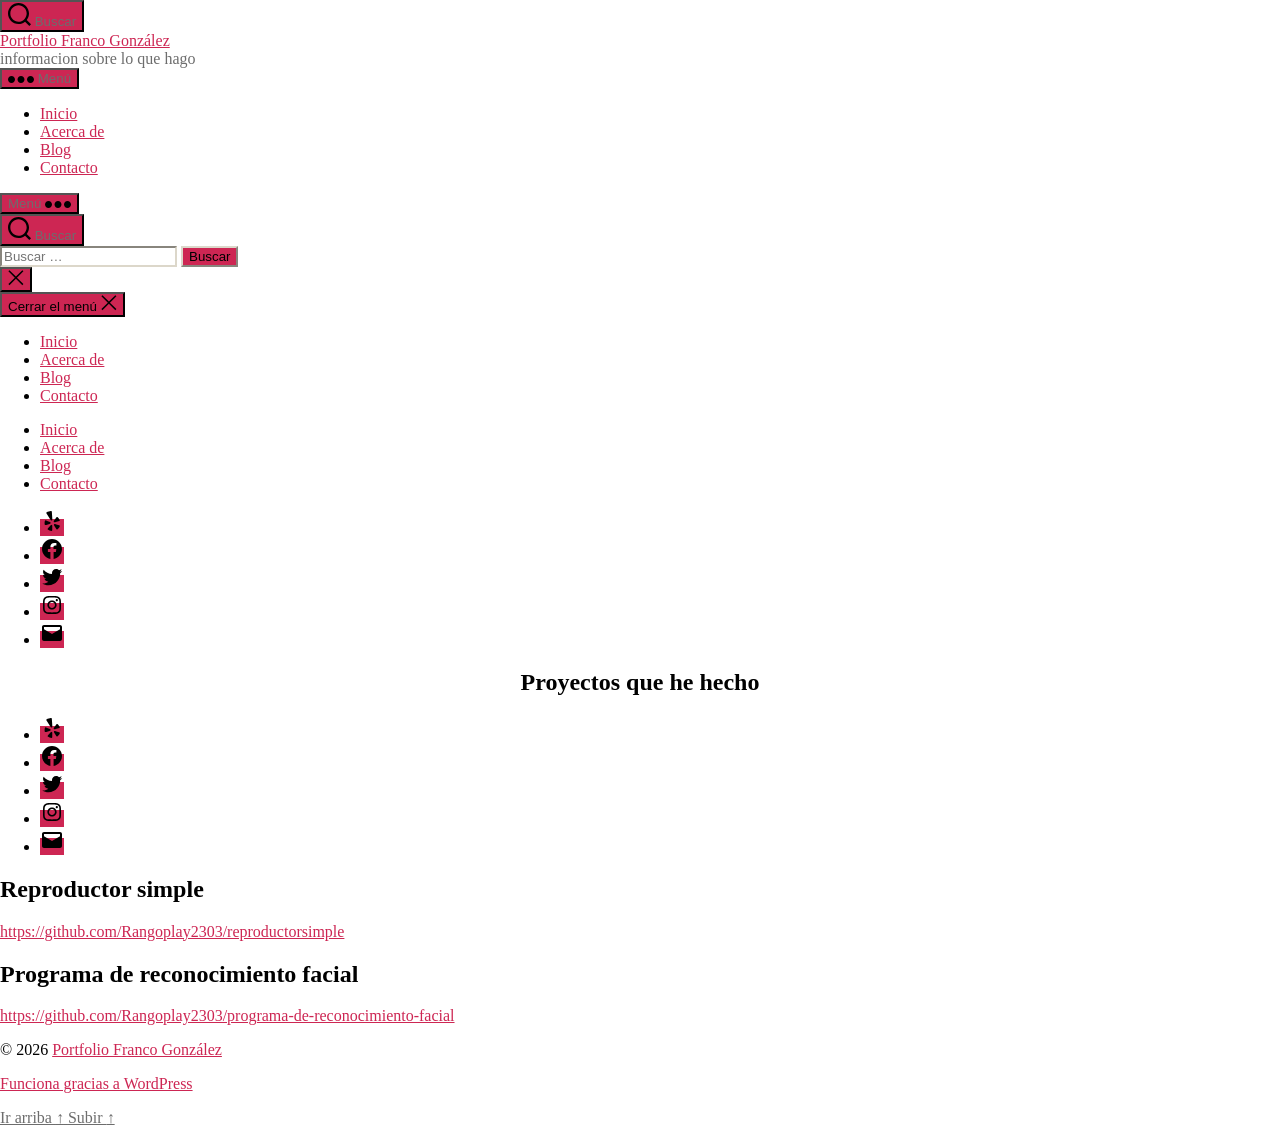
<file: index.html>
<!DOCTYPE html>
<html class="no-js" lang="es-AR">

	<head><meta charset="UTF-8">

		
		<meta name="viewport" content="width=device-width, initial-scale=1.0">

		<link rel="profile" href="https://gmpg.org/xfn/11">

		<title>Portfolio Franco González – informacion sobre lo que hago</title>
<meta name="robots" content="max-image-preview:large">
<link rel="alternate" type="application/rss+xml" title="Portfolio Franco González » Feed" href="https://rangoplay2303.github.io/Porfolio/feed/">
<link rel="alternate" type="application/rss+xml" title="Portfolio Franco González » RSS de los comentarios" href="https://rangoplay2303.github.io/Porfolio/comments/feed/">
<link rel="alternate" title="oEmbed (JSON)" type="application/json+oembed" href="https://rangoplay2303.github.io/Porfolio/wp-json/oembed/1.0/embed?url=https%3A%2F%2Frangoplay2303.github.io%2FPorfolio%2F">
<link rel="alternate" title="oEmbed (XML)" type="text/xml+oembed" href="https://rangoplay2303.github.io/Porfolio/wp-json/oembed/1.0/embed?url=https%3A%2F%2Frangoplay2303.github.io%2FPorfolio%2F&amp;format=xml">
<style id="wp-img-auto-sizes-contain-inline-css">
img:is([sizes=auto i],[sizes^="auto," i]){contain-intrinsic-size:3000px 1500px}
/*# sourceURL=wp-img-auto-sizes-contain-inline-css */
</style>
<style id="wp-emoji-styles-inline-css">

	img.wp-smiley, img.emoji {
		display: inline !important;
		border: none !important;
		box-shadow: none !important;
		height: 1em !important;
		width: 1em !important;
		margin: 0 0.07em !important;
		vertical-align: -0.1em !important;
		background: none !important;
		padding: 0 !important;
	}
/*# sourceURL=wp-emoji-styles-inline-css */
</style>
<style id="wp-block-library-inline-css">
:root{--wp-block-synced-color:#7a00df;--wp-block-synced-color--rgb:122,0,223;--wp-bound-block-color:var(--wp-block-synced-color);--wp-editor-canvas-background:#ddd;--wp-admin-theme-color:#007cba;--wp-admin-theme-color--rgb:0,124,186;--wp-admin-theme-color-darker-10:#006ba1;--wp-admin-theme-color-darker-10--rgb:0,107,160.5;--wp-admin-theme-color-darker-20:#005a87;--wp-admin-theme-color-darker-20--rgb:0,90,135;--wp-admin-border-width-focus:2px}@media (min-resolution:192dpi){:root{--wp-admin-border-width-focus:1.5px}}.wp-element-button{cursor:pointer}:root .has-very-light-gray-background-color{background-color:#eee}:root .has-very-dark-gray-background-color{background-color:#313131}:root .has-very-light-gray-color{color:#eee}:root .has-very-dark-gray-color{color:#313131}:root .has-vivid-green-cyan-to-vivid-cyan-blue-gradient-background{background:linear-gradient(135deg,#00d084,#0693e3)}:root .has-purple-crush-gradient-background{background:linear-gradient(135deg,#34e2e4,#4721fb 50%,#ab1dfe)}:root .has-hazy-dawn-gradient-background{background:linear-gradient(135deg,#faaca8,#dad0ec)}:root .has-subdued-olive-gradient-background{background:linear-gradient(135deg,#fafae1,#67a671)}:root .has-atomic-cream-gradient-background{background:linear-gradient(135deg,#fdd79a,#004a59)}:root .has-nightshade-gradient-background{background:linear-gradient(135deg,#330968,#31cdcf)}:root .has-midnight-gradient-background{background:linear-gradient(135deg,#020381,#2874fc)}:root{--wp--preset--font-size--normal:16px;--wp--preset--font-size--huge:42px}.has-regular-font-size{font-size:1em}.has-larger-font-size{font-size:2.625em}.has-normal-font-size{font-size:var(--wp--preset--font-size--normal)}.has-huge-font-size{font-size:var(--wp--preset--font-size--huge)}:root .has-text-align-center{text-align:center}:root .has-text-align-left{text-align:left}:root .has-text-align-right{text-align:right}.has-fit-text{white-space:nowrap!important}#end-resizable-editor-section{display:none}.aligncenter{clear:both}.items-justified-left{justify-content:flex-start}.items-justified-center{justify-content:center}.items-justified-right{justify-content:flex-end}.items-justified-space-between{justify-content:space-between}.screen-reader-text{word-wrap:normal!important;border:0;clip-path:inset(50%);height:1px;margin:-1px;overflow:hidden;padding:0;position:absolute;width:1px}.screen-reader-text:focus{background-color:#ddd;clip-path:none;color:#444;display:block;font-size:1em;height:auto;left:5px;line-height:normal;padding:15px 23px 14px;text-decoration:none;top:5px;width:auto;z-index:100000}html :where(.has-border-color){border-style:solid}html :where([style*=border-color]){border-style:solid}html :where([style*=border-top-color]){border-top-style:solid}html :where([style*=border-right-color]){border-right-style:solid}html :where([style*=border-bottom-color]){border-bottom-style:solid}html :where([style*=border-left-color]){border-left-style:solid}html :where([style*=border-width]){border-style:solid}html :where([style*=border-top-width]){border-top-style:solid}html :where([style*=border-right-width]){border-right-style:solid}html :where([style*=border-bottom-width]){border-bottom-style:solid}html :where([style*=border-left-width]){border-left-style:solid}html :where(img[class*=wp-image-]){height:auto;max-width:100%}:where(figure){margin:0 0 1em}html :where(.is-position-sticky){--wp-admin--admin-bar--position-offset:var(--wp-admin--admin-bar--height,0px)}@media screen and (max-width:600px){html :where(.is-position-sticky){--wp-admin--admin-bar--position-offset:0px}}

/*# sourceURL=/wp-includes/css/dist/block-library/common.min.css */
</style>
<style id="classic-theme-styles-inline-css">
/*! This file is auto-generated */
.wp-block-button__link{color:#fff;background-color:#32373c;border-radius:9999px;box-shadow:none;text-decoration:none;padding:calc(.667em + 2px) calc(1.333em + 2px);font-size:1.125em}.wp-block-file__button{background:#32373c;color:#fff;text-decoration:none}
/*# sourceURL=/wp-includes/css/classic-themes.min.css */
</style>

<style id="global-styles-inline-css">
:root{--wp--preset--aspect-ratio--square: 1;--wp--preset--aspect-ratio--4-3: 4/3;--wp--preset--aspect-ratio--3-4: 3/4;--wp--preset--aspect-ratio--3-2: 3/2;--wp--preset--aspect-ratio--2-3: 2/3;--wp--preset--aspect-ratio--16-9: 16/9;--wp--preset--aspect-ratio--9-16: 9/16;--wp--preset--color--black: #000000;--wp--preset--color--cyan-bluish-gray: #abb8c3;--wp--preset--color--white: #ffffff;--wp--preset--color--pale-pink: #f78da7;--wp--preset--color--vivid-red: #cf2e2e;--wp--preset--color--luminous-vivid-orange: #ff6900;--wp--preset--color--luminous-vivid-amber: #fcb900;--wp--preset--color--light-green-cyan: #7bdcb5;--wp--preset--color--vivid-green-cyan: #00d084;--wp--preset--color--pale-cyan-blue: #8ed1fc;--wp--preset--color--vivid-cyan-blue: #0693e3;--wp--preset--color--vivid-purple: #9b51e0;--wp--preset--color--accent: #cd2653;--wp--preset--color--primary: #000000;--wp--preset--color--secondary: #6d6d6d;--wp--preset--color--subtle-background: #dcd7ca;--wp--preset--color--background: #f5efe0;--wp--preset--gradient--vivid-cyan-blue-to-vivid-purple: linear-gradient(135deg,rgb(6,147,227) 0%,rgb(155,81,224) 100%);--wp--preset--gradient--light-green-cyan-to-vivid-green-cyan: linear-gradient(135deg,rgb(122,220,180) 0%,rgb(0,208,130) 100%);--wp--preset--gradient--luminous-vivid-amber-to-luminous-vivid-orange: linear-gradient(135deg,rgb(252,185,0) 0%,rgb(255,105,0) 100%);--wp--preset--gradient--luminous-vivid-orange-to-vivid-red: linear-gradient(135deg,rgb(255,105,0) 0%,rgb(207,46,46) 100%);--wp--preset--gradient--very-light-gray-to-cyan-bluish-gray: linear-gradient(135deg,rgb(238,238,238) 0%,rgb(169,184,195) 100%);--wp--preset--gradient--cool-to-warm-spectrum: linear-gradient(135deg,rgb(74,234,220) 0%,rgb(151,120,209) 20%,rgb(207,42,186) 40%,rgb(238,44,130) 60%,rgb(251,105,98) 80%,rgb(254,248,76) 100%);--wp--preset--gradient--blush-light-purple: linear-gradient(135deg,rgb(255,206,236) 0%,rgb(152,150,240) 100%);--wp--preset--gradient--blush-bordeaux: linear-gradient(135deg,rgb(254,205,165) 0%,rgb(254,45,45) 50%,rgb(107,0,62) 100%);--wp--preset--gradient--luminous-dusk: linear-gradient(135deg,rgb(255,203,112) 0%,rgb(199,81,192) 50%,rgb(65,88,208) 100%);--wp--preset--gradient--pale-ocean: linear-gradient(135deg,rgb(255,245,203) 0%,rgb(182,227,212) 50%,rgb(51,167,181) 100%);--wp--preset--gradient--electric-grass: linear-gradient(135deg,rgb(202,248,128) 0%,rgb(113,206,126) 100%);--wp--preset--gradient--midnight: linear-gradient(135deg,rgb(2,3,129) 0%,rgb(40,116,252) 100%);--wp--preset--font-size--small: 18px;--wp--preset--font-size--medium: 20px;--wp--preset--font-size--large: 26.25px;--wp--preset--font-size--x-large: 42px;--wp--preset--font-size--normal: 21px;--wp--preset--font-size--larger: 32px;--wp--preset--spacing--20: 0.44rem;--wp--preset--spacing--30: 0.67rem;--wp--preset--spacing--40: 1rem;--wp--preset--spacing--50: 1.5rem;--wp--preset--spacing--60: 2.25rem;--wp--preset--spacing--70: 3.38rem;--wp--preset--spacing--80: 5.06rem;--wp--preset--shadow--natural: 6px 6px 9px rgba(0, 0, 0, 0.2);--wp--preset--shadow--deep: 12px 12px 50px rgba(0, 0, 0, 0.4);--wp--preset--shadow--sharp: 6px 6px 0px rgba(0, 0, 0, 0.2);--wp--preset--shadow--outlined: 6px 6px 0px -3px rgb(255, 255, 255), 6px 6px rgb(0, 0, 0);--wp--preset--shadow--crisp: 6px 6px 0px rgb(0, 0, 0);}:where(body) { margin: 0; }:where(.is-layout-flex){gap: 0.5em;}:where(.is-layout-grid){gap: 0.5em;}body .is-layout-flex{display: flex;}.is-layout-flex{flex-wrap: wrap;align-items: center;}.is-layout-flex > :is(*, div){margin: 0;}body .is-layout-grid{display: grid;}.is-layout-grid > :is(*, div){margin: 0;}body{padding-top: 0px;padding-right: 0px;padding-bottom: 0px;padding-left: 0px;}:root :where(.wp-element-button, .wp-block-button__link){background-color: #32373c;border-width: 0;color: #fff;font-family: inherit;font-size: inherit;font-style: inherit;font-weight: inherit;letter-spacing: inherit;line-height: inherit;padding-top: calc(0.667em + 2px);padding-right: calc(1.333em + 2px);padding-bottom: calc(0.667em + 2px);padding-left: calc(1.333em + 2px);text-decoration: none;text-transform: inherit;}.has-black-color{color: var(--wp--preset--color--black) !important;}.has-cyan-bluish-gray-color{color: var(--wp--preset--color--cyan-bluish-gray) !important;}.has-white-color{color: var(--wp--preset--color--white) !important;}.has-pale-pink-color{color: var(--wp--preset--color--pale-pink) !important;}.has-vivid-red-color{color: var(--wp--preset--color--vivid-red) !important;}.has-luminous-vivid-orange-color{color: var(--wp--preset--color--luminous-vivid-orange) !important;}.has-luminous-vivid-amber-color{color: var(--wp--preset--color--luminous-vivid-amber) !important;}.has-light-green-cyan-color{color: var(--wp--preset--color--light-green-cyan) !important;}.has-vivid-green-cyan-color{color: var(--wp--preset--color--vivid-green-cyan) !important;}.has-pale-cyan-blue-color{color: var(--wp--preset--color--pale-cyan-blue) !important;}.has-vivid-cyan-blue-color{color: var(--wp--preset--color--vivid-cyan-blue) !important;}.has-vivid-purple-color{color: var(--wp--preset--color--vivid-purple) !important;}.has-accent-color{color: var(--wp--preset--color--accent) !important;}.has-primary-color{color: var(--wp--preset--color--primary) !important;}.has-secondary-color{color: var(--wp--preset--color--secondary) !important;}.has-subtle-background-color{color: var(--wp--preset--color--subtle-background) !important;}.has-background-color{color: var(--wp--preset--color--background) !important;}.has-black-background-color{background-color: var(--wp--preset--color--black) !important;}.has-cyan-bluish-gray-background-color{background-color: var(--wp--preset--color--cyan-bluish-gray) !important;}.has-white-background-color{background-color: var(--wp--preset--color--white) !important;}.has-pale-pink-background-color{background-color: var(--wp--preset--color--pale-pink) !important;}.has-vivid-red-background-color{background-color: var(--wp--preset--color--vivid-red) !important;}.has-luminous-vivid-orange-background-color{background-color: var(--wp--preset--color--luminous-vivid-orange) !important;}.has-luminous-vivid-amber-background-color{background-color: var(--wp--preset--color--luminous-vivid-amber) !important;}.has-light-green-cyan-background-color{background-color: var(--wp--preset--color--light-green-cyan) !important;}.has-vivid-green-cyan-background-color{background-color: var(--wp--preset--color--vivid-green-cyan) !important;}.has-pale-cyan-blue-background-color{background-color: var(--wp--preset--color--pale-cyan-blue) !important;}.has-vivid-cyan-blue-background-color{background-color: var(--wp--preset--color--vivid-cyan-blue) !important;}.has-vivid-purple-background-color{background-color: var(--wp--preset--color--vivid-purple) !important;}.has-accent-background-color{background-color: var(--wp--preset--color--accent) !important;}.has-primary-background-color{background-color: var(--wp--preset--color--primary) !important;}.has-secondary-background-color{background-color: var(--wp--preset--color--secondary) !important;}.has-subtle-background-background-color{background-color: var(--wp--preset--color--subtle-background) !important;}.has-background-background-color{background-color: var(--wp--preset--color--background) !important;}.has-black-border-color{border-color: var(--wp--preset--color--black) !important;}.has-cyan-bluish-gray-border-color{border-color: var(--wp--preset--color--cyan-bluish-gray) !important;}.has-white-border-color{border-color: var(--wp--preset--color--white) !important;}.has-pale-pink-border-color{border-color: var(--wp--preset--color--pale-pink) !important;}.has-vivid-red-border-color{border-color: var(--wp--preset--color--vivid-red) !important;}.has-luminous-vivid-orange-border-color{border-color: var(--wp--preset--color--luminous-vivid-orange) !important;}.has-luminous-vivid-amber-border-color{border-color: var(--wp--preset--color--luminous-vivid-amber) !important;}.has-light-green-cyan-border-color{border-color: var(--wp--preset--color--light-green-cyan) !important;}.has-vivid-green-cyan-border-color{border-color: var(--wp--preset--color--vivid-green-cyan) !important;}.has-pale-cyan-blue-border-color{border-color: var(--wp--preset--color--pale-cyan-blue) !important;}.has-vivid-cyan-blue-border-color{border-color: var(--wp--preset--color--vivid-cyan-blue) !important;}.has-vivid-purple-border-color{border-color: var(--wp--preset--color--vivid-purple) !important;}.has-accent-border-color{border-color: var(--wp--preset--color--accent) !important;}.has-primary-border-color{border-color: var(--wp--preset--color--primary) !important;}.has-secondary-border-color{border-color: var(--wp--preset--color--secondary) !important;}.has-subtle-background-border-color{border-color: var(--wp--preset--color--subtle-background) !important;}.has-background-border-color{border-color: var(--wp--preset--color--background) !important;}.has-vivid-cyan-blue-to-vivid-purple-gradient-background{background: var(--wp--preset--gradient--vivid-cyan-blue-to-vivid-purple) !important;}.has-light-green-cyan-to-vivid-green-cyan-gradient-background{background: var(--wp--preset--gradient--light-green-cyan-to-vivid-green-cyan) !important;}.has-luminous-vivid-amber-to-luminous-vivid-orange-gradient-background{background: var(--wp--preset--gradient--luminous-vivid-amber-to-luminous-vivid-orange) !important;}.has-luminous-vivid-orange-to-vivid-red-gradient-background{background: var(--wp--preset--gradient--luminous-vivid-orange-to-vivid-red) !important;}.has-very-light-gray-to-cyan-bluish-gray-gradient-background{background: var(--wp--preset--gradient--very-light-gray-to-cyan-bluish-gray) !important;}.has-cool-to-warm-spectrum-gradient-background{background: var(--wp--preset--gradient--cool-to-warm-spectrum) !important;}.has-blush-light-purple-gradient-background{background: var(--wp--preset--gradient--blush-light-purple) !important;}.has-blush-bordeaux-gradient-background{background: var(--wp--preset--gradient--blush-bordeaux) !important;}.has-luminous-dusk-gradient-background{background: var(--wp--preset--gradient--luminous-dusk) !important;}.has-pale-ocean-gradient-background{background: var(--wp--preset--gradient--pale-ocean) !important;}.has-electric-grass-gradient-background{background: var(--wp--preset--gradient--electric-grass) !important;}.has-midnight-gradient-background{background: var(--wp--preset--gradient--midnight) !important;}.has-small-font-size{font-size: var(--wp--preset--font-size--small) !important;}.has-medium-font-size{font-size: var(--wp--preset--font-size--medium) !important;}.has-large-font-size{font-size: var(--wp--preset--font-size--large) !important;}.has-x-large-font-size{font-size: var(--wp--preset--font-size--x-large) !important;}.has-normal-font-size{font-size: var(--wp--preset--font-size--normal) !important;}.has-larger-font-size{font-size: var(--wp--preset--font-size--larger) !important;}
/*# sourceURL=global-styles-inline-css */
</style>

<link rel="stylesheet" id="twentytwenty-style-css" href="https://rangoplay2303.github.io/Porfolio/wp-content/themes/twentytwenty/style.css?ver=3.1" media="all">
<style id="twentytwenty-style-inline-css">
.color-accent,.color-accent-hover:hover,.color-accent-hover:focus,:root .has-accent-color,.has-drop-cap:not(:focus):first-letter,.wp-block-button.is-style-outline,a { color: #cd2653; }blockquote,.border-color-accent,.border-color-accent-hover:hover,.border-color-accent-hover:focus { border-color: #cd2653; }button,.button,.faux-button,.wp-block-button__link,.wp-block-file .wp-block-file__button,input[type="button"],input[type="reset"],input[type="submit"],.bg-accent,.bg-accent-hover:hover,.bg-accent-hover:focus,:root .has-accent-background-color,.comment-reply-link { background-color: #cd2653; }.fill-children-accent,.fill-children-accent * { fill: #cd2653; }body,.entry-title a,:root .has-primary-color { color: #000000; }:root .has-primary-background-color { background-color: #000000; }cite,figcaption,.wp-caption-text,.post-meta,.entry-content .wp-block-archives li,.entry-content .wp-block-categories li,.entry-content .wp-block-latest-posts li,.wp-block-latest-comments__comment-date,.wp-block-latest-posts__post-date,.wp-block-embed figcaption,.wp-block-image figcaption,.wp-block-pullquote cite,.comment-metadata,.comment-respond .comment-notes,.comment-respond .logged-in-as,.pagination .dots,.entry-content hr:not(.has-background),hr.styled-separator,:root .has-secondary-color { color: #6d6d6d; }:root .has-secondary-background-color { background-color: #6d6d6d; }pre,fieldset,input,textarea,table,table *,hr { border-color: #dcd7ca; }caption,code,code,kbd,samp,.wp-block-table.is-style-stripes tbody tr:nth-child(odd),:root .has-subtle-background-background-color { background-color: #dcd7ca; }.wp-block-table.is-style-stripes { border-bottom-color: #dcd7ca; }.wp-block-latest-posts.is-grid li { border-top-color: #dcd7ca; }:root .has-subtle-background-color { color: #dcd7ca; }body:not(.overlay-header) .primary-menu > li > a,body:not(.overlay-header) .primary-menu > li > .icon,.modal-menu a,.footer-menu a, .footer-widgets a:where(:not(.wp-block-button__link)),#site-footer .wp-block-button.is-style-outline,.wp-block-pullquote:before,.singular:not(.overlay-header) .entry-header a,.archive-header a,.header-footer-group .color-accent,.header-footer-group .color-accent-hover:hover { color: #cd2653; }.social-icons a,#site-footer button:not(.toggle),#site-footer .button,#site-footer .faux-button,#site-footer .wp-block-button__link,#site-footer .wp-block-file__button,#site-footer input[type="button"],#site-footer input[type="reset"],#site-footer input[type="submit"] { background-color: #cd2653; }.header-footer-group,body:not(.overlay-header) #site-header .toggle,.menu-modal .toggle { color: #000000; }body:not(.overlay-header) .primary-menu ul { background-color: #000000; }body:not(.overlay-header) .primary-menu > li > ul:after { border-bottom-color: #000000; }body:not(.overlay-header) .primary-menu ul ul:after { border-left-color: #000000; }.site-description,body:not(.overlay-header) .toggle-inner .toggle-text,.widget .post-date,.widget .rss-date,.widget_archive li,.widget_categories li,.widget cite,.widget_pages li,.widget_meta li,.widget_nav_menu li,.powered-by-wordpress,.footer-credits .privacy-policy,.to-the-top,.singular .entry-header .post-meta,.singular:not(.overlay-header) .entry-header .post-meta a { color: #6d6d6d; }.header-footer-group pre,.header-footer-group fieldset,.header-footer-group input,.header-footer-group textarea,.header-footer-group table,.header-footer-group table *,.footer-nav-widgets-wrapper,#site-footer,.menu-modal nav *,.footer-widgets-outer-wrapper,.footer-top { border-color: #dcd7ca; }.header-footer-group table caption,body:not(.overlay-header) .header-inner .toggle-wrapper::before { background-color: #dcd7ca; }
/*# sourceURL=twentytwenty-style-inline-css */
</style>
<link rel="stylesheet" id="twentytwenty-fonts-css" href="https://rangoplay2303.github.io/Porfolio/wp-content/themes/twentytwenty/assets/css/font-inter.css?ver=3.1" media="all">
<link rel="stylesheet" id="twentytwenty-print-style-css" href="https://rangoplay2303.github.io/Porfolio/wp-content/themes/twentytwenty/print.css?ver=3.1" media="print">
<script data-wp-strategy="defer" defer id="twentytwenty-js-js" src="https://rangoplay2303.github.io/Porfolio/wp-content/themes/twentytwenty/assets/js/index.js?ver=3.1"></script>
<link rel="https://api.w.org/" href="https://rangoplay2303.github.io/Porfolio/wp-json/"><link rel="alternate" title="JSON" type="application/json" href="https://rangoplay2303.github.io/Porfolio/wp-json/wp/v2/pages/12"><link rel="EditURI" type="application/rsd+xml" title="RSD" href="https://rangoplay2303.github.io/Porfolio/xmlrpc.php?rsd">
<meta name="generator" content="WordPress 7.0">
<link rel="canonical" href="https://rangoplay2303.github.io/Porfolio/">
<link rel="shortlink" href="https://rangoplay2303.github.io/Porfolio/">
<script>
document.documentElement.className = document.documentElement.className.replace( 'no-js', 'js' );
//# sourceURL=twentytwenty_no_js_class
</script>

	</head>

	<body class="home wp-singular page-template-default page page-id-12 wp-embed-responsive wp-theme-twentytwenty singular enable-search-modal missing-post-thumbnail has-no-pagination not-showing-comments show-avatars footer-top-visible">

		<a class="skip-link screen-reader-text" href="#site-content">Saltar al contenido</a>
		<header id="site-header" class="header-footer-group">

			<div class="header-inner section-inner">

				<div class="header-titles-wrapper">

					
						<button class="toggle search-toggle mobile-search-toggle" data-toggle-target=".search-modal" data-toggle-body-class="showing-search-modal" data-set-focus=".search-modal .search-field" aria-expanded="false">
							<span class="toggle-inner">
								<span class="toggle-icon">
									<svg class="svg-icon" aria-hidden="true" role="img" focusable="false" xmlns="http://www.w3.org/2000/svg" width="23" height="23" viewbox="0 0 23 23"><path d="M38.710696,48.0601792 L43,52.3494831 L41.3494831,54 L37.0601792,49.710696 C35.2632422,51.1481185 32.9839107,52.0076499 30.5038249,52.0076499 C24.7027226,52.0076499 20,47.3049272 20,41.5038249 C20,35.7027226 24.7027226,31 30.5038249,31 C36.3049272,31 41.0076499,35.7027226 41.0076499,41.5038249 C41.0076499,43.9839107 40.1481185,46.2632422 38.710696,48.0601792 Z M36.3875844,47.1716785 C37.8030221,45.7026647 38.6734666,43.7048964 38.6734666,41.5038249 C38.6734666,36.9918565 35.0157934,33.3341833 30.5038249,33.3341833 C25.9918565,33.3341833 22.3341833,36.9918565 22.3341833,41.5038249 C22.3341833,46.0157934 25.9918565,49.6734666 30.5038249,49.6734666 C32.7048964,49.6734666 34.7026647,48.8030221 36.1716785,47.3875844 C36.2023931,47.347638 36.2360451,47.3092237 36.2726343,47.2726343 C36.3092237,47.2360451 36.347638,47.2023931 36.3875844,47.1716785 Z" transform="translate(-20 -31)"></path></svg>								</span>
								<span class="toggle-text">Buscar</span>
							</span>
						</button><!-- .search-toggle -->

					
					<div class="header-titles">

						<div class="site-title faux-heading"><a href="https://rangoplay2303.github.io/Porfolio/" aria-current="page" rel="home">Portfolio Franco González</a></div><div class="site-description">informacion sobre lo que hago</div><!-- .site-description -->
					</div><!-- .header-titles -->

					<button class="toggle nav-toggle mobile-nav-toggle" data-toggle-target=".menu-modal" data-toggle-body-class="showing-menu-modal" aria-expanded="false" data-set-focus=".close-nav-toggle">
						<span class="toggle-inner">
							<span class="toggle-icon">
								<svg class="svg-icon" aria-hidden="true" role="img" focusable="false" xmlns="http://www.w3.org/2000/svg" width="26" height="7" viewbox="0 0 26 7"><path fill-rule="evenodd" d="M332.5,45 C330.567003,45 329,43.4329966 329,41.5 C329,39.5670034 330.567003,38 332.5,38 C334.432997,38 336,39.5670034 336,41.5 C336,43.4329966 334.432997,45 332.5,45 Z M342,45 C340.067003,45 338.5,43.4329966 338.5,41.5 C338.5,39.5670034 340.067003,38 342,38 C343.932997,38 345.5,39.5670034 345.5,41.5 C345.5,43.4329966 343.932997,45 342,45 Z M351.5,45 C349.567003,45 348,43.4329966 348,41.5 C348,39.5670034 349.567003,38 351.5,38 C353.432997,38 355,39.5670034 355,41.5 C355,43.4329966 353.432997,45 351.5,45 Z" transform="translate(-329 -38)"></path></svg>							</span>
							<span class="toggle-text">Menú</span>
						</span>
					</button><!-- .nav-toggle -->

				</div><!-- .header-titles-wrapper -->

				<div class="header-navigation-wrapper">

					
							<nav class="primary-menu-wrapper" aria-label="Horizontal">

								<ul class="primary-menu reset-list-style">

								<li id="menu-item-20" class="menu-item menu-item-type-custom menu-item-object-custom current-menu-item menu-item-home menu-item-20"><a href="https://rangoplay2303.github.io/Porfolio/">Inicio</a></li>
<li id="menu-item-21" class="menu-item menu-item-type-post_type menu-item-object-page menu-item-21"><a href="https://rangoplay2303.github.io/Porfolio/acerca-de/">Acerca de</a></li>
<li id="menu-item-22" class="menu-item menu-item-type-post_type menu-item-object-page menu-item-22"><a href="https://rangoplay2303.github.io/Porfolio/blog/">Blog</a></li>
<li id="menu-item-23" class="menu-item menu-item-type-post_type menu-item-object-page menu-item-23"><a href="https://rangoplay2303.github.io/Porfolio/contacto/">Contacto</a></li>

								</ul>

							</nav><!-- .primary-menu-wrapper -->

						
						<div class="header-toggles hide-no-js">

						
							<div class="toggle-wrapper nav-toggle-wrapper has-expanded-menu">

								<button class="toggle nav-toggle desktop-nav-toggle" data-toggle-target=".menu-modal" data-toggle-body-class="showing-menu-modal" aria-expanded="false" data-set-focus=".close-nav-toggle">
									<span class="toggle-inner">
										<span class="toggle-text">Menú</span>
										<span class="toggle-icon">
											<svg class="svg-icon" aria-hidden="true" role="img" focusable="false" xmlns="http://www.w3.org/2000/svg" width="26" height="7" viewbox="0 0 26 7"><path fill-rule="evenodd" d="M332.5,45 C330.567003,45 329,43.4329966 329,41.5 C329,39.5670034 330.567003,38 332.5,38 C334.432997,38 336,39.5670034 336,41.5 C336,43.4329966 334.432997,45 332.5,45 Z M342,45 C340.067003,45 338.5,43.4329966 338.5,41.5 C338.5,39.5670034 340.067003,38 342,38 C343.932997,38 345.5,39.5670034 345.5,41.5 C345.5,43.4329966 343.932997,45 342,45 Z M351.5,45 C349.567003,45 348,43.4329966 348,41.5 C348,39.5670034 349.567003,38 351.5,38 C353.432997,38 355,39.5670034 355,41.5 C355,43.4329966 353.432997,45 351.5,45 Z" transform="translate(-329 -38)"></path></svg>										</span>
									</span>
								</button><!-- .nav-toggle -->

							</div><!-- .nav-toggle-wrapper -->

							
							<div class="toggle-wrapper search-toggle-wrapper">

								<button class="toggle search-toggle desktop-search-toggle" data-toggle-target=".search-modal" data-toggle-body-class="showing-search-modal" data-set-focus=".search-modal .search-field" aria-expanded="false">
									<span class="toggle-inner">
										<svg class="svg-icon" aria-hidden="true" role="img" focusable="false" xmlns="http://www.w3.org/2000/svg" width="23" height="23" viewbox="0 0 23 23"><path d="M38.710696,48.0601792 L43,52.3494831 L41.3494831,54 L37.0601792,49.710696 C35.2632422,51.1481185 32.9839107,52.0076499 30.5038249,52.0076499 C24.7027226,52.0076499 20,47.3049272 20,41.5038249 C20,35.7027226 24.7027226,31 30.5038249,31 C36.3049272,31 41.0076499,35.7027226 41.0076499,41.5038249 C41.0076499,43.9839107 40.1481185,46.2632422 38.710696,48.0601792 Z M36.3875844,47.1716785 C37.8030221,45.7026647 38.6734666,43.7048964 38.6734666,41.5038249 C38.6734666,36.9918565 35.0157934,33.3341833 30.5038249,33.3341833 C25.9918565,33.3341833 22.3341833,36.9918565 22.3341833,41.5038249 C22.3341833,46.0157934 25.9918565,49.6734666 30.5038249,49.6734666 C32.7048964,49.6734666 34.7026647,48.8030221 36.1716785,47.3875844 C36.2023931,47.347638 36.2360451,47.3092237 36.2726343,47.2726343 C36.3092237,47.2360451 36.347638,47.2023931 36.3875844,47.1716785 Z" transform="translate(-20 -31)"></path></svg>										<span class="toggle-text">Buscar</span>
									</span>
								</button><!-- .search-toggle -->

							</div>

							
						</div><!-- .header-toggles -->
						
				</div><!-- .header-navigation-wrapper -->

			</div><!-- .header-inner -->

			<div class="search-modal cover-modal header-footer-group" data-modal-target-string=".search-modal" role="dialog" aria-modal="true" aria-label="Buscar">

	<div class="search-modal-inner modal-inner">

		<div class="section-inner">

			<form role="search" aria-label="Buscar:" method="get" class="search-form" action="https://rangoplay2303.github.io/Porfolio/">
	<label for="search-form-1">
		<span class="screen-reader-text">
			Buscar:		</span>
		<input type="search" id="search-form-1" class="search-field" placeholder="Buscar …" value="" name="s">
	</label>
	<input type="submit" class="search-submit" value="Buscar">
</form>

			<button class="toggle search-untoggle close-search-toggle fill-children-current-color" data-toggle-target=".search-modal" data-toggle-body-class="showing-search-modal" data-set-focus=".search-modal .search-field">
				<span class="screen-reader-text">
					Cerrar la búsqueda				</span>
				<svg class="svg-icon" aria-hidden="true" role="img" focusable="false" xmlns="http://www.w3.org/2000/svg" width="16" height="16" viewbox="0 0 16 16"><polygon fill="" fill-rule="evenodd" points="6.852 7.649 .399 1.195 1.445 .149 7.899 6.602 14.352 .149 15.399 1.195 8.945 7.649 15.399 14.102 14.352 15.149 7.899 8.695 1.445 15.149 .399 14.102"></polygon></svg>			</button><!-- .search-toggle -->

		</div><!-- .section-inner -->

	</div><!-- .search-modal-inner -->

</div><!-- .menu-modal -->

		</header><!-- #site-header -->

		
<div class="menu-modal cover-modal header-footer-group" data-modal-target-string=".menu-modal">

	<div class="menu-modal-inner modal-inner">

		<div class="menu-wrapper section-inner">

			<div class="menu-top">

				<button class="toggle close-nav-toggle fill-children-current-color" data-toggle-target=".menu-modal" data-toggle-body-class="showing-menu-modal" data-set-focus=".menu-modal">
					<span class="toggle-text">Cerrar el menú</span>
					<svg class="svg-icon" aria-hidden="true" role="img" focusable="false" xmlns="http://www.w3.org/2000/svg" width="16" height="16" viewbox="0 0 16 16"><polygon fill="" fill-rule="evenodd" points="6.852 7.649 .399 1.195 1.445 .149 7.899 6.602 14.352 .149 15.399 1.195 8.945 7.649 15.399 14.102 14.352 15.149 7.899 8.695 1.445 15.149 .399 14.102"></polygon></svg>				</button><!-- .nav-toggle -->

				
					<nav class="expanded-menu" aria-label="Ampliado">

						<ul class="modal-menu reset-list-style">
							<li id="menu-item-24" class="menu-item menu-item-type-custom menu-item-object-custom current-menu-item menu-item-home menu-item-24"><div class="ancestor-wrapper"><a href="https://rangoplay2303.github.io/Porfolio/">Inicio</a></div><!-- .ancestor-wrapper --></li>
<li id="menu-item-25" class="menu-item menu-item-type-post_type menu-item-object-page menu-item-25"><div class="ancestor-wrapper"><a href="https://rangoplay2303.github.io/Porfolio/acerca-de/">Acerca de</a></div><!-- .ancestor-wrapper --></li>
<li id="menu-item-26" class="menu-item menu-item-type-post_type menu-item-object-page menu-item-26"><div class="ancestor-wrapper"><a href="https://rangoplay2303.github.io/Porfolio/blog/">Blog</a></div><!-- .ancestor-wrapper --></li>
<li id="menu-item-27" class="menu-item menu-item-type-post_type menu-item-object-page menu-item-27"><div class="ancestor-wrapper"><a href="https://rangoplay2303.github.io/Porfolio/contacto/">Contacto</a></div><!-- .ancestor-wrapper --></li>
						</ul>

					</nav>

					
					<nav class="mobile-menu" aria-label="Móvil">

						<ul class="modal-menu reset-list-style">

						<li class="menu-item menu-item-type-custom menu-item-object-custom current-menu-item menu-item-home menu-item-20"><div class="ancestor-wrapper"><a href="https://rangoplay2303.github.io/Porfolio/">Inicio</a></div><!-- .ancestor-wrapper --></li>
<li class="menu-item menu-item-type-post_type menu-item-object-page menu-item-21"><div class="ancestor-wrapper"><a href="https://rangoplay2303.github.io/Porfolio/acerca-de/">Acerca de</a></div><!-- .ancestor-wrapper --></li>
<li class="menu-item menu-item-type-post_type menu-item-object-page menu-item-22"><div class="ancestor-wrapper"><a href="https://rangoplay2303.github.io/Porfolio/blog/">Blog</a></div><!-- .ancestor-wrapper --></li>
<li class="menu-item menu-item-type-post_type menu-item-object-page menu-item-23"><div class="ancestor-wrapper"><a href="https://rangoplay2303.github.io/Porfolio/contacto/">Contacto</a></div><!-- .ancestor-wrapper --></li>

						</ul>

					</nav>

					
			</div><!-- .menu-top -->

			<div class="menu-bottom">

				
					<nav aria-label="Enlaces sociales ampliados">
						<ul class="social-menu reset-list-style social-icons fill-children-current-color">

							<li id="menu-item-28" class="menu-item menu-item-type-custom menu-item-object-custom menu-item-28"><a href="https://www.yelp.com/"><span class="screen-reader-text">Yelp</span><svg class="svg-icon" aria-hidden="true" role="img" focusable="false" width="24" height="24" viewbox="0 0 24 24" xmlns="http://www.w3.org/2000/svg"><path d="M12.271,16.718v1.417q-.011,3.257-.067,3.4a.707.707,0,0,1-.569.446,4.637,4.637,0,0,1-2.024-.424A4.609,4.609,0,0,1,7.8,20.565a.844.844,0,0,1-.19-.4.692.692,0,0,1,.044-.29,3.181,3.181,0,0,1,.379-.524q.335-.412,2.019-2.409.011,0,.669-.781a.757.757,0,0,1,.44-.274.965.965,0,0,1,.552.039.945.945,0,0,1,.418.324.732.732,0,0,1,.139.468Zm-1.662-2.8a.783.783,0,0,1-.58.781l-1.339.435q-3.067.981-3.257.981a.711.711,0,0,1-.6-.4,2.636,2.636,0,0,1-.19-.836,9.134,9.134,0,0,1,.011-1.857,3.559,3.559,0,0,1,.335-1.389.659.659,0,0,1,.625-.357,22.629,22.629,0,0,1,2.253.859q.781.324,1.283.524l.937.379a.771.771,0,0,1,.4.34A.982.982,0,0,1,10.609,13.917Zm9.213,3.313a4.467,4.467,0,0,1-1.021,1.8,4.559,4.559,0,0,1-1.512,1.417.671.671,0,0,1-.7-.078q-.156-.112-2.052-3.2l-.524-.859a.761.761,0,0,1-.128-.513.957.957,0,0,1,.217-.513.774.774,0,0,1,.926-.29q.011.011,1.327.446,2.264.736,2.7.887a2.082,2.082,0,0,1,.524.229.673.673,0,0,1,.245.68Zm-7.5-7.049q.056,1.137-.6,1.361-.647.19-1.272-.792L6.237,4.08a.7.7,0,0,1,.212-.691,5.788,5.788,0,0,1,2.314-1,5.928,5.928,0,0,1,2.5-.352.681.681,0,0,1,.547.5q.034.2.245,3.407T12.327,10.181Zm7.384,1.2a.679.679,0,0,1-.29.658q-.167.112-3.67.959-.747.167-1.015.257l.011-.022a.769.769,0,0,1-.513-.044.914.914,0,0,1-.413-.357.786.786,0,0,1,0-.971q.011-.011.836-1.137,1.394-1.908,1.673-2.275a2.423,2.423,0,0,1,.379-.435A.7.7,0,0,1,17.435,8a4.482,4.482,0,0,1,1.372,1.489,4.81,4.81,0,0,1,.9,1.868v.034Z"></path></svg></a></li>
<li id="menu-item-29" class="menu-item menu-item-type-custom menu-item-object-custom menu-item-29"><a href="https://www.facebook.com/wordpress"><span class="screen-reader-text">Facebook</span><svg class="svg-icon" aria-hidden="true" role="img" focusable="false" width="24" height="24" viewbox="0 0 24 24" xmlns="http://www.w3.org/2000/svg"><path d="M12 2C6.5 2 2 6.5 2 12c0 5 3.7 9.1 8.4 9.9v-7H7.9V12h2.5V9.8c0-2.5 1.5-3.9 3.8-3.9 1.1 0 2.2.2 2.2.2v2.5h-1.3c-1.2 0-1.6.8-1.6 1.6V12h2.8l-.4 2.9h-2.3v7C18.3 21.1 22 17 22 12c0-5.5-4.5-10-10-10z"></path></svg></a></li>
<li id="menu-item-30" class="menu-item menu-item-type-custom menu-item-object-custom menu-item-30"><a href="https://twitter.com/wordpress"><span class="screen-reader-text">Twitter</span><svg class="svg-icon" aria-hidden="true" role="img" focusable="false" width="24" height="24" viewbox="0 0 24 24" xmlns="http://www.w3.org/2000/svg"><path d="M22.23,5.924c-0.736,0.326-1.527,0.547-2.357,0.646c0.847-0.508,1.498-1.312,1.804-2.27 c-0.793,0.47-1.671,0.812-2.606,0.996C18.324,4.498,17.257,4,16.077,4c-2.266,0-4.103,1.837-4.103,4.103 c0,0.322,0.036,0.635,0.106,0.935C8.67,8.867,5.647,7.234,3.623,4.751C3.27,5.357,3.067,6.062,3.067,6.814 c0,1.424,0.724,2.679,1.825,3.415c-0.673-0.021-1.305-0.206-1.859-0.513c0,0.017,0,0.034,0,0.052c0,1.988,1.414,3.647,3.292,4.023 c-0.344,0.094-0.707,0.144-1.081,0.144c-0.264,0-0.521-0.026-0.772-0.074c0.522,1.63,2.038,2.816,3.833,2.85 c-1.404,1.1-3.174,1.756-5.096,1.756c-0.331,0-0.658-0.019-0.979-0.057c1.816,1.164,3.973,1.843,6.29,1.843 c7.547,0,11.675-6.252,11.675-11.675c0-0.178-0.004-0.355-0.012-0.531C20.985,7.47,21.68,6.747,22.23,5.924z"></path></svg></a></li>
<li id="menu-item-31" class="menu-item menu-item-type-custom menu-item-object-custom menu-item-31"><a href="https://www.instagram.com/explore/tags/wordcamp/"><span class="screen-reader-text">Instagram</span><svg class="svg-icon" aria-hidden="true" role="img" focusable="false" width="24" height="24" viewbox="0 0 24 24" xmlns="http://www.w3.org/2000/svg"><path d="M12,4.622c2.403,0,2.688,0.009,3.637,0.052c0.877,0.04,1.354,0.187,1.671,0.31c0.42,0.163,0.72,0.358,1.035,0.673 c0.315,0.315,0.51,0.615,0.673,1.035c0.123,0.317,0.27,0.794,0.31,1.671c0.043,0.949,0.052,1.234,0.052,3.637 s-0.009,2.688-0.052,3.637c-0.04,0.877-0.187,1.354-0.31,1.671c-0.163,0.42-0.358,0.72-0.673,1.035 c-0.315,0.315-0.615,0.51-1.035,0.673c-0.317,0.123-0.794,0.27-1.671,0.31c-0.949,0.043-1.233,0.052-3.637,0.052 s-2.688-0.009-3.637-0.052c-0.877-0.04-1.354-0.187-1.671-0.31c-0.42-0.163-0.72-0.358-1.035-0.673 c-0.315-0.315-0.51-0.615-0.673-1.035c-0.123-0.317-0.27-0.794-0.31-1.671C4.631,14.688,4.622,14.403,4.622,12 s0.009-2.688,0.052-3.637c0.04-0.877,0.187-1.354,0.31-1.671c0.163-0.42,0.358-0.72,0.673-1.035 c0.315-0.315,0.615-0.51,1.035-0.673c0.317-0.123,0.794-0.27,1.671-0.31C9.312,4.631,9.597,4.622,12,4.622 M12,3 C9.556,3,9.249,3.01,8.289,3.054C7.331,3.098,6.677,3.25,6.105,3.472C5.513,3.702,5.011,4.01,4.511,4.511 c-0.5,0.5-0.808,1.002-1.038,1.594C3.25,6.677,3.098,7.331,3.054,8.289C3.01,9.249,3,9.556,3,12c0,2.444,0.01,2.751,0.054,3.711 c0.044,0.958,0.196,1.612,0.418,2.185c0.23,0.592,0.538,1.094,1.038,1.594c0.5,0.5,1.002,0.808,1.594,1.038 c0.572,0.222,1.227,0.375,2.185,0.418C9.249,20.99,9.556,21,12,21s2.751-0.01,3.711-0.054c0.958-0.044,1.612-0.196,2.185-0.418 c0.592-0.23,1.094-0.538,1.594-1.038c0.5-0.5,0.808-1.002,1.038-1.594c0.222-0.572,0.375-1.227,0.418-2.185 C20.99,14.751,21,14.444,21,12s-0.01-2.751-0.054-3.711c-0.044-0.958-0.196-1.612-0.418-2.185c-0.23-0.592-0.538-1.094-1.038-1.594 c-0.5-0.5-1.002-0.808-1.594-1.038c-0.572-0.222-1.227-0.375-2.185-0.418C14.751,3.01,14.444,3,12,3L12,3z M12,7.378 c-2.552,0-4.622,2.069-4.622,4.622S9.448,16.622,12,16.622s4.622-2.069,4.622-4.622S14.552,7.378,12,7.378z M12,15 c-1.657,0-3-1.343-3-3s1.343-3,3-3s3,1.343,3,3S13.657,15,12,15z M16.804,6.116c-0.596,0-1.08,0.484-1.08,1.08 s0.484,1.08,1.08,1.08c0.596,0,1.08-0.484,1.08-1.08S17.401,6.116,16.804,6.116z"></path></svg></a></li>
<li id="menu-item-32" class="menu-item menu-item-type-custom menu-item-object-custom menu-item-32"><a href="mailto:wordpress@example.com"><span class="screen-reader-text">Correo electrónico</span><svg class="svg-icon" aria-hidden="true" role="img" focusable="false" width="24" height="24" viewbox="0 0 24 24" xmlns="http://www.w3.org/2000/svg"><path d="M20,4H4C2.895,4,2,4.895,2,6v12c0,1.105,0.895,2,2,2h16c1.105,0,2-0.895,2-2V6C22,4.895,21.105,4,20,4z M20,8.236l-8,4.882 L4,8.236V6h16V8.236z"></path></svg></a></li>

						</ul>
					</nav><!-- .social-menu -->

				
			</div><!-- .menu-bottom -->

		</div><!-- .menu-wrapper -->

	</div><!-- .menu-modal-inner -->

</div><!-- .menu-modal -->

<main id="site-content">

	
<article class="post-12 page type-page status-publish hentry" id="post-12">

	
<header class="entry-header has-text-align-center header-footer-group">

	<div class="entry-header-inner section-inner medium">

		<h1 class="entry-title">Proyectos que he hecho</h1>
	</div><!-- .entry-header-inner -->

</header><!-- .entry-header -->

	<div class="post-inner thin ">

		<div class="entry-content">

			
		</div><!-- .entry-content -->

	</div><!-- .post-inner -->

	<div class="section-inner">
		
	</div><!-- .section-inner -->

	
</article><!-- .post -->

</main><!-- #site-content -->


	<div class="footer-nav-widgets-wrapper header-footer-group">

		<div class="footer-inner section-inner">

							<div class="footer-top has-social-menu">
										
						<nav aria-label="Enlaces sociales" class="footer-social-wrapper">

							<ul class="social-menu footer-social reset-list-style social-icons fill-children-current-color">

								<li class="menu-item menu-item-type-custom menu-item-object-custom menu-item-28"><a href="https://www.yelp.com/"><span class="screen-reader-text">Yelp</span><svg class="svg-icon" aria-hidden="true" role="img" focusable="false" width="24" height="24" viewbox="0 0 24 24" xmlns="http://www.w3.org/2000/svg"><path d="M12.271,16.718v1.417q-.011,3.257-.067,3.4a.707.707,0,0,1-.569.446,4.637,4.637,0,0,1-2.024-.424A4.609,4.609,0,0,1,7.8,20.565a.844.844,0,0,1-.19-.4.692.692,0,0,1,.044-.29,3.181,3.181,0,0,1,.379-.524q.335-.412,2.019-2.409.011,0,.669-.781a.757.757,0,0,1,.44-.274.965.965,0,0,1,.552.039.945.945,0,0,1,.418.324.732.732,0,0,1,.139.468Zm-1.662-2.8a.783.783,0,0,1-.58.781l-1.339.435q-3.067.981-3.257.981a.711.711,0,0,1-.6-.4,2.636,2.636,0,0,1-.19-.836,9.134,9.134,0,0,1,.011-1.857,3.559,3.559,0,0,1,.335-1.389.659.659,0,0,1,.625-.357,22.629,22.629,0,0,1,2.253.859q.781.324,1.283.524l.937.379a.771.771,0,0,1,.4.34A.982.982,0,0,1,10.609,13.917Zm9.213,3.313a4.467,4.467,0,0,1-1.021,1.8,4.559,4.559,0,0,1-1.512,1.417.671.671,0,0,1-.7-.078q-.156-.112-2.052-3.2l-.524-.859a.761.761,0,0,1-.128-.513.957.957,0,0,1,.217-.513.774.774,0,0,1,.926-.29q.011.011,1.327.446,2.264.736,2.7.887a2.082,2.082,0,0,1,.524.229.673.673,0,0,1,.245.68Zm-7.5-7.049q.056,1.137-.6,1.361-.647.19-1.272-.792L6.237,4.08a.7.7,0,0,1,.212-.691,5.788,5.788,0,0,1,2.314-1,5.928,5.928,0,0,1,2.5-.352.681.681,0,0,1,.547.5q.034.2.245,3.407T12.327,10.181Zm7.384,1.2a.679.679,0,0,1-.29.658q-.167.112-3.67.959-.747.167-1.015.257l.011-.022a.769.769,0,0,1-.513-.044.914.914,0,0,1-.413-.357.786.786,0,0,1,0-.971q.011-.011.836-1.137,1.394-1.908,1.673-2.275a2.423,2.423,0,0,1,.379-.435A.7.7,0,0,1,17.435,8a4.482,4.482,0,0,1,1.372,1.489,4.81,4.81,0,0,1,.9,1.868v.034Z"></path></svg></a></li>
<li class="menu-item menu-item-type-custom menu-item-object-custom menu-item-29"><a href="https://www.facebook.com/wordpress"><span class="screen-reader-text">Facebook</span><svg class="svg-icon" aria-hidden="true" role="img" focusable="false" width="24" height="24" viewbox="0 0 24 24" xmlns="http://www.w3.org/2000/svg"><path d="M12 2C6.5 2 2 6.5 2 12c0 5 3.7 9.1 8.4 9.9v-7H7.9V12h2.5V9.8c0-2.5 1.5-3.9 3.8-3.9 1.1 0 2.2.2 2.2.2v2.5h-1.3c-1.2 0-1.6.8-1.6 1.6V12h2.8l-.4 2.9h-2.3v7C18.3 21.1 22 17 22 12c0-5.5-4.5-10-10-10z"></path></svg></a></li>
<li class="menu-item menu-item-type-custom menu-item-object-custom menu-item-30"><a href="https://twitter.com/wordpress"><span class="screen-reader-text">Twitter</span><svg class="svg-icon" aria-hidden="true" role="img" focusable="false" width="24" height="24" viewbox="0 0 24 24" xmlns="http://www.w3.org/2000/svg"><path d="M22.23,5.924c-0.736,0.326-1.527,0.547-2.357,0.646c0.847-0.508,1.498-1.312,1.804-2.27 c-0.793,0.47-1.671,0.812-2.606,0.996C18.324,4.498,17.257,4,16.077,4c-2.266,0-4.103,1.837-4.103,4.103 c0,0.322,0.036,0.635,0.106,0.935C8.67,8.867,5.647,7.234,3.623,4.751C3.27,5.357,3.067,6.062,3.067,6.814 c0,1.424,0.724,2.679,1.825,3.415c-0.673-0.021-1.305-0.206-1.859-0.513c0,0.017,0,0.034,0,0.052c0,1.988,1.414,3.647,3.292,4.023 c-0.344,0.094-0.707,0.144-1.081,0.144c-0.264,0-0.521-0.026-0.772-0.074c0.522,1.63,2.038,2.816,3.833,2.85 c-1.404,1.1-3.174,1.756-5.096,1.756c-0.331,0-0.658-0.019-0.979-0.057c1.816,1.164,3.973,1.843,6.29,1.843 c7.547,0,11.675-6.252,11.675-11.675c0-0.178-0.004-0.355-0.012-0.531C20.985,7.47,21.68,6.747,22.23,5.924z"></path></svg></a></li>
<li class="menu-item menu-item-type-custom menu-item-object-custom menu-item-31"><a href="https://www.instagram.com/explore/tags/wordcamp/"><span class="screen-reader-text">Instagram</span><svg class="svg-icon" aria-hidden="true" role="img" focusable="false" width="24" height="24" viewbox="0 0 24 24" xmlns="http://www.w3.org/2000/svg"><path d="M12,4.622c2.403,0,2.688,0.009,3.637,0.052c0.877,0.04,1.354,0.187,1.671,0.31c0.42,0.163,0.72,0.358,1.035,0.673 c0.315,0.315,0.51,0.615,0.673,1.035c0.123,0.317,0.27,0.794,0.31,1.671c0.043,0.949,0.052,1.234,0.052,3.637 s-0.009,2.688-0.052,3.637c-0.04,0.877-0.187,1.354-0.31,1.671c-0.163,0.42-0.358,0.72-0.673,1.035 c-0.315,0.315-0.615,0.51-1.035,0.673c-0.317,0.123-0.794,0.27-1.671,0.31c-0.949,0.043-1.233,0.052-3.637,0.052 s-2.688-0.009-3.637-0.052c-0.877-0.04-1.354-0.187-1.671-0.31c-0.42-0.163-0.72-0.358-1.035-0.673 c-0.315-0.315-0.51-0.615-0.673-1.035c-0.123-0.317-0.27-0.794-0.31-1.671C4.631,14.688,4.622,14.403,4.622,12 s0.009-2.688,0.052-3.637c0.04-0.877,0.187-1.354,0.31-1.671c0.163-0.42,0.358-0.72,0.673-1.035 c0.315-0.315,0.615-0.51,1.035-0.673c0.317-0.123,0.794-0.27,1.671-0.31C9.312,4.631,9.597,4.622,12,4.622 M12,3 C9.556,3,9.249,3.01,8.289,3.054C7.331,3.098,6.677,3.25,6.105,3.472C5.513,3.702,5.011,4.01,4.511,4.511 c-0.5,0.5-0.808,1.002-1.038,1.594C3.25,6.677,3.098,7.331,3.054,8.289C3.01,9.249,3,9.556,3,12c0,2.444,0.01,2.751,0.054,3.711 c0.044,0.958,0.196,1.612,0.418,2.185c0.23,0.592,0.538,1.094,1.038,1.594c0.5,0.5,1.002,0.808,1.594,1.038 c0.572,0.222,1.227,0.375,2.185,0.418C9.249,20.99,9.556,21,12,21s2.751-0.01,3.711-0.054c0.958-0.044,1.612-0.196,2.185-0.418 c0.592-0.23,1.094-0.538,1.594-1.038c0.5-0.5,0.808-1.002,1.038-1.594c0.222-0.572,0.375-1.227,0.418-2.185 C20.99,14.751,21,14.444,21,12s-0.01-2.751-0.054-3.711c-0.044-0.958-0.196-1.612-0.418-2.185c-0.23-0.592-0.538-1.094-1.038-1.594 c-0.5-0.5-1.002-0.808-1.594-1.038c-0.572-0.222-1.227-0.375-2.185-0.418C14.751,3.01,14.444,3,12,3L12,3z M12,7.378 c-2.552,0-4.622,2.069-4.622,4.622S9.448,16.622,12,16.622s4.622-2.069,4.622-4.622S14.552,7.378,12,7.378z M12,15 c-1.657,0-3-1.343-3-3s1.343-3,3-3s3,1.343,3,3S13.657,15,12,15z M16.804,6.116c-0.596,0-1.08,0.484-1.08,1.08 s0.484,1.08,1.08,1.08c0.596,0,1.08-0.484,1.08-1.08S17.401,6.116,16.804,6.116z"></path></svg></a></li>
<li class="menu-item menu-item-type-custom menu-item-object-custom menu-item-32"><a href="mailto:wordpress@example.com"><span class="screen-reader-text">Correo electrónico</span><svg class="svg-icon" aria-hidden="true" role="img" focusable="false" width="24" height="24" viewbox="0 0 24 24" xmlns="http://www.w3.org/2000/svg"><path d="M20,4H4C2.895,4,2,4.895,2,6v12c0,1.105,0.895,2,2,2h16c1.105,0,2-0.895,2-2V6C22,4.895,21.105,4,20,4z M20,8.236l-8,4.882 L4,8.236V6h16V8.236z"></path></svg></a></li>

							</ul><!-- .footer-social -->

						</nav><!-- .footer-social-wrapper -->

									</div><!-- .footer-top -->

			
			
				<aside class="footer-widgets-outer-wrapper">

					<div class="footer-widgets-wrapper">

						
							<div class="footer-widgets column-one grid-item">
								<div class="widget widget_text"><div class="widget-content"><h2 class="widget-title subheading heading-size-3">Reproductor simple</h2>			<div class="textwidget"><p><a href="https://github.com/Rangoplay2303/reproductorsimple">https://github.com/Rangoplay2303/reproductorsimple</a></p>
</div>
		</div></div>							</div>

						
						
							<div class="footer-widgets column-two grid-item">
								<div class="widget widget_text"><div class="widget-content"><h2 class="widget-title subheading heading-size-3">Programa de reconocimiento facial</h2>			<div class="textwidget"><p><a href="https://github.com/Rangoplay2303/programa-de-reconocimiento-facial">https://github.com/Rangoplay2303/programa-de-reconocimiento-facial</a></p>
</div>
		</div></div>							</div>

						
					</div><!-- .footer-widgets-wrapper -->

				</aside><!-- .footer-widgets-outer-wrapper -->

			
		</div><!-- .footer-inner -->

	</div><!-- .footer-nav-widgets-wrapper -->

	
			<footer id="site-footer" class="header-footer-group">

				<div class="section-inner">

					<div class="footer-credits">

						<p class="footer-copyright">©
							2026							<a href="https://rangoplay2303.github.io/Porfolio/">Portfolio Franco González</a>
						</p><!-- .footer-copyright -->

						
						<p class="powered-by-wordpress">
							<a href="https://es-ar.wordpress.org/">
								Funciona gracias a WordPress							</a>
						</p><!-- .powered-by-wordpress -->

					</div><!-- .footer-credits -->

					<a class="to-the-top" href="#site-header">
						<span class="to-the-top-long">
							Ir arriba <span class="arrow" aria-hidden="true">↑</span>						</span><!-- .to-the-top-long -->
						<span class="to-the-top-short">
							Subir <span class="arrow" aria-hidden="true">↑</span>						</span><!-- .to-the-top-short -->
					</a><!-- .to-the-top -->

				</div><!-- .section-inner -->

			</footer><!-- #site-footer -->

		<script type="speculationrules">
{"prefetch":[{"source":"document","where":{"and":[{"href_matches":"/wordpress/*"},{"not":{"href_matches":["/wordpress/wp-*.php","/wordpress/wp-admin/*","/wordpress/wp-content/uploads/*","/wordpress/wp-content/*","/wordpress/wp-content/plugins/*","/wordpress/wp-content/themes/twentytwenty/*","/wordpress/*\\?(.+)"]}},{"not":{"selector_matches":"a[rel~=\"nofollow\"]"}},{"not":{"selector_matches":".no-prefetch, .no-prefetch a"}}]},"eagerness":"conservative"}]}
</script>
<script id="wp-emoji-settings" type="application/json">
{"baseUrl":"https://s.w.org/images/core/emoji/17.0.2/72x72/","ext":".png","svgUrl":"https://s.w.org/images/core/emoji/17.0.2/svg/","svgExt":".svg","source":{"concatemoji":"https://rangoplay2303.github.io/Porfolio/wp-includes/js/wp-emoji-release.min.js?ver=7.0"}}
</script>
<script type="module">
/*! This file is auto-generated */
const a=JSON.parse(document.getElementById("wp-emoji-settings").textContent),o=(window._wpemojiSettings=a,"wpEmojiSettingsSupports"),s=["flag","emoji"];function i(e){try{var t={supportTests:e,timestamp:(new Date).valueOf()};sessionStorage.setItem(o,JSON.stringify(t))}catch(e){}}function c(e,t,n){e.clearRect(0,0,e.canvas.width,e.canvas.height),e.fillText(t,0,0);t=new Uint32Array(e.getImageData(0,0,e.canvas.width,e.canvas.height).data);e.clearRect(0,0,e.canvas.width,e.canvas.height),e.fillText(n,0,0);const a=new Uint32Array(e.getImageData(0,0,e.canvas.width,e.canvas.height).data);return t.every((e,t)=>e===a[t])}function p(e,t){e.clearRect(0,0,e.canvas.width,e.canvas.height),e.fillText(t,0,0);var n=e.getImageData(16,16,1,1);for(let e=0;e<n.data.length;e++)if(0!==n.data[e])return!1;return!0}function u(e,t,n,a){switch(t){case"flag":return n(e,"\ud83c\udff3\ufe0f\u200d\u26a7\ufe0f","\ud83c\udff3\ufe0f\u200b\u26a7\ufe0f")?!1:!n(e,"\ud83c\udde8\ud83c\uddf6","\ud83c\udde8\u200b\ud83c\uddf6")&&!n(e,"\ud83c\udff4\udb40\udc67\udb40\udc62\udb40\udc65\udb40\udc6e\udb40\udc67\udb40\udc7f","\ud83c\udff4\u200b\udb40\udc67\u200b\udb40\udc62\u200b\udb40\udc65\u200b\udb40\udc6e\u200b\udb40\udc67\u200b\udb40\udc7f");case"emoji":return!a(e,"\ud83e\u1fac8")}return!1}function f(e,t,n,a){let r;const o=(r="undefined"!=typeof WorkerGlobalScope&&self instanceof WorkerGlobalScope?new OffscreenCanvas(300,150):document.createElement("canvas")).getContext("2d",{willReadFrequently:!0}),s=(o.textBaseline="top",o.font="600 32px Arial",{});return e.forEach(e=>{s[e]=t(o,e,n,a)}),s}function r(e){var t=document.createElement("script");t.src=e,t.defer=!0,document.head.appendChild(t)}a.supports={everything:!0,everythingExceptFlag:!0},new Promise(t=>{let n=function(){try{var e=JSON.parse(sessionStorage.getItem(o));if("object"==typeof e&&"number"==typeof e.timestamp&&(new Date).valueOf()<e.timestamp+604800&&"object"==typeof e.supportTests)return e.supportTests}catch(e){}return null}();if(!n){if("undefined"!=typeof Worker&&"undefined"!=typeof OffscreenCanvas&&"undefined"!=typeof URL&&URL.createObjectURL&&"undefined"!=typeof Blob)try{var e="postMessage("+f.toString()+"("+[JSON.stringify(s),u.toString(),c.toString(),p.toString()].join(",")+"));",a=new Blob([e],{type:"text/javascript"});const r=new Worker(URL.createObjectURL(a),{name:"wpTestEmojiSupports"});return void(r.onmessage=e=>{i(n=e.data),r.terminate(),t(n)})}catch(e){}i(n=f(s,u,c,p))}t(n)}).then(e=>{for(const n in e)a.supports[n]=e[n],a.supports.everything=a.supports.everything&&a.supports[n],"flag"!==n&&(a.supports.everythingExceptFlag=a.supports.everythingExceptFlag&&a.supports[n]);var t;a.supports.everythingExceptFlag=a.supports.everythingExceptFlag&&!a.supports.flag,a.supports.everything||((t=a.source||{}).concatemoji?r(t.concatemoji):t.wpemoji&&t.twemoji&&(r(t.twemoji),r(t.wpemoji)))});
//# sourceURL=https://rangoplay2303.github.io/Porfolio/wp-includes/js/wp-emoji-loader.min.js
</script>

	</body>
</html>
</file>
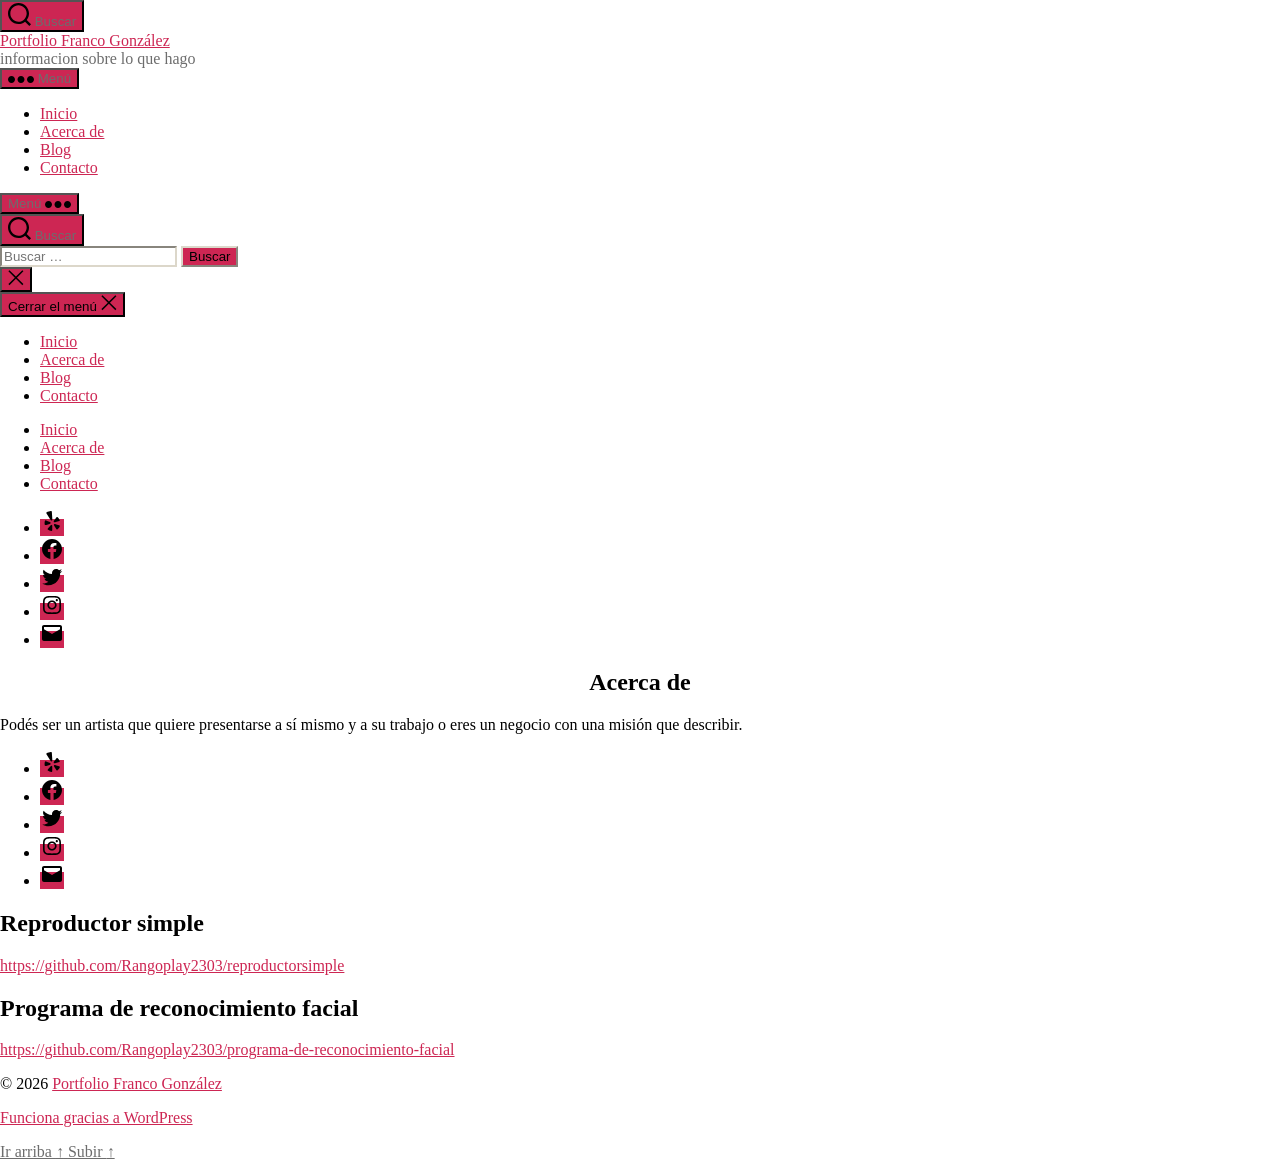
<file: acerca-de/index.html>
<!DOCTYPE html>
<html class="no-js" lang="es-AR">

	<head><meta charset="UTF-8">

		
		<meta name="viewport" content="width=device-width, initial-scale=1.0">

		<link rel="profile" href="https://gmpg.org/xfn/11">

		<title>Acerca de – Portfolio Franco González</title>
<meta name="robots" content="max-image-preview:large">
<link rel="alternate" type="application/rss+xml" title="Portfolio Franco González » Feed" href="https://rangoplay2303.github.io/Porfolio/feed/">
<link rel="alternate" type="application/rss+xml" title="Portfolio Franco González » RSS de los comentarios" href="https://rangoplay2303.github.io/Porfolio/comments/feed/">
<link rel="alternate" title="oEmbed (JSON)" type="application/json+oembed" href="https://rangoplay2303.github.io/Porfolio/wp-json/oembed/1.0/embed?url=https%3A%2F%2Frangoplay2303.github.io%2FPorfolio%2Facerca-de%2F">
<link rel="alternate" title="oEmbed (XML)" type="text/xml+oembed" href="https://rangoplay2303.github.io/Porfolio/wp-json/oembed/1.0/embed?url=https%3A%2F%2Frangoplay2303.github.io%2FPorfolio%2Facerca-de%2F&amp;format=xml">
<style id="wp-img-auto-sizes-contain-inline-css">
img:is([sizes=auto i],[sizes^="auto," i]){contain-intrinsic-size:3000px 1500px}
/*# sourceURL=wp-img-auto-sizes-contain-inline-css */
</style>
<style id="wp-emoji-styles-inline-css">

	img.wp-smiley, img.emoji {
		display: inline !important;
		border: none !important;
		box-shadow: none !important;
		height: 1em !important;
		width: 1em !important;
		margin: 0 0.07em !important;
		vertical-align: -0.1em !important;
		background: none !important;
		padding: 0 !important;
	}
/*# sourceURL=wp-emoji-styles-inline-css */
</style>
<style id="wp-block-library-inline-css">
:root{--wp-block-synced-color:#7a00df;--wp-block-synced-color--rgb:122,0,223;--wp-bound-block-color:var(--wp-block-synced-color);--wp-editor-canvas-background:#ddd;--wp-admin-theme-color:#007cba;--wp-admin-theme-color--rgb:0,124,186;--wp-admin-theme-color-darker-10:#006ba1;--wp-admin-theme-color-darker-10--rgb:0,107,160.5;--wp-admin-theme-color-darker-20:#005a87;--wp-admin-theme-color-darker-20--rgb:0,90,135;--wp-admin-border-width-focus:2px}@media (min-resolution:192dpi){:root{--wp-admin-border-width-focus:1.5px}}.wp-element-button{cursor:pointer}:root .has-very-light-gray-background-color{background-color:#eee}:root .has-very-dark-gray-background-color{background-color:#313131}:root .has-very-light-gray-color{color:#eee}:root .has-very-dark-gray-color{color:#313131}:root .has-vivid-green-cyan-to-vivid-cyan-blue-gradient-background{background:linear-gradient(135deg,#00d084,#0693e3)}:root .has-purple-crush-gradient-background{background:linear-gradient(135deg,#34e2e4,#4721fb 50%,#ab1dfe)}:root .has-hazy-dawn-gradient-background{background:linear-gradient(135deg,#faaca8,#dad0ec)}:root .has-subdued-olive-gradient-background{background:linear-gradient(135deg,#fafae1,#67a671)}:root .has-atomic-cream-gradient-background{background:linear-gradient(135deg,#fdd79a,#004a59)}:root .has-nightshade-gradient-background{background:linear-gradient(135deg,#330968,#31cdcf)}:root .has-midnight-gradient-background{background:linear-gradient(135deg,#020381,#2874fc)}:root{--wp--preset--font-size--normal:16px;--wp--preset--font-size--huge:42px}.has-regular-font-size{font-size:1em}.has-larger-font-size{font-size:2.625em}.has-normal-font-size{font-size:var(--wp--preset--font-size--normal)}.has-huge-font-size{font-size:var(--wp--preset--font-size--huge)}:root .has-text-align-center{text-align:center}:root .has-text-align-left{text-align:left}:root .has-text-align-right{text-align:right}.has-fit-text{white-space:nowrap!important}#end-resizable-editor-section{display:none}.aligncenter{clear:both}.items-justified-left{justify-content:flex-start}.items-justified-center{justify-content:center}.items-justified-right{justify-content:flex-end}.items-justified-space-between{justify-content:space-between}.screen-reader-text{word-wrap:normal!important;border:0;clip-path:inset(50%);height:1px;margin:-1px;overflow:hidden;padding:0;position:absolute;width:1px}.screen-reader-text:focus{background-color:#ddd;clip-path:none;color:#444;display:block;font-size:1em;height:auto;left:5px;line-height:normal;padding:15px 23px 14px;text-decoration:none;top:5px;width:auto;z-index:100000}html :where(.has-border-color){border-style:solid}html :where([style*=border-color]){border-style:solid}html :where([style*=border-top-color]){border-top-style:solid}html :where([style*=border-right-color]){border-right-style:solid}html :where([style*=border-bottom-color]){border-bottom-style:solid}html :where([style*=border-left-color]){border-left-style:solid}html :where([style*=border-width]){border-style:solid}html :where([style*=border-top-width]){border-top-style:solid}html :where([style*=border-right-width]){border-right-style:solid}html :where([style*=border-bottom-width]){border-bottom-style:solid}html :where([style*=border-left-width]){border-left-style:solid}html :where(img[class*=wp-image-]){height:auto;max-width:100%}:where(figure){margin:0 0 1em}html :where(.is-position-sticky){--wp-admin--admin-bar--position-offset:var(--wp-admin--admin-bar--height,0px)}@media screen and (max-width:600px){html :where(.is-position-sticky){--wp-admin--admin-bar--position-offset:0px}}

/*# sourceURL=/wp-includes/css/dist/block-library/common.min.css */
</style>
<style id="wp-block-paragraph-inline-css">
.is-small-text{font-size:.875em}.is-regular-text{font-size:1em}.is-large-text{font-size:2.25em}.is-larger-text{font-size:3em}.has-drop-cap:not(:focus):first-letter{float:left;font-size:8.4em;font-style:normal;font-weight:100;line-height:.68;margin:.05em .1em 0 0;text-transform:uppercase}body.rtl .has-drop-cap:not(:focus):first-letter{float:none;margin-left:.1em}p.has-drop-cap.has-background{overflow:hidden}:root :where(p.has-background){padding:1.25em 2.375em}:where(p.has-text-color:not(.has-link-color)) a{color:inherit}p.has-text-align-left[style*="writing-mode:vertical-lr"],p.has-text-align-right[style*="writing-mode:vertical-rl"]{rotate:180deg}
/*# sourceURL=https://rangoplay2303.github.io/Porfolio/wp-includes/blocks/paragraph/style.min.css */
</style>

<style id="classic-theme-styles-inline-css">
/*! This file is auto-generated */
.wp-block-button__link{color:#fff;background-color:#32373c;border-radius:9999px;box-shadow:none;text-decoration:none;padding:calc(.667em + 2px) calc(1.333em + 2px);font-size:1.125em}.wp-block-file__button{background:#32373c;color:#fff;text-decoration:none}
/*# sourceURL=/wp-includes/css/classic-themes.min.css */
</style>

<style id="global-styles-inline-css">
:root{--wp--preset--aspect-ratio--square: 1;--wp--preset--aspect-ratio--4-3: 4/3;--wp--preset--aspect-ratio--3-4: 3/4;--wp--preset--aspect-ratio--3-2: 3/2;--wp--preset--aspect-ratio--2-3: 2/3;--wp--preset--aspect-ratio--16-9: 16/9;--wp--preset--aspect-ratio--9-16: 9/16;--wp--preset--color--black: #000000;--wp--preset--color--cyan-bluish-gray: #abb8c3;--wp--preset--color--white: #ffffff;--wp--preset--color--pale-pink: #f78da7;--wp--preset--color--vivid-red: #cf2e2e;--wp--preset--color--luminous-vivid-orange: #ff6900;--wp--preset--color--luminous-vivid-amber: #fcb900;--wp--preset--color--light-green-cyan: #7bdcb5;--wp--preset--color--vivid-green-cyan: #00d084;--wp--preset--color--pale-cyan-blue: #8ed1fc;--wp--preset--color--vivid-cyan-blue: #0693e3;--wp--preset--color--vivid-purple: #9b51e0;--wp--preset--color--accent: #cd2653;--wp--preset--color--primary: #000000;--wp--preset--color--secondary: #6d6d6d;--wp--preset--color--subtle-background: #dcd7ca;--wp--preset--color--background: #f5efe0;--wp--preset--gradient--vivid-cyan-blue-to-vivid-purple: linear-gradient(135deg,rgb(6,147,227) 0%,rgb(155,81,224) 100%);--wp--preset--gradient--light-green-cyan-to-vivid-green-cyan: linear-gradient(135deg,rgb(122,220,180) 0%,rgb(0,208,130) 100%);--wp--preset--gradient--luminous-vivid-amber-to-luminous-vivid-orange: linear-gradient(135deg,rgb(252,185,0) 0%,rgb(255,105,0) 100%);--wp--preset--gradient--luminous-vivid-orange-to-vivid-red: linear-gradient(135deg,rgb(255,105,0) 0%,rgb(207,46,46) 100%);--wp--preset--gradient--very-light-gray-to-cyan-bluish-gray: linear-gradient(135deg,rgb(238,238,238) 0%,rgb(169,184,195) 100%);--wp--preset--gradient--cool-to-warm-spectrum: linear-gradient(135deg,rgb(74,234,220) 0%,rgb(151,120,209) 20%,rgb(207,42,186) 40%,rgb(238,44,130) 60%,rgb(251,105,98) 80%,rgb(254,248,76) 100%);--wp--preset--gradient--blush-light-purple: linear-gradient(135deg,rgb(255,206,236) 0%,rgb(152,150,240) 100%);--wp--preset--gradient--blush-bordeaux: linear-gradient(135deg,rgb(254,205,165) 0%,rgb(254,45,45) 50%,rgb(107,0,62) 100%);--wp--preset--gradient--luminous-dusk: linear-gradient(135deg,rgb(255,203,112) 0%,rgb(199,81,192) 50%,rgb(65,88,208) 100%);--wp--preset--gradient--pale-ocean: linear-gradient(135deg,rgb(255,245,203) 0%,rgb(182,227,212) 50%,rgb(51,167,181) 100%);--wp--preset--gradient--electric-grass: linear-gradient(135deg,rgb(202,248,128) 0%,rgb(113,206,126) 100%);--wp--preset--gradient--midnight: linear-gradient(135deg,rgb(2,3,129) 0%,rgb(40,116,252) 100%);--wp--preset--font-size--small: 18px;--wp--preset--font-size--medium: 20px;--wp--preset--font-size--large: 26.25px;--wp--preset--font-size--x-large: 42px;--wp--preset--font-size--normal: 21px;--wp--preset--font-size--larger: 32px;--wp--preset--spacing--20: 0.44rem;--wp--preset--spacing--30: 0.67rem;--wp--preset--spacing--40: 1rem;--wp--preset--spacing--50: 1.5rem;--wp--preset--spacing--60: 2.25rem;--wp--preset--spacing--70: 3.38rem;--wp--preset--spacing--80: 5.06rem;--wp--preset--shadow--natural: 6px 6px 9px rgba(0, 0, 0, 0.2);--wp--preset--shadow--deep: 12px 12px 50px rgba(0, 0, 0, 0.4);--wp--preset--shadow--sharp: 6px 6px 0px rgba(0, 0, 0, 0.2);--wp--preset--shadow--outlined: 6px 6px 0px -3px rgb(255, 255, 255), 6px 6px rgb(0, 0, 0);--wp--preset--shadow--crisp: 6px 6px 0px rgb(0, 0, 0);}:where(body) { margin: 0; }:where(.is-layout-flex){gap: 0.5em;}:where(.is-layout-grid){gap: 0.5em;}body .is-layout-flex{display: flex;}.is-layout-flex{flex-wrap: wrap;align-items: center;}.is-layout-flex > :is(*, div){margin: 0;}body .is-layout-grid{display: grid;}.is-layout-grid > :is(*, div){margin: 0;}body{padding-top: 0px;padding-right: 0px;padding-bottom: 0px;padding-left: 0px;}:root :where(.wp-element-button, .wp-block-button__link){background-color: #32373c;border-width: 0;color: #fff;font-family: inherit;font-size: inherit;font-style: inherit;font-weight: inherit;letter-spacing: inherit;line-height: inherit;padding-top: calc(0.667em + 2px);padding-right: calc(1.333em + 2px);padding-bottom: calc(0.667em + 2px);padding-left: calc(1.333em + 2px);text-decoration: none;text-transform: inherit;}.has-black-color{color: var(--wp--preset--color--black) !important;}.has-cyan-bluish-gray-color{color: var(--wp--preset--color--cyan-bluish-gray) !important;}.has-white-color{color: var(--wp--preset--color--white) !important;}.has-pale-pink-color{color: var(--wp--preset--color--pale-pink) !important;}.has-vivid-red-color{color: var(--wp--preset--color--vivid-red) !important;}.has-luminous-vivid-orange-color{color: var(--wp--preset--color--luminous-vivid-orange) !important;}.has-luminous-vivid-amber-color{color: var(--wp--preset--color--luminous-vivid-amber) !important;}.has-light-green-cyan-color{color: var(--wp--preset--color--light-green-cyan) !important;}.has-vivid-green-cyan-color{color: var(--wp--preset--color--vivid-green-cyan) !important;}.has-pale-cyan-blue-color{color: var(--wp--preset--color--pale-cyan-blue) !important;}.has-vivid-cyan-blue-color{color: var(--wp--preset--color--vivid-cyan-blue) !important;}.has-vivid-purple-color{color: var(--wp--preset--color--vivid-purple) !important;}.has-accent-color{color: var(--wp--preset--color--accent) !important;}.has-primary-color{color: var(--wp--preset--color--primary) !important;}.has-secondary-color{color: var(--wp--preset--color--secondary) !important;}.has-subtle-background-color{color: var(--wp--preset--color--subtle-background) !important;}.has-background-color{color: var(--wp--preset--color--background) !important;}.has-black-background-color{background-color: var(--wp--preset--color--black) !important;}.has-cyan-bluish-gray-background-color{background-color: var(--wp--preset--color--cyan-bluish-gray) !important;}.has-white-background-color{background-color: var(--wp--preset--color--white) !important;}.has-pale-pink-background-color{background-color: var(--wp--preset--color--pale-pink) !important;}.has-vivid-red-background-color{background-color: var(--wp--preset--color--vivid-red) !important;}.has-luminous-vivid-orange-background-color{background-color: var(--wp--preset--color--luminous-vivid-orange) !important;}.has-luminous-vivid-amber-background-color{background-color: var(--wp--preset--color--luminous-vivid-amber) !important;}.has-light-green-cyan-background-color{background-color: var(--wp--preset--color--light-green-cyan) !important;}.has-vivid-green-cyan-background-color{background-color: var(--wp--preset--color--vivid-green-cyan) !important;}.has-pale-cyan-blue-background-color{background-color: var(--wp--preset--color--pale-cyan-blue) !important;}.has-vivid-cyan-blue-background-color{background-color: var(--wp--preset--color--vivid-cyan-blue) !important;}.has-vivid-purple-background-color{background-color: var(--wp--preset--color--vivid-purple) !important;}.has-accent-background-color{background-color: var(--wp--preset--color--accent) !important;}.has-primary-background-color{background-color: var(--wp--preset--color--primary) !important;}.has-secondary-background-color{background-color: var(--wp--preset--color--secondary) !important;}.has-subtle-background-background-color{background-color: var(--wp--preset--color--subtle-background) !important;}.has-background-background-color{background-color: var(--wp--preset--color--background) !important;}.has-black-border-color{border-color: var(--wp--preset--color--black) !important;}.has-cyan-bluish-gray-border-color{border-color: var(--wp--preset--color--cyan-bluish-gray) !important;}.has-white-border-color{border-color: var(--wp--preset--color--white) !important;}.has-pale-pink-border-color{border-color: var(--wp--preset--color--pale-pink) !important;}.has-vivid-red-border-color{border-color: var(--wp--preset--color--vivid-red) !important;}.has-luminous-vivid-orange-border-color{border-color: var(--wp--preset--color--luminous-vivid-orange) !important;}.has-luminous-vivid-amber-border-color{border-color: var(--wp--preset--color--luminous-vivid-amber) !important;}.has-light-green-cyan-border-color{border-color: var(--wp--preset--color--light-green-cyan) !important;}.has-vivid-green-cyan-border-color{border-color: var(--wp--preset--color--vivid-green-cyan) !important;}.has-pale-cyan-blue-border-color{border-color: var(--wp--preset--color--pale-cyan-blue) !important;}.has-vivid-cyan-blue-border-color{border-color: var(--wp--preset--color--vivid-cyan-blue) !important;}.has-vivid-purple-border-color{border-color: var(--wp--preset--color--vivid-purple) !important;}.has-accent-border-color{border-color: var(--wp--preset--color--accent) !important;}.has-primary-border-color{border-color: var(--wp--preset--color--primary) !important;}.has-secondary-border-color{border-color: var(--wp--preset--color--secondary) !important;}.has-subtle-background-border-color{border-color: var(--wp--preset--color--subtle-background) !important;}.has-background-border-color{border-color: var(--wp--preset--color--background) !important;}.has-vivid-cyan-blue-to-vivid-purple-gradient-background{background: var(--wp--preset--gradient--vivid-cyan-blue-to-vivid-purple) !important;}.has-light-green-cyan-to-vivid-green-cyan-gradient-background{background: var(--wp--preset--gradient--light-green-cyan-to-vivid-green-cyan) !important;}.has-luminous-vivid-amber-to-luminous-vivid-orange-gradient-background{background: var(--wp--preset--gradient--luminous-vivid-amber-to-luminous-vivid-orange) !important;}.has-luminous-vivid-orange-to-vivid-red-gradient-background{background: var(--wp--preset--gradient--luminous-vivid-orange-to-vivid-red) !important;}.has-very-light-gray-to-cyan-bluish-gray-gradient-background{background: var(--wp--preset--gradient--very-light-gray-to-cyan-bluish-gray) !important;}.has-cool-to-warm-spectrum-gradient-background{background: var(--wp--preset--gradient--cool-to-warm-spectrum) !important;}.has-blush-light-purple-gradient-background{background: var(--wp--preset--gradient--blush-light-purple) !important;}.has-blush-bordeaux-gradient-background{background: var(--wp--preset--gradient--blush-bordeaux) !important;}.has-luminous-dusk-gradient-background{background: var(--wp--preset--gradient--luminous-dusk) !important;}.has-pale-ocean-gradient-background{background: var(--wp--preset--gradient--pale-ocean) !important;}.has-electric-grass-gradient-background{background: var(--wp--preset--gradient--electric-grass) !important;}.has-midnight-gradient-background{background: var(--wp--preset--gradient--midnight) !important;}.has-small-font-size{font-size: var(--wp--preset--font-size--small) !important;}.has-medium-font-size{font-size: var(--wp--preset--font-size--medium) !important;}.has-large-font-size{font-size: var(--wp--preset--font-size--large) !important;}.has-x-large-font-size{font-size: var(--wp--preset--font-size--x-large) !important;}.has-normal-font-size{font-size: var(--wp--preset--font-size--normal) !important;}.has-larger-font-size{font-size: var(--wp--preset--font-size--larger) !important;}
/*# sourceURL=global-styles-inline-css */
</style>

<link rel="stylesheet" id="twentytwenty-style-css" href="https://rangoplay2303.github.io/Porfolio/wp-content/themes/twentytwenty/style.css?ver=3.1" media="all">
<style id="twentytwenty-style-inline-css">
.color-accent,.color-accent-hover:hover,.color-accent-hover:focus,:root .has-accent-color,.has-drop-cap:not(:focus):first-letter,.wp-block-button.is-style-outline,a { color: #cd2653; }blockquote,.border-color-accent,.border-color-accent-hover:hover,.border-color-accent-hover:focus { border-color: #cd2653; }button,.button,.faux-button,.wp-block-button__link,.wp-block-file .wp-block-file__button,input[type="button"],input[type="reset"],input[type="submit"],.bg-accent,.bg-accent-hover:hover,.bg-accent-hover:focus,:root .has-accent-background-color,.comment-reply-link { background-color: #cd2653; }.fill-children-accent,.fill-children-accent * { fill: #cd2653; }body,.entry-title a,:root .has-primary-color { color: #000000; }:root .has-primary-background-color { background-color: #000000; }cite,figcaption,.wp-caption-text,.post-meta,.entry-content .wp-block-archives li,.entry-content .wp-block-categories li,.entry-content .wp-block-latest-posts li,.wp-block-latest-comments__comment-date,.wp-block-latest-posts__post-date,.wp-block-embed figcaption,.wp-block-image figcaption,.wp-block-pullquote cite,.comment-metadata,.comment-respond .comment-notes,.comment-respond .logged-in-as,.pagination .dots,.entry-content hr:not(.has-background),hr.styled-separator,:root .has-secondary-color { color: #6d6d6d; }:root .has-secondary-background-color { background-color: #6d6d6d; }pre,fieldset,input,textarea,table,table *,hr { border-color: #dcd7ca; }caption,code,code,kbd,samp,.wp-block-table.is-style-stripes tbody tr:nth-child(odd),:root .has-subtle-background-background-color { background-color: #dcd7ca; }.wp-block-table.is-style-stripes { border-bottom-color: #dcd7ca; }.wp-block-latest-posts.is-grid li { border-top-color: #dcd7ca; }:root .has-subtle-background-color { color: #dcd7ca; }body:not(.overlay-header) .primary-menu > li > a,body:not(.overlay-header) .primary-menu > li > .icon,.modal-menu a,.footer-menu a, .footer-widgets a:where(:not(.wp-block-button__link)),#site-footer .wp-block-button.is-style-outline,.wp-block-pullquote:before,.singular:not(.overlay-header) .entry-header a,.archive-header a,.header-footer-group .color-accent,.header-footer-group .color-accent-hover:hover { color: #cd2653; }.social-icons a,#site-footer button:not(.toggle),#site-footer .button,#site-footer .faux-button,#site-footer .wp-block-button__link,#site-footer .wp-block-file__button,#site-footer input[type="button"],#site-footer input[type="reset"],#site-footer input[type="submit"] { background-color: #cd2653; }.header-footer-group,body:not(.overlay-header) #site-header .toggle,.menu-modal .toggle { color: #000000; }body:not(.overlay-header) .primary-menu ul { background-color: #000000; }body:not(.overlay-header) .primary-menu > li > ul:after { border-bottom-color: #000000; }body:not(.overlay-header) .primary-menu ul ul:after { border-left-color: #000000; }.site-description,body:not(.overlay-header) .toggle-inner .toggle-text,.widget .post-date,.widget .rss-date,.widget_archive li,.widget_categories li,.widget cite,.widget_pages li,.widget_meta li,.widget_nav_menu li,.powered-by-wordpress,.footer-credits .privacy-policy,.to-the-top,.singular .entry-header .post-meta,.singular:not(.overlay-header) .entry-header .post-meta a { color: #6d6d6d; }.header-footer-group pre,.header-footer-group fieldset,.header-footer-group input,.header-footer-group textarea,.header-footer-group table,.header-footer-group table *,.footer-nav-widgets-wrapper,#site-footer,.menu-modal nav *,.footer-widgets-outer-wrapper,.footer-top { border-color: #dcd7ca; }.header-footer-group table caption,body:not(.overlay-header) .header-inner .toggle-wrapper::before { background-color: #dcd7ca; }
/*# sourceURL=twentytwenty-style-inline-css */
</style>
<link rel="stylesheet" id="twentytwenty-fonts-css" href="https://rangoplay2303.github.io/Porfolio/wp-content/themes/twentytwenty/assets/css/font-inter.css?ver=3.1" media="all">
<link rel="stylesheet" id="twentytwenty-print-style-css" href="https://rangoplay2303.github.io/Porfolio/wp-content/themes/twentytwenty/print.css?ver=3.1" media="print">
<script data-wp-strategy="defer" defer id="twentytwenty-js-js" src="https://rangoplay2303.github.io/Porfolio/wp-content/themes/twentytwenty/assets/js/index.js?ver=3.1"></script>
<link rel="https://api.w.org/" href="https://rangoplay2303.github.io/Porfolio/wp-json/"><link rel="alternate" title="JSON" type="application/json" href="https://rangoplay2303.github.io/Porfolio/wp-json/wp/v2/pages/8"><link rel="EditURI" type="application/rsd+xml" title="RSD" href="https://rangoplay2303.github.io/Porfolio/xmlrpc.php?rsd">
<meta name="generator" content="WordPress 7.0">
<link rel="canonical" href="https://rangoplay2303.github.io/Porfolio/acerca-de/">
<link rel="shortlink" href="https://rangoplay2303.github.io/Porfolio/?p=8">
<script>
document.documentElement.className = document.documentElement.className.replace( 'no-js', 'js' );
//# sourceURL=twentytwenty_no_js_class
</script>

	</head>

	<body class="wp-singular page-template-default page page-id-8 wp-embed-responsive wp-theme-twentytwenty singular enable-search-modal missing-post-thumbnail has-no-pagination not-showing-comments show-avatars footer-top-visible">

		<a class="skip-link screen-reader-text" href="#site-content">Saltar al contenido</a>
		<header id="site-header" class="header-footer-group">

			<div class="header-inner section-inner">

				<div class="header-titles-wrapper">

					
						<button class="toggle search-toggle mobile-search-toggle" data-toggle-target=".search-modal" data-toggle-body-class="showing-search-modal" data-set-focus=".search-modal .search-field" aria-expanded="false">
							<span class="toggle-inner">
								<span class="toggle-icon">
									<svg class="svg-icon" aria-hidden="true" role="img" focusable="false" xmlns="http://www.w3.org/2000/svg" width="23" height="23" viewbox="0 0 23 23"><path d="M38.710696,48.0601792 L43,52.3494831 L41.3494831,54 L37.0601792,49.710696 C35.2632422,51.1481185 32.9839107,52.0076499 30.5038249,52.0076499 C24.7027226,52.0076499 20,47.3049272 20,41.5038249 C20,35.7027226 24.7027226,31 30.5038249,31 C36.3049272,31 41.0076499,35.7027226 41.0076499,41.5038249 C41.0076499,43.9839107 40.1481185,46.2632422 38.710696,48.0601792 Z M36.3875844,47.1716785 C37.8030221,45.7026647 38.6734666,43.7048964 38.6734666,41.5038249 C38.6734666,36.9918565 35.0157934,33.3341833 30.5038249,33.3341833 C25.9918565,33.3341833 22.3341833,36.9918565 22.3341833,41.5038249 C22.3341833,46.0157934 25.9918565,49.6734666 30.5038249,49.6734666 C32.7048964,49.6734666 34.7026647,48.8030221 36.1716785,47.3875844 C36.2023931,47.347638 36.2360451,47.3092237 36.2726343,47.2726343 C36.3092237,47.2360451 36.347638,47.2023931 36.3875844,47.1716785 Z" transform="translate(-20 -31)"></path></svg>								</span>
								<span class="toggle-text">Buscar</span>
							</span>
						</button><!-- .search-toggle -->

					
					<div class="header-titles">

						<div class="site-title faux-heading"><a href="https://rangoplay2303.github.io/Porfolio/" rel="home">Portfolio Franco González</a></div><div class="site-description">informacion sobre lo que hago</div><!-- .site-description -->
					</div><!-- .header-titles -->

					<button class="toggle nav-toggle mobile-nav-toggle" data-toggle-target=".menu-modal" data-toggle-body-class="showing-menu-modal" aria-expanded="false" data-set-focus=".close-nav-toggle">
						<span class="toggle-inner">
							<span class="toggle-icon">
								<svg class="svg-icon" aria-hidden="true" role="img" focusable="false" xmlns="http://www.w3.org/2000/svg" width="26" height="7" viewbox="0 0 26 7"><path fill-rule="evenodd" d="M332.5,45 C330.567003,45 329,43.4329966 329,41.5 C329,39.5670034 330.567003,38 332.5,38 C334.432997,38 336,39.5670034 336,41.5 C336,43.4329966 334.432997,45 332.5,45 Z M342,45 C340.067003,45 338.5,43.4329966 338.5,41.5 C338.5,39.5670034 340.067003,38 342,38 C343.932997,38 345.5,39.5670034 345.5,41.5 C345.5,43.4329966 343.932997,45 342,45 Z M351.5,45 C349.567003,45 348,43.4329966 348,41.5 C348,39.5670034 349.567003,38 351.5,38 C353.432997,38 355,39.5670034 355,41.5 C355,43.4329966 353.432997,45 351.5,45 Z" transform="translate(-329 -38)"></path></svg>							</span>
							<span class="toggle-text">Menú</span>
						</span>
					</button><!-- .nav-toggle -->

				</div><!-- .header-titles-wrapper -->

				<div class="header-navigation-wrapper">

					
							<nav class="primary-menu-wrapper" aria-label="Horizontal">

								<ul class="primary-menu reset-list-style">

								<li id="menu-item-20" class="menu-item menu-item-type-custom menu-item-object-custom menu-item-home menu-item-20"><a href="https://rangoplay2303.github.io/Porfolio/">Inicio</a></li>
<li id="menu-item-21" class="menu-item menu-item-type-post_type menu-item-object-page current-menu-item page_item page-item-8 current_page_item menu-item-21"><a href="https://rangoplay2303.github.io/Porfolio/acerca-de/" aria-current="page">Acerca de</a></li>
<li id="menu-item-22" class="menu-item menu-item-type-post_type menu-item-object-page menu-item-22"><a href="https://rangoplay2303.github.io/Porfolio/blog/">Blog</a></li>
<li id="menu-item-23" class="menu-item menu-item-type-post_type menu-item-object-page menu-item-23"><a href="https://rangoplay2303.github.io/Porfolio/contacto/">Contacto</a></li>

								</ul>

							</nav><!-- .primary-menu-wrapper -->

						
						<div class="header-toggles hide-no-js">

						
							<div class="toggle-wrapper nav-toggle-wrapper has-expanded-menu">

								<button class="toggle nav-toggle desktop-nav-toggle" data-toggle-target=".menu-modal" data-toggle-body-class="showing-menu-modal" aria-expanded="false" data-set-focus=".close-nav-toggle">
									<span class="toggle-inner">
										<span class="toggle-text">Menú</span>
										<span class="toggle-icon">
											<svg class="svg-icon" aria-hidden="true" role="img" focusable="false" xmlns="http://www.w3.org/2000/svg" width="26" height="7" viewbox="0 0 26 7"><path fill-rule="evenodd" d="M332.5,45 C330.567003,45 329,43.4329966 329,41.5 C329,39.5670034 330.567003,38 332.5,38 C334.432997,38 336,39.5670034 336,41.5 C336,43.4329966 334.432997,45 332.5,45 Z M342,45 C340.067003,45 338.5,43.4329966 338.5,41.5 C338.5,39.5670034 340.067003,38 342,38 C343.932997,38 345.5,39.5670034 345.5,41.5 C345.5,43.4329966 343.932997,45 342,45 Z M351.5,45 C349.567003,45 348,43.4329966 348,41.5 C348,39.5670034 349.567003,38 351.5,38 C353.432997,38 355,39.5670034 355,41.5 C355,43.4329966 353.432997,45 351.5,45 Z" transform="translate(-329 -38)"></path></svg>										</span>
									</span>
								</button><!-- .nav-toggle -->

							</div><!-- .nav-toggle-wrapper -->

							
							<div class="toggle-wrapper search-toggle-wrapper">

								<button class="toggle search-toggle desktop-search-toggle" data-toggle-target=".search-modal" data-toggle-body-class="showing-search-modal" data-set-focus=".search-modal .search-field" aria-expanded="false">
									<span class="toggle-inner">
										<svg class="svg-icon" aria-hidden="true" role="img" focusable="false" xmlns="http://www.w3.org/2000/svg" width="23" height="23" viewbox="0 0 23 23"><path d="M38.710696,48.0601792 L43,52.3494831 L41.3494831,54 L37.0601792,49.710696 C35.2632422,51.1481185 32.9839107,52.0076499 30.5038249,52.0076499 C24.7027226,52.0076499 20,47.3049272 20,41.5038249 C20,35.7027226 24.7027226,31 30.5038249,31 C36.3049272,31 41.0076499,35.7027226 41.0076499,41.5038249 C41.0076499,43.9839107 40.1481185,46.2632422 38.710696,48.0601792 Z M36.3875844,47.1716785 C37.8030221,45.7026647 38.6734666,43.7048964 38.6734666,41.5038249 C38.6734666,36.9918565 35.0157934,33.3341833 30.5038249,33.3341833 C25.9918565,33.3341833 22.3341833,36.9918565 22.3341833,41.5038249 C22.3341833,46.0157934 25.9918565,49.6734666 30.5038249,49.6734666 C32.7048964,49.6734666 34.7026647,48.8030221 36.1716785,47.3875844 C36.2023931,47.347638 36.2360451,47.3092237 36.2726343,47.2726343 C36.3092237,47.2360451 36.347638,47.2023931 36.3875844,47.1716785 Z" transform="translate(-20 -31)"></path></svg>										<span class="toggle-text">Buscar</span>
									</span>
								</button><!-- .search-toggle -->

							</div>

							
						</div><!-- .header-toggles -->
						
				</div><!-- .header-navigation-wrapper -->

			</div><!-- .header-inner -->

			<div class="search-modal cover-modal header-footer-group" data-modal-target-string=".search-modal" role="dialog" aria-modal="true" aria-label="Buscar">

	<div class="search-modal-inner modal-inner">

		<div class="section-inner">

			<form role="search" aria-label="Buscar:" method="get" class="search-form" action="https://rangoplay2303.github.io/Porfolio/">
	<label for="search-form-1">
		<span class="screen-reader-text">
			Buscar:		</span>
		<input type="search" id="search-form-1" class="search-field" placeholder="Buscar …" value="" name="s">
	</label>
	<input type="submit" class="search-submit" value="Buscar">
</form>

			<button class="toggle search-untoggle close-search-toggle fill-children-current-color" data-toggle-target=".search-modal" data-toggle-body-class="showing-search-modal" data-set-focus=".search-modal .search-field">
				<span class="screen-reader-text">
					Cerrar la búsqueda				</span>
				<svg class="svg-icon" aria-hidden="true" role="img" focusable="false" xmlns="http://www.w3.org/2000/svg" width="16" height="16" viewbox="0 0 16 16"><polygon fill="" fill-rule="evenodd" points="6.852 7.649 .399 1.195 1.445 .149 7.899 6.602 14.352 .149 15.399 1.195 8.945 7.649 15.399 14.102 14.352 15.149 7.899 8.695 1.445 15.149 .399 14.102"></polygon></svg>			</button><!-- .search-toggle -->

		</div><!-- .section-inner -->

	</div><!-- .search-modal-inner -->

</div><!-- .menu-modal -->

		</header><!-- #site-header -->

		
<div class="menu-modal cover-modal header-footer-group" data-modal-target-string=".menu-modal">

	<div class="menu-modal-inner modal-inner">

		<div class="menu-wrapper section-inner">

			<div class="menu-top">

				<button class="toggle close-nav-toggle fill-children-current-color" data-toggle-target=".menu-modal" data-toggle-body-class="showing-menu-modal" data-set-focus=".menu-modal">
					<span class="toggle-text">Cerrar el menú</span>
					<svg class="svg-icon" aria-hidden="true" role="img" focusable="false" xmlns="http://www.w3.org/2000/svg" width="16" height="16" viewbox="0 0 16 16"><polygon fill="" fill-rule="evenodd" points="6.852 7.649 .399 1.195 1.445 .149 7.899 6.602 14.352 .149 15.399 1.195 8.945 7.649 15.399 14.102 14.352 15.149 7.899 8.695 1.445 15.149 .399 14.102"></polygon></svg>				</button><!-- .nav-toggle -->

				
					<nav class="expanded-menu" aria-label="Ampliado">

						<ul class="modal-menu reset-list-style">
							<li id="menu-item-24" class="menu-item menu-item-type-custom menu-item-object-custom menu-item-home menu-item-24"><div class="ancestor-wrapper"><a href="https://rangoplay2303.github.io/Porfolio/">Inicio</a></div><!-- .ancestor-wrapper --></li>
<li id="menu-item-25" class="menu-item menu-item-type-post_type menu-item-object-page current-menu-item page_item page-item-8 current_page_item menu-item-25"><div class="ancestor-wrapper"><a href="https://rangoplay2303.github.io/Porfolio/acerca-de/" aria-current="page">Acerca de</a></div><!-- .ancestor-wrapper --></li>
<li id="menu-item-26" class="menu-item menu-item-type-post_type menu-item-object-page menu-item-26"><div class="ancestor-wrapper"><a href="https://rangoplay2303.github.io/Porfolio/blog/">Blog</a></div><!-- .ancestor-wrapper --></li>
<li id="menu-item-27" class="menu-item menu-item-type-post_type menu-item-object-page menu-item-27"><div class="ancestor-wrapper"><a href="https://rangoplay2303.github.io/Porfolio/contacto/">Contacto</a></div><!-- .ancestor-wrapper --></li>
						</ul>

					</nav>

					
					<nav class="mobile-menu" aria-label="Móvil">

						<ul class="modal-menu reset-list-style">

						<li class="menu-item menu-item-type-custom menu-item-object-custom menu-item-home menu-item-20"><div class="ancestor-wrapper"><a href="https://rangoplay2303.github.io/Porfolio/">Inicio</a></div><!-- .ancestor-wrapper --></li>
<li class="menu-item menu-item-type-post_type menu-item-object-page current-menu-item page_item page-item-8 current_page_item menu-item-21"><div class="ancestor-wrapper"><a href="https://rangoplay2303.github.io/Porfolio/acerca-de/" aria-current="page">Acerca de</a></div><!-- .ancestor-wrapper --></li>
<li class="menu-item menu-item-type-post_type menu-item-object-page menu-item-22"><div class="ancestor-wrapper"><a href="https://rangoplay2303.github.io/Porfolio/blog/">Blog</a></div><!-- .ancestor-wrapper --></li>
<li class="menu-item menu-item-type-post_type menu-item-object-page menu-item-23"><div class="ancestor-wrapper"><a href="https://rangoplay2303.github.io/Porfolio/contacto/">Contacto</a></div><!-- .ancestor-wrapper --></li>

						</ul>

					</nav>

					
			</div><!-- .menu-top -->

			<div class="menu-bottom">

				
					<nav aria-label="Enlaces sociales ampliados">
						<ul class="social-menu reset-list-style social-icons fill-children-current-color">

							<li id="menu-item-28" class="menu-item menu-item-type-custom menu-item-object-custom menu-item-28"><a href="https://www.yelp.com/"><span class="screen-reader-text">Yelp</span><svg class="svg-icon" aria-hidden="true" role="img" focusable="false" width="24" height="24" viewbox="0 0 24 24" xmlns="http://www.w3.org/2000/svg"><path d="M12.271,16.718v1.417q-.011,3.257-.067,3.4a.707.707,0,0,1-.569.446,4.637,4.637,0,0,1-2.024-.424A4.609,4.609,0,0,1,7.8,20.565a.844.844,0,0,1-.19-.4.692.692,0,0,1,.044-.29,3.181,3.181,0,0,1,.379-.524q.335-.412,2.019-2.409.011,0,.669-.781a.757.757,0,0,1,.44-.274.965.965,0,0,1,.552.039.945.945,0,0,1,.418.324.732.732,0,0,1,.139.468Zm-1.662-2.8a.783.783,0,0,1-.58.781l-1.339.435q-3.067.981-3.257.981a.711.711,0,0,1-.6-.4,2.636,2.636,0,0,1-.19-.836,9.134,9.134,0,0,1,.011-1.857,3.559,3.559,0,0,1,.335-1.389.659.659,0,0,1,.625-.357,22.629,22.629,0,0,1,2.253.859q.781.324,1.283.524l.937.379a.771.771,0,0,1,.4.34A.982.982,0,0,1,10.609,13.917Zm9.213,3.313a4.467,4.467,0,0,1-1.021,1.8,4.559,4.559,0,0,1-1.512,1.417.671.671,0,0,1-.7-.078q-.156-.112-2.052-3.2l-.524-.859a.761.761,0,0,1-.128-.513.957.957,0,0,1,.217-.513.774.774,0,0,1,.926-.29q.011.011,1.327.446,2.264.736,2.7.887a2.082,2.082,0,0,1,.524.229.673.673,0,0,1,.245.68Zm-7.5-7.049q.056,1.137-.6,1.361-.647.19-1.272-.792L6.237,4.08a.7.7,0,0,1,.212-.691,5.788,5.788,0,0,1,2.314-1,5.928,5.928,0,0,1,2.5-.352.681.681,0,0,1,.547.5q.034.2.245,3.407T12.327,10.181Zm7.384,1.2a.679.679,0,0,1-.29.658q-.167.112-3.67.959-.747.167-1.015.257l.011-.022a.769.769,0,0,1-.513-.044.914.914,0,0,1-.413-.357.786.786,0,0,1,0-.971q.011-.011.836-1.137,1.394-1.908,1.673-2.275a2.423,2.423,0,0,1,.379-.435A.7.7,0,0,1,17.435,8a4.482,4.482,0,0,1,1.372,1.489,4.81,4.81,0,0,1,.9,1.868v.034Z"></path></svg></a></li>
<li id="menu-item-29" class="menu-item menu-item-type-custom menu-item-object-custom menu-item-29"><a href="https://www.facebook.com/wordpress"><span class="screen-reader-text">Facebook</span><svg class="svg-icon" aria-hidden="true" role="img" focusable="false" width="24" height="24" viewbox="0 0 24 24" xmlns="http://www.w3.org/2000/svg"><path d="M12 2C6.5 2 2 6.5 2 12c0 5 3.7 9.1 8.4 9.9v-7H7.9V12h2.5V9.8c0-2.5 1.5-3.9 3.8-3.9 1.1 0 2.2.2 2.2.2v2.5h-1.3c-1.2 0-1.6.8-1.6 1.6V12h2.8l-.4 2.9h-2.3v7C18.3 21.1 22 17 22 12c0-5.5-4.5-10-10-10z"></path></svg></a></li>
<li id="menu-item-30" class="menu-item menu-item-type-custom menu-item-object-custom menu-item-30"><a href="https://twitter.com/wordpress"><span class="screen-reader-text">Twitter</span><svg class="svg-icon" aria-hidden="true" role="img" focusable="false" width="24" height="24" viewbox="0 0 24 24" xmlns="http://www.w3.org/2000/svg"><path d="M22.23,5.924c-0.736,0.326-1.527,0.547-2.357,0.646c0.847-0.508,1.498-1.312,1.804-2.27 c-0.793,0.47-1.671,0.812-2.606,0.996C18.324,4.498,17.257,4,16.077,4c-2.266,0-4.103,1.837-4.103,4.103 c0,0.322,0.036,0.635,0.106,0.935C8.67,8.867,5.647,7.234,3.623,4.751C3.27,5.357,3.067,6.062,3.067,6.814 c0,1.424,0.724,2.679,1.825,3.415c-0.673-0.021-1.305-0.206-1.859-0.513c0,0.017,0,0.034,0,0.052c0,1.988,1.414,3.647,3.292,4.023 c-0.344,0.094-0.707,0.144-1.081,0.144c-0.264,0-0.521-0.026-0.772-0.074c0.522,1.63,2.038,2.816,3.833,2.85 c-1.404,1.1-3.174,1.756-5.096,1.756c-0.331,0-0.658-0.019-0.979-0.057c1.816,1.164,3.973,1.843,6.29,1.843 c7.547,0,11.675-6.252,11.675-11.675c0-0.178-0.004-0.355-0.012-0.531C20.985,7.47,21.68,6.747,22.23,5.924z"></path></svg></a></li>
<li id="menu-item-31" class="menu-item menu-item-type-custom menu-item-object-custom menu-item-31"><a href="https://www.instagram.com/explore/tags/wordcamp/"><span class="screen-reader-text">Instagram</span><svg class="svg-icon" aria-hidden="true" role="img" focusable="false" width="24" height="24" viewbox="0 0 24 24" xmlns="http://www.w3.org/2000/svg"><path d="M12,4.622c2.403,0,2.688,0.009,3.637,0.052c0.877,0.04,1.354,0.187,1.671,0.31c0.42,0.163,0.72,0.358,1.035,0.673 c0.315,0.315,0.51,0.615,0.673,1.035c0.123,0.317,0.27,0.794,0.31,1.671c0.043,0.949,0.052,1.234,0.052,3.637 s-0.009,2.688-0.052,3.637c-0.04,0.877-0.187,1.354-0.31,1.671c-0.163,0.42-0.358,0.72-0.673,1.035 c-0.315,0.315-0.615,0.51-1.035,0.673c-0.317,0.123-0.794,0.27-1.671,0.31c-0.949,0.043-1.233,0.052-3.637,0.052 s-2.688-0.009-3.637-0.052c-0.877-0.04-1.354-0.187-1.671-0.31c-0.42-0.163-0.72-0.358-1.035-0.673 c-0.315-0.315-0.51-0.615-0.673-1.035c-0.123-0.317-0.27-0.794-0.31-1.671C4.631,14.688,4.622,14.403,4.622,12 s0.009-2.688,0.052-3.637c0.04-0.877,0.187-1.354,0.31-1.671c0.163-0.42,0.358-0.72,0.673-1.035 c0.315-0.315,0.615-0.51,1.035-0.673c0.317-0.123,0.794-0.27,1.671-0.31C9.312,4.631,9.597,4.622,12,4.622 M12,3 C9.556,3,9.249,3.01,8.289,3.054C7.331,3.098,6.677,3.25,6.105,3.472C5.513,3.702,5.011,4.01,4.511,4.511 c-0.5,0.5-0.808,1.002-1.038,1.594C3.25,6.677,3.098,7.331,3.054,8.289C3.01,9.249,3,9.556,3,12c0,2.444,0.01,2.751,0.054,3.711 c0.044,0.958,0.196,1.612,0.418,2.185c0.23,0.592,0.538,1.094,1.038,1.594c0.5,0.5,1.002,0.808,1.594,1.038 c0.572,0.222,1.227,0.375,2.185,0.418C9.249,20.99,9.556,21,12,21s2.751-0.01,3.711-0.054c0.958-0.044,1.612-0.196,2.185-0.418 c0.592-0.23,1.094-0.538,1.594-1.038c0.5-0.5,0.808-1.002,1.038-1.594c0.222-0.572,0.375-1.227,0.418-2.185 C20.99,14.751,21,14.444,21,12s-0.01-2.751-0.054-3.711c-0.044-0.958-0.196-1.612-0.418-2.185c-0.23-0.592-0.538-1.094-1.038-1.594 c-0.5-0.5-1.002-0.808-1.594-1.038c-0.572-0.222-1.227-0.375-2.185-0.418C14.751,3.01,14.444,3,12,3L12,3z M12,7.378 c-2.552,0-4.622,2.069-4.622,4.622S9.448,16.622,12,16.622s4.622-2.069,4.622-4.622S14.552,7.378,12,7.378z M12,15 c-1.657,0-3-1.343-3-3s1.343-3,3-3s3,1.343,3,3S13.657,15,12,15z M16.804,6.116c-0.596,0-1.08,0.484-1.08,1.08 s0.484,1.08,1.08,1.08c0.596,0,1.08-0.484,1.08-1.08S17.401,6.116,16.804,6.116z"></path></svg></a></li>
<li id="menu-item-32" class="menu-item menu-item-type-custom menu-item-object-custom menu-item-32"><a href="mailto:wordpress@example.com"><span class="screen-reader-text">Correo electrónico</span><svg class="svg-icon" aria-hidden="true" role="img" focusable="false" width="24" height="24" viewbox="0 0 24 24" xmlns="http://www.w3.org/2000/svg"><path d="M20,4H4C2.895,4,2,4.895,2,6v12c0,1.105,0.895,2,2,2h16c1.105,0,2-0.895,2-2V6C22,4.895,21.105,4,20,4z M20,8.236l-8,4.882 L4,8.236V6h16V8.236z"></path></svg></a></li>

						</ul>
					</nav><!-- .social-menu -->

				
			</div><!-- .menu-bottom -->

		</div><!-- .menu-wrapper -->

	</div><!-- .menu-modal-inner -->

</div><!-- .menu-modal -->

<main id="site-content">

	
<article class="post-8 page type-page status-publish hentry" id="post-8">

	
<header class="entry-header has-text-align-center header-footer-group">

	<div class="entry-header-inner section-inner medium">

		<h1 class="entry-title">Acerca de</h1>
	</div><!-- .entry-header-inner -->

</header><!-- .entry-header -->

	<div class="post-inner thin ">

		<div class="entry-content">

			
<p class="wp-block-paragraph">Podés ser un artista que quiere presentarse a sí mismo y a su trabajo o eres un negocio con una misión que describir.</p>

		</div><!-- .entry-content -->

	</div><!-- .post-inner -->

	<div class="section-inner">
		
	</div><!-- .section-inner -->

	
</article><!-- .post -->

</main><!-- #site-content -->


	<div class="footer-nav-widgets-wrapper header-footer-group">

		<div class="footer-inner section-inner">

							<div class="footer-top has-social-menu">
										
						<nav aria-label="Enlaces sociales" class="footer-social-wrapper">

							<ul class="social-menu footer-social reset-list-style social-icons fill-children-current-color">

								<li class="menu-item menu-item-type-custom menu-item-object-custom menu-item-28"><a href="https://www.yelp.com/"><span class="screen-reader-text">Yelp</span><svg class="svg-icon" aria-hidden="true" role="img" focusable="false" width="24" height="24" viewbox="0 0 24 24" xmlns="http://www.w3.org/2000/svg"><path d="M12.271,16.718v1.417q-.011,3.257-.067,3.4a.707.707,0,0,1-.569.446,4.637,4.637,0,0,1-2.024-.424A4.609,4.609,0,0,1,7.8,20.565a.844.844,0,0,1-.19-.4.692.692,0,0,1,.044-.29,3.181,3.181,0,0,1,.379-.524q.335-.412,2.019-2.409.011,0,.669-.781a.757.757,0,0,1,.44-.274.965.965,0,0,1,.552.039.945.945,0,0,1,.418.324.732.732,0,0,1,.139.468Zm-1.662-2.8a.783.783,0,0,1-.58.781l-1.339.435q-3.067.981-3.257.981a.711.711,0,0,1-.6-.4,2.636,2.636,0,0,1-.19-.836,9.134,9.134,0,0,1,.011-1.857,3.559,3.559,0,0,1,.335-1.389.659.659,0,0,1,.625-.357,22.629,22.629,0,0,1,2.253.859q.781.324,1.283.524l.937.379a.771.771,0,0,1,.4.34A.982.982,0,0,1,10.609,13.917Zm9.213,3.313a4.467,4.467,0,0,1-1.021,1.8,4.559,4.559,0,0,1-1.512,1.417.671.671,0,0,1-.7-.078q-.156-.112-2.052-3.2l-.524-.859a.761.761,0,0,1-.128-.513.957.957,0,0,1,.217-.513.774.774,0,0,1,.926-.29q.011.011,1.327.446,2.264.736,2.7.887a2.082,2.082,0,0,1,.524.229.673.673,0,0,1,.245.68Zm-7.5-7.049q.056,1.137-.6,1.361-.647.19-1.272-.792L6.237,4.08a.7.7,0,0,1,.212-.691,5.788,5.788,0,0,1,2.314-1,5.928,5.928,0,0,1,2.5-.352.681.681,0,0,1,.547.5q.034.2.245,3.407T12.327,10.181Zm7.384,1.2a.679.679,0,0,1-.29.658q-.167.112-3.67.959-.747.167-1.015.257l.011-.022a.769.769,0,0,1-.513-.044.914.914,0,0,1-.413-.357.786.786,0,0,1,0-.971q.011-.011.836-1.137,1.394-1.908,1.673-2.275a2.423,2.423,0,0,1,.379-.435A.7.7,0,0,1,17.435,8a4.482,4.482,0,0,1,1.372,1.489,4.81,4.81,0,0,1,.9,1.868v.034Z"></path></svg></a></li>
<li class="menu-item menu-item-type-custom menu-item-object-custom menu-item-29"><a href="https://www.facebook.com/wordpress"><span class="screen-reader-text">Facebook</span><svg class="svg-icon" aria-hidden="true" role="img" focusable="false" width="24" height="24" viewbox="0 0 24 24" xmlns="http://www.w3.org/2000/svg"><path d="M12 2C6.5 2 2 6.5 2 12c0 5 3.7 9.1 8.4 9.9v-7H7.9V12h2.5V9.8c0-2.5 1.5-3.9 3.8-3.9 1.1 0 2.2.2 2.2.2v2.5h-1.3c-1.2 0-1.6.8-1.6 1.6V12h2.8l-.4 2.9h-2.3v7C18.3 21.1 22 17 22 12c0-5.5-4.5-10-10-10z"></path></svg></a></li>
<li class="menu-item menu-item-type-custom menu-item-object-custom menu-item-30"><a href="https://twitter.com/wordpress"><span class="screen-reader-text">Twitter</span><svg class="svg-icon" aria-hidden="true" role="img" focusable="false" width="24" height="24" viewbox="0 0 24 24" xmlns="http://www.w3.org/2000/svg"><path d="M22.23,5.924c-0.736,0.326-1.527,0.547-2.357,0.646c0.847-0.508,1.498-1.312,1.804-2.27 c-0.793,0.47-1.671,0.812-2.606,0.996C18.324,4.498,17.257,4,16.077,4c-2.266,0-4.103,1.837-4.103,4.103 c0,0.322,0.036,0.635,0.106,0.935C8.67,8.867,5.647,7.234,3.623,4.751C3.27,5.357,3.067,6.062,3.067,6.814 c0,1.424,0.724,2.679,1.825,3.415c-0.673-0.021-1.305-0.206-1.859-0.513c0,0.017,0,0.034,0,0.052c0,1.988,1.414,3.647,3.292,4.023 c-0.344,0.094-0.707,0.144-1.081,0.144c-0.264,0-0.521-0.026-0.772-0.074c0.522,1.63,2.038,2.816,3.833,2.85 c-1.404,1.1-3.174,1.756-5.096,1.756c-0.331,0-0.658-0.019-0.979-0.057c1.816,1.164,3.973,1.843,6.29,1.843 c7.547,0,11.675-6.252,11.675-11.675c0-0.178-0.004-0.355-0.012-0.531C20.985,7.47,21.68,6.747,22.23,5.924z"></path></svg></a></li>
<li class="menu-item menu-item-type-custom menu-item-object-custom menu-item-31"><a href="https://www.instagram.com/explore/tags/wordcamp/"><span class="screen-reader-text">Instagram</span><svg class="svg-icon" aria-hidden="true" role="img" focusable="false" width="24" height="24" viewbox="0 0 24 24" xmlns="http://www.w3.org/2000/svg"><path d="M12,4.622c2.403,0,2.688,0.009,3.637,0.052c0.877,0.04,1.354,0.187,1.671,0.31c0.42,0.163,0.72,0.358,1.035,0.673 c0.315,0.315,0.51,0.615,0.673,1.035c0.123,0.317,0.27,0.794,0.31,1.671c0.043,0.949,0.052,1.234,0.052,3.637 s-0.009,2.688-0.052,3.637c-0.04,0.877-0.187,1.354-0.31,1.671c-0.163,0.42-0.358,0.72-0.673,1.035 c-0.315,0.315-0.615,0.51-1.035,0.673c-0.317,0.123-0.794,0.27-1.671,0.31c-0.949,0.043-1.233,0.052-3.637,0.052 s-2.688-0.009-3.637-0.052c-0.877-0.04-1.354-0.187-1.671-0.31c-0.42-0.163-0.72-0.358-1.035-0.673 c-0.315-0.315-0.51-0.615-0.673-1.035c-0.123-0.317-0.27-0.794-0.31-1.671C4.631,14.688,4.622,14.403,4.622,12 s0.009-2.688,0.052-3.637c0.04-0.877,0.187-1.354,0.31-1.671c0.163-0.42,0.358-0.72,0.673-1.035 c0.315-0.315,0.615-0.51,1.035-0.673c0.317-0.123,0.794-0.27,1.671-0.31C9.312,4.631,9.597,4.622,12,4.622 M12,3 C9.556,3,9.249,3.01,8.289,3.054C7.331,3.098,6.677,3.25,6.105,3.472C5.513,3.702,5.011,4.01,4.511,4.511 c-0.5,0.5-0.808,1.002-1.038,1.594C3.25,6.677,3.098,7.331,3.054,8.289C3.01,9.249,3,9.556,3,12c0,2.444,0.01,2.751,0.054,3.711 c0.044,0.958,0.196,1.612,0.418,2.185c0.23,0.592,0.538,1.094,1.038,1.594c0.5,0.5,1.002,0.808,1.594,1.038 c0.572,0.222,1.227,0.375,2.185,0.418C9.249,20.99,9.556,21,12,21s2.751-0.01,3.711-0.054c0.958-0.044,1.612-0.196,2.185-0.418 c0.592-0.23,1.094-0.538,1.594-1.038c0.5-0.5,0.808-1.002,1.038-1.594c0.222-0.572,0.375-1.227,0.418-2.185 C20.99,14.751,21,14.444,21,12s-0.01-2.751-0.054-3.711c-0.044-0.958-0.196-1.612-0.418-2.185c-0.23-0.592-0.538-1.094-1.038-1.594 c-0.5-0.5-1.002-0.808-1.594-1.038c-0.572-0.222-1.227-0.375-2.185-0.418C14.751,3.01,14.444,3,12,3L12,3z M12,7.378 c-2.552,0-4.622,2.069-4.622,4.622S9.448,16.622,12,16.622s4.622-2.069,4.622-4.622S14.552,7.378,12,7.378z M12,15 c-1.657,0-3-1.343-3-3s1.343-3,3-3s3,1.343,3,3S13.657,15,12,15z M16.804,6.116c-0.596,0-1.08,0.484-1.08,1.08 s0.484,1.08,1.08,1.08c0.596,0,1.08-0.484,1.08-1.08S17.401,6.116,16.804,6.116z"></path></svg></a></li>
<li class="menu-item menu-item-type-custom menu-item-object-custom menu-item-32"><a href="mailto:wordpress@example.com"><span class="screen-reader-text">Correo electrónico</span><svg class="svg-icon" aria-hidden="true" role="img" focusable="false" width="24" height="24" viewbox="0 0 24 24" xmlns="http://www.w3.org/2000/svg"><path d="M20,4H4C2.895,4,2,4.895,2,6v12c0,1.105,0.895,2,2,2h16c1.105,0,2-0.895,2-2V6C22,4.895,21.105,4,20,4z M20,8.236l-8,4.882 L4,8.236V6h16V8.236z"></path></svg></a></li>

							</ul><!-- .footer-social -->

						</nav><!-- .footer-social-wrapper -->

									</div><!-- .footer-top -->

			
			
				<aside class="footer-widgets-outer-wrapper">

					<div class="footer-widgets-wrapper">

						
							<div class="footer-widgets column-one grid-item">
								<div class="widget widget_text"><div class="widget-content"><h2 class="widget-title subheading heading-size-3">Reproductor simple</h2>			<div class="textwidget"><p><a href="https://github.com/Rangoplay2303/reproductorsimple">https://github.com/Rangoplay2303/reproductorsimple</a></p>
</div>
		</div></div>							</div>

						
						
							<div class="footer-widgets column-two grid-item">
								<div class="widget widget_text"><div class="widget-content"><h2 class="widget-title subheading heading-size-3">Programa de reconocimiento facial</h2>			<div class="textwidget"><p><a href="https://github.com/Rangoplay2303/programa-de-reconocimiento-facial">https://github.com/Rangoplay2303/programa-de-reconocimiento-facial</a></p>
</div>
		</div></div>							</div>

						
					</div><!-- .footer-widgets-wrapper -->

				</aside><!-- .footer-widgets-outer-wrapper -->

			
		</div><!-- .footer-inner -->

	</div><!-- .footer-nav-widgets-wrapper -->

	
			<footer id="site-footer" class="header-footer-group">

				<div class="section-inner">

					<div class="footer-credits">

						<p class="footer-copyright">©
							2026							<a href="https://rangoplay2303.github.io/Porfolio/">Portfolio Franco González</a>
						</p><!-- .footer-copyright -->

						
						<p class="powered-by-wordpress">
							<a href="https://es-ar.wordpress.org/">
								Funciona gracias a WordPress							</a>
						</p><!-- .powered-by-wordpress -->

					</div><!-- .footer-credits -->

					<a class="to-the-top" href="#site-header">
						<span class="to-the-top-long">
							Ir arriba <span class="arrow" aria-hidden="true">↑</span>						</span><!-- .to-the-top-long -->
						<span class="to-the-top-short">
							Subir <span class="arrow" aria-hidden="true">↑</span>						</span><!-- .to-the-top-short -->
					</a><!-- .to-the-top -->

				</div><!-- .section-inner -->

			</footer><!-- #site-footer -->

		<script type="speculationrules">
{"prefetch":[{"source":"document","where":{"and":[{"href_matches":"/wordpress/*"},{"not":{"href_matches":["/wordpress/wp-*.php","/wordpress/wp-admin/*","/wordpress/wp-content/uploads/*","/wordpress/wp-content/*","/wordpress/wp-content/plugins/*","/wordpress/wp-content/themes/twentytwenty/*","/wordpress/*\\?(.+)"]}},{"not":{"selector_matches":"a[rel~=\"nofollow\"]"}},{"not":{"selector_matches":".no-prefetch, .no-prefetch a"}}]},"eagerness":"conservative"}]}
</script>
<script id="wp-emoji-settings" type="application/json">
{"baseUrl":"https://s.w.org/images/core/emoji/17.0.2/72x72/","ext":".png","svgUrl":"https://s.w.org/images/core/emoji/17.0.2/svg/","svgExt":".svg","source":{"concatemoji":"https://rangoplay2303.github.io/Porfolio/wp-includes/js/wp-emoji-release.min.js?ver=7.0"}}
</script>
<script type="module">
/*! This file is auto-generated */
const a=JSON.parse(document.getElementById("wp-emoji-settings").textContent),o=(window._wpemojiSettings=a,"wpEmojiSettingsSupports"),s=["flag","emoji"];function i(e){try{var t={supportTests:e,timestamp:(new Date).valueOf()};sessionStorage.setItem(o,JSON.stringify(t))}catch(e){}}function c(e,t,n){e.clearRect(0,0,e.canvas.width,e.canvas.height),e.fillText(t,0,0);t=new Uint32Array(e.getImageData(0,0,e.canvas.width,e.canvas.height).data);e.clearRect(0,0,e.canvas.width,e.canvas.height),e.fillText(n,0,0);const a=new Uint32Array(e.getImageData(0,0,e.canvas.width,e.canvas.height).data);return t.every((e,t)=>e===a[t])}function p(e,t){e.clearRect(0,0,e.canvas.width,e.canvas.height),e.fillText(t,0,0);var n=e.getImageData(16,16,1,1);for(let e=0;e<n.data.length;e++)if(0!==n.data[e])return!1;return!0}function u(e,t,n,a){switch(t){case"flag":return n(e,"\ud83c\udff3\ufe0f\u200d\u26a7\ufe0f","\ud83c\udff3\ufe0f\u200b\u26a7\ufe0f")?!1:!n(e,"\ud83c\udde8\ud83c\uddf6","\ud83c\udde8\u200b\ud83c\uddf6")&&!n(e,"\ud83c\udff4\udb40\udc67\udb40\udc62\udb40\udc65\udb40\udc6e\udb40\udc67\udb40\udc7f","\ud83c\udff4\u200b\udb40\udc67\u200b\udb40\udc62\u200b\udb40\udc65\u200b\udb40\udc6e\u200b\udb40\udc67\u200b\udb40\udc7f");case"emoji":return!a(e,"\ud83e\u1fac8")}return!1}function f(e,t,n,a){let r;const o=(r="undefined"!=typeof WorkerGlobalScope&&self instanceof WorkerGlobalScope?new OffscreenCanvas(300,150):document.createElement("canvas")).getContext("2d",{willReadFrequently:!0}),s=(o.textBaseline="top",o.font="600 32px Arial",{});return e.forEach(e=>{s[e]=t(o,e,n,a)}),s}function r(e){var t=document.createElement("script");t.src=e,t.defer=!0,document.head.appendChild(t)}a.supports={everything:!0,everythingExceptFlag:!0},new Promise(t=>{let n=function(){try{var e=JSON.parse(sessionStorage.getItem(o));if("object"==typeof e&&"number"==typeof e.timestamp&&(new Date).valueOf()<e.timestamp+604800&&"object"==typeof e.supportTests)return e.supportTests}catch(e){}return null}();if(!n){if("undefined"!=typeof Worker&&"undefined"!=typeof OffscreenCanvas&&"undefined"!=typeof URL&&URL.createObjectURL&&"undefined"!=typeof Blob)try{var e="postMessage("+f.toString()+"("+[JSON.stringify(s),u.toString(),c.toString(),p.toString()].join(",")+"));",a=new Blob([e],{type:"text/javascript"});const r=new Worker(URL.createObjectURL(a),{name:"wpTestEmojiSupports"});return void(r.onmessage=e=>{i(n=e.data),r.terminate(),t(n)})}catch(e){}i(n=f(s,u,c,p))}t(n)}).then(e=>{for(const n in e)a.supports[n]=e[n],a.supports.everything=a.supports.everything&&a.supports[n],"flag"!==n&&(a.supports.everythingExceptFlag=a.supports.everythingExceptFlag&&a.supports[n]);var t;a.supports.everythingExceptFlag=a.supports.everythingExceptFlag&&!a.supports.flag,a.supports.everything||((t=a.source||{}).concatemoji?r(t.concatemoji):t.wpemoji&&t.twemoji&&(r(t.twemoji),r(t.wpemoji)))});
//# sourceURL=https://rangoplay2303.github.io/Porfolio/wp-includes/js/wp-emoji-loader.min.js
</script>

	</body>
</html>
</file>
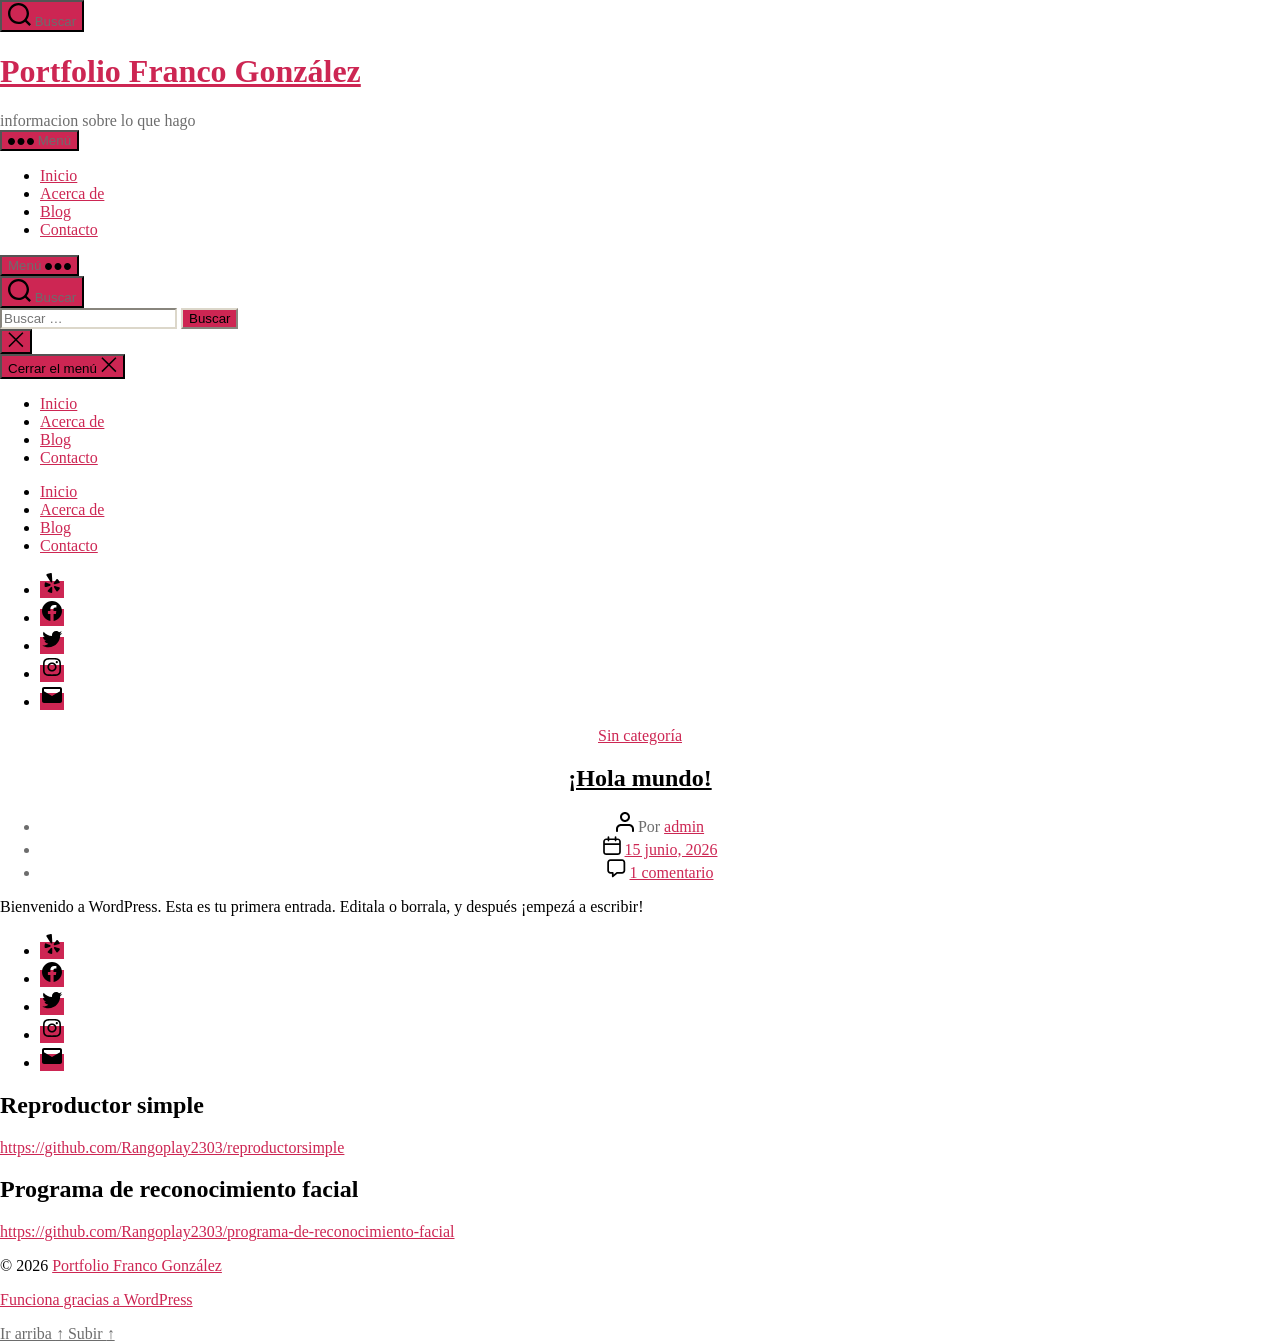
<file: blog/index.html>
<!DOCTYPE html>
<html class="no-js" lang="es-AR">

	<head><meta charset="UTF-8">

		
		<meta name="viewport" content="width=device-width, initial-scale=1.0">

		<link rel="profile" href="https://gmpg.org/xfn/11">

		<title>Blog – Portfolio Franco González</title>
<meta name="robots" content="max-image-preview:large">
<link rel="alternate" type="application/rss+xml" title="Portfolio Franco González » Feed" href="https://rangoplay2303.github.io/Porfolio/feed/">
<link rel="alternate" type="application/rss+xml" title="Portfolio Franco González » RSS de los comentarios" href="https://rangoplay2303.github.io/Porfolio/comments/feed/">
<style id="wp-img-auto-sizes-contain-inline-css">
img:is([sizes=auto i],[sizes^="auto," i]){contain-intrinsic-size:3000px 1500px}
/*# sourceURL=wp-img-auto-sizes-contain-inline-css */
</style>
<style id="wp-emoji-styles-inline-css">

	img.wp-smiley, img.emoji {
		display: inline !important;
		border: none !important;
		box-shadow: none !important;
		height: 1em !important;
		width: 1em !important;
		margin: 0 0.07em !important;
		vertical-align: -0.1em !important;
		background: none !important;
		padding: 0 !important;
	}
/*# sourceURL=wp-emoji-styles-inline-css */
</style>
<style id="wp-block-library-inline-css">
:root{--wp-block-synced-color:#7a00df;--wp-block-synced-color--rgb:122,0,223;--wp-bound-block-color:var(--wp-block-synced-color);--wp-editor-canvas-background:#ddd;--wp-admin-theme-color:#007cba;--wp-admin-theme-color--rgb:0,124,186;--wp-admin-theme-color-darker-10:#006ba1;--wp-admin-theme-color-darker-10--rgb:0,107,160.5;--wp-admin-theme-color-darker-20:#005a87;--wp-admin-theme-color-darker-20--rgb:0,90,135;--wp-admin-border-width-focus:2px}@media (min-resolution:192dpi){:root{--wp-admin-border-width-focus:1.5px}}.wp-element-button{cursor:pointer}:root .has-very-light-gray-background-color{background-color:#eee}:root .has-very-dark-gray-background-color{background-color:#313131}:root .has-very-light-gray-color{color:#eee}:root .has-very-dark-gray-color{color:#313131}:root .has-vivid-green-cyan-to-vivid-cyan-blue-gradient-background{background:linear-gradient(135deg,#00d084,#0693e3)}:root .has-purple-crush-gradient-background{background:linear-gradient(135deg,#34e2e4,#4721fb 50%,#ab1dfe)}:root .has-hazy-dawn-gradient-background{background:linear-gradient(135deg,#faaca8,#dad0ec)}:root .has-subdued-olive-gradient-background{background:linear-gradient(135deg,#fafae1,#67a671)}:root .has-atomic-cream-gradient-background{background:linear-gradient(135deg,#fdd79a,#004a59)}:root .has-nightshade-gradient-background{background:linear-gradient(135deg,#330968,#31cdcf)}:root .has-midnight-gradient-background{background:linear-gradient(135deg,#020381,#2874fc)}:root{--wp--preset--font-size--normal:16px;--wp--preset--font-size--huge:42px}.has-regular-font-size{font-size:1em}.has-larger-font-size{font-size:2.625em}.has-normal-font-size{font-size:var(--wp--preset--font-size--normal)}.has-huge-font-size{font-size:var(--wp--preset--font-size--huge)}:root .has-text-align-center{text-align:center}:root .has-text-align-left{text-align:left}:root .has-text-align-right{text-align:right}.has-fit-text{white-space:nowrap!important}#end-resizable-editor-section{display:none}.aligncenter{clear:both}.items-justified-left{justify-content:flex-start}.items-justified-center{justify-content:center}.items-justified-right{justify-content:flex-end}.items-justified-space-between{justify-content:space-between}.screen-reader-text{word-wrap:normal!important;border:0;clip-path:inset(50%);height:1px;margin:-1px;overflow:hidden;padding:0;position:absolute;width:1px}.screen-reader-text:focus{background-color:#ddd;clip-path:none;color:#444;display:block;font-size:1em;height:auto;left:5px;line-height:normal;padding:15px 23px 14px;text-decoration:none;top:5px;width:auto;z-index:100000}html :where(.has-border-color){border-style:solid}html :where([style*=border-color]){border-style:solid}html :where([style*=border-top-color]){border-top-style:solid}html :where([style*=border-right-color]){border-right-style:solid}html :where([style*=border-bottom-color]){border-bottom-style:solid}html :where([style*=border-left-color]){border-left-style:solid}html :where([style*=border-width]){border-style:solid}html :where([style*=border-top-width]){border-top-style:solid}html :where([style*=border-right-width]){border-right-style:solid}html :where([style*=border-bottom-width]){border-bottom-style:solid}html :where([style*=border-left-width]){border-left-style:solid}html :where(img[class*=wp-image-]){height:auto;max-width:100%}:where(figure){margin:0 0 1em}html :where(.is-position-sticky){--wp-admin--admin-bar--position-offset:var(--wp-admin--admin-bar--height,0px)}@media screen and (max-width:600px){html :where(.is-position-sticky){--wp-admin--admin-bar--position-offset:0px}}

/*# sourceURL=/wp-includes/css/dist/block-library/common.min.css */
</style>
<style id="wp-block-paragraph-inline-css">
.is-small-text{font-size:.875em}.is-regular-text{font-size:1em}.is-large-text{font-size:2.25em}.is-larger-text{font-size:3em}.has-drop-cap:not(:focus):first-letter{float:left;font-size:8.4em;font-style:normal;font-weight:100;line-height:.68;margin:.05em .1em 0 0;text-transform:uppercase}body.rtl .has-drop-cap:not(:focus):first-letter{float:none;margin-left:.1em}p.has-drop-cap.has-background{overflow:hidden}:root :where(p.has-background){padding:1.25em 2.375em}:where(p.has-text-color:not(.has-link-color)) a{color:inherit}p.has-text-align-left[style*="writing-mode:vertical-lr"],p.has-text-align-right[style*="writing-mode:vertical-rl"]{rotate:180deg}
/*# sourceURL=https://rangoplay2303.github.io/Porfolio/wp-includes/blocks/paragraph/style.min.css */
</style>

<style id="classic-theme-styles-inline-css">
/*! This file is auto-generated */
.wp-block-button__link{color:#fff;background-color:#32373c;border-radius:9999px;box-shadow:none;text-decoration:none;padding:calc(.667em + 2px) calc(1.333em + 2px);font-size:1.125em}.wp-block-file__button{background:#32373c;color:#fff;text-decoration:none}
/*# sourceURL=/wp-includes/css/classic-themes.min.css */
</style>

<style id="global-styles-inline-css">
:root{--wp--preset--aspect-ratio--square: 1;--wp--preset--aspect-ratio--4-3: 4/3;--wp--preset--aspect-ratio--3-4: 3/4;--wp--preset--aspect-ratio--3-2: 3/2;--wp--preset--aspect-ratio--2-3: 2/3;--wp--preset--aspect-ratio--16-9: 16/9;--wp--preset--aspect-ratio--9-16: 9/16;--wp--preset--color--black: #000000;--wp--preset--color--cyan-bluish-gray: #abb8c3;--wp--preset--color--white: #ffffff;--wp--preset--color--pale-pink: #f78da7;--wp--preset--color--vivid-red: #cf2e2e;--wp--preset--color--luminous-vivid-orange: #ff6900;--wp--preset--color--luminous-vivid-amber: #fcb900;--wp--preset--color--light-green-cyan: #7bdcb5;--wp--preset--color--vivid-green-cyan: #00d084;--wp--preset--color--pale-cyan-blue: #8ed1fc;--wp--preset--color--vivid-cyan-blue: #0693e3;--wp--preset--color--vivid-purple: #9b51e0;--wp--preset--color--accent: #cd2653;--wp--preset--color--primary: #000000;--wp--preset--color--secondary: #6d6d6d;--wp--preset--color--subtle-background: #dcd7ca;--wp--preset--color--background: #f5efe0;--wp--preset--gradient--vivid-cyan-blue-to-vivid-purple: linear-gradient(135deg,rgb(6,147,227) 0%,rgb(155,81,224) 100%);--wp--preset--gradient--light-green-cyan-to-vivid-green-cyan: linear-gradient(135deg,rgb(122,220,180) 0%,rgb(0,208,130) 100%);--wp--preset--gradient--luminous-vivid-amber-to-luminous-vivid-orange: linear-gradient(135deg,rgb(252,185,0) 0%,rgb(255,105,0) 100%);--wp--preset--gradient--luminous-vivid-orange-to-vivid-red: linear-gradient(135deg,rgb(255,105,0) 0%,rgb(207,46,46) 100%);--wp--preset--gradient--very-light-gray-to-cyan-bluish-gray: linear-gradient(135deg,rgb(238,238,238) 0%,rgb(169,184,195) 100%);--wp--preset--gradient--cool-to-warm-spectrum: linear-gradient(135deg,rgb(74,234,220) 0%,rgb(151,120,209) 20%,rgb(207,42,186) 40%,rgb(238,44,130) 60%,rgb(251,105,98) 80%,rgb(254,248,76) 100%);--wp--preset--gradient--blush-light-purple: linear-gradient(135deg,rgb(255,206,236) 0%,rgb(152,150,240) 100%);--wp--preset--gradient--blush-bordeaux: linear-gradient(135deg,rgb(254,205,165) 0%,rgb(254,45,45) 50%,rgb(107,0,62) 100%);--wp--preset--gradient--luminous-dusk: linear-gradient(135deg,rgb(255,203,112) 0%,rgb(199,81,192) 50%,rgb(65,88,208) 100%);--wp--preset--gradient--pale-ocean: linear-gradient(135deg,rgb(255,245,203) 0%,rgb(182,227,212) 50%,rgb(51,167,181) 100%);--wp--preset--gradient--electric-grass: linear-gradient(135deg,rgb(202,248,128) 0%,rgb(113,206,126) 100%);--wp--preset--gradient--midnight: linear-gradient(135deg,rgb(2,3,129) 0%,rgb(40,116,252) 100%);--wp--preset--font-size--small: 18px;--wp--preset--font-size--medium: 20px;--wp--preset--font-size--large: 26.25px;--wp--preset--font-size--x-large: 42px;--wp--preset--font-size--normal: 21px;--wp--preset--font-size--larger: 32px;--wp--preset--spacing--20: 0.44rem;--wp--preset--spacing--30: 0.67rem;--wp--preset--spacing--40: 1rem;--wp--preset--spacing--50: 1.5rem;--wp--preset--spacing--60: 2.25rem;--wp--preset--spacing--70: 3.38rem;--wp--preset--spacing--80: 5.06rem;--wp--preset--shadow--natural: 6px 6px 9px rgba(0, 0, 0, 0.2);--wp--preset--shadow--deep: 12px 12px 50px rgba(0, 0, 0, 0.4);--wp--preset--shadow--sharp: 6px 6px 0px rgba(0, 0, 0, 0.2);--wp--preset--shadow--outlined: 6px 6px 0px -3px rgb(255, 255, 255), 6px 6px rgb(0, 0, 0);--wp--preset--shadow--crisp: 6px 6px 0px rgb(0, 0, 0);}:where(body) { margin: 0; }:where(.is-layout-flex){gap: 0.5em;}:where(.is-layout-grid){gap: 0.5em;}body .is-layout-flex{display: flex;}.is-layout-flex{flex-wrap: wrap;align-items: center;}.is-layout-flex > :is(*, div){margin: 0;}body .is-layout-grid{display: grid;}.is-layout-grid > :is(*, div){margin: 0;}body{padding-top: 0px;padding-right: 0px;padding-bottom: 0px;padding-left: 0px;}:root :where(.wp-element-button, .wp-block-button__link){background-color: #32373c;border-width: 0;color: #fff;font-family: inherit;font-size: inherit;font-style: inherit;font-weight: inherit;letter-spacing: inherit;line-height: inherit;padding-top: calc(0.667em + 2px);padding-right: calc(1.333em + 2px);padding-bottom: calc(0.667em + 2px);padding-left: calc(1.333em + 2px);text-decoration: none;text-transform: inherit;}.has-black-color{color: var(--wp--preset--color--black) !important;}.has-cyan-bluish-gray-color{color: var(--wp--preset--color--cyan-bluish-gray) !important;}.has-white-color{color: var(--wp--preset--color--white) !important;}.has-pale-pink-color{color: var(--wp--preset--color--pale-pink) !important;}.has-vivid-red-color{color: var(--wp--preset--color--vivid-red) !important;}.has-luminous-vivid-orange-color{color: var(--wp--preset--color--luminous-vivid-orange) !important;}.has-luminous-vivid-amber-color{color: var(--wp--preset--color--luminous-vivid-amber) !important;}.has-light-green-cyan-color{color: var(--wp--preset--color--light-green-cyan) !important;}.has-vivid-green-cyan-color{color: var(--wp--preset--color--vivid-green-cyan) !important;}.has-pale-cyan-blue-color{color: var(--wp--preset--color--pale-cyan-blue) !important;}.has-vivid-cyan-blue-color{color: var(--wp--preset--color--vivid-cyan-blue) !important;}.has-vivid-purple-color{color: var(--wp--preset--color--vivid-purple) !important;}.has-accent-color{color: var(--wp--preset--color--accent) !important;}.has-primary-color{color: var(--wp--preset--color--primary) !important;}.has-secondary-color{color: var(--wp--preset--color--secondary) !important;}.has-subtle-background-color{color: var(--wp--preset--color--subtle-background) !important;}.has-background-color{color: var(--wp--preset--color--background) !important;}.has-black-background-color{background-color: var(--wp--preset--color--black) !important;}.has-cyan-bluish-gray-background-color{background-color: var(--wp--preset--color--cyan-bluish-gray) !important;}.has-white-background-color{background-color: var(--wp--preset--color--white) !important;}.has-pale-pink-background-color{background-color: var(--wp--preset--color--pale-pink) !important;}.has-vivid-red-background-color{background-color: var(--wp--preset--color--vivid-red) !important;}.has-luminous-vivid-orange-background-color{background-color: var(--wp--preset--color--luminous-vivid-orange) !important;}.has-luminous-vivid-amber-background-color{background-color: var(--wp--preset--color--luminous-vivid-amber) !important;}.has-light-green-cyan-background-color{background-color: var(--wp--preset--color--light-green-cyan) !important;}.has-vivid-green-cyan-background-color{background-color: var(--wp--preset--color--vivid-green-cyan) !important;}.has-pale-cyan-blue-background-color{background-color: var(--wp--preset--color--pale-cyan-blue) !important;}.has-vivid-cyan-blue-background-color{background-color: var(--wp--preset--color--vivid-cyan-blue) !important;}.has-vivid-purple-background-color{background-color: var(--wp--preset--color--vivid-purple) !important;}.has-accent-background-color{background-color: var(--wp--preset--color--accent) !important;}.has-primary-background-color{background-color: var(--wp--preset--color--primary) !important;}.has-secondary-background-color{background-color: var(--wp--preset--color--secondary) !important;}.has-subtle-background-background-color{background-color: var(--wp--preset--color--subtle-background) !important;}.has-background-background-color{background-color: var(--wp--preset--color--background) !important;}.has-black-border-color{border-color: var(--wp--preset--color--black) !important;}.has-cyan-bluish-gray-border-color{border-color: var(--wp--preset--color--cyan-bluish-gray) !important;}.has-white-border-color{border-color: var(--wp--preset--color--white) !important;}.has-pale-pink-border-color{border-color: var(--wp--preset--color--pale-pink) !important;}.has-vivid-red-border-color{border-color: var(--wp--preset--color--vivid-red) !important;}.has-luminous-vivid-orange-border-color{border-color: var(--wp--preset--color--luminous-vivid-orange) !important;}.has-luminous-vivid-amber-border-color{border-color: var(--wp--preset--color--luminous-vivid-amber) !important;}.has-light-green-cyan-border-color{border-color: var(--wp--preset--color--light-green-cyan) !important;}.has-vivid-green-cyan-border-color{border-color: var(--wp--preset--color--vivid-green-cyan) !important;}.has-pale-cyan-blue-border-color{border-color: var(--wp--preset--color--pale-cyan-blue) !important;}.has-vivid-cyan-blue-border-color{border-color: var(--wp--preset--color--vivid-cyan-blue) !important;}.has-vivid-purple-border-color{border-color: var(--wp--preset--color--vivid-purple) !important;}.has-accent-border-color{border-color: var(--wp--preset--color--accent) !important;}.has-primary-border-color{border-color: var(--wp--preset--color--primary) !important;}.has-secondary-border-color{border-color: var(--wp--preset--color--secondary) !important;}.has-subtle-background-border-color{border-color: var(--wp--preset--color--subtle-background) !important;}.has-background-border-color{border-color: var(--wp--preset--color--background) !important;}.has-vivid-cyan-blue-to-vivid-purple-gradient-background{background: var(--wp--preset--gradient--vivid-cyan-blue-to-vivid-purple) !important;}.has-light-green-cyan-to-vivid-green-cyan-gradient-background{background: var(--wp--preset--gradient--light-green-cyan-to-vivid-green-cyan) !important;}.has-luminous-vivid-amber-to-luminous-vivid-orange-gradient-background{background: var(--wp--preset--gradient--luminous-vivid-amber-to-luminous-vivid-orange) !important;}.has-luminous-vivid-orange-to-vivid-red-gradient-background{background: var(--wp--preset--gradient--luminous-vivid-orange-to-vivid-red) !important;}.has-very-light-gray-to-cyan-bluish-gray-gradient-background{background: var(--wp--preset--gradient--very-light-gray-to-cyan-bluish-gray) !important;}.has-cool-to-warm-spectrum-gradient-background{background: var(--wp--preset--gradient--cool-to-warm-spectrum) !important;}.has-blush-light-purple-gradient-background{background: var(--wp--preset--gradient--blush-light-purple) !important;}.has-blush-bordeaux-gradient-background{background: var(--wp--preset--gradient--blush-bordeaux) !important;}.has-luminous-dusk-gradient-background{background: var(--wp--preset--gradient--luminous-dusk) !important;}.has-pale-ocean-gradient-background{background: var(--wp--preset--gradient--pale-ocean) !important;}.has-electric-grass-gradient-background{background: var(--wp--preset--gradient--electric-grass) !important;}.has-midnight-gradient-background{background: var(--wp--preset--gradient--midnight) !important;}.has-small-font-size{font-size: var(--wp--preset--font-size--small) !important;}.has-medium-font-size{font-size: var(--wp--preset--font-size--medium) !important;}.has-large-font-size{font-size: var(--wp--preset--font-size--large) !important;}.has-x-large-font-size{font-size: var(--wp--preset--font-size--x-large) !important;}.has-normal-font-size{font-size: var(--wp--preset--font-size--normal) !important;}.has-larger-font-size{font-size: var(--wp--preset--font-size--larger) !important;}
/*# sourceURL=global-styles-inline-css */
</style>

<link rel="stylesheet" id="twentytwenty-style-css" href="https://rangoplay2303.github.io/Porfolio/wp-content/themes/twentytwenty/style.css?ver=3.1" media="all">
<style id="twentytwenty-style-inline-css">
.color-accent,.color-accent-hover:hover,.color-accent-hover:focus,:root .has-accent-color,.has-drop-cap:not(:focus):first-letter,.wp-block-button.is-style-outline,a { color: #cd2653; }blockquote,.border-color-accent,.border-color-accent-hover:hover,.border-color-accent-hover:focus { border-color: #cd2653; }button,.button,.faux-button,.wp-block-button__link,.wp-block-file .wp-block-file__button,input[type="button"],input[type="reset"],input[type="submit"],.bg-accent,.bg-accent-hover:hover,.bg-accent-hover:focus,:root .has-accent-background-color,.comment-reply-link { background-color: #cd2653; }.fill-children-accent,.fill-children-accent * { fill: #cd2653; }body,.entry-title a,:root .has-primary-color { color: #000000; }:root .has-primary-background-color { background-color: #000000; }cite,figcaption,.wp-caption-text,.post-meta,.entry-content .wp-block-archives li,.entry-content .wp-block-categories li,.entry-content .wp-block-latest-posts li,.wp-block-latest-comments__comment-date,.wp-block-latest-posts__post-date,.wp-block-embed figcaption,.wp-block-image figcaption,.wp-block-pullquote cite,.comment-metadata,.comment-respond .comment-notes,.comment-respond .logged-in-as,.pagination .dots,.entry-content hr:not(.has-background),hr.styled-separator,:root .has-secondary-color { color: #6d6d6d; }:root .has-secondary-background-color { background-color: #6d6d6d; }pre,fieldset,input,textarea,table,table *,hr { border-color: #dcd7ca; }caption,code,code,kbd,samp,.wp-block-table.is-style-stripes tbody tr:nth-child(odd),:root .has-subtle-background-background-color { background-color: #dcd7ca; }.wp-block-table.is-style-stripes { border-bottom-color: #dcd7ca; }.wp-block-latest-posts.is-grid li { border-top-color: #dcd7ca; }:root .has-subtle-background-color { color: #dcd7ca; }body:not(.overlay-header) .primary-menu > li > a,body:not(.overlay-header) .primary-menu > li > .icon,.modal-menu a,.footer-menu a, .footer-widgets a:where(:not(.wp-block-button__link)),#site-footer .wp-block-button.is-style-outline,.wp-block-pullquote:before,.singular:not(.overlay-header) .entry-header a,.archive-header a,.header-footer-group .color-accent,.header-footer-group .color-accent-hover:hover { color: #cd2653; }.social-icons a,#site-footer button:not(.toggle),#site-footer .button,#site-footer .faux-button,#site-footer .wp-block-button__link,#site-footer .wp-block-file__button,#site-footer input[type="button"],#site-footer input[type="reset"],#site-footer input[type="submit"] { background-color: #cd2653; }.header-footer-group,body:not(.overlay-header) #site-header .toggle,.menu-modal .toggle { color: #000000; }body:not(.overlay-header) .primary-menu ul { background-color: #000000; }body:not(.overlay-header) .primary-menu > li > ul:after { border-bottom-color: #000000; }body:not(.overlay-header) .primary-menu ul ul:after { border-left-color: #000000; }.site-description,body:not(.overlay-header) .toggle-inner .toggle-text,.widget .post-date,.widget .rss-date,.widget_archive li,.widget_categories li,.widget cite,.widget_pages li,.widget_meta li,.widget_nav_menu li,.powered-by-wordpress,.footer-credits .privacy-policy,.to-the-top,.singular .entry-header .post-meta,.singular:not(.overlay-header) .entry-header .post-meta a { color: #6d6d6d; }.header-footer-group pre,.header-footer-group fieldset,.header-footer-group input,.header-footer-group textarea,.header-footer-group table,.header-footer-group table *,.footer-nav-widgets-wrapper,#site-footer,.menu-modal nav *,.footer-widgets-outer-wrapper,.footer-top { border-color: #dcd7ca; }.header-footer-group table caption,body:not(.overlay-header) .header-inner .toggle-wrapper::before { background-color: #dcd7ca; }
/*# sourceURL=twentytwenty-style-inline-css */
</style>
<link rel="stylesheet" id="twentytwenty-fonts-css" href="https://rangoplay2303.github.io/Porfolio/wp-content/themes/twentytwenty/assets/css/font-inter.css?ver=3.1" media="all">
<link rel="stylesheet" id="twentytwenty-print-style-css" href="https://rangoplay2303.github.io/Porfolio/wp-content/themes/twentytwenty/print.css?ver=3.1" media="print">
<script data-wp-strategy="defer" defer id="twentytwenty-js-js" src="https://rangoplay2303.github.io/Porfolio/wp-content/themes/twentytwenty/assets/js/index.js?ver=3.1"></script>
<link rel="https://api.w.org/" href="https://rangoplay2303.github.io/Porfolio/wp-json/"><link rel="EditURI" type="application/rsd+xml" title="RSD" href="https://rangoplay2303.github.io/Porfolio/xmlrpc.php?rsd">
<meta name="generator" content="WordPress 7.0">
<script>
document.documentElement.className = document.documentElement.className.replace( 'no-js', 'js' );
//# sourceURL=twentytwenty_no_js_class
</script>

	</head>

	<body class="blog wp-embed-responsive wp-theme-twentytwenty enable-search-modal has-no-pagination showing-comments show-avatars footer-top-visible">

		<a class="skip-link screen-reader-text" href="#site-content">Saltar al contenido</a>
		<header id="site-header" class="header-footer-group">

			<div class="header-inner section-inner">

				<div class="header-titles-wrapper">

					
						<button class="toggle search-toggle mobile-search-toggle" data-toggle-target=".search-modal" data-toggle-body-class="showing-search-modal" data-set-focus=".search-modal .search-field" aria-expanded="false">
							<span class="toggle-inner">
								<span class="toggle-icon">
									<svg class="svg-icon" aria-hidden="true" role="img" focusable="false" xmlns="http://www.w3.org/2000/svg" width="23" height="23" viewbox="0 0 23 23"><path d="M38.710696,48.0601792 L43,52.3494831 L41.3494831,54 L37.0601792,49.710696 C35.2632422,51.1481185 32.9839107,52.0076499 30.5038249,52.0076499 C24.7027226,52.0076499 20,47.3049272 20,41.5038249 C20,35.7027226 24.7027226,31 30.5038249,31 C36.3049272,31 41.0076499,35.7027226 41.0076499,41.5038249 C41.0076499,43.9839107 40.1481185,46.2632422 38.710696,48.0601792 Z M36.3875844,47.1716785 C37.8030221,45.7026647 38.6734666,43.7048964 38.6734666,41.5038249 C38.6734666,36.9918565 35.0157934,33.3341833 30.5038249,33.3341833 C25.9918565,33.3341833 22.3341833,36.9918565 22.3341833,41.5038249 C22.3341833,46.0157934 25.9918565,49.6734666 30.5038249,49.6734666 C32.7048964,49.6734666 34.7026647,48.8030221 36.1716785,47.3875844 C36.2023931,47.347638 36.2360451,47.3092237 36.2726343,47.2726343 C36.3092237,47.2360451 36.347638,47.2023931 36.3875844,47.1716785 Z" transform="translate(-20 -31)"></path></svg>								</span>
								<span class="toggle-text">Buscar</span>
							</span>
						</button><!-- .search-toggle -->

					
					<div class="header-titles">

						<h1 class="site-title"><a href="https://rangoplay2303.github.io/Porfolio/" rel="home">Portfolio Franco González</a></h1><div class="site-description">informacion sobre lo que hago</div><!-- .site-description -->
					</div><!-- .header-titles -->

					<button class="toggle nav-toggle mobile-nav-toggle" data-toggle-target=".menu-modal" data-toggle-body-class="showing-menu-modal" aria-expanded="false" data-set-focus=".close-nav-toggle">
						<span class="toggle-inner">
							<span class="toggle-icon">
								<svg class="svg-icon" aria-hidden="true" role="img" focusable="false" xmlns="http://www.w3.org/2000/svg" width="26" height="7" viewbox="0 0 26 7"><path fill-rule="evenodd" d="M332.5,45 C330.567003,45 329,43.4329966 329,41.5 C329,39.5670034 330.567003,38 332.5,38 C334.432997,38 336,39.5670034 336,41.5 C336,43.4329966 334.432997,45 332.5,45 Z M342,45 C340.067003,45 338.5,43.4329966 338.5,41.5 C338.5,39.5670034 340.067003,38 342,38 C343.932997,38 345.5,39.5670034 345.5,41.5 C345.5,43.4329966 343.932997,45 342,45 Z M351.5,45 C349.567003,45 348,43.4329966 348,41.5 C348,39.5670034 349.567003,38 351.5,38 C353.432997,38 355,39.5670034 355,41.5 C355,43.4329966 353.432997,45 351.5,45 Z" transform="translate(-329 -38)"></path></svg>							</span>
							<span class="toggle-text">Menú</span>
						</span>
					</button><!-- .nav-toggle -->

				</div><!-- .header-titles-wrapper -->

				<div class="header-navigation-wrapper">

					
							<nav class="primary-menu-wrapper" aria-label="Horizontal">

								<ul class="primary-menu reset-list-style">

								<li id="menu-item-20" class="menu-item menu-item-type-custom menu-item-object-custom menu-item-home menu-item-20"><a href="https://rangoplay2303.github.io/Porfolio/">Inicio</a></li>
<li id="menu-item-21" class="menu-item menu-item-type-post_type menu-item-object-page menu-item-21"><a href="https://rangoplay2303.github.io/Porfolio/acerca-de/">Acerca de</a></li>
<li id="menu-item-22" class="menu-item menu-item-type-post_type menu-item-object-page current-menu-item page_item page-item-10 current_page_item current_page_parent menu-item-22"><a href="https://rangoplay2303.github.io/Porfolio/blog/" aria-current="page">Blog</a></li>
<li id="menu-item-23" class="menu-item menu-item-type-post_type menu-item-object-page menu-item-23"><a href="https://rangoplay2303.github.io/Porfolio/contacto/">Contacto</a></li>

								</ul>

							</nav><!-- .primary-menu-wrapper -->

						
						<div class="header-toggles hide-no-js">

						
							<div class="toggle-wrapper nav-toggle-wrapper has-expanded-menu">

								<button class="toggle nav-toggle desktop-nav-toggle" data-toggle-target=".menu-modal" data-toggle-body-class="showing-menu-modal" aria-expanded="false" data-set-focus=".close-nav-toggle">
									<span class="toggle-inner">
										<span class="toggle-text">Menú</span>
										<span class="toggle-icon">
											<svg class="svg-icon" aria-hidden="true" role="img" focusable="false" xmlns="http://www.w3.org/2000/svg" width="26" height="7" viewbox="0 0 26 7"><path fill-rule="evenodd" d="M332.5,45 C330.567003,45 329,43.4329966 329,41.5 C329,39.5670034 330.567003,38 332.5,38 C334.432997,38 336,39.5670034 336,41.5 C336,43.4329966 334.432997,45 332.5,45 Z M342,45 C340.067003,45 338.5,43.4329966 338.5,41.5 C338.5,39.5670034 340.067003,38 342,38 C343.932997,38 345.5,39.5670034 345.5,41.5 C345.5,43.4329966 343.932997,45 342,45 Z M351.5,45 C349.567003,45 348,43.4329966 348,41.5 C348,39.5670034 349.567003,38 351.5,38 C353.432997,38 355,39.5670034 355,41.5 C355,43.4329966 353.432997,45 351.5,45 Z" transform="translate(-329 -38)"></path></svg>										</span>
									</span>
								</button><!-- .nav-toggle -->

							</div><!-- .nav-toggle-wrapper -->

							
							<div class="toggle-wrapper search-toggle-wrapper">

								<button class="toggle search-toggle desktop-search-toggle" data-toggle-target=".search-modal" data-toggle-body-class="showing-search-modal" data-set-focus=".search-modal .search-field" aria-expanded="false">
									<span class="toggle-inner">
										<svg class="svg-icon" aria-hidden="true" role="img" focusable="false" xmlns="http://www.w3.org/2000/svg" width="23" height="23" viewbox="0 0 23 23"><path d="M38.710696,48.0601792 L43,52.3494831 L41.3494831,54 L37.0601792,49.710696 C35.2632422,51.1481185 32.9839107,52.0076499 30.5038249,52.0076499 C24.7027226,52.0076499 20,47.3049272 20,41.5038249 C20,35.7027226 24.7027226,31 30.5038249,31 C36.3049272,31 41.0076499,35.7027226 41.0076499,41.5038249 C41.0076499,43.9839107 40.1481185,46.2632422 38.710696,48.0601792 Z M36.3875844,47.1716785 C37.8030221,45.7026647 38.6734666,43.7048964 38.6734666,41.5038249 C38.6734666,36.9918565 35.0157934,33.3341833 30.5038249,33.3341833 C25.9918565,33.3341833 22.3341833,36.9918565 22.3341833,41.5038249 C22.3341833,46.0157934 25.9918565,49.6734666 30.5038249,49.6734666 C32.7048964,49.6734666 34.7026647,48.8030221 36.1716785,47.3875844 C36.2023931,47.347638 36.2360451,47.3092237 36.2726343,47.2726343 C36.3092237,47.2360451 36.347638,47.2023931 36.3875844,47.1716785 Z" transform="translate(-20 -31)"></path></svg>										<span class="toggle-text">Buscar</span>
									</span>
								</button><!-- .search-toggle -->

							</div>

							
						</div><!-- .header-toggles -->
						
				</div><!-- .header-navigation-wrapper -->

			</div><!-- .header-inner -->

			<div class="search-modal cover-modal header-footer-group" data-modal-target-string=".search-modal" role="dialog" aria-modal="true" aria-label="Buscar">

	<div class="search-modal-inner modal-inner">

		<div class="section-inner">

			<form role="search" aria-label="Buscar:" method="get" class="search-form" action="https://rangoplay2303.github.io/Porfolio/">
	<label for="search-form-1">
		<span class="screen-reader-text">
			Buscar:		</span>
		<input type="search" id="search-form-1" class="search-field" placeholder="Buscar …" value="" name="s">
	</label>
	<input type="submit" class="search-submit" value="Buscar">
</form>

			<button class="toggle search-untoggle close-search-toggle fill-children-current-color" data-toggle-target=".search-modal" data-toggle-body-class="showing-search-modal" data-set-focus=".search-modal .search-field">
				<span class="screen-reader-text">
					Cerrar la búsqueda				</span>
				<svg class="svg-icon" aria-hidden="true" role="img" focusable="false" xmlns="http://www.w3.org/2000/svg" width="16" height="16" viewbox="0 0 16 16"><polygon fill="" fill-rule="evenodd" points="6.852 7.649 .399 1.195 1.445 .149 7.899 6.602 14.352 .149 15.399 1.195 8.945 7.649 15.399 14.102 14.352 15.149 7.899 8.695 1.445 15.149 .399 14.102"></polygon></svg>			</button><!-- .search-toggle -->

		</div><!-- .section-inner -->

	</div><!-- .search-modal-inner -->

</div><!-- .menu-modal -->

		</header><!-- #site-header -->

		
<div class="menu-modal cover-modal header-footer-group" data-modal-target-string=".menu-modal">

	<div class="menu-modal-inner modal-inner">

		<div class="menu-wrapper section-inner">

			<div class="menu-top">

				<button class="toggle close-nav-toggle fill-children-current-color" data-toggle-target=".menu-modal" data-toggle-body-class="showing-menu-modal" data-set-focus=".menu-modal">
					<span class="toggle-text">Cerrar el menú</span>
					<svg class="svg-icon" aria-hidden="true" role="img" focusable="false" xmlns="http://www.w3.org/2000/svg" width="16" height="16" viewbox="0 0 16 16"><polygon fill="" fill-rule="evenodd" points="6.852 7.649 .399 1.195 1.445 .149 7.899 6.602 14.352 .149 15.399 1.195 8.945 7.649 15.399 14.102 14.352 15.149 7.899 8.695 1.445 15.149 .399 14.102"></polygon></svg>				</button><!-- .nav-toggle -->

				
					<nav class="expanded-menu" aria-label="Ampliado">

						<ul class="modal-menu reset-list-style">
							<li id="menu-item-24" class="menu-item menu-item-type-custom menu-item-object-custom menu-item-home menu-item-24"><div class="ancestor-wrapper"><a href="https://rangoplay2303.github.io/Porfolio/">Inicio</a></div><!-- .ancestor-wrapper --></li>
<li id="menu-item-25" class="menu-item menu-item-type-post_type menu-item-object-page menu-item-25"><div class="ancestor-wrapper"><a href="https://rangoplay2303.github.io/Porfolio/acerca-de/">Acerca de</a></div><!-- .ancestor-wrapper --></li>
<li id="menu-item-26" class="menu-item menu-item-type-post_type menu-item-object-page current-menu-item page_item page-item-10 current_page_item current_page_parent menu-item-26"><div class="ancestor-wrapper"><a href="https://rangoplay2303.github.io/Porfolio/blog/" aria-current="page">Blog</a></div><!-- .ancestor-wrapper --></li>
<li id="menu-item-27" class="menu-item menu-item-type-post_type menu-item-object-page menu-item-27"><div class="ancestor-wrapper"><a href="https://rangoplay2303.github.io/Porfolio/contacto/">Contacto</a></div><!-- .ancestor-wrapper --></li>
						</ul>

					</nav>

					
					<nav class="mobile-menu" aria-label="Móvil">

						<ul class="modal-menu reset-list-style">

						<li class="menu-item menu-item-type-custom menu-item-object-custom menu-item-home menu-item-20"><div class="ancestor-wrapper"><a href="https://rangoplay2303.github.io/Porfolio/">Inicio</a></div><!-- .ancestor-wrapper --></li>
<li class="menu-item menu-item-type-post_type menu-item-object-page menu-item-21"><div class="ancestor-wrapper"><a href="https://rangoplay2303.github.io/Porfolio/acerca-de/">Acerca de</a></div><!-- .ancestor-wrapper --></li>
<li class="menu-item menu-item-type-post_type menu-item-object-page current-menu-item page_item page-item-10 current_page_item current_page_parent menu-item-22"><div class="ancestor-wrapper"><a href="https://rangoplay2303.github.io/Porfolio/blog/" aria-current="page">Blog</a></div><!-- .ancestor-wrapper --></li>
<li class="menu-item menu-item-type-post_type menu-item-object-page menu-item-23"><div class="ancestor-wrapper"><a href="https://rangoplay2303.github.io/Porfolio/contacto/">Contacto</a></div><!-- .ancestor-wrapper --></li>

						</ul>

					</nav>

					
			</div><!-- .menu-top -->

			<div class="menu-bottom">

				
					<nav aria-label="Enlaces sociales ampliados">
						<ul class="social-menu reset-list-style social-icons fill-children-current-color">

							<li id="menu-item-28" class="menu-item menu-item-type-custom menu-item-object-custom menu-item-28"><a href="https://www.yelp.com/"><span class="screen-reader-text">Yelp</span><svg class="svg-icon" aria-hidden="true" role="img" focusable="false" width="24" height="24" viewbox="0 0 24 24" xmlns="http://www.w3.org/2000/svg"><path d="M12.271,16.718v1.417q-.011,3.257-.067,3.4a.707.707,0,0,1-.569.446,4.637,4.637,0,0,1-2.024-.424A4.609,4.609,0,0,1,7.8,20.565a.844.844,0,0,1-.19-.4.692.692,0,0,1,.044-.29,3.181,3.181,0,0,1,.379-.524q.335-.412,2.019-2.409.011,0,.669-.781a.757.757,0,0,1,.44-.274.965.965,0,0,1,.552.039.945.945,0,0,1,.418.324.732.732,0,0,1,.139.468Zm-1.662-2.8a.783.783,0,0,1-.58.781l-1.339.435q-3.067.981-3.257.981a.711.711,0,0,1-.6-.4,2.636,2.636,0,0,1-.19-.836,9.134,9.134,0,0,1,.011-1.857,3.559,3.559,0,0,1,.335-1.389.659.659,0,0,1,.625-.357,22.629,22.629,0,0,1,2.253.859q.781.324,1.283.524l.937.379a.771.771,0,0,1,.4.34A.982.982,0,0,1,10.609,13.917Zm9.213,3.313a4.467,4.467,0,0,1-1.021,1.8,4.559,4.559,0,0,1-1.512,1.417.671.671,0,0,1-.7-.078q-.156-.112-2.052-3.2l-.524-.859a.761.761,0,0,1-.128-.513.957.957,0,0,1,.217-.513.774.774,0,0,1,.926-.29q.011.011,1.327.446,2.264.736,2.7.887a2.082,2.082,0,0,1,.524.229.673.673,0,0,1,.245.68Zm-7.5-7.049q.056,1.137-.6,1.361-.647.19-1.272-.792L6.237,4.08a.7.7,0,0,1,.212-.691,5.788,5.788,0,0,1,2.314-1,5.928,5.928,0,0,1,2.5-.352.681.681,0,0,1,.547.5q.034.2.245,3.407T12.327,10.181Zm7.384,1.2a.679.679,0,0,1-.29.658q-.167.112-3.67.959-.747.167-1.015.257l.011-.022a.769.769,0,0,1-.513-.044.914.914,0,0,1-.413-.357.786.786,0,0,1,0-.971q.011-.011.836-1.137,1.394-1.908,1.673-2.275a2.423,2.423,0,0,1,.379-.435A.7.7,0,0,1,17.435,8a4.482,4.482,0,0,1,1.372,1.489,4.81,4.81,0,0,1,.9,1.868v.034Z"></path></svg></a></li>
<li id="menu-item-29" class="menu-item menu-item-type-custom menu-item-object-custom menu-item-29"><a href="https://www.facebook.com/wordpress"><span class="screen-reader-text">Facebook</span><svg class="svg-icon" aria-hidden="true" role="img" focusable="false" width="24" height="24" viewbox="0 0 24 24" xmlns="http://www.w3.org/2000/svg"><path d="M12 2C6.5 2 2 6.5 2 12c0 5 3.7 9.1 8.4 9.9v-7H7.9V12h2.5V9.8c0-2.5 1.5-3.9 3.8-3.9 1.1 0 2.2.2 2.2.2v2.5h-1.3c-1.2 0-1.6.8-1.6 1.6V12h2.8l-.4 2.9h-2.3v7C18.3 21.1 22 17 22 12c0-5.5-4.5-10-10-10z"></path></svg></a></li>
<li id="menu-item-30" class="menu-item menu-item-type-custom menu-item-object-custom menu-item-30"><a href="https://twitter.com/wordpress"><span class="screen-reader-text">Twitter</span><svg class="svg-icon" aria-hidden="true" role="img" focusable="false" width="24" height="24" viewbox="0 0 24 24" xmlns="http://www.w3.org/2000/svg"><path d="M22.23,5.924c-0.736,0.326-1.527,0.547-2.357,0.646c0.847-0.508,1.498-1.312,1.804-2.27 c-0.793,0.47-1.671,0.812-2.606,0.996C18.324,4.498,17.257,4,16.077,4c-2.266,0-4.103,1.837-4.103,4.103 c0,0.322,0.036,0.635,0.106,0.935C8.67,8.867,5.647,7.234,3.623,4.751C3.27,5.357,3.067,6.062,3.067,6.814 c0,1.424,0.724,2.679,1.825,3.415c-0.673-0.021-1.305-0.206-1.859-0.513c0,0.017,0,0.034,0,0.052c0,1.988,1.414,3.647,3.292,4.023 c-0.344,0.094-0.707,0.144-1.081,0.144c-0.264,0-0.521-0.026-0.772-0.074c0.522,1.63,2.038,2.816,3.833,2.85 c-1.404,1.1-3.174,1.756-5.096,1.756c-0.331,0-0.658-0.019-0.979-0.057c1.816,1.164,3.973,1.843,6.29,1.843 c7.547,0,11.675-6.252,11.675-11.675c0-0.178-0.004-0.355-0.012-0.531C20.985,7.47,21.68,6.747,22.23,5.924z"></path></svg></a></li>
<li id="menu-item-31" class="menu-item menu-item-type-custom menu-item-object-custom menu-item-31"><a href="https://www.instagram.com/explore/tags/wordcamp/"><span class="screen-reader-text">Instagram</span><svg class="svg-icon" aria-hidden="true" role="img" focusable="false" width="24" height="24" viewbox="0 0 24 24" xmlns="http://www.w3.org/2000/svg"><path d="M12,4.622c2.403,0,2.688,0.009,3.637,0.052c0.877,0.04,1.354,0.187,1.671,0.31c0.42,0.163,0.72,0.358,1.035,0.673 c0.315,0.315,0.51,0.615,0.673,1.035c0.123,0.317,0.27,0.794,0.31,1.671c0.043,0.949,0.052,1.234,0.052,3.637 s-0.009,2.688-0.052,3.637c-0.04,0.877-0.187,1.354-0.31,1.671c-0.163,0.42-0.358,0.72-0.673,1.035 c-0.315,0.315-0.615,0.51-1.035,0.673c-0.317,0.123-0.794,0.27-1.671,0.31c-0.949,0.043-1.233,0.052-3.637,0.052 s-2.688-0.009-3.637-0.052c-0.877-0.04-1.354-0.187-1.671-0.31c-0.42-0.163-0.72-0.358-1.035-0.673 c-0.315-0.315-0.51-0.615-0.673-1.035c-0.123-0.317-0.27-0.794-0.31-1.671C4.631,14.688,4.622,14.403,4.622,12 s0.009-2.688,0.052-3.637c0.04-0.877,0.187-1.354,0.31-1.671c0.163-0.42,0.358-0.72,0.673-1.035 c0.315-0.315,0.615-0.51,1.035-0.673c0.317-0.123,0.794-0.27,1.671-0.31C9.312,4.631,9.597,4.622,12,4.622 M12,3 C9.556,3,9.249,3.01,8.289,3.054C7.331,3.098,6.677,3.25,6.105,3.472C5.513,3.702,5.011,4.01,4.511,4.511 c-0.5,0.5-0.808,1.002-1.038,1.594C3.25,6.677,3.098,7.331,3.054,8.289C3.01,9.249,3,9.556,3,12c0,2.444,0.01,2.751,0.054,3.711 c0.044,0.958,0.196,1.612,0.418,2.185c0.23,0.592,0.538,1.094,1.038,1.594c0.5,0.5,1.002,0.808,1.594,1.038 c0.572,0.222,1.227,0.375,2.185,0.418C9.249,20.99,9.556,21,12,21s2.751-0.01,3.711-0.054c0.958-0.044,1.612-0.196,2.185-0.418 c0.592-0.23,1.094-0.538,1.594-1.038c0.5-0.5,0.808-1.002,1.038-1.594c0.222-0.572,0.375-1.227,0.418-2.185 C20.99,14.751,21,14.444,21,12s-0.01-2.751-0.054-3.711c-0.044-0.958-0.196-1.612-0.418-2.185c-0.23-0.592-0.538-1.094-1.038-1.594 c-0.5-0.5-1.002-0.808-1.594-1.038c-0.572-0.222-1.227-0.375-2.185-0.418C14.751,3.01,14.444,3,12,3L12,3z M12,7.378 c-2.552,0-4.622,2.069-4.622,4.622S9.448,16.622,12,16.622s4.622-2.069,4.622-4.622S14.552,7.378,12,7.378z M12,15 c-1.657,0-3-1.343-3-3s1.343-3,3-3s3,1.343,3,3S13.657,15,12,15z M16.804,6.116c-0.596,0-1.08,0.484-1.08,1.08 s0.484,1.08,1.08,1.08c0.596,0,1.08-0.484,1.08-1.08S17.401,6.116,16.804,6.116z"></path></svg></a></li>
<li id="menu-item-32" class="menu-item menu-item-type-custom menu-item-object-custom menu-item-32"><a href="mailto:wordpress@example.com"><span class="screen-reader-text">Correo electrónico</span><svg class="svg-icon" aria-hidden="true" role="img" focusable="false" width="24" height="24" viewbox="0 0 24 24" xmlns="http://www.w3.org/2000/svg"><path d="M20,4H4C2.895,4,2,4.895,2,6v12c0,1.105,0.895,2,2,2h16c1.105,0,2-0.895,2-2V6C22,4.895,21.105,4,20,4z M20,8.236l-8,4.882 L4,8.236V6h16V8.236z"></path></svg></a></li>

						</ul>
					</nav><!-- .social-menu -->

				
			</div><!-- .menu-bottom -->

		</div><!-- .menu-wrapper -->

	</div><!-- .menu-modal-inner -->

</div><!-- .menu-modal -->

<main id="site-content">

	
<article class="post-1 post type-post status-publish format-standard hentry category-sin-categoria" id="post-1">

	
<header class="entry-header has-text-align-center">

	<div class="entry-header-inner section-inner medium">

		
			<div class="entry-categories">
				<span class="screen-reader-text">
					Categorías				</span>
				<div class="entry-categories-inner">
					<a href="https://rangoplay2303.github.io/Porfolio/category/sin-categoria/" rel="category tag">Sin categoría</a>				</div><!-- .entry-categories-inner -->
			</div><!-- .entry-categories -->

			<h2 class="entry-title heading-size-1"><a href="https://rangoplay2303.github.io/Porfolio/2026/06/15/hola-mundo/">¡Hola mundo!</a></h2>
		<div class="post-meta-wrapper post-meta-single post-meta-single-top">

			<ul class="post-meta">

									<li class="post-author meta-wrapper">
						<span class="meta-icon">
							<span class="screen-reader-text">
								Autor de la entrada							</span>
							<svg class="svg-icon" aria-hidden="true" role="img" focusable="false" xmlns="http://www.w3.org/2000/svg" width="18" height="20" viewbox="0 0 18 20"><path fill="" d="M18,19 C18,19.5522847 17.5522847,20 17,20 C16.4477153,20 16,19.5522847 16,19 L16,17 C16,15.3431458 14.6568542,14 13,14 L5,14 C3.34314575,14 2,15.3431458 2,17 L2,19 C2,19.5522847 1.55228475,20 1,20 C0.44771525,20 0,19.5522847 0,19 L0,17 C0,14.2385763 2.23857625,12 5,12 L13,12 C15.7614237,12 18,14.2385763 18,17 L18,19 Z M9,10 C6.23857625,10 4,7.76142375 4,5 C4,2.23857625 6.23857625,0 9,0 C11.7614237,0 14,2.23857625 14,5 C14,7.76142375 11.7614237,10 9,10 Z M9,8 C10.6568542,8 12,6.65685425 12,5 C12,3.34314575 10.6568542,2 9,2 C7.34314575,2 6,3.34314575 6,5 C6,6.65685425 7.34314575,8 9,8 Z"></path></svg>						</span>
						<span class="meta-text">
							Por <a href="https://rangoplay2303.github.io/Porfolio/author/admin/">admin</a>						</span>
					</li>
										<li class="post-date meta-wrapper">
						<span class="meta-icon">
							<span class="screen-reader-text">
								Fecha de publicación							</span>
							<svg class="svg-icon" aria-hidden="true" role="img" focusable="false" xmlns="http://www.w3.org/2000/svg" width="18" height="19" viewbox="0 0 18 19"><path fill="" d="M4.60069444,4.09375 L3.25,4.09375 C2.47334957,4.09375 1.84375,4.72334957 1.84375,5.5 L1.84375,7.26736111 L16.15625,7.26736111 L16.15625,5.5 C16.15625,4.72334957 15.5266504,4.09375 14.75,4.09375 L13.3993056,4.09375 L13.3993056,4.55555556 C13.3993056,5.02154581 13.0215458,5.39930556 12.5555556,5.39930556 C12.0895653,5.39930556 11.7118056,5.02154581 11.7118056,4.55555556 L11.7118056,4.09375 L6.28819444,4.09375 L6.28819444,4.55555556 C6.28819444,5.02154581 5.9104347,5.39930556 5.44444444,5.39930556 C4.97845419,5.39930556 4.60069444,5.02154581 4.60069444,4.55555556 L4.60069444,4.09375 Z M6.28819444,2.40625 L11.7118056,2.40625 L11.7118056,1 C11.7118056,0.534009742 12.0895653,0.15625 12.5555556,0.15625 C13.0215458,0.15625 13.3993056,0.534009742 13.3993056,1 L13.3993056,2.40625 L14.75,2.40625 C16.4586309,2.40625 17.84375,3.79136906 17.84375,5.5 L17.84375,15.875 C17.84375,17.5836309 16.4586309,18.96875 14.75,18.96875 L3.25,18.96875 C1.54136906,18.96875 0.15625,17.5836309 0.15625,15.875 L0.15625,5.5 C0.15625,3.79136906 1.54136906,2.40625 3.25,2.40625 L4.60069444,2.40625 L4.60069444,1 C4.60069444,0.534009742 4.97845419,0.15625 5.44444444,0.15625 C5.9104347,0.15625 6.28819444,0.534009742 6.28819444,1 L6.28819444,2.40625 Z M1.84375,8.95486111 L1.84375,15.875 C1.84375,16.6516504 2.47334957,17.28125 3.25,17.28125 L14.75,17.28125 C15.5266504,17.28125 16.15625,16.6516504 16.15625,15.875 L16.15625,8.95486111 L1.84375,8.95486111 Z"></path></svg>						</span>
						<span class="meta-text">
							<a href="https://rangoplay2303.github.io/Porfolio/2026/06/15/hola-mundo/">15 junio, 2026</a>
						</span>
					</li>
										<li class="post-comment-link meta-wrapper">
						<span class="meta-icon">
							<svg class="svg-icon" aria-hidden="true" role="img" focusable="false" xmlns="http://www.w3.org/2000/svg" width="19" height="19" viewbox="0 0 19 19"><path d="M9.43016863,13.2235931 C9.58624731,13.094699 9.7823475,13.0241935 9.98476849,13.0241935 L15.0564516,13.0241935 C15.8581553,13.0241935 16.5080645,12.3742843 16.5080645,11.5725806 L16.5080645,3.44354839 C16.5080645,2.64184472 15.8581553,1.99193548 15.0564516,1.99193548 L3.44354839,1.99193548 C2.64184472,1.99193548 1.99193548,2.64184472 1.99193548,3.44354839 L1.99193548,11.5725806 C1.99193548,12.3742843 2.64184472,13.0241935 3.44354839,13.0241935 L5.76612903,13.0241935 C6.24715123,13.0241935 6.63709677,13.4141391 6.63709677,13.8951613 L6.63709677,15.5301903 L9.43016863,13.2235931 Z M3.44354839,14.766129 C1.67980032,14.766129 0.25,13.3363287 0.25,11.5725806 L0.25,3.44354839 C0.25,1.67980032 1.67980032,0.25 3.44354839,0.25 L15.0564516,0.25 C16.8201997,0.25 18.25,1.67980032 18.25,3.44354839 L18.25,11.5725806 C18.25,13.3363287 16.8201997,14.766129 15.0564516,14.766129 L10.2979143,14.766129 L6.32072889,18.0506004 C5.75274472,18.5196577 4.89516129,18.1156602 4.89516129,17.3790323 L4.89516129,14.766129 L3.44354839,14.766129 Z"></path></svg>						</span>
						<span class="meta-text">
							<a href="https://rangoplay2303.github.io/Porfolio/2026/06/15/hola-mundo/#comments">1 comentario<span class="screen-reader-text"> en ¡Hola mundo!</span></a>						</span>
					</li>
					
			</ul><!-- .post-meta -->

		</div><!-- .post-meta-wrapper -->

		
	</div><!-- .entry-header-inner -->

</header><!-- .entry-header -->

	<div class="post-inner thin ">

		<div class="entry-content">

			
<p class="wp-block-paragraph">Bienvenido a WordPress. Esta es tu primera entrada. Editala o borrala, y después ¡empezá a escribir!</p>

		</div><!-- .entry-content -->

	</div><!-- .post-inner -->

	<div class="section-inner">
		
	</div><!-- .section-inner -->

	
</article><!-- .post -->

	
</main><!-- #site-content -->


	<div class="footer-nav-widgets-wrapper header-footer-group">

		<div class="footer-inner section-inner">

							<div class="footer-top has-social-menu">
										
						<nav aria-label="Enlaces sociales" class="footer-social-wrapper">

							<ul class="social-menu footer-social reset-list-style social-icons fill-children-current-color">

								<li class="menu-item menu-item-type-custom menu-item-object-custom menu-item-28"><a href="https://www.yelp.com/"><span class="screen-reader-text">Yelp</span><svg class="svg-icon" aria-hidden="true" role="img" focusable="false" width="24" height="24" viewbox="0 0 24 24" xmlns="http://www.w3.org/2000/svg"><path d="M12.271,16.718v1.417q-.011,3.257-.067,3.4a.707.707,0,0,1-.569.446,4.637,4.637,0,0,1-2.024-.424A4.609,4.609,0,0,1,7.8,20.565a.844.844,0,0,1-.19-.4.692.692,0,0,1,.044-.29,3.181,3.181,0,0,1,.379-.524q.335-.412,2.019-2.409.011,0,.669-.781a.757.757,0,0,1,.44-.274.965.965,0,0,1,.552.039.945.945,0,0,1,.418.324.732.732,0,0,1,.139.468Zm-1.662-2.8a.783.783,0,0,1-.58.781l-1.339.435q-3.067.981-3.257.981a.711.711,0,0,1-.6-.4,2.636,2.636,0,0,1-.19-.836,9.134,9.134,0,0,1,.011-1.857,3.559,3.559,0,0,1,.335-1.389.659.659,0,0,1,.625-.357,22.629,22.629,0,0,1,2.253.859q.781.324,1.283.524l.937.379a.771.771,0,0,1,.4.34A.982.982,0,0,1,10.609,13.917Zm9.213,3.313a4.467,4.467,0,0,1-1.021,1.8,4.559,4.559,0,0,1-1.512,1.417.671.671,0,0,1-.7-.078q-.156-.112-2.052-3.2l-.524-.859a.761.761,0,0,1-.128-.513.957.957,0,0,1,.217-.513.774.774,0,0,1,.926-.29q.011.011,1.327.446,2.264.736,2.7.887a2.082,2.082,0,0,1,.524.229.673.673,0,0,1,.245.68Zm-7.5-7.049q.056,1.137-.6,1.361-.647.19-1.272-.792L6.237,4.08a.7.7,0,0,1,.212-.691,5.788,5.788,0,0,1,2.314-1,5.928,5.928,0,0,1,2.5-.352.681.681,0,0,1,.547.5q.034.2.245,3.407T12.327,10.181Zm7.384,1.2a.679.679,0,0,1-.29.658q-.167.112-3.67.959-.747.167-1.015.257l.011-.022a.769.769,0,0,1-.513-.044.914.914,0,0,1-.413-.357.786.786,0,0,1,0-.971q.011-.011.836-1.137,1.394-1.908,1.673-2.275a2.423,2.423,0,0,1,.379-.435A.7.7,0,0,1,17.435,8a4.482,4.482,0,0,1,1.372,1.489,4.81,4.81,0,0,1,.9,1.868v.034Z"></path></svg></a></li>
<li class="menu-item menu-item-type-custom menu-item-object-custom menu-item-29"><a href="https://www.facebook.com/wordpress"><span class="screen-reader-text">Facebook</span><svg class="svg-icon" aria-hidden="true" role="img" focusable="false" width="24" height="24" viewbox="0 0 24 24" xmlns="http://www.w3.org/2000/svg"><path d="M12 2C6.5 2 2 6.5 2 12c0 5 3.7 9.1 8.4 9.9v-7H7.9V12h2.5V9.8c0-2.5 1.5-3.9 3.8-3.9 1.1 0 2.2.2 2.2.2v2.5h-1.3c-1.2 0-1.6.8-1.6 1.6V12h2.8l-.4 2.9h-2.3v7C18.3 21.1 22 17 22 12c0-5.5-4.5-10-10-10z"></path></svg></a></li>
<li class="menu-item menu-item-type-custom menu-item-object-custom menu-item-30"><a href="https://twitter.com/wordpress"><span class="screen-reader-text">Twitter</span><svg class="svg-icon" aria-hidden="true" role="img" focusable="false" width="24" height="24" viewbox="0 0 24 24" xmlns="http://www.w3.org/2000/svg"><path d="M22.23,5.924c-0.736,0.326-1.527,0.547-2.357,0.646c0.847-0.508,1.498-1.312,1.804-2.27 c-0.793,0.47-1.671,0.812-2.606,0.996C18.324,4.498,17.257,4,16.077,4c-2.266,0-4.103,1.837-4.103,4.103 c0,0.322,0.036,0.635,0.106,0.935C8.67,8.867,5.647,7.234,3.623,4.751C3.27,5.357,3.067,6.062,3.067,6.814 c0,1.424,0.724,2.679,1.825,3.415c-0.673-0.021-1.305-0.206-1.859-0.513c0,0.017,0,0.034,0,0.052c0,1.988,1.414,3.647,3.292,4.023 c-0.344,0.094-0.707,0.144-1.081,0.144c-0.264,0-0.521-0.026-0.772-0.074c0.522,1.63,2.038,2.816,3.833,2.85 c-1.404,1.1-3.174,1.756-5.096,1.756c-0.331,0-0.658-0.019-0.979-0.057c1.816,1.164,3.973,1.843,6.29,1.843 c7.547,0,11.675-6.252,11.675-11.675c0-0.178-0.004-0.355-0.012-0.531C20.985,7.47,21.68,6.747,22.23,5.924z"></path></svg></a></li>
<li class="menu-item menu-item-type-custom menu-item-object-custom menu-item-31"><a href="https://www.instagram.com/explore/tags/wordcamp/"><span class="screen-reader-text">Instagram</span><svg class="svg-icon" aria-hidden="true" role="img" focusable="false" width="24" height="24" viewbox="0 0 24 24" xmlns="http://www.w3.org/2000/svg"><path d="M12,4.622c2.403,0,2.688,0.009,3.637,0.052c0.877,0.04,1.354,0.187,1.671,0.31c0.42,0.163,0.72,0.358,1.035,0.673 c0.315,0.315,0.51,0.615,0.673,1.035c0.123,0.317,0.27,0.794,0.31,1.671c0.043,0.949,0.052,1.234,0.052,3.637 s-0.009,2.688-0.052,3.637c-0.04,0.877-0.187,1.354-0.31,1.671c-0.163,0.42-0.358,0.72-0.673,1.035 c-0.315,0.315-0.615,0.51-1.035,0.673c-0.317,0.123-0.794,0.27-1.671,0.31c-0.949,0.043-1.233,0.052-3.637,0.052 s-2.688-0.009-3.637-0.052c-0.877-0.04-1.354-0.187-1.671-0.31c-0.42-0.163-0.72-0.358-1.035-0.673 c-0.315-0.315-0.51-0.615-0.673-1.035c-0.123-0.317-0.27-0.794-0.31-1.671C4.631,14.688,4.622,14.403,4.622,12 s0.009-2.688,0.052-3.637c0.04-0.877,0.187-1.354,0.31-1.671c0.163-0.42,0.358-0.72,0.673-1.035 c0.315-0.315,0.615-0.51,1.035-0.673c0.317-0.123,0.794-0.27,1.671-0.31C9.312,4.631,9.597,4.622,12,4.622 M12,3 C9.556,3,9.249,3.01,8.289,3.054C7.331,3.098,6.677,3.25,6.105,3.472C5.513,3.702,5.011,4.01,4.511,4.511 c-0.5,0.5-0.808,1.002-1.038,1.594C3.25,6.677,3.098,7.331,3.054,8.289C3.01,9.249,3,9.556,3,12c0,2.444,0.01,2.751,0.054,3.711 c0.044,0.958,0.196,1.612,0.418,2.185c0.23,0.592,0.538,1.094,1.038,1.594c0.5,0.5,1.002,0.808,1.594,1.038 c0.572,0.222,1.227,0.375,2.185,0.418C9.249,20.99,9.556,21,12,21s2.751-0.01,3.711-0.054c0.958-0.044,1.612-0.196,2.185-0.418 c0.592-0.23,1.094-0.538,1.594-1.038c0.5-0.5,0.808-1.002,1.038-1.594c0.222-0.572,0.375-1.227,0.418-2.185 C20.99,14.751,21,14.444,21,12s-0.01-2.751-0.054-3.711c-0.044-0.958-0.196-1.612-0.418-2.185c-0.23-0.592-0.538-1.094-1.038-1.594 c-0.5-0.5-1.002-0.808-1.594-1.038c-0.572-0.222-1.227-0.375-2.185-0.418C14.751,3.01,14.444,3,12,3L12,3z M12,7.378 c-2.552,0-4.622,2.069-4.622,4.622S9.448,16.622,12,16.622s4.622-2.069,4.622-4.622S14.552,7.378,12,7.378z M12,15 c-1.657,0-3-1.343-3-3s1.343-3,3-3s3,1.343,3,3S13.657,15,12,15z M16.804,6.116c-0.596,0-1.08,0.484-1.08,1.08 s0.484,1.08,1.08,1.08c0.596,0,1.08-0.484,1.08-1.08S17.401,6.116,16.804,6.116z"></path></svg></a></li>
<li class="menu-item menu-item-type-custom menu-item-object-custom menu-item-32"><a href="mailto:wordpress@example.com"><span class="screen-reader-text">Correo electrónico</span><svg class="svg-icon" aria-hidden="true" role="img" focusable="false" width="24" height="24" viewbox="0 0 24 24" xmlns="http://www.w3.org/2000/svg"><path d="M20,4H4C2.895,4,2,4.895,2,6v12c0,1.105,0.895,2,2,2h16c1.105,0,2-0.895,2-2V6C22,4.895,21.105,4,20,4z M20,8.236l-8,4.882 L4,8.236V6h16V8.236z"></path></svg></a></li>

							</ul><!-- .footer-social -->

						</nav><!-- .footer-social-wrapper -->

									</div><!-- .footer-top -->

			
			
				<aside class="footer-widgets-outer-wrapper">

					<div class="footer-widgets-wrapper">

						
							<div class="footer-widgets column-one grid-item">
								<div class="widget widget_text"><div class="widget-content"><h2 class="widget-title subheading heading-size-3">Reproductor simple</h2>			<div class="textwidget"><p><a href="https://github.com/Rangoplay2303/reproductorsimple">https://github.com/Rangoplay2303/reproductorsimple</a></p>
</div>
		</div></div>							</div>

						
						
							<div class="footer-widgets column-two grid-item">
								<div class="widget widget_text"><div class="widget-content"><h2 class="widget-title subheading heading-size-3">Programa de reconocimiento facial</h2>			<div class="textwidget"><p><a href="https://github.com/Rangoplay2303/programa-de-reconocimiento-facial">https://github.com/Rangoplay2303/programa-de-reconocimiento-facial</a></p>
</div>
		</div></div>							</div>

						
					</div><!-- .footer-widgets-wrapper -->

				</aside><!-- .footer-widgets-outer-wrapper -->

			
		</div><!-- .footer-inner -->

	</div><!-- .footer-nav-widgets-wrapper -->

	
			<footer id="site-footer" class="header-footer-group">

				<div class="section-inner">

					<div class="footer-credits">

						<p class="footer-copyright">©
							2026							<a href="https://rangoplay2303.github.io/Porfolio/">Portfolio Franco González</a>
						</p><!-- .footer-copyright -->

						
						<p class="powered-by-wordpress">
							<a href="https://es-ar.wordpress.org/">
								Funciona gracias a WordPress							</a>
						</p><!-- .powered-by-wordpress -->

					</div><!-- .footer-credits -->

					<a class="to-the-top" href="#site-header">
						<span class="to-the-top-long">
							Ir arriba <span class="arrow" aria-hidden="true">↑</span>						</span><!-- .to-the-top-long -->
						<span class="to-the-top-short">
							Subir <span class="arrow" aria-hidden="true">↑</span>						</span><!-- .to-the-top-short -->
					</a><!-- .to-the-top -->

				</div><!-- .section-inner -->

			</footer><!-- #site-footer -->

		<script type="speculationrules">
{"prefetch":[{"source":"document","where":{"and":[{"href_matches":"/wordpress/*"},{"not":{"href_matches":["/wordpress/wp-*.php","/wordpress/wp-admin/*","/wordpress/wp-content/uploads/*","/wordpress/wp-content/*","/wordpress/wp-content/plugins/*","/wordpress/wp-content/themes/twentytwenty/*","/wordpress/*\\?(.+)"]}},{"not":{"selector_matches":"a[rel~=\"nofollow\"]"}},{"not":{"selector_matches":".no-prefetch, .no-prefetch a"}}]},"eagerness":"conservative"}]}
</script>
<script id="wp-emoji-settings" type="application/json">
{"baseUrl":"https://s.w.org/images/core/emoji/17.0.2/72x72/","ext":".png","svgUrl":"https://s.w.org/images/core/emoji/17.0.2/svg/","svgExt":".svg","source":{"concatemoji":"https://rangoplay2303.github.io/Porfolio/wp-includes/js/wp-emoji-release.min.js?ver=7.0"}}
</script>
<script type="module">
/*! This file is auto-generated */
const a=JSON.parse(document.getElementById("wp-emoji-settings").textContent),o=(window._wpemojiSettings=a,"wpEmojiSettingsSupports"),s=["flag","emoji"];function i(e){try{var t={supportTests:e,timestamp:(new Date).valueOf()};sessionStorage.setItem(o,JSON.stringify(t))}catch(e){}}function c(e,t,n){e.clearRect(0,0,e.canvas.width,e.canvas.height),e.fillText(t,0,0);t=new Uint32Array(e.getImageData(0,0,e.canvas.width,e.canvas.height).data);e.clearRect(0,0,e.canvas.width,e.canvas.height),e.fillText(n,0,0);const a=new Uint32Array(e.getImageData(0,0,e.canvas.width,e.canvas.height).data);return t.every((e,t)=>e===a[t])}function p(e,t){e.clearRect(0,0,e.canvas.width,e.canvas.height),e.fillText(t,0,0);var n=e.getImageData(16,16,1,1);for(let e=0;e<n.data.length;e++)if(0!==n.data[e])return!1;return!0}function u(e,t,n,a){switch(t){case"flag":return n(e,"\ud83c\udff3\ufe0f\u200d\u26a7\ufe0f","\ud83c\udff3\ufe0f\u200b\u26a7\ufe0f")?!1:!n(e,"\ud83c\udde8\ud83c\uddf6","\ud83c\udde8\u200b\ud83c\uddf6")&&!n(e,"\ud83c\udff4\udb40\udc67\udb40\udc62\udb40\udc65\udb40\udc6e\udb40\udc67\udb40\udc7f","\ud83c\udff4\u200b\udb40\udc67\u200b\udb40\udc62\u200b\udb40\udc65\u200b\udb40\udc6e\u200b\udb40\udc67\u200b\udb40\udc7f");case"emoji":return!a(e,"\ud83e\u1fac8")}return!1}function f(e,t,n,a){let r;const o=(r="undefined"!=typeof WorkerGlobalScope&&self instanceof WorkerGlobalScope?new OffscreenCanvas(300,150):document.createElement("canvas")).getContext("2d",{willReadFrequently:!0}),s=(o.textBaseline="top",o.font="600 32px Arial",{});return e.forEach(e=>{s[e]=t(o,e,n,a)}),s}function r(e){var t=document.createElement("script");t.src=e,t.defer=!0,document.head.appendChild(t)}a.supports={everything:!0,everythingExceptFlag:!0},new Promise(t=>{let n=function(){try{var e=JSON.parse(sessionStorage.getItem(o));if("object"==typeof e&&"number"==typeof e.timestamp&&(new Date).valueOf()<e.timestamp+604800&&"object"==typeof e.supportTests)return e.supportTests}catch(e){}return null}();if(!n){if("undefined"!=typeof Worker&&"undefined"!=typeof OffscreenCanvas&&"undefined"!=typeof URL&&URL.createObjectURL&&"undefined"!=typeof Blob)try{var e="postMessage("+f.toString()+"("+[JSON.stringify(s),u.toString(),c.toString(),p.toString()].join(",")+"));",a=new Blob([e],{type:"text/javascript"});const r=new Worker(URL.createObjectURL(a),{name:"wpTestEmojiSupports"});return void(r.onmessage=e=>{i(n=e.data),r.terminate(),t(n)})}catch(e){}i(n=f(s,u,c,p))}t(n)}).then(e=>{for(const n in e)a.supports[n]=e[n],a.supports.everything=a.supports.everything&&a.supports[n],"flag"!==n&&(a.supports.everythingExceptFlag=a.supports.everythingExceptFlag&&a.supports[n]);var t;a.supports.everythingExceptFlag=a.supports.everythingExceptFlag&&!a.supports.flag,a.supports.everything||((t=a.source||{}).concatemoji?r(t.concatemoji):t.wpemoji&&t.twemoji&&(r(t.twemoji),r(t.wpemoji)))});
//# sourceURL=https://rangoplay2303.github.io/Porfolio/wp-includes/js/wp-emoji-loader.min.js
</script>

	</body>
</html>
</file>
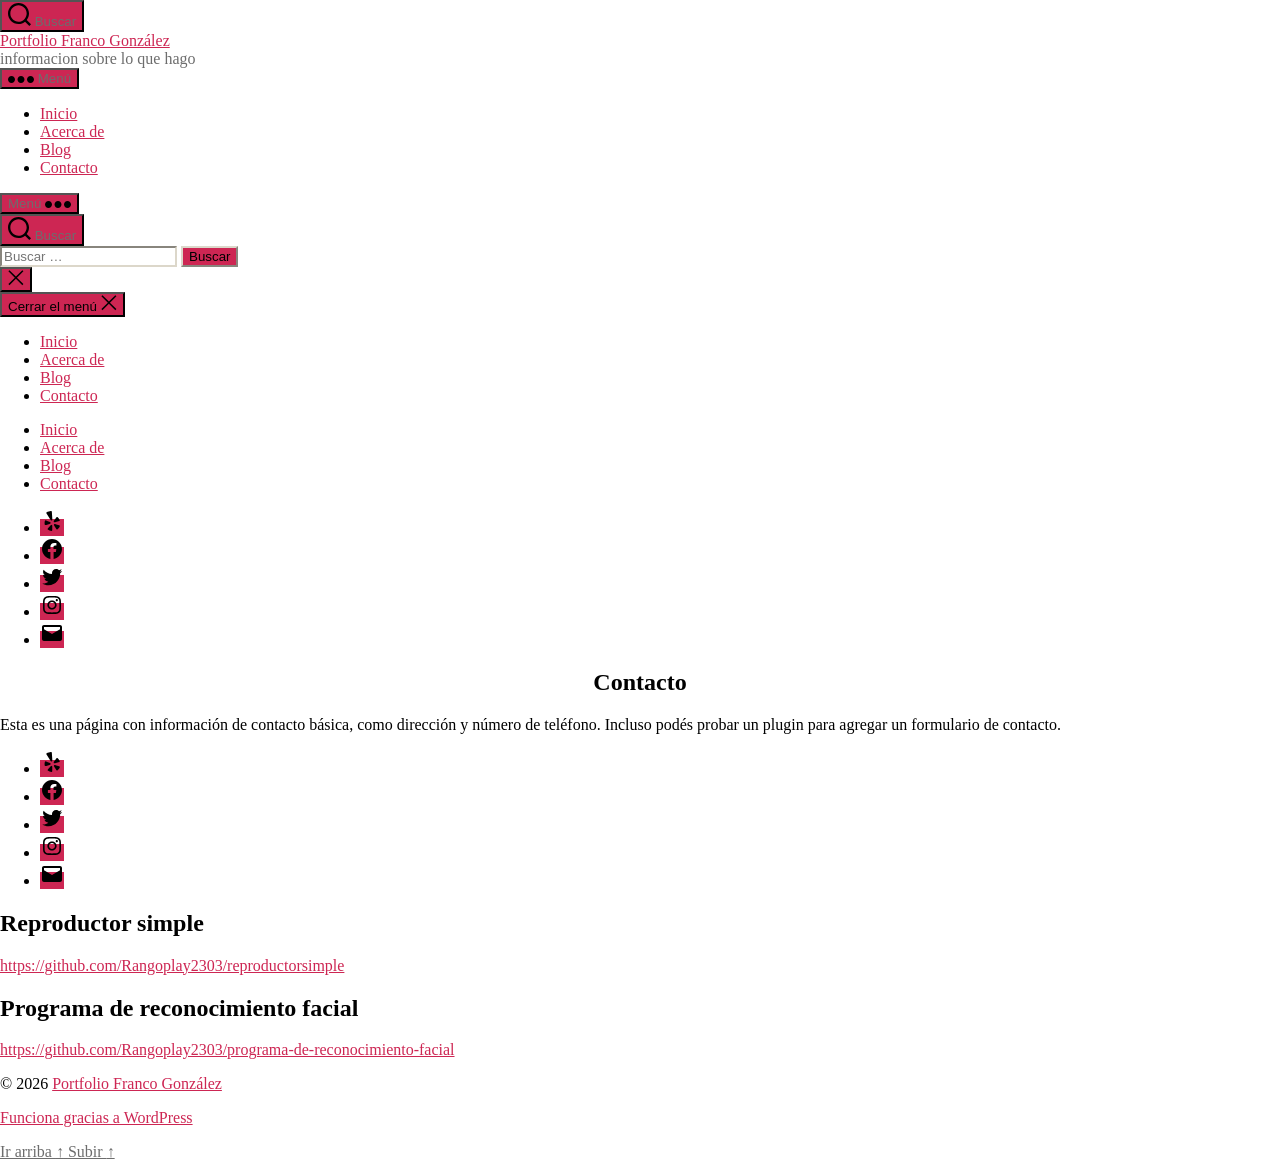
<file: contacto/index.html>
<!DOCTYPE html>
<html class="no-js" lang="es-AR">

	<head><meta charset="UTF-8">

		
		<meta name="viewport" content="width=device-width, initial-scale=1.0">

		<link rel="profile" href="https://gmpg.org/xfn/11">

		<title>Contacto – Portfolio Franco González</title>
<meta name="robots" content="max-image-preview:large">
<link rel="alternate" type="application/rss+xml" title="Portfolio Franco González » Feed" href="https://rangoplay2303.github.io/Porfolio/feed/">
<link rel="alternate" type="application/rss+xml" title="Portfolio Franco González » RSS de los comentarios" href="https://rangoplay2303.github.io/Porfolio/comments/feed/">
<link rel="alternate" title="oEmbed (JSON)" type="application/json+oembed" href="https://rangoplay2303.github.io/Porfolio/wp-json/oembed/1.0/embed?url=https%3A%2F%2Frangoplay2303.github.io%2FPorfolio%2Fcontacto%2F">
<link rel="alternate" title="oEmbed (XML)" type="text/xml+oembed" href="https://rangoplay2303.github.io/Porfolio/wp-json/oembed/1.0/embed?url=https%3A%2F%2Frangoplay2303.github.io%2FPorfolio%2Fcontacto%2F&amp;format=xml">
<style id="wp-img-auto-sizes-contain-inline-css">
img:is([sizes=auto i],[sizes^="auto," i]){contain-intrinsic-size:3000px 1500px}
/*# sourceURL=wp-img-auto-sizes-contain-inline-css */
</style>
<style id="wp-emoji-styles-inline-css">

	img.wp-smiley, img.emoji {
		display: inline !important;
		border: none !important;
		box-shadow: none !important;
		height: 1em !important;
		width: 1em !important;
		margin: 0 0.07em !important;
		vertical-align: -0.1em !important;
		background: none !important;
		padding: 0 !important;
	}
/*# sourceURL=wp-emoji-styles-inline-css */
</style>
<style id="wp-block-library-inline-css">
:root{--wp-block-synced-color:#7a00df;--wp-block-synced-color--rgb:122,0,223;--wp-bound-block-color:var(--wp-block-synced-color);--wp-editor-canvas-background:#ddd;--wp-admin-theme-color:#007cba;--wp-admin-theme-color--rgb:0,124,186;--wp-admin-theme-color-darker-10:#006ba1;--wp-admin-theme-color-darker-10--rgb:0,107,160.5;--wp-admin-theme-color-darker-20:#005a87;--wp-admin-theme-color-darker-20--rgb:0,90,135;--wp-admin-border-width-focus:2px}@media (min-resolution:192dpi){:root{--wp-admin-border-width-focus:1.5px}}.wp-element-button{cursor:pointer}:root .has-very-light-gray-background-color{background-color:#eee}:root .has-very-dark-gray-background-color{background-color:#313131}:root .has-very-light-gray-color{color:#eee}:root .has-very-dark-gray-color{color:#313131}:root .has-vivid-green-cyan-to-vivid-cyan-blue-gradient-background{background:linear-gradient(135deg,#00d084,#0693e3)}:root .has-purple-crush-gradient-background{background:linear-gradient(135deg,#34e2e4,#4721fb 50%,#ab1dfe)}:root .has-hazy-dawn-gradient-background{background:linear-gradient(135deg,#faaca8,#dad0ec)}:root .has-subdued-olive-gradient-background{background:linear-gradient(135deg,#fafae1,#67a671)}:root .has-atomic-cream-gradient-background{background:linear-gradient(135deg,#fdd79a,#004a59)}:root .has-nightshade-gradient-background{background:linear-gradient(135deg,#330968,#31cdcf)}:root .has-midnight-gradient-background{background:linear-gradient(135deg,#020381,#2874fc)}:root{--wp--preset--font-size--normal:16px;--wp--preset--font-size--huge:42px}.has-regular-font-size{font-size:1em}.has-larger-font-size{font-size:2.625em}.has-normal-font-size{font-size:var(--wp--preset--font-size--normal)}.has-huge-font-size{font-size:var(--wp--preset--font-size--huge)}:root .has-text-align-center{text-align:center}:root .has-text-align-left{text-align:left}:root .has-text-align-right{text-align:right}.has-fit-text{white-space:nowrap!important}#end-resizable-editor-section{display:none}.aligncenter{clear:both}.items-justified-left{justify-content:flex-start}.items-justified-center{justify-content:center}.items-justified-right{justify-content:flex-end}.items-justified-space-between{justify-content:space-between}.screen-reader-text{word-wrap:normal!important;border:0;clip-path:inset(50%);height:1px;margin:-1px;overflow:hidden;padding:0;position:absolute;width:1px}.screen-reader-text:focus{background-color:#ddd;clip-path:none;color:#444;display:block;font-size:1em;height:auto;left:5px;line-height:normal;padding:15px 23px 14px;text-decoration:none;top:5px;width:auto;z-index:100000}html :where(.has-border-color){border-style:solid}html :where([style*=border-color]){border-style:solid}html :where([style*=border-top-color]){border-top-style:solid}html :where([style*=border-right-color]){border-right-style:solid}html :where([style*=border-bottom-color]){border-bottom-style:solid}html :where([style*=border-left-color]){border-left-style:solid}html :where([style*=border-width]){border-style:solid}html :where([style*=border-top-width]){border-top-style:solid}html :where([style*=border-right-width]){border-right-style:solid}html :where([style*=border-bottom-width]){border-bottom-style:solid}html :where([style*=border-left-width]){border-left-style:solid}html :where(img[class*=wp-image-]){height:auto;max-width:100%}:where(figure){margin:0 0 1em}html :where(.is-position-sticky){--wp-admin--admin-bar--position-offset:var(--wp-admin--admin-bar--height,0px)}@media screen and (max-width:600px){html :where(.is-position-sticky){--wp-admin--admin-bar--position-offset:0px}}

/*# sourceURL=/wp-includes/css/dist/block-library/common.min.css */
</style>
<style id="wp-block-paragraph-inline-css">
.is-small-text{font-size:.875em}.is-regular-text{font-size:1em}.is-large-text{font-size:2.25em}.is-larger-text{font-size:3em}.has-drop-cap:not(:focus):first-letter{float:left;font-size:8.4em;font-style:normal;font-weight:100;line-height:.68;margin:.05em .1em 0 0;text-transform:uppercase}body.rtl .has-drop-cap:not(:focus):first-letter{float:none;margin-left:.1em}p.has-drop-cap.has-background{overflow:hidden}:root :where(p.has-background){padding:1.25em 2.375em}:where(p.has-text-color:not(.has-link-color)) a{color:inherit}p.has-text-align-left[style*="writing-mode:vertical-lr"],p.has-text-align-right[style*="writing-mode:vertical-rl"]{rotate:180deg}
/*# sourceURL=https://rangoplay2303.github.io/Porfolio/wp-includes/blocks/paragraph/style.min.css */
</style>

<style id="classic-theme-styles-inline-css">
/*! This file is auto-generated */
.wp-block-button__link{color:#fff;background-color:#32373c;border-radius:9999px;box-shadow:none;text-decoration:none;padding:calc(.667em + 2px) calc(1.333em + 2px);font-size:1.125em}.wp-block-file__button{background:#32373c;color:#fff;text-decoration:none}
/*# sourceURL=/wp-includes/css/classic-themes.min.css */
</style>

<style id="global-styles-inline-css">
:root{--wp--preset--aspect-ratio--square: 1;--wp--preset--aspect-ratio--4-3: 4/3;--wp--preset--aspect-ratio--3-4: 3/4;--wp--preset--aspect-ratio--3-2: 3/2;--wp--preset--aspect-ratio--2-3: 2/3;--wp--preset--aspect-ratio--16-9: 16/9;--wp--preset--aspect-ratio--9-16: 9/16;--wp--preset--color--black: #000000;--wp--preset--color--cyan-bluish-gray: #abb8c3;--wp--preset--color--white: #ffffff;--wp--preset--color--pale-pink: #f78da7;--wp--preset--color--vivid-red: #cf2e2e;--wp--preset--color--luminous-vivid-orange: #ff6900;--wp--preset--color--luminous-vivid-amber: #fcb900;--wp--preset--color--light-green-cyan: #7bdcb5;--wp--preset--color--vivid-green-cyan: #00d084;--wp--preset--color--pale-cyan-blue: #8ed1fc;--wp--preset--color--vivid-cyan-blue: #0693e3;--wp--preset--color--vivid-purple: #9b51e0;--wp--preset--color--accent: #cd2653;--wp--preset--color--primary: #000000;--wp--preset--color--secondary: #6d6d6d;--wp--preset--color--subtle-background: #dcd7ca;--wp--preset--color--background: #f5efe0;--wp--preset--gradient--vivid-cyan-blue-to-vivid-purple: linear-gradient(135deg,rgb(6,147,227) 0%,rgb(155,81,224) 100%);--wp--preset--gradient--light-green-cyan-to-vivid-green-cyan: linear-gradient(135deg,rgb(122,220,180) 0%,rgb(0,208,130) 100%);--wp--preset--gradient--luminous-vivid-amber-to-luminous-vivid-orange: linear-gradient(135deg,rgb(252,185,0) 0%,rgb(255,105,0) 100%);--wp--preset--gradient--luminous-vivid-orange-to-vivid-red: linear-gradient(135deg,rgb(255,105,0) 0%,rgb(207,46,46) 100%);--wp--preset--gradient--very-light-gray-to-cyan-bluish-gray: linear-gradient(135deg,rgb(238,238,238) 0%,rgb(169,184,195) 100%);--wp--preset--gradient--cool-to-warm-spectrum: linear-gradient(135deg,rgb(74,234,220) 0%,rgb(151,120,209) 20%,rgb(207,42,186) 40%,rgb(238,44,130) 60%,rgb(251,105,98) 80%,rgb(254,248,76) 100%);--wp--preset--gradient--blush-light-purple: linear-gradient(135deg,rgb(255,206,236) 0%,rgb(152,150,240) 100%);--wp--preset--gradient--blush-bordeaux: linear-gradient(135deg,rgb(254,205,165) 0%,rgb(254,45,45) 50%,rgb(107,0,62) 100%);--wp--preset--gradient--luminous-dusk: linear-gradient(135deg,rgb(255,203,112) 0%,rgb(199,81,192) 50%,rgb(65,88,208) 100%);--wp--preset--gradient--pale-ocean: linear-gradient(135deg,rgb(255,245,203) 0%,rgb(182,227,212) 50%,rgb(51,167,181) 100%);--wp--preset--gradient--electric-grass: linear-gradient(135deg,rgb(202,248,128) 0%,rgb(113,206,126) 100%);--wp--preset--gradient--midnight: linear-gradient(135deg,rgb(2,3,129) 0%,rgb(40,116,252) 100%);--wp--preset--font-size--small: 18px;--wp--preset--font-size--medium: 20px;--wp--preset--font-size--large: 26.25px;--wp--preset--font-size--x-large: 42px;--wp--preset--font-size--normal: 21px;--wp--preset--font-size--larger: 32px;--wp--preset--spacing--20: 0.44rem;--wp--preset--spacing--30: 0.67rem;--wp--preset--spacing--40: 1rem;--wp--preset--spacing--50: 1.5rem;--wp--preset--spacing--60: 2.25rem;--wp--preset--spacing--70: 3.38rem;--wp--preset--spacing--80: 5.06rem;--wp--preset--shadow--natural: 6px 6px 9px rgba(0, 0, 0, 0.2);--wp--preset--shadow--deep: 12px 12px 50px rgba(0, 0, 0, 0.4);--wp--preset--shadow--sharp: 6px 6px 0px rgba(0, 0, 0, 0.2);--wp--preset--shadow--outlined: 6px 6px 0px -3px rgb(255, 255, 255), 6px 6px rgb(0, 0, 0);--wp--preset--shadow--crisp: 6px 6px 0px rgb(0, 0, 0);}:where(body) { margin: 0; }:where(.is-layout-flex){gap: 0.5em;}:where(.is-layout-grid){gap: 0.5em;}body .is-layout-flex{display: flex;}.is-layout-flex{flex-wrap: wrap;align-items: center;}.is-layout-flex > :is(*, div){margin: 0;}body .is-layout-grid{display: grid;}.is-layout-grid > :is(*, div){margin: 0;}body{padding-top: 0px;padding-right: 0px;padding-bottom: 0px;padding-left: 0px;}:root :where(.wp-element-button, .wp-block-button__link){background-color: #32373c;border-width: 0;color: #fff;font-family: inherit;font-size: inherit;font-style: inherit;font-weight: inherit;letter-spacing: inherit;line-height: inherit;padding-top: calc(0.667em + 2px);padding-right: calc(1.333em + 2px);padding-bottom: calc(0.667em + 2px);padding-left: calc(1.333em + 2px);text-decoration: none;text-transform: inherit;}.has-black-color{color: var(--wp--preset--color--black) !important;}.has-cyan-bluish-gray-color{color: var(--wp--preset--color--cyan-bluish-gray) !important;}.has-white-color{color: var(--wp--preset--color--white) !important;}.has-pale-pink-color{color: var(--wp--preset--color--pale-pink) !important;}.has-vivid-red-color{color: var(--wp--preset--color--vivid-red) !important;}.has-luminous-vivid-orange-color{color: var(--wp--preset--color--luminous-vivid-orange) !important;}.has-luminous-vivid-amber-color{color: var(--wp--preset--color--luminous-vivid-amber) !important;}.has-light-green-cyan-color{color: var(--wp--preset--color--light-green-cyan) !important;}.has-vivid-green-cyan-color{color: var(--wp--preset--color--vivid-green-cyan) !important;}.has-pale-cyan-blue-color{color: var(--wp--preset--color--pale-cyan-blue) !important;}.has-vivid-cyan-blue-color{color: var(--wp--preset--color--vivid-cyan-blue) !important;}.has-vivid-purple-color{color: var(--wp--preset--color--vivid-purple) !important;}.has-accent-color{color: var(--wp--preset--color--accent) !important;}.has-primary-color{color: var(--wp--preset--color--primary) !important;}.has-secondary-color{color: var(--wp--preset--color--secondary) !important;}.has-subtle-background-color{color: var(--wp--preset--color--subtle-background) !important;}.has-background-color{color: var(--wp--preset--color--background) !important;}.has-black-background-color{background-color: var(--wp--preset--color--black) !important;}.has-cyan-bluish-gray-background-color{background-color: var(--wp--preset--color--cyan-bluish-gray) !important;}.has-white-background-color{background-color: var(--wp--preset--color--white) !important;}.has-pale-pink-background-color{background-color: var(--wp--preset--color--pale-pink) !important;}.has-vivid-red-background-color{background-color: var(--wp--preset--color--vivid-red) !important;}.has-luminous-vivid-orange-background-color{background-color: var(--wp--preset--color--luminous-vivid-orange) !important;}.has-luminous-vivid-amber-background-color{background-color: var(--wp--preset--color--luminous-vivid-amber) !important;}.has-light-green-cyan-background-color{background-color: var(--wp--preset--color--light-green-cyan) !important;}.has-vivid-green-cyan-background-color{background-color: var(--wp--preset--color--vivid-green-cyan) !important;}.has-pale-cyan-blue-background-color{background-color: var(--wp--preset--color--pale-cyan-blue) !important;}.has-vivid-cyan-blue-background-color{background-color: var(--wp--preset--color--vivid-cyan-blue) !important;}.has-vivid-purple-background-color{background-color: var(--wp--preset--color--vivid-purple) !important;}.has-accent-background-color{background-color: var(--wp--preset--color--accent) !important;}.has-primary-background-color{background-color: var(--wp--preset--color--primary) !important;}.has-secondary-background-color{background-color: var(--wp--preset--color--secondary) !important;}.has-subtle-background-background-color{background-color: var(--wp--preset--color--subtle-background) !important;}.has-background-background-color{background-color: var(--wp--preset--color--background) !important;}.has-black-border-color{border-color: var(--wp--preset--color--black) !important;}.has-cyan-bluish-gray-border-color{border-color: var(--wp--preset--color--cyan-bluish-gray) !important;}.has-white-border-color{border-color: var(--wp--preset--color--white) !important;}.has-pale-pink-border-color{border-color: var(--wp--preset--color--pale-pink) !important;}.has-vivid-red-border-color{border-color: var(--wp--preset--color--vivid-red) !important;}.has-luminous-vivid-orange-border-color{border-color: var(--wp--preset--color--luminous-vivid-orange) !important;}.has-luminous-vivid-amber-border-color{border-color: var(--wp--preset--color--luminous-vivid-amber) !important;}.has-light-green-cyan-border-color{border-color: var(--wp--preset--color--light-green-cyan) !important;}.has-vivid-green-cyan-border-color{border-color: var(--wp--preset--color--vivid-green-cyan) !important;}.has-pale-cyan-blue-border-color{border-color: var(--wp--preset--color--pale-cyan-blue) !important;}.has-vivid-cyan-blue-border-color{border-color: var(--wp--preset--color--vivid-cyan-blue) !important;}.has-vivid-purple-border-color{border-color: var(--wp--preset--color--vivid-purple) !important;}.has-accent-border-color{border-color: var(--wp--preset--color--accent) !important;}.has-primary-border-color{border-color: var(--wp--preset--color--primary) !important;}.has-secondary-border-color{border-color: var(--wp--preset--color--secondary) !important;}.has-subtle-background-border-color{border-color: var(--wp--preset--color--subtle-background) !important;}.has-background-border-color{border-color: var(--wp--preset--color--background) !important;}.has-vivid-cyan-blue-to-vivid-purple-gradient-background{background: var(--wp--preset--gradient--vivid-cyan-blue-to-vivid-purple) !important;}.has-light-green-cyan-to-vivid-green-cyan-gradient-background{background: var(--wp--preset--gradient--light-green-cyan-to-vivid-green-cyan) !important;}.has-luminous-vivid-amber-to-luminous-vivid-orange-gradient-background{background: var(--wp--preset--gradient--luminous-vivid-amber-to-luminous-vivid-orange) !important;}.has-luminous-vivid-orange-to-vivid-red-gradient-background{background: var(--wp--preset--gradient--luminous-vivid-orange-to-vivid-red) !important;}.has-very-light-gray-to-cyan-bluish-gray-gradient-background{background: var(--wp--preset--gradient--very-light-gray-to-cyan-bluish-gray) !important;}.has-cool-to-warm-spectrum-gradient-background{background: var(--wp--preset--gradient--cool-to-warm-spectrum) !important;}.has-blush-light-purple-gradient-background{background: var(--wp--preset--gradient--blush-light-purple) !important;}.has-blush-bordeaux-gradient-background{background: var(--wp--preset--gradient--blush-bordeaux) !important;}.has-luminous-dusk-gradient-background{background: var(--wp--preset--gradient--luminous-dusk) !important;}.has-pale-ocean-gradient-background{background: var(--wp--preset--gradient--pale-ocean) !important;}.has-electric-grass-gradient-background{background: var(--wp--preset--gradient--electric-grass) !important;}.has-midnight-gradient-background{background: var(--wp--preset--gradient--midnight) !important;}.has-small-font-size{font-size: var(--wp--preset--font-size--small) !important;}.has-medium-font-size{font-size: var(--wp--preset--font-size--medium) !important;}.has-large-font-size{font-size: var(--wp--preset--font-size--large) !important;}.has-x-large-font-size{font-size: var(--wp--preset--font-size--x-large) !important;}.has-normal-font-size{font-size: var(--wp--preset--font-size--normal) !important;}.has-larger-font-size{font-size: var(--wp--preset--font-size--larger) !important;}
/*# sourceURL=global-styles-inline-css */
</style>

<link rel="stylesheet" id="twentytwenty-style-css" href="https://rangoplay2303.github.io/Porfolio/wp-content/themes/twentytwenty/style.css?ver=3.1" media="all">
<style id="twentytwenty-style-inline-css">
.color-accent,.color-accent-hover:hover,.color-accent-hover:focus,:root .has-accent-color,.has-drop-cap:not(:focus):first-letter,.wp-block-button.is-style-outline,a { color: #cd2653; }blockquote,.border-color-accent,.border-color-accent-hover:hover,.border-color-accent-hover:focus { border-color: #cd2653; }button,.button,.faux-button,.wp-block-button__link,.wp-block-file .wp-block-file__button,input[type="button"],input[type="reset"],input[type="submit"],.bg-accent,.bg-accent-hover:hover,.bg-accent-hover:focus,:root .has-accent-background-color,.comment-reply-link { background-color: #cd2653; }.fill-children-accent,.fill-children-accent * { fill: #cd2653; }body,.entry-title a,:root .has-primary-color { color: #000000; }:root .has-primary-background-color { background-color: #000000; }cite,figcaption,.wp-caption-text,.post-meta,.entry-content .wp-block-archives li,.entry-content .wp-block-categories li,.entry-content .wp-block-latest-posts li,.wp-block-latest-comments__comment-date,.wp-block-latest-posts__post-date,.wp-block-embed figcaption,.wp-block-image figcaption,.wp-block-pullquote cite,.comment-metadata,.comment-respond .comment-notes,.comment-respond .logged-in-as,.pagination .dots,.entry-content hr:not(.has-background),hr.styled-separator,:root .has-secondary-color { color: #6d6d6d; }:root .has-secondary-background-color { background-color: #6d6d6d; }pre,fieldset,input,textarea,table,table *,hr { border-color: #dcd7ca; }caption,code,code,kbd,samp,.wp-block-table.is-style-stripes tbody tr:nth-child(odd),:root .has-subtle-background-background-color { background-color: #dcd7ca; }.wp-block-table.is-style-stripes { border-bottom-color: #dcd7ca; }.wp-block-latest-posts.is-grid li { border-top-color: #dcd7ca; }:root .has-subtle-background-color { color: #dcd7ca; }body:not(.overlay-header) .primary-menu > li > a,body:not(.overlay-header) .primary-menu > li > .icon,.modal-menu a,.footer-menu a, .footer-widgets a:where(:not(.wp-block-button__link)),#site-footer .wp-block-button.is-style-outline,.wp-block-pullquote:before,.singular:not(.overlay-header) .entry-header a,.archive-header a,.header-footer-group .color-accent,.header-footer-group .color-accent-hover:hover { color: #cd2653; }.social-icons a,#site-footer button:not(.toggle),#site-footer .button,#site-footer .faux-button,#site-footer .wp-block-button__link,#site-footer .wp-block-file__button,#site-footer input[type="button"],#site-footer input[type="reset"],#site-footer input[type="submit"] { background-color: #cd2653; }.header-footer-group,body:not(.overlay-header) #site-header .toggle,.menu-modal .toggle { color: #000000; }body:not(.overlay-header) .primary-menu ul { background-color: #000000; }body:not(.overlay-header) .primary-menu > li > ul:after { border-bottom-color: #000000; }body:not(.overlay-header) .primary-menu ul ul:after { border-left-color: #000000; }.site-description,body:not(.overlay-header) .toggle-inner .toggle-text,.widget .post-date,.widget .rss-date,.widget_archive li,.widget_categories li,.widget cite,.widget_pages li,.widget_meta li,.widget_nav_menu li,.powered-by-wordpress,.footer-credits .privacy-policy,.to-the-top,.singular .entry-header .post-meta,.singular:not(.overlay-header) .entry-header .post-meta a { color: #6d6d6d; }.header-footer-group pre,.header-footer-group fieldset,.header-footer-group input,.header-footer-group textarea,.header-footer-group table,.header-footer-group table *,.footer-nav-widgets-wrapper,#site-footer,.menu-modal nav *,.footer-widgets-outer-wrapper,.footer-top { border-color: #dcd7ca; }.header-footer-group table caption,body:not(.overlay-header) .header-inner .toggle-wrapper::before { background-color: #dcd7ca; }
/*# sourceURL=twentytwenty-style-inline-css */
</style>
<link rel="stylesheet" id="twentytwenty-fonts-css" href="https://rangoplay2303.github.io/Porfolio/wp-content/themes/twentytwenty/assets/css/font-inter.css?ver=3.1" media="all">
<link rel="stylesheet" id="twentytwenty-print-style-css" href="https://rangoplay2303.github.io/Porfolio/wp-content/themes/twentytwenty/print.css?ver=3.1" media="print">
<script data-wp-strategy="defer" defer id="twentytwenty-js-js" src="https://rangoplay2303.github.io/Porfolio/wp-content/themes/twentytwenty/assets/js/index.js?ver=3.1"></script>
<link rel="https://api.w.org/" href="https://rangoplay2303.github.io/Porfolio/wp-json/"><link rel="alternate" title="JSON" type="application/json" href="https://rangoplay2303.github.io/Porfolio/wp-json/wp/v2/pages/9"><link rel="EditURI" type="application/rsd+xml" title="RSD" href="https://rangoplay2303.github.io/Porfolio/xmlrpc.php?rsd">
<meta name="generator" content="WordPress 7.0">
<link rel="canonical" href="https://rangoplay2303.github.io/Porfolio/contacto/">
<link rel="shortlink" href="https://rangoplay2303.github.io/Porfolio/?p=9">
<script>
document.documentElement.className = document.documentElement.className.replace( 'no-js', 'js' );
//# sourceURL=twentytwenty_no_js_class
</script>

	</head>

	<body class="wp-singular page-template-default page page-id-9 wp-embed-responsive wp-theme-twentytwenty singular enable-search-modal missing-post-thumbnail has-no-pagination not-showing-comments show-avatars footer-top-visible">

		<a class="skip-link screen-reader-text" href="#site-content">Saltar al contenido</a>
		<header id="site-header" class="header-footer-group">

			<div class="header-inner section-inner">

				<div class="header-titles-wrapper">

					
						<button class="toggle search-toggle mobile-search-toggle" data-toggle-target=".search-modal" data-toggle-body-class="showing-search-modal" data-set-focus=".search-modal .search-field" aria-expanded="false">
							<span class="toggle-inner">
								<span class="toggle-icon">
									<svg class="svg-icon" aria-hidden="true" role="img" focusable="false" xmlns="http://www.w3.org/2000/svg" width="23" height="23" viewbox="0 0 23 23"><path d="M38.710696,48.0601792 L43,52.3494831 L41.3494831,54 L37.0601792,49.710696 C35.2632422,51.1481185 32.9839107,52.0076499 30.5038249,52.0076499 C24.7027226,52.0076499 20,47.3049272 20,41.5038249 C20,35.7027226 24.7027226,31 30.5038249,31 C36.3049272,31 41.0076499,35.7027226 41.0076499,41.5038249 C41.0076499,43.9839107 40.1481185,46.2632422 38.710696,48.0601792 Z M36.3875844,47.1716785 C37.8030221,45.7026647 38.6734666,43.7048964 38.6734666,41.5038249 C38.6734666,36.9918565 35.0157934,33.3341833 30.5038249,33.3341833 C25.9918565,33.3341833 22.3341833,36.9918565 22.3341833,41.5038249 C22.3341833,46.0157934 25.9918565,49.6734666 30.5038249,49.6734666 C32.7048964,49.6734666 34.7026647,48.8030221 36.1716785,47.3875844 C36.2023931,47.347638 36.2360451,47.3092237 36.2726343,47.2726343 C36.3092237,47.2360451 36.347638,47.2023931 36.3875844,47.1716785 Z" transform="translate(-20 -31)"></path></svg>								</span>
								<span class="toggle-text">Buscar</span>
							</span>
						</button><!-- .search-toggle -->

					
					<div class="header-titles">

						<div class="site-title faux-heading"><a href="https://rangoplay2303.github.io/Porfolio/" rel="home">Portfolio Franco González</a></div><div class="site-description">informacion sobre lo que hago</div><!-- .site-description -->
					</div><!-- .header-titles -->

					<button class="toggle nav-toggle mobile-nav-toggle" data-toggle-target=".menu-modal" data-toggle-body-class="showing-menu-modal" aria-expanded="false" data-set-focus=".close-nav-toggle">
						<span class="toggle-inner">
							<span class="toggle-icon">
								<svg class="svg-icon" aria-hidden="true" role="img" focusable="false" xmlns="http://www.w3.org/2000/svg" width="26" height="7" viewbox="0 0 26 7"><path fill-rule="evenodd" d="M332.5,45 C330.567003,45 329,43.4329966 329,41.5 C329,39.5670034 330.567003,38 332.5,38 C334.432997,38 336,39.5670034 336,41.5 C336,43.4329966 334.432997,45 332.5,45 Z M342,45 C340.067003,45 338.5,43.4329966 338.5,41.5 C338.5,39.5670034 340.067003,38 342,38 C343.932997,38 345.5,39.5670034 345.5,41.5 C345.5,43.4329966 343.932997,45 342,45 Z M351.5,45 C349.567003,45 348,43.4329966 348,41.5 C348,39.5670034 349.567003,38 351.5,38 C353.432997,38 355,39.5670034 355,41.5 C355,43.4329966 353.432997,45 351.5,45 Z" transform="translate(-329 -38)"></path></svg>							</span>
							<span class="toggle-text">Menú</span>
						</span>
					</button><!-- .nav-toggle -->

				</div><!-- .header-titles-wrapper -->

				<div class="header-navigation-wrapper">

					
							<nav class="primary-menu-wrapper" aria-label="Horizontal">

								<ul class="primary-menu reset-list-style">

								<li id="menu-item-20" class="menu-item menu-item-type-custom menu-item-object-custom menu-item-home menu-item-20"><a href="https://rangoplay2303.github.io/Porfolio/">Inicio</a></li>
<li id="menu-item-21" class="menu-item menu-item-type-post_type menu-item-object-page menu-item-21"><a href="https://rangoplay2303.github.io/Porfolio/acerca-de/">Acerca de</a></li>
<li id="menu-item-22" class="menu-item menu-item-type-post_type menu-item-object-page menu-item-22"><a href="https://rangoplay2303.github.io/Porfolio/blog/">Blog</a></li>
<li id="menu-item-23" class="menu-item menu-item-type-post_type menu-item-object-page current-menu-item page_item page-item-9 current_page_item menu-item-23"><a href="https://rangoplay2303.github.io/Porfolio/contacto/" aria-current="page">Contacto</a></li>

								</ul>

							</nav><!-- .primary-menu-wrapper -->

						
						<div class="header-toggles hide-no-js">

						
							<div class="toggle-wrapper nav-toggle-wrapper has-expanded-menu">

								<button class="toggle nav-toggle desktop-nav-toggle" data-toggle-target=".menu-modal" data-toggle-body-class="showing-menu-modal" aria-expanded="false" data-set-focus=".close-nav-toggle">
									<span class="toggle-inner">
										<span class="toggle-text">Menú</span>
										<span class="toggle-icon">
											<svg class="svg-icon" aria-hidden="true" role="img" focusable="false" xmlns="http://www.w3.org/2000/svg" width="26" height="7" viewbox="0 0 26 7"><path fill-rule="evenodd" d="M332.5,45 C330.567003,45 329,43.4329966 329,41.5 C329,39.5670034 330.567003,38 332.5,38 C334.432997,38 336,39.5670034 336,41.5 C336,43.4329966 334.432997,45 332.5,45 Z M342,45 C340.067003,45 338.5,43.4329966 338.5,41.5 C338.5,39.5670034 340.067003,38 342,38 C343.932997,38 345.5,39.5670034 345.5,41.5 C345.5,43.4329966 343.932997,45 342,45 Z M351.5,45 C349.567003,45 348,43.4329966 348,41.5 C348,39.5670034 349.567003,38 351.5,38 C353.432997,38 355,39.5670034 355,41.5 C355,43.4329966 353.432997,45 351.5,45 Z" transform="translate(-329 -38)"></path></svg>										</span>
									</span>
								</button><!-- .nav-toggle -->

							</div><!-- .nav-toggle-wrapper -->

							
							<div class="toggle-wrapper search-toggle-wrapper">

								<button class="toggle search-toggle desktop-search-toggle" data-toggle-target=".search-modal" data-toggle-body-class="showing-search-modal" data-set-focus=".search-modal .search-field" aria-expanded="false">
									<span class="toggle-inner">
										<svg class="svg-icon" aria-hidden="true" role="img" focusable="false" xmlns="http://www.w3.org/2000/svg" width="23" height="23" viewbox="0 0 23 23"><path d="M38.710696,48.0601792 L43,52.3494831 L41.3494831,54 L37.0601792,49.710696 C35.2632422,51.1481185 32.9839107,52.0076499 30.5038249,52.0076499 C24.7027226,52.0076499 20,47.3049272 20,41.5038249 C20,35.7027226 24.7027226,31 30.5038249,31 C36.3049272,31 41.0076499,35.7027226 41.0076499,41.5038249 C41.0076499,43.9839107 40.1481185,46.2632422 38.710696,48.0601792 Z M36.3875844,47.1716785 C37.8030221,45.7026647 38.6734666,43.7048964 38.6734666,41.5038249 C38.6734666,36.9918565 35.0157934,33.3341833 30.5038249,33.3341833 C25.9918565,33.3341833 22.3341833,36.9918565 22.3341833,41.5038249 C22.3341833,46.0157934 25.9918565,49.6734666 30.5038249,49.6734666 C32.7048964,49.6734666 34.7026647,48.8030221 36.1716785,47.3875844 C36.2023931,47.347638 36.2360451,47.3092237 36.2726343,47.2726343 C36.3092237,47.2360451 36.347638,47.2023931 36.3875844,47.1716785 Z" transform="translate(-20 -31)"></path></svg>										<span class="toggle-text">Buscar</span>
									</span>
								</button><!-- .search-toggle -->

							</div>

							
						</div><!-- .header-toggles -->
						
				</div><!-- .header-navigation-wrapper -->

			</div><!-- .header-inner -->

			<div class="search-modal cover-modal header-footer-group" data-modal-target-string=".search-modal" role="dialog" aria-modal="true" aria-label="Buscar">

	<div class="search-modal-inner modal-inner">

		<div class="section-inner">

			<form role="search" aria-label="Buscar:" method="get" class="search-form" action="https://rangoplay2303.github.io/Porfolio/">
	<label for="search-form-1">
		<span class="screen-reader-text">
			Buscar:		</span>
		<input type="search" id="search-form-1" class="search-field" placeholder="Buscar …" value="" name="s">
	</label>
	<input type="submit" class="search-submit" value="Buscar">
</form>

			<button class="toggle search-untoggle close-search-toggle fill-children-current-color" data-toggle-target=".search-modal" data-toggle-body-class="showing-search-modal" data-set-focus=".search-modal .search-field">
				<span class="screen-reader-text">
					Cerrar la búsqueda				</span>
				<svg class="svg-icon" aria-hidden="true" role="img" focusable="false" xmlns="http://www.w3.org/2000/svg" width="16" height="16" viewbox="0 0 16 16"><polygon fill="" fill-rule="evenodd" points="6.852 7.649 .399 1.195 1.445 .149 7.899 6.602 14.352 .149 15.399 1.195 8.945 7.649 15.399 14.102 14.352 15.149 7.899 8.695 1.445 15.149 .399 14.102"></polygon></svg>			</button><!-- .search-toggle -->

		</div><!-- .section-inner -->

	</div><!-- .search-modal-inner -->

</div><!-- .menu-modal -->

		</header><!-- #site-header -->

		
<div class="menu-modal cover-modal header-footer-group" data-modal-target-string=".menu-modal">

	<div class="menu-modal-inner modal-inner">

		<div class="menu-wrapper section-inner">

			<div class="menu-top">

				<button class="toggle close-nav-toggle fill-children-current-color" data-toggle-target=".menu-modal" data-toggle-body-class="showing-menu-modal" data-set-focus=".menu-modal">
					<span class="toggle-text">Cerrar el menú</span>
					<svg class="svg-icon" aria-hidden="true" role="img" focusable="false" xmlns="http://www.w3.org/2000/svg" width="16" height="16" viewbox="0 0 16 16"><polygon fill="" fill-rule="evenodd" points="6.852 7.649 .399 1.195 1.445 .149 7.899 6.602 14.352 .149 15.399 1.195 8.945 7.649 15.399 14.102 14.352 15.149 7.899 8.695 1.445 15.149 .399 14.102"></polygon></svg>				</button><!-- .nav-toggle -->

				
					<nav class="expanded-menu" aria-label="Ampliado">

						<ul class="modal-menu reset-list-style">
							<li id="menu-item-24" class="menu-item menu-item-type-custom menu-item-object-custom menu-item-home menu-item-24"><div class="ancestor-wrapper"><a href="https://rangoplay2303.github.io/Porfolio/">Inicio</a></div><!-- .ancestor-wrapper --></li>
<li id="menu-item-25" class="menu-item menu-item-type-post_type menu-item-object-page menu-item-25"><div class="ancestor-wrapper"><a href="https://rangoplay2303.github.io/Porfolio/acerca-de/">Acerca de</a></div><!-- .ancestor-wrapper --></li>
<li id="menu-item-26" class="menu-item menu-item-type-post_type menu-item-object-page menu-item-26"><div class="ancestor-wrapper"><a href="https://rangoplay2303.github.io/Porfolio/blog/">Blog</a></div><!-- .ancestor-wrapper --></li>
<li id="menu-item-27" class="menu-item menu-item-type-post_type menu-item-object-page current-menu-item page_item page-item-9 current_page_item menu-item-27"><div class="ancestor-wrapper"><a href="https://rangoplay2303.github.io/Porfolio/contacto/" aria-current="page">Contacto</a></div><!-- .ancestor-wrapper --></li>
						</ul>

					</nav>

					
					<nav class="mobile-menu" aria-label="Móvil">

						<ul class="modal-menu reset-list-style">

						<li class="menu-item menu-item-type-custom menu-item-object-custom menu-item-home menu-item-20"><div class="ancestor-wrapper"><a href="https://rangoplay2303.github.io/Porfolio/">Inicio</a></div><!-- .ancestor-wrapper --></li>
<li class="menu-item menu-item-type-post_type menu-item-object-page menu-item-21"><div class="ancestor-wrapper"><a href="https://rangoplay2303.github.io/Porfolio/acerca-de/">Acerca de</a></div><!-- .ancestor-wrapper --></li>
<li class="menu-item menu-item-type-post_type menu-item-object-page menu-item-22"><div class="ancestor-wrapper"><a href="https://rangoplay2303.github.io/Porfolio/blog/">Blog</a></div><!-- .ancestor-wrapper --></li>
<li class="menu-item menu-item-type-post_type menu-item-object-page current-menu-item page_item page-item-9 current_page_item menu-item-23"><div class="ancestor-wrapper"><a href="https://rangoplay2303.github.io/Porfolio/contacto/" aria-current="page">Contacto</a></div><!-- .ancestor-wrapper --></li>

						</ul>

					</nav>

					
			</div><!-- .menu-top -->

			<div class="menu-bottom">

				
					<nav aria-label="Enlaces sociales ampliados">
						<ul class="social-menu reset-list-style social-icons fill-children-current-color">

							<li id="menu-item-28" class="menu-item menu-item-type-custom menu-item-object-custom menu-item-28"><a href="https://www.yelp.com/"><span class="screen-reader-text">Yelp</span><svg class="svg-icon" aria-hidden="true" role="img" focusable="false" width="24" height="24" viewbox="0 0 24 24" xmlns="http://www.w3.org/2000/svg"><path d="M12.271,16.718v1.417q-.011,3.257-.067,3.4a.707.707,0,0,1-.569.446,4.637,4.637,0,0,1-2.024-.424A4.609,4.609,0,0,1,7.8,20.565a.844.844,0,0,1-.19-.4.692.692,0,0,1,.044-.29,3.181,3.181,0,0,1,.379-.524q.335-.412,2.019-2.409.011,0,.669-.781a.757.757,0,0,1,.44-.274.965.965,0,0,1,.552.039.945.945,0,0,1,.418.324.732.732,0,0,1,.139.468Zm-1.662-2.8a.783.783,0,0,1-.58.781l-1.339.435q-3.067.981-3.257.981a.711.711,0,0,1-.6-.4,2.636,2.636,0,0,1-.19-.836,9.134,9.134,0,0,1,.011-1.857,3.559,3.559,0,0,1,.335-1.389.659.659,0,0,1,.625-.357,22.629,22.629,0,0,1,2.253.859q.781.324,1.283.524l.937.379a.771.771,0,0,1,.4.34A.982.982,0,0,1,10.609,13.917Zm9.213,3.313a4.467,4.467,0,0,1-1.021,1.8,4.559,4.559,0,0,1-1.512,1.417.671.671,0,0,1-.7-.078q-.156-.112-2.052-3.2l-.524-.859a.761.761,0,0,1-.128-.513.957.957,0,0,1,.217-.513.774.774,0,0,1,.926-.29q.011.011,1.327.446,2.264.736,2.7.887a2.082,2.082,0,0,1,.524.229.673.673,0,0,1,.245.68Zm-7.5-7.049q.056,1.137-.6,1.361-.647.19-1.272-.792L6.237,4.08a.7.7,0,0,1,.212-.691,5.788,5.788,0,0,1,2.314-1,5.928,5.928,0,0,1,2.5-.352.681.681,0,0,1,.547.5q.034.2.245,3.407T12.327,10.181Zm7.384,1.2a.679.679,0,0,1-.29.658q-.167.112-3.67.959-.747.167-1.015.257l.011-.022a.769.769,0,0,1-.513-.044.914.914,0,0,1-.413-.357.786.786,0,0,1,0-.971q.011-.011.836-1.137,1.394-1.908,1.673-2.275a2.423,2.423,0,0,1,.379-.435A.7.7,0,0,1,17.435,8a4.482,4.482,0,0,1,1.372,1.489,4.81,4.81,0,0,1,.9,1.868v.034Z"></path></svg></a></li>
<li id="menu-item-29" class="menu-item menu-item-type-custom menu-item-object-custom menu-item-29"><a href="https://www.facebook.com/wordpress"><span class="screen-reader-text">Facebook</span><svg class="svg-icon" aria-hidden="true" role="img" focusable="false" width="24" height="24" viewbox="0 0 24 24" xmlns="http://www.w3.org/2000/svg"><path d="M12 2C6.5 2 2 6.5 2 12c0 5 3.7 9.1 8.4 9.9v-7H7.9V12h2.5V9.8c0-2.5 1.5-3.9 3.8-3.9 1.1 0 2.2.2 2.2.2v2.5h-1.3c-1.2 0-1.6.8-1.6 1.6V12h2.8l-.4 2.9h-2.3v7C18.3 21.1 22 17 22 12c0-5.5-4.5-10-10-10z"></path></svg></a></li>
<li id="menu-item-30" class="menu-item menu-item-type-custom menu-item-object-custom menu-item-30"><a href="https://twitter.com/wordpress"><span class="screen-reader-text">Twitter</span><svg class="svg-icon" aria-hidden="true" role="img" focusable="false" width="24" height="24" viewbox="0 0 24 24" xmlns="http://www.w3.org/2000/svg"><path d="M22.23,5.924c-0.736,0.326-1.527,0.547-2.357,0.646c0.847-0.508,1.498-1.312,1.804-2.27 c-0.793,0.47-1.671,0.812-2.606,0.996C18.324,4.498,17.257,4,16.077,4c-2.266,0-4.103,1.837-4.103,4.103 c0,0.322,0.036,0.635,0.106,0.935C8.67,8.867,5.647,7.234,3.623,4.751C3.27,5.357,3.067,6.062,3.067,6.814 c0,1.424,0.724,2.679,1.825,3.415c-0.673-0.021-1.305-0.206-1.859-0.513c0,0.017,0,0.034,0,0.052c0,1.988,1.414,3.647,3.292,4.023 c-0.344,0.094-0.707,0.144-1.081,0.144c-0.264,0-0.521-0.026-0.772-0.074c0.522,1.63,2.038,2.816,3.833,2.85 c-1.404,1.1-3.174,1.756-5.096,1.756c-0.331,0-0.658-0.019-0.979-0.057c1.816,1.164,3.973,1.843,6.29,1.843 c7.547,0,11.675-6.252,11.675-11.675c0-0.178-0.004-0.355-0.012-0.531C20.985,7.47,21.68,6.747,22.23,5.924z"></path></svg></a></li>
<li id="menu-item-31" class="menu-item menu-item-type-custom menu-item-object-custom menu-item-31"><a href="https://www.instagram.com/explore/tags/wordcamp/"><span class="screen-reader-text">Instagram</span><svg class="svg-icon" aria-hidden="true" role="img" focusable="false" width="24" height="24" viewbox="0 0 24 24" xmlns="http://www.w3.org/2000/svg"><path d="M12,4.622c2.403,0,2.688,0.009,3.637,0.052c0.877,0.04,1.354,0.187,1.671,0.31c0.42,0.163,0.72,0.358,1.035,0.673 c0.315,0.315,0.51,0.615,0.673,1.035c0.123,0.317,0.27,0.794,0.31,1.671c0.043,0.949,0.052,1.234,0.052,3.637 s-0.009,2.688-0.052,3.637c-0.04,0.877-0.187,1.354-0.31,1.671c-0.163,0.42-0.358,0.72-0.673,1.035 c-0.315,0.315-0.615,0.51-1.035,0.673c-0.317,0.123-0.794,0.27-1.671,0.31c-0.949,0.043-1.233,0.052-3.637,0.052 s-2.688-0.009-3.637-0.052c-0.877-0.04-1.354-0.187-1.671-0.31c-0.42-0.163-0.72-0.358-1.035-0.673 c-0.315-0.315-0.51-0.615-0.673-1.035c-0.123-0.317-0.27-0.794-0.31-1.671C4.631,14.688,4.622,14.403,4.622,12 s0.009-2.688,0.052-3.637c0.04-0.877,0.187-1.354,0.31-1.671c0.163-0.42,0.358-0.72,0.673-1.035 c0.315-0.315,0.615-0.51,1.035-0.673c0.317-0.123,0.794-0.27,1.671-0.31C9.312,4.631,9.597,4.622,12,4.622 M12,3 C9.556,3,9.249,3.01,8.289,3.054C7.331,3.098,6.677,3.25,6.105,3.472C5.513,3.702,5.011,4.01,4.511,4.511 c-0.5,0.5-0.808,1.002-1.038,1.594C3.25,6.677,3.098,7.331,3.054,8.289C3.01,9.249,3,9.556,3,12c0,2.444,0.01,2.751,0.054,3.711 c0.044,0.958,0.196,1.612,0.418,2.185c0.23,0.592,0.538,1.094,1.038,1.594c0.5,0.5,1.002,0.808,1.594,1.038 c0.572,0.222,1.227,0.375,2.185,0.418C9.249,20.99,9.556,21,12,21s2.751-0.01,3.711-0.054c0.958-0.044,1.612-0.196,2.185-0.418 c0.592-0.23,1.094-0.538,1.594-1.038c0.5-0.5,0.808-1.002,1.038-1.594c0.222-0.572,0.375-1.227,0.418-2.185 C20.99,14.751,21,14.444,21,12s-0.01-2.751-0.054-3.711c-0.044-0.958-0.196-1.612-0.418-2.185c-0.23-0.592-0.538-1.094-1.038-1.594 c-0.5-0.5-1.002-0.808-1.594-1.038c-0.572-0.222-1.227-0.375-2.185-0.418C14.751,3.01,14.444,3,12,3L12,3z M12,7.378 c-2.552,0-4.622,2.069-4.622,4.622S9.448,16.622,12,16.622s4.622-2.069,4.622-4.622S14.552,7.378,12,7.378z M12,15 c-1.657,0-3-1.343-3-3s1.343-3,3-3s3,1.343,3,3S13.657,15,12,15z M16.804,6.116c-0.596,0-1.08,0.484-1.08,1.08 s0.484,1.08,1.08,1.08c0.596,0,1.08-0.484,1.08-1.08S17.401,6.116,16.804,6.116z"></path></svg></a></li>
<li id="menu-item-32" class="menu-item menu-item-type-custom menu-item-object-custom menu-item-32"><a href="mailto:wordpress@example.com"><span class="screen-reader-text">Correo electrónico</span><svg class="svg-icon" aria-hidden="true" role="img" focusable="false" width="24" height="24" viewbox="0 0 24 24" xmlns="http://www.w3.org/2000/svg"><path d="M20,4H4C2.895,4,2,4.895,2,6v12c0,1.105,0.895,2,2,2h16c1.105,0,2-0.895,2-2V6C22,4.895,21.105,4,20,4z M20,8.236l-8,4.882 L4,8.236V6h16V8.236z"></path></svg></a></li>

						</ul>
					</nav><!-- .social-menu -->

				
			</div><!-- .menu-bottom -->

		</div><!-- .menu-wrapper -->

	</div><!-- .menu-modal-inner -->

</div><!-- .menu-modal -->

<main id="site-content">

	
<article class="post-9 page type-page status-publish hentry" id="post-9">

	
<header class="entry-header has-text-align-center header-footer-group">

	<div class="entry-header-inner section-inner medium">

		<h1 class="entry-title">Contacto</h1>
	</div><!-- .entry-header-inner -->

</header><!-- .entry-header -->

	<div class="post-inner thin ">

		<div class="entry-content">

			
<p class="wp-block-paragraph">Esta es una página con información de contacto básica, como dirección y número de teléfono. Incluso podés probar un plugin para agregar un formulario de contacto.</p>

		</div><!-- .entry-content -->

	</div><!-- .post-inner -->

	<div class="section-inner">
		
	</div><!-- .section-inner -->

	
</article><!-- .post -->

</main><!-- #site-content -->


	<div class="footer-nav-widgets-wrapper header-footer-group">

		<div class="footer-inner section-inner">

							<div class="footer-top has-social-menu">
										
						<nav aria-label="Enlaces sociales" class="footer-social-wrapper">

							<ul class="social-menu footer-social reset-list-style social-icons fill-children-current-color">

								<li class="menu-item menu-item-type-custom menu-item-object-custom menu-item-28"><a href="https://www.yelp.com/"><span class="screen-reader-text">Yelp</span><svg class="svg-icon" aria-hidden="true" role="img" focusable="false" width="24" height="24" viewbox="0 0 24 24" xmlns="http://www.w3.org/2000/svg"><path d="M12.271,16.718v1.417q-.011,3.257-.067,3.4a.707.707,0,0,1-.569.446,4.637,4.637,0,0,1-2.024-.424A4.609,4.609,0,0,1,7.8,20.565a.844.844,0,0,1-.19-.4.692.692,0,0,1,.044-.29,3.181,3.181,0,0,1,.379-.524q.335-.412,2.019-2.409.011,0,.669-.781a.757.757,0,0,1,.44-.274.965.965,0,0,1,.552.039.945.945,0,0,1,.418.324.732.732,0,0,1,.139.468Zm-1.662-2.8a.783.783,0,0,1-.58.781l-1.339.435q-3.067.981-3.257.981a.711.711,0,0,1-.6-.4,2.636,2.636,0,0,1-.19-.836,9.134,9.134,0,0,1,.011-1.857,3.559,3.559,0,0,1,.335-1.389.659.659,0,0,1,.625-.357,22.629,22.629,0,0,1,2.253.859q.781.324,1.283.524l.937.379a.771.771,0,0,1,.4.34A.982.982,0,0,1,10.609,13.917Zm9.213,3.313a4.467,4.467,0,0,1-1.021,1.8,4.559,4.559,0,0,1-1.512,1.417.671.671,0,0,1-.7-.078q-.156-.112-2.052-3.2l-.524-.859a.761.761,0,0,1-.128-.513.957.957,0,0,1,.217-.513.774.774,0,0,1,.926-.29q.011.011,1.327.446,2.264.736,2.7.887a2.082,2.082,0,0,1,.524.229.673.673,0,0,1,.245.68Zm-7.5-7.049q.056,1.137-.6,1.361-.647.19-1.272-.792L6.237,4.08a.7.7,0,0,1,.212-.691,5.788,5.788,0,0,1,2.314-1,5.928,5.928,0,0,1,2.5-.352.681.681,0,0,1,.547.5q.034.2.245,3.407T12.327,10.181Zm7.384,1.2a.679.679,0,0,1-.29.658q-.167.112-3.67.959-.747.167-1.015.257l.011-.022a.769.769,0,0,1-.513-.044.914.914,0,0,1-.413-.357.786.786,0,0,1,0-.971q.011-.011.836-1.137,1.394-1.908,1.673-2.275a2.423,2.423,0,0,1,.379-.435A.7.7,0,0,1,17.435,8a4.482,4.482,0,0,1,1.372,1.489,4.81,4.81,0,0,1,.9,1.868v.034Z"></path></svg></a></li>
<li class="menu-item menu-item-type-custom menu-item-object-custom menu-item-29"><a href="https://www.facebook.com/wordpress"><span class="screen-reader-text">Facebook</span><svg class="svg-icon" aria-hidden="true" role="img" focusable="false" width="24" height="24" viewbox="0 0 24 24" xmlns="http://www.w3.org/2000/svg"><path d="M12 2C6.5 2 2 6.5 2 12c0 5 3.7 9.1 8.4 9.9v-7H7.9V12h2.5V9.8c0-2.5 1.5-3.9 3.8-3.9 1.1 0 2.2.2 2.2.2v2.5h-1.3c-1.2 0-1.6.8-1.6 1.6V12h2.8l-.4 2.9h-2.3v7C18.3 21.1 22 17 22 12c0-5.5-4.5-10-10-10z"></path></svg></a></li>
<li class="menu-item menu-item-type-custom menu-item-object-custom menu-item-30"><a href="https://twitter.com/wordpress"><span class="screen-reader-text">Twitter</span><svg class="svg-icon" aria-hidden="true" role="img" focusable="false" width="24" height="24" viewbox="0 0 24 24" xmlns="http://www.w3.org/2000/svg"><path d="M22.23,5.924c-0.736,0.326-1.527,0.547-2.357,0.646c0.847-0.508,1.498-1.312,1.804-2.27 c-0.793,0.47-1.671,0.812-2.606,0.996C18.324,4.498,17.257,4,16.077,4c-2.266,0-4.103,1.837-4.103,4.103 c0,0.322,0.036,0.635,0.106,0.935C8.67,8.867,5.647,7.234,3.623,4.751C3.27,5.357,3.067,6.062,3.067,6.814 c0,1.424,0.724,2.679,1.825,3.415c-0.673-0.021-1.305-0.206-1.859-0.513c0,0.017,0,0.034,0,0.052c0,1.988,1.414,3.647,3.292,4.023 c-0.344,0.094-0.707,0.144-1.081,0.144c-0.264,0-0.521-0.026-0.772-0.074c0.522,1.63,2.038,2.816,3.833,2.85 c-1.404,1.1-3.174,1.756-5.096,1.756c-0.331,0-0.658-0.019-0.979-0.057c1.816,1.164,3.973,1.843,6.29,1.843 c7.547,0,11.675-6.252,11.675-11.675c0-0.178-0.004-0.355-0.012-0.531C20.985,7.47,21.68,6.747,22.23,5.924z"></path></svg></a></li>
<li class="menu-item menu-item-type-custom menu-item-object-custom menu-item-31"><a href="https://www.instagram.com/explore/tags/wordcamp/"><span class="screen-reader-text">Instagram</span><svg class="svg-icon" aria-hidden="true" role="img" focusable="false" width="24" height="24" viewbox="0 0 24 24" xmlns="http://www.w3.org/2000/svg"><path d="M12,4.622c2.403,0,2.688,0.009,3.637,0.052c0.877,0.04,1.354,0.187,1.671,0.31c0.42,0.163,0.72,0.358,1.035,0.673 c0.315,0.315,0.51,0.615,0.673,1.035c0.123,0.317,0.27,0.794,0.31,1.671c0.043,0.949,0.052,1.234,0.052,3.637 s-0.009,2.688-0.052,3.637c-0.04,0.877-0.187,1.354-0.31,1.671c-0.163,0.42-0.358,0.72-0.673,1.035 c-0.315,0.315-0.615,0.51-1.035,0.673c-0.317,0.123-0.794,0.27-1.671,0.31c-0.949,0.043-1.233,0.052-3.637,0.052 s-2.688-0.009-3.637-0.052c-0.877-0.04-1.354-0.187-1.671-0.31c-0.42-0.163-0.72-0.358-1.035-0.673 c-0.315-0.315-0.51-0.615-0.673-1.035c-0.123-0.317-0.27-0.794-0.31-1.671C4.631,14.688,4.622,14.403,4.622,12 s0.009-2.688,0.052-3.637c0.04-0.877,0.187-1.354,0.31-1.671c0.163-0.42,0.358-0.72,0.673-1.035 c0.315-0.315,0.615-0.51,1.035-0.673c0.317-0.123,0.794-0.27,1.671-0.31C9.312,4.631,9.597,4.622,12,4.622 M12,3 C9.556,3,9.249,3.01,8.289,3.054C7.331,3.098,6.677,3.25,6.105,3.472C5.513,3.702,5.011,4.01,4.511,4.511 c-0.5,0.5-0.808,1.002-1.038,1.594C3.25,6.677,3.098,7.331,3.054,8.289C3.01,9.249,3,9.556,3,12c0,2.444,0.01,2.751,0.054,3.711 c0.044,0.958,0.196,1.612,0.418,2.185c0.23,0.592,0.538,1.094,1.038,1.594c0.5,0.5,1.002,0.808,1.594,1.038 c0.572,0.222,1.227,0.375,2.185,0.418C9.249,20.99,9.556,21,12,21s2.751-0.01,3.711-0.054c0.958-0.044,1.612-0.196,2.185-0.418 c0.592-0.23,1.094-0.538,1.594-1.038c0.5-0.5,0.808-1.002,1.038-1.594c0.222-0.572,0.375-1.227,0.418-2.185 C20.99,14.751,21,14.444,21,12s-0.01-2.751-0.054-3.711c-0.044-0.958-0.196-1.612-0.418-2.185c-0.23-0.592-0.538-1.094-1.038-1.594 c-0.5-0.5-1.002-0.808-1.594-1.038c-0.572-0.222-1.227-0.375-2.185-0.418C14.751,3.01,14.444,3,12,3L12,3z M12,7.378 c-2.552,0-4.622,2.069-4.622,4.622S9.448,16.622,12,16.622s4.622-2.069,4.622-4.622S14.552,7.378,12,7.378z M12,15 c-1.657,0-3-1.343-3-3s1.343-3,3-3s3,1.343,3,3S13.657,15,12,15z M16.804,6.116c-0.596,0-1.08,0.484-1.08,1.08 s0.484,1.08,1.08,1.08c0.596,0,1.08-0.484,1.08-1.08S17.401,6.116,16.804,6.116z"></path></svg></a></li>
<li class="menu-item menu-item-type-custom menu-item-object-custom menu-item-32"><a href="mailto:wordpress@example.com"><span class="screen-reader-text">Correo electrónico</span><svg class="svg-icon" aria-hidden="true" role="img" focusable="false" width="24" height="24" viewbox="0 0 24 24" xmlns="http://www.w3.org/2000/svg"><path d="M20,4H4C2.895,4,2,4.895,2,6v12c0,1.105,0.895,2,2,2h16c1.105,0,2-0.895,2-2V6C22,4.895,21.105,4,20,4z M20,8.236l-8,4.882 L4,8.236V6h16V8.236z"></path></svg></a></li>

							</ul><!-- .footer-social -->

						</nav><!-- .footer-social-wrapper -->

									</div><!-- .footer-top -->

			
			
				<aside class="footer-widgets-outer-wrapper">

					<div class="footer-widgets-wrapper">

						
							<div class="footer-widgets column-one grid-item">
								<div class="widget widget_text"><div class="widget-content"><h2 class="widget-title subheading heading-size-3">Reproductor simple</h2>			<div class="textwidget"><p><a href="https://github.com/Rangoplay2303/reproductorsimple">https://github.com/Rangoplay2303/reproductorsimple</a></p>
</div>
		</div></div>							</div>

						
						
							<div class="footer-widgets column-two grid-item">
								<div class="widget widget_text"><div class="widget-content"><h2 class="widget-title subheading heading-size-3">Programa de reconocimiento facial</h2>			<div class="textwidget"><p><a href="https://github.com/Rangoplay2303/programa-de-reconocimiento-facial">https://github.com/Rangoplay2303/programa-de-reconocimiento-facial</a></p>
</div>
		</div></div>							</div>

						
					</div><!-- .footer-widgets-wrapper -->

				</aside><!-- .footer-widgets-outer-wrapper -->

			
		</div><!-- .footer-inner -->

	</div><!-- .footer-nav-widgets-wrapper -->

	
			<footer id="site-footer" class="header-footer-group">

				<div class="section-inner">

					<div class="footer-credits">

						<p class="footer-copyright">©
							2026							<a href="https://rangoplay2303.github.io/Porfolio/">Portfolio Franco González</a>
						</p><!-- .footer-copyright -->

						
						<p class="powered-by-wordpress">
							<a href="https://es-ar.wordpress.org/">
								Funciona gracias a WordPress							</a>
						</p><!-- .powered-by-wordpress -->

					</div><!-- .footer-credits -->

					<a class="to-the-top" href="#site-header">
						<span class="to-the-top-long">
							Ir arriba <span class="arrow" aria-hidden="true">↑</span>						</span><!-- .to-the-top-long -->
						<span class="to-the-top-short">
							Subir <span class="arrow" aria-hidden="true">↑</span>						</span><!-- .to-the-top-short -->
					</a><!-- .to-the-top -->

				</div><!-- .section-inner -->

			</footer><!-- #site-footer -->

		<script type="speculationrules">
{"prefetch":[{"source":"document","where":{"and":[{"href_matches":"/wordpress/*"},{"not":{"href_matches":["/wordpress/wp-*.php","/wordpress/wp-admin/*","/wordpress/wp-content/uploads/*","/wordpress/wp-content/*","/wordpress/wp-content/plugins/*","/wordpress/wp-content/themes/twentytwenty/*","/wordpress/*\\?(.+)"]}},{"not":{"selector_matches":"a[rel~=\"nofollow\"]"}},{"not":{"selector_matches":".no-prefetch, .no-prefetch a"}}]},"eagerness":"conservative"}]}
</script>
<script id="wp-emoji-settings" type="application/json">
{"baseUrl":"https://s.w.org/images/core/emoji/17.0.2/72x72/","ext":".png","svgUrl":"https://s.w.org/images/core/emoji/17.0.2/svg/","svgExt":".svg","source":{"concatemoji":"https://rangoplay2303.github.io/Porfolio/wp-includes/js/wp-emoji-release.min.js?ver=7.0"}}
</script>
<script type="module">
/*! This file is auto-generated */
const a=JSON.parse(document.getElementById("wp-emoji-settings").textContent),o=(window._wpemojiSettings=a,"wpEmojiSettingsSupports"),s=["flag","emoji"];function i(e){try{var t={supportTests:e,timestamp:(new Date).valueOf()};sessionStorage.setItem(o,JSON.stringify(t))}catch(e){}}function c(e,t,n){e.clearRect(0,0,e.canvas.width,e.canvas.height),e.fillText(t,0,0);t=new Uint32Array(e.getImageData(0,0,e.canvas.width,e.canvas.height).data);e.clearRect(0,0,e.canvas.width,e.canvas.height),e.fillText(n,0,0);const a=new Uint32Array(e.getImageData(0,0,e.canvas.width,e.canvas.height).data);return t.every((e,t)=>e===a[t])}function p(e,t){e.clearRect(0,0,e.canvas.width,e.canvas.height),e.fillText(t,0,0);var n=e.getImageData(16,16,1,1);for(let e=0;e<n.data.length;e++)if(0!==n.data[e])return!1;return!0}function u(e,t,n,a){switch(t){case"flag":return n(e,"\ud83c\udff3\ufe0f\u200d\u26a7\ufe0f","\ud83c\udff3\ufe0f\u200b\u26a7\ufe0f")?!1:!n(e,"\ud83c\udde8\ud83c\uddf6","\ud83c\udde8\u200b\ud83c\uddf6")&&!n(e,"\ud83c\udff4\udb40\udc67\udb40\udc62\udb40\udc65\udb40\udc6e\udb40\udc67\udb40\udc7f","\ud83c\udff4\u200b\udb40\udc67\u200b\udb40\udc62\u200b\udb40\udc65\u200b\udb40\udc6e\u200b\udb40\udc67\u200b\udb40\udc7f");case"emoji":return!a(e,"\ud83e\u1fac8")}return!1}function f(e,t,n,a){let r;const o=(r="undefined"!=typeof WorkerGlobalScope&&self instanceof WorkerGlobalScope?new OffscreenCanvas(300,150):document.createElement("canvas")).getContext("2d",{willReadFrequently:!0}),s=(o.textBaseline="top",o.font="600 32px Arial",{});return e.forEach(e=>{s[e]=t(o,e,n,a)}),s}function r(e){var t=document.createElement("script");t.src=e,t.defer=!0,document.head.appendChild(t)}a.supports={everything:!0,everythingExceptFlag:!0},new Promise(t=>{let n=function(){try{var e=JSON.parse(sessionStorage.getItem(o));if("object"==typeof e&&"number"==typeof e.timestamp&&(new Date).valueOf()<e.timestamp+604800&&"object"==typeof e.supportTests)return e.supportTests}catch(e){}return null}();if(!n){if("undefined"!=typeof Worker&&"undefined"!=typeof OffscreenCanvas&&"undefined"!=typeof URL&&URL.createObjectURL&&"undefined"!=typeof Blob)try{var e="postMessage("+f.toString()+"("+[JSON.stringify(s),u.toString(),c.toString(),p.toString()].join(",")+"));",a=new Blob([e],{type:"text/javascript"});const r=new Worker(URL.createObjectURL(a),{name:"wpTestEmojiSupports"});return void(r.onmessage=e=>{i(n=e.data),r.terminate(),t(n)})}catch(e){}i(n=f(s,u,c,p))}t(n)}).then(e=>{for(const n in e)a.supports[n]=e[n],a.supports.everything=a.supports.everything&&a.supports[n],"flag"!==n&&(a.supports.everythingExceptFlag=a.supports.everythingExceptFlag&&a.supports[n]);var t;a.supports.everythingExceptFlag=a.supports.everythingExceptFlag&&!a.supports.flag,a.supports.everything||((t=a.source||{}).concatemoji?r(t.concatemoji):t.wpemoji&&t.twemoji&&(r(t.twemoji),r(t.wpemoji)))});
//# sourceURL=https://rangoplay2303.github.io/Porfolio/wp-includes/js/wp-emoji-loader.min.js
</script>

	</body>
</html>
</file>
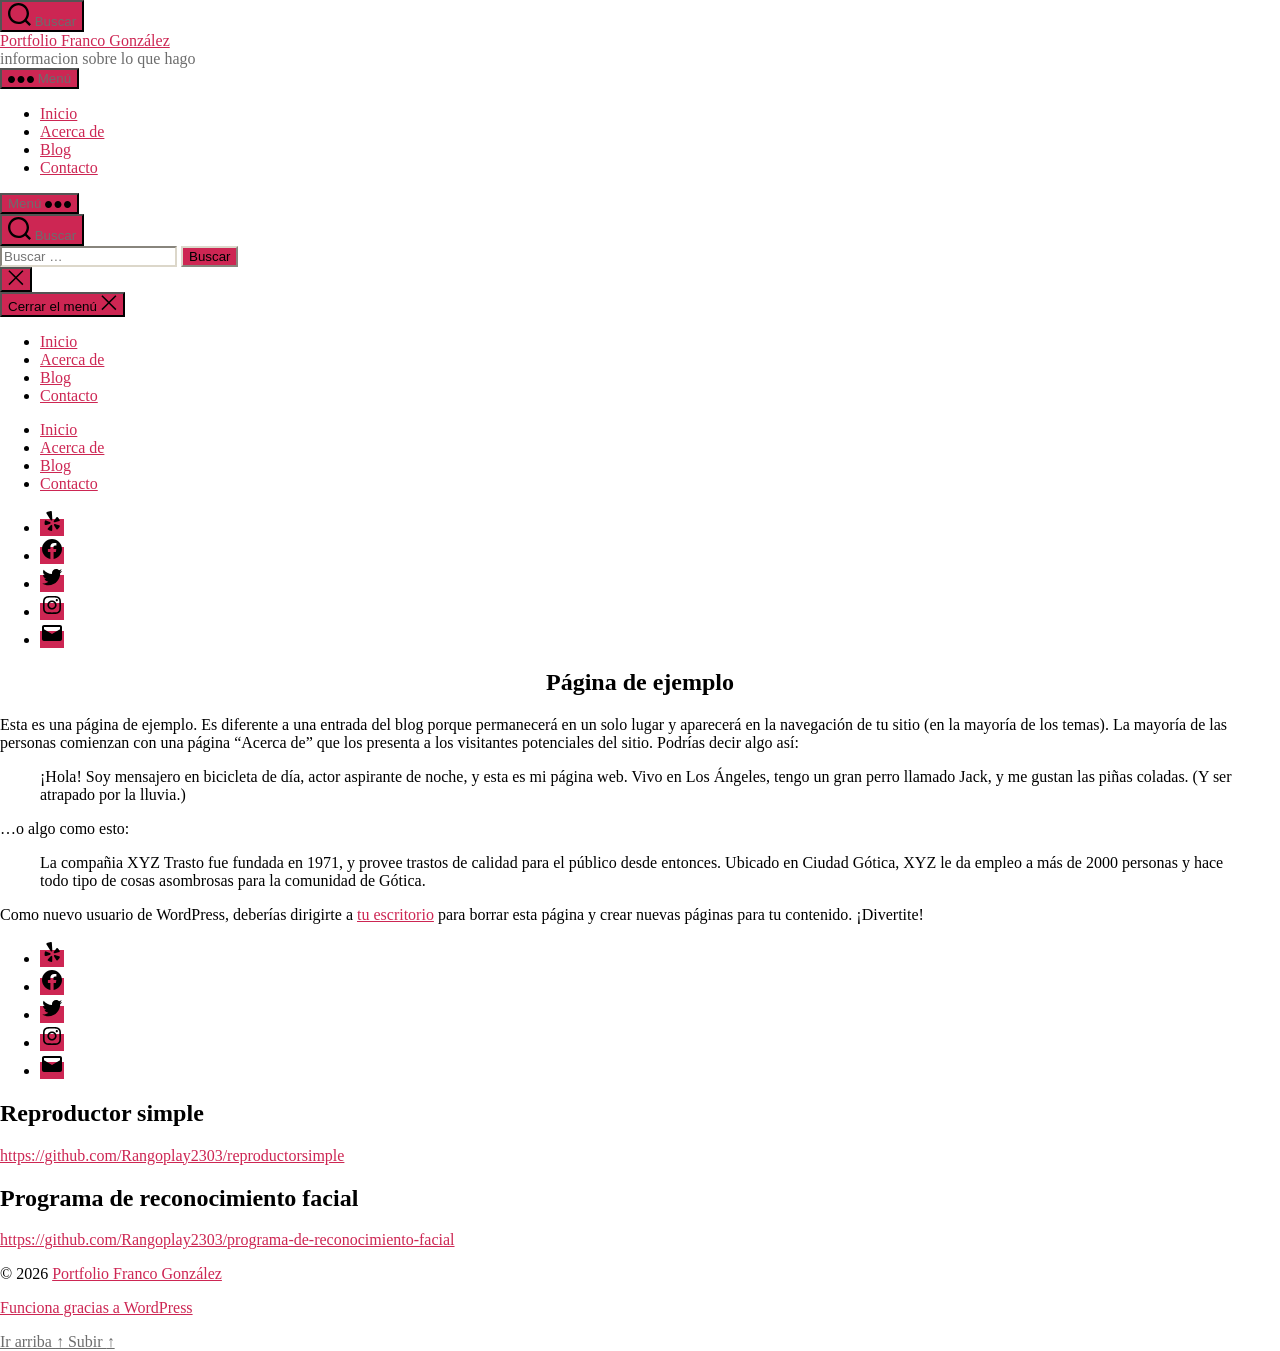
<file: pagina-ejemplo/index.html>
<!DOCTYPE html>
<html class="no-js" lang="es-AR">

	<head><meta charset="UTF-8">

		
		<meta name="viewport" content="width=device-width, initial-scale=1.0">

		<link rel="profile" href="https://gmpg.org/xfn/11">

		<title>Página de ejemplo – Portfolio Franco González</title>
<meta name="robots" content="max-image-preview:large">
<link rel="alternate" type="application/rss+xml" title="Portfolio Franco González » Feed" href="https://rangoplay2303.github.io/Porfolio/feed/">
<link rel="alternate" type="application/rss+xml" title="Portfolio Franco González » RSS de los comentarios" href="https://rangoplay2303.github.io/Porfolio/comments/feed/">
<link rel="alternate" type="application/rss+xml" title="Portfolio Franco González » Página de ejemplo RSS de los comentarios" href="https://rangoplay2303.github.io/Porfolio/pagina-ejemplo/feed/">
<link rel="alternate" title="oEmbed (JSON)" type="application/json+oembed" href="https://rangoplay2303.github.io/Porfolio/wp-json/oembed/1.0/embed?url=https%3A%2F%2Frangoplay2303.github.io%2FPorfolio%2Fpagina-ejemplo%2F">
<link rel="alternate" title="oEmbed (XML)" type="text/xml+oembed" href="https://rangoplay2303.github.io/Porfolio/wp-json/oembed/1.0/embed?url=https%3A%2F%2Frangoplay2303.github.io%2FPorfolio%2Fpagina-ejemplo%2F&amp;format=xml">
<style id="wp-img-auto-sizes-contain-inline-css">
img:is([sizes=auto i],[sizes^="auto," i]){contain-intrinsic-size:3000px 1500px}
/*# sourceURL=wp-img-auto-sizes-contain-inline-css */
</style>
<style id="wp-emoji-styles-inline-css">

	img.wp-smiley, img.emoji {
		display: inline !important;
		border: none !important;
		box-shadow: none !important;
		height: 1em !important;
		width: 1em !important;
		margin: 0 0.07em !important;
		vertical-align: -0.1em !important;
		background: none !important;
		padding: 0 !important;
	}
/*# sourceURL=wp-emoji-styles-inline-css */
</style>
<style id="wp-block-library-inline-css">
:root{--wp-block-synced-color:#7a00df;--wp-block-synced-color--rgb:122,0,223;--wp-bound-block-color:var(--wp-block-synced-color);--wp-editor-canvas-background:#ddd;--wp-admin-theme-color:#007cba;--wp-admin-theme-color--rgb:0,124,186;--wp-admin-theme-color-darker-10:#006ba1;--wp-admin-theme-color-darker-10--rgb:0,107,160.5;--wp-admin-theme-color-darker-20:#005a87;--wp-admin-theme-color-darker-20--rgb:0,90,135;--wp-admin-border-width-focus:2px}@media (min-resolution:192dpi){:root{--wp-admin-border-width-focus:1.5px}}.wp-element-button{cursor:pointer}:root .has-very-light-gray-background-color{background-color:#eee}:root .has-very-dark-gray-background-color{background-color:#313131}:root .has-very-light-gray-color{color:#eee}:root .has-very-dark-gray-color{color:#313131}:root .has-vivid-green-cyan-to-vivid-cyan-blue-gradient-background{background:linear-gradient(135deg,#00d084,#0693e3)}:root .has-purple-crush-gradient-background{background:linear-gradient(135deg,#34e2e4,#4721fb 50%,#ab1dfe)}:root .has-hazy-dawn-gradient-background{background:linear-gradient(135deg,#faaca8,#dad0ec)}:root .has-subdued-olive-gradient-background{background:linear-gradient(135deg,#fafae1,#67a671)}:root .has-atomic-cream-gradient-background{background:linear-gradient(135deg,#fdd79a,#004a59)}:root .has-nightshade-gradient-background{background:linear-gradient(135deg,#330968,#31cdcf)}:root .has-midnight-gradient-background{background:linear-gradient(135deg,#020381,#2874fc)}:root{--wp--preset--font-size--normal:16px;--wp--preset--font-size--huge:42px}.has-regular-font-size{font-size:1em}.has-larger-font-size{font-size:2.625em}.has-normal-font-size{font-size:var(--wp--preset--font-size--normal)}.has-huge-font-size{font-size:var(--wp--preset--font-size--huge)}:root .has-text-align-center{text-align:center}:root .has-text-align-left{text-align:left}:root .has-text-align-right{text-align:right}.has-fit-text{white-space:nowrap!important}#end-resizable-editor-section{display:none}.aligncenter{clear:both}.items-justified-left{justify-content:flex-start}.items-justified-center{justify-content:center}.items-justified-right{justify-content:flex-end}.items-justified-space-between{justify-content:space-between}.screen-reader-text{word-wrap:normal!important;border:0;clip-path:inset(50%);height:1px;margin:-1px;overflow:hidden;padding:0;position:absolute;width:1px}.screen-reader-text:focus{background-color:#ddd;clip-path:none;color:#444;display:block;font-size:1em;height:auto;left:5px;line-height:normal;padding:15px 23px 14px;text-decoration:none;top:5px;width:auto;z-index:100000}html :where(.has-border-color){border-style:solid}html :where([style*=border-color]){border-style:solid}html :where([style*=border-top-color]){border-top-style:solid}html :where([style*=border-right-color]){border-right-style:solid}html :where([style*=border-bottom-color]){border-bottom-style:solid}html :where([style*=border-left-color]){border-left-style:solid}html :where([style*=border-width]){border-style:solid}html :where([style*=border-top-width]){border-top-style:solid}html :where([style*=border-right-width]){border-right-style:solid}html :where([style*=border-bottom-width]){border-bottom-style:solid}html :where([style*=border-left-width]){border-left-style:solid}html :where(img[class*=wp-image-]){height:auto;max-width:100%}:where(figure){margin:0 0 1em}html :where(.is-position-sticky){--wp-admin--admin-bar--position-offset:var(--wp-admin--admin-bar--height,0px)}@media screen and (max-width:600px){html :where(.is-position-sticky){--wp-admin--admin-bar--position-offset:0px}}

/*# sourceURL=/wp-includes/css/dist/block-library/common.min.css */
</style>
<style id="wp-block-paragraph-inline-css">
.is-small-text{font-size:.875em}.is-regular-text{font-size:1em}.is-large-text{font-size:2.25em}.is-larger-text{font-size:3em}.has-drop-cap:not(:focus):first-letter{float:left;font-size:8.4em;font-style:normal;font-weight:100;line-height:.68;margin:.05em .1em 0 0;text-transform:uppercase}body.rtl .has-drop-cap:not(:focus):first-letter{float:none;margin-left:.1em}p.has-drop-cap.has-background{overflow:hidden}:root :where(p.has-background){padding:1.25em 2.375em}:where(p.has-text-color:not(.has-link-color)) a{color:inherit}p.has-text-align-left[style*="writing-mode:vertical-lr"],p.has-text-align-right[style*="writing-mode:vertical-rl"]{rotate:180deg}
/*# sourceURL=https://rangoplay2303.github.io/Porfolio/wp-includes/blocks/paragraph/style.min.css */
</style>
<style id="wp-block-quote-inline-css">
.wp-block-quote{box-sizing:border-box;overflow-wrap:break-word}.wp-block-quote.is-large:where(:not(.is-style-plain)),.wp-block-quote.is-style-large:where(:not(.is-style-plain)){margin-bottom:1em;padding:0 1em}.wp-block-quote.is-large:where(:not(.is-style-plain)) p,.wp-block-quote.is-style-large:where(:not(.is-style-plain)) p{font-size:1.5em;font-style:italic;line-height:1.6}.wp-block-quote.is-large:where(:not(.is-style-plain)) cite,.wp-block-quote.is-large:where(:not(.is-style-plain)) footer,.wp-block-quote.is-style-large:where(:not(.is-style-plain)) cite,.wp-block-quote.is-style-large:where(:not(.is-style-plain)) footer{font-size:1.125em;text-align:right}.wp-block-quote>cite{display:block}
/*# sourceURL=https://rangoplay2303.github.io/Porfolio/wp-includes/blocks/quote/style.min.css */
</style>

<style id="classic-theme-styles-inline-css">
/*! This file is auto-generated */
.wp-block-button__link{color:#fff;background-color:#32373c;border-radius:9999px;box-shadow:none;text-decoration:none;padding:calc(.667em + 2px) calc(1.333em + 2px);font-size:1.125em}.wp-block-file__button{background:#32373c;color:#fff;text-decoration:none}
/*# sourceURL=/wp-includes/css/classic-themes.min.css */
</style>

<style id="global-styles-inline-css">
:root{--wp--preset--aspect-ratio--square: 1;--wp--preset--aspect-ratio--4-3: 4/3;--wp--preset--aspect-ratio--3-4: 3/4;--wp--preset--aspect-ratio--3-2: 3/2;--wp--preset--aspect-ratio--2-3: 2/3;--wp--preset--aspect-ratio--16-9: 16/9;--wp--preset--aspect-ratio--9-16: 9/16;--wp--preset--color--black: #000000;--wp--preset--color--cyan-bluish-gray: #abb8c3;--wp--preset--color--white: #ffffff;--wp--preset--color--pale-pink: #f78da7;--wp--preset--color--vivid-red: #cf2e2e;--wp--preset--color--luminous-vivid-orange: #ff6900;--wp--preset--color--luminous-vivid-amber: #fcb900;--wp--preset--color--light-green-cyan: #7bdcb5;--wp--preset--color--vivid-green-cyan: #00d084;--wp--preset--color--pale-cyan-blue: #8ed1fc;--wp--preset--color--vivid-cyan-blue: #0693e3;--wp--preset--color--vivid-purple: #9b51e0;--wp--preset--color--accent: #cd2653;--wp--preset--color--primary: #000000;--wp--preset--color--secondary: #6d6d6d;--wp--preset--color--subtle-background: #dcd7ca;--wp--preset--color--background: #f5efe0;--wp--preset--gradient--vivid-cyan-blue-to-vivid-purple: linear-gradient(135deg,rgb(6,147,227) 0%,rgb(155,81,224) 100%);--wp--preset--gradient--light-green-cyan-to-vivid-green-cyan: linear-gradient(135deg,rgb(122,220,180) 0%,rgb(0,208,130) 100%);--wp--preset--gradient--luminous-vivid-amber-to-luminous-vivid-orange: linear-gradient(135deg,rgb(252,185,0) 0%,rgb(255,105,0) 100%);--wp--preset--gradient--luminous-vivid-orange-to-vivid-red: linear-gradient(135deg,rgb(255,105,0) 0%,rgb(207,46,46) 100%);--wp--preset--gradient--very-light-gray-to-cyan-bluish-gray: linear-gradient(135deg,rgb(238,238,238) 0%,rgb(169,184,195) 100%);--wp--preset--gradient--cool-to-warm-spectrum: linear-gradient(135deg,rgb(74,234,220) 0%,rgb(151,120,209) 20%,rgb(207,42,186) 40%,rgb(238,44,130) 60%,rgb(251,105,98) 80%,rgb(254,248,76) 100%);--wp--preset--gradient--blush-light-purple: linear-gradient(135deg,rgb(255,206,236) 0%,rgb(152,150,240) 100%);--wp--preset--gradient--blush-bordeaux: linear-gradient(135deg,rgb(254,205,165) 0%,rgb(254,45,45) 50%,rgb(107,0,62) 100%);--wp--preset--gradient--luminous-dusk: linear-gradient(135deg,rgb(255,203,112) 0%,rgb(199,81,192) 50%,rgb(65,88,208) 100%);--wp--preset--gradient--pale-ocean: linear-gradient(135deg,rgb(255,245,203) 0%,rgb(182,227,212) 50%,rgb(51,167,181) 100%);--wp--preset--gradient--electric-grass: linear-gradient(135deg,rgb(202,248,128) 0%,rgb(113,206,126) 100%);--wp--preset--gradient--midnight: linear-gradient(135deg,rgb(2,3,129) 0%,rgb(40,116,252) 100%);--wp--preset--font-size--small: 18px;--wp--preset--font-size--medium: 20px;--wp--preset--font-size--large: 26.25px;--wp--preset--font-size--x-large: 42px;--wp--preset--font-size--normal: 21px;--wp--preset--font-size--larger: 32px;--wp--preset--spacing--20: 0.44rem;--wp--preset--spacing--30: 0.67rem;--wp--preset--spacing--40: 1rem;--wp--preset--spacing--50: 1.5rem;--wp--preset--spacing--60: 2.25rem;--wp--preset--spacing--70: 3.38rem;--wp--preset--spacing--80: 5.06rem;--wp--preset--shadow--natural: 6px 6px 9px rgba(0, 0, 0, 0.2);--wp--preset--shadow--deep: 12px 12px 50px rgba(0, 0, 0, 0.4);--wp--preset--shadow--sharp: 6px 6px 0px rgba(0, 0, 0, 0.2);--wp--preset--shadow--outlined: 6px 6px 0px -3px rgb(255, 255, 255), 6px 6px rgb(0, 0, 0);--wp--preset--shadow--crisp: 6px 6px 0px rgb(0, 0, 0);}:where(body) { margin: 0; }:where(.is-layout-flex){gap: 0.5em;}:where(.is-layout-grid){gap: 0.5em;}body .is-layout-flex{display: flex;}.is-layout-flex{flex-wrap: wrap;align-items: center;}.is-layout-flex > :is(*, div){margin: 0;}body .is-layout-grid{display: grid;}.is-layout-grid > :is(*, div){margin: 0;}body{padding-top: 0px;padding-right: 0px;padding-bottom: 0px;padding-left: 0px;}:root :where(.wp-element-button, .wp-block-button__link){background-color: #32373c;border-width: 0;color: #fff;font-family: inherit;font-size: inherit;font-style: inherit;font-weight: inherit;letter-spacing: inherit;line-height: inherit;padding-top: calc(0.667em + 2px);padding-right: calc(1.333em + 2px);padding-bottom: calc(0.667em + 2px);padding-left: calc(1.333em + 2px);text-decoration: none;text-transform: inherit;}.has-black-color{color: var(--wp--preset--color--black) !important;}.has-cyan-bluish-gray-color{color: var(--wp--preset--color--cyan-bluish-gray) !important;}.has-white-color{color: var(--wp--preset--color--white) !important;}.has-pale-pink-color{color: var(--wp--preset--color--pale-pink) !important;}.has-vivid-red-color{color: var(--wp--preset--color--vivid-red) !important;}.has-luminous-vivid-orange-color{color: var(--wp--preset--color--luminous-vivid-orange) !important;}.has-luminous-vivid-amber-color{color: var(--wp--preset--color--luminous-vivid-amber) !important;}.has-light-green-cyan-color{color: var(--wp--preset--color--light-green-cyan) !important;}.has-vivid-green-cyan-color{color: var(--wp--preset--color--vivid-green-cyan) !important;}.has-pale-cyan-blue-color{color: var(--wp--preset--color--pale-cyan-blue) !important;}.has-vivid-cyan-blue-color{color: var(--wp--preset--color--vivid-cyan-blue) !important;}.has-vivid-purple-color{color: var(--wp--preset--color--vivid-purple) !important;}.has-accent-color{color: var(--wp--preset--color--accent) !important;}.has-primary-color{color: var(--wp--preset--color--primary) !important;}.has-secondary-color{color: var(--wp--preset--color--secondary) !important;}.has-subtle-background-color{color: var(--wp--preset--color--subtle-background) !important;}.has-background-color{color: var(--wp--preset--color--background) !important;}.has-black-background-color{background-color: var(--wp--preset--color--black) !important;}.has-cyan-bluish-gray-background-color{background-color: var(--wp--preset--color--cyan-bluish-gray) !important;}.has-white-background-color{background-color: var(--wp--preset--color--white) !important;}.has-pale-pink-background-color{background-color: var(--wp--preset--color--pale-pink) !important;}.has-vivid-red-background-color{background-color: var(--wp--preset--color--vivid-red) !important;}.has-luminous-vivid-orange-background-color{background-color: var(--wp--preset--color--luminous-vivid-orange) !important;}.has-luminous-vivid-amber-background-color{background-color: var(--wp--preset--color--luminous-vivid-amber) !important;}.has-light-green-cyan-background-color{background-color: var(--wp--preset--color--light-green-cyan) !important;}.has-vivid-green-cyan-background-color{background-color: var(--wp--preset--color--vivid-green-cyan) !important;}.has-pale-cyan-blue-background-color{background-color: var(--wp--preset--color--pale-cyan-blue) !important;}.has-vivid-cyan-blue-background-color{background-color: var(--wp--preset--color--vivid-cyan-blue) !important;}.has-vivid-purple-background-color{background-color: var(--wp--preset--color--vivid-purple) !important;}.has-accent-background-color{background-color: var(--wp--preset--color--accent) !important;}.has-primary-background-color{background-color: var(--wp--preset--color--primary) !important;}.has-secondary-background-color{background-color: var(--wp--preset--color--secondary) !important;}.has-subtle-background-background-color{background-color: var(--wp--preset--color--subtle-background) !important;}.has-background-background-color{background-color: var(--wp--preset--color--background) !important;}.has-black-border-color{border-color: var(--wp--preset--color--black) !important;}.has-cyan-bluish-gray-border-color{border-color: var(--wp--preset--color--cyan-bluish-gray) !important;}.has-white-border-color{border-color: var(--wp--preset--color--white) !important;}.has-pale-pink-border-color{border-color: var(--wp--preset--color--pale-pink) !important;}.has-vivid-red-border-color{border-color: var(--wp--preset--color--vivid-red) !important;}.has-luminous-vivid-orange-border-color{border-color: var(--wp--preset--color--luminous-vivid-orange) !important;}.has-luminous-vivid-amber-border-color{border-color: var(--wp--preset--color--luminous-vivid-amber) !important;}.has-light-green-cyan-border-color{border-color: var(--wp--preset--color--light-green-cyan) !important;}.has-vivid-green-cyan-border-color{border-color: var(--wp--preset--color--vivid-green-cyan) !important;}.has-pale-cyan-blue-border-color{border-color: var(--wp--preset--color--pale-cyan-blue) !important;}.has-vivid-cyan-blue-border-color{border-color: var(--wp--preset--color--vivid-cyan-blue) !important;}.has-vivid-purple-border-color{border-color: var(--wp--preset--color--vivid-purple) !important;}.has-accent-border-color{border-color: var(--wp--preset--color--accent) !important;}.has-primary-border-color{border-color: var(--wp--preset--color--primary) !important;}.has-secondary-border-color{border-color: var(--wp--preset--color--secondary) !important;}.has-subtle-background-border-color{border-color: var(--wp--preset--color--subtle-background) !important;}.has-background-border-color{border-color: var(--wp--preset--color--background) !important;}.has-vivid-cyan-blue-to-vivid-purple-gradient-background{background: var(--wp--preset--gradient--vivid-cyan-blue-to-vivid-purple) !important;}.has-light-green-cyan-to-vivid-green-cyan-gradient-background{background: var(--wp--preset--gradient--light-green-cyan-to-vivid-green-cyan) !important;}.has-luminous-vivid-amber-to-luminous-vivid-orange-gradient-background{background: var(--wp--preset--gradient--luminous-vivid-amber-to-luminous-vivid-orange) !important;}.has-luminous-vivid-orange-to-vivid-red-gradient-background{background: var(--wp--preset--gradient--luminous-vivid-orange-to-vivid-red) !important;}.has-very-light-gray-to-cyan-bluish-gray-gradient-background{background: var(--wp--preset--gradient--very-light-gray-to-cyan-bluish-gray) !important;}.has-cool-to-warm-spectrum-gradient-background{background: var(--wp--preset--gradient--cool-to-warm-spectrum) !important;}.has-blush-light-purple-gradient-background{background: var(--wp--preset--gradient--blush-light-purple) !important;}.has-blush-bordeaux-gradient-background{background: var(--wp--preset--gradient--blush-bordeaux) !important;}.has-luminous-dusk-gradient-background{background: var(--wp--preset--gradient--luminous-dusk) !important;}.has-pale-ocean-gradient-background{background: var(--wp--preset--gradient--pale-ocean) !important;}.has-electric-grass-gradient-background{background: var(--wp--preset--gradient--electric-grass) !important;}.has-midnight-gradient-background{background: var(--wp--preset--gradient--midnight) !important;}.has-small-font-size{font-size: var(--wp--preset--font-size--small) !important;}.has-medium-font-size{font-size: var(--wp--preset--font-size--medium) !important;}.has-large-font-size{font-size: var(--wp--preset--font-size--large) !important;}.has-x-large-font-size{font-size: var(--wp--preset--font-size--x-large) !important;}.has-normal-font-size{font-size: var(--wp--preset--font-size--normal) !important;}.has-larger-font-size{font-size: var(--wp--preset--font-size--larger) !important;}
/*# sourceURL=global-styles-inline-css */
</style>

<link rel="stylesheet" id="twentytwenty-style-css" href="https://rangoplay2303.github.io/Porfolio/wp-content/themes/twentytwenty/style.css?ver=3.1" media="all">
<style id="twentytwenty-style-inline-css">
.color-accent,.color-accent-hover:hover,.color-accent-hover:focus,:root .has-accent-color,.has-drop-cap:not(:focus):first-letter,.wp-block-button.is-style-outline,a { color: #cd2653; }blockquote,.border-color-accent,.border-color-accent-hover:hover,.border-color-accent-hover:focus { border-color: #cd2653; }button,.button,.faux-button,.wp-block-button__link,.wp-block-file .wp-block-file__button,input[type="button"],input[type="reset"],input[type="submit"],.bg-accent,.bg-accent-hover:hover,.bg-accent-hover:focus,:root .has-accent-background-color,.comment-reply-link { background-color: #cd2653; }.fill-children-accent,.fill-children-accent * { fill: #cd2653; }body,.entry-title a,:root .has-primary-color { color: #000000; }:root .has-primary-background-color { background-color: #000000; }cite,figcaption,.wp-caption-text,.post-meta,.entry-content .wp-block-archives li,.entry-content .wp-block-categories li,.entry-content .wp-block-latest-posts li,.wp-block-latest-comments__comment-date,.wp-block-latest-posts__post-date,.wp-block-embed figcaption,.wp-block-image figcaption,.wp-block-pullquote cite,.comment-metadata,.comment-respond .comment-notes,.comment-respond .logged-in-as,.pagination .dots,.entry-content hr:not(.has-background),hr.styled-separator,:root .has-secondary-color { color: #6d6d6d; }:root .has-secondary-background-color { background-color: #6d6d6d; }pre,fieldset,input,textarea,table,table *,hr { border-color: #dcd7ca; }caption,code,code,kbd,samp,.wp-block-table.is-style-stripes tbody tr:nth-child(odd),:root .has-subtle-background-background-color { background-color: #dcd7ca; }.wp-block-table.is-style-stripes { border-bottom-color: #dcd7ca; }.wp-block-latest-posts.is-grid li { border-top-color: #dcd7ca; }:root .has-subtle-background-color { color: #dcd7ca; }body:not(.overlay-header) .primary-menu > li > a,body:not(.overlay-header) .primary-menu > li > .icon,.modal-menu a,.footer-menu a, .footer-widgets a:where(:not(.wp-block-button__link)),#site-footer .wp-block-button.is-style-outline,.wp-block-pullquote:before,.singular:not(.overlay-header) .entry-header a,.archive-header a,.header-footer-group .color-accent,.header-footer-group .color-accent-hover:hover { color: #cd2653; }.social-icons a,#site-footer button:not(.toggle),#site-footer .button,#site-footer .faux-button,#site-footer .wp-block-button__link,#site-footer .wp-block-file__button,#site-footer input[type="button"],#site-footer input[type="reset"],#site-footer input[type="submit"] { background-color: #cd2653; }.header-footer-group,body:not(.overlay-header) #site-header .toggle,.menu-modal .toggle { color: #000000; }body:not(.overlay-header) .primary-menu ul { background-color: #000000; }body:not(.overlay-header) .primary-menu > li > ul:after { border-bottom-color: #000000; }body:not(.overlay-header) .primary-menu ul ul:after { border-left-color: #000000; }.site-description,body:not(.overlay-header) .toggle-inner .toggle-text,.widget .post-date,.widget .rss-date,.widget_archive li,.widget_categories li,.widget cite,.widget_pages li,.widget_meta li,.widget_nav_menu li,.powered-by-wordpress,.footer-credits .privacy-policy,.to-the-top,.singular .entry-header .post-meta,.singular:not(.overlay-header) .entry-header .post-meta a { color: #6d6d6d; }.header-footer-group pre,.header-footer-group fieldset,.header-footer-group input,.header-footer-group textarea,.header-footer-group table,.header-footer-group table *,.footer-nav-widgets-wrapper,#site-footer,.menu-modal nav *,.footer-widgets-outer-wrapper,.footer-top { border-color: #dcd7ca; }.header-footer-group table caption,body:not(.overlay-header) .header-inner .toggle-wrapper::before { background-color: #dcd7ca; }
/*# sourceURL=twentytwenty-style-inline-css */
</style>
<link rel="stylesheet" id="twentytwenty-fonts-css" href="https://rangoplay2303.github.io/Porfolio/wp-content/themes/twentytwenty/assets/css/font-inter.css?ver=3.1" media="all">
<link rel="stylesheet" id="twentytwenty-print-style-css" href="https://rangoplay2303.github.io/Porfolio/wp-content/themes/twentytwenty/print.css?ver=3.1" media="print">
<script data-wp-strategy="defer" defer id="twentytwenty-js-js" src="https://rangoplay2303.github.io/Porfolio/wp-content/themes/twentytwenty/assets/js/index.js?ver=3.1"></script>
<link rel="https://api.w.org/" href="https://rangoplay2303.github.io/Porfolio/wp-json/"><link rel="alternate" title="JSON" type="application/json" href="https://rangoplay2303.github.io/Porfolio/wp-json/wp/v2/pages/2"><link rel="EditURI" type="application/rsd+xml" title="RSD" href="https://rangoplay2303.github.io/Porfolio/xmlrpc.php?rsd">
<meta name="generator" content="WordPress 7.0">
<link rel="canonical" href="https://rangoplay2303.github.io/Porfolio/pagina-ejemplo/">
<link rel="shortlink" href="https://rangoplay2303.github.io/Porfolio/?p=2">
<script>
document.documentElement.className = document.documentElement.className.replace( 'no-js', 'js' );
//# sourceURL=twentytwenty_no_js_class
</script>

	</head>

	<body class="wp-singular page-template-default page page-id-2 wp-embed-responsive wp-theme-twentytwenty singular enable-search-modal missing-post-thumbnail has-no-pagination not-showing-comments show-avatars footer-top-visible">

		<a class="skip-link screen-reader-text" href="#site-content">Saltar al contenido</a>
		<header id="site-header" class="header-footer-group">

			<div class="header-inner section-inner">

				<div class="header-titles-wrapper">

					
						<button class="toggle search-toggle mobile-search-toggle" data-toggle-target=".search-modal" data-toggle-body-class="showing-search-modal" data-set-focus=".search-modal .search-field" aria-expanded="false">
							<span class="toggle-inner">
								<span class="toggle-icon">
									<svg class="svg-icon" aria-hidden="true" role="img" focusable="false" xmlns="http://www.w3.org/2000/svg" width="23" height="23" viewbox="0 0 23 23"><path d="M38.710696,48.0601792 L43,52.3494831 L41.3494831,54 L37.0601792,49.710696 C35.2632422,51.1481185 32.9839107,52.0076499 30.5038249,52.0076499 C24.7027226,52.0076499 20,47.3049272 20,41.5038249 C20,35.7027226 24.7027226,31 30.5038249,31 C36.3049272,31 41.0076499,35.7027226 41.0076499,41.5038249 C41.0076499,43.9839107 40.1481185,46.2632422 38.710696,48.0601792 Z M36.3875844,47.1716785 C37.8030221,45.7026647 38.6734666,43.7048964 38.6734666,41.5038249 C38.6734666,36.9918565 35.0157934,33.3341833 30.5038249,33.3341833 C25.9918565,33.3341833 22.3341833,36.9918565 22.3341833,41.5038249 C22.3341833,46.0157934 25.9918565,49.6734666 30.5038249,49.6734666 C32.7048964,49.6734666 34.7026647,48.8030221 36.1716785,47.3875844 C36.2023931,47.347638 36.2360451,47.3092237 36.2726343,47.2726343 C36.3092237,47.2360451 36.347638,47.2023931 36.3875844,47.1716785 Z" transform="translate(-20 -31)"></path></svg>								</span>
								<span class="toggle-text">Buscar</span>
							</span>
						</button><!-- .search-toggle -->

					
					<div class="header-titles">

						<div class="site-title faux-heading"><a href="https://rangoplay2303.github.io/Porfolio/" rel="home">Portfolio Franco González</a></div><div class="site-description">informacion sobre lo que hago</div><!-- .site-description -->
					</div><!-- .header-titles -->

					<button class="toggle nav-toggle mobile-nav-toggle" data-toggle-target=".menu-modal" data-toggle-body-class="showing-menu-modal" aria-expanded="false" data-set-focus=".close-nav-toggle">
						<span class="toggle-inner">
							<span class="toggle-icon">
								<svg class="svg-icon" aria-hidden="true" role="img" focusable="false" xmlns="http://www.w3.org/2000/svg" width="26" height="7" viewbox="0 0 26 7"><path fill-rule="evenodd" d="M332.5,45 C330.567003,45 329,43.4329966 329,41.5 C329,39.5670034 330.567003,38 332.5,38 C334.432997,38 336,39.5670034 336,41.5 C336,43.4329966 334.432997,45 332.5,45 Z M342,45 C340.067003,45 338.5,43.4329966 338.5,41.5 C338.5,39.5670034 340.067003,38 342,38 C343.932997,38 345.5,39.5670034 345.5,41.5 C345.5,43.4329966 343.932997,45 342,45 Z M351.5,45 C349.567003,45 348,43.4329966 348,41.5 C348,39.5670034 349.567003,38 351.5,38 C353.432997,38 355,39.5670034 355,41.5 C355,43.4329966 353.432997,45 351.5,45 Z" transform="translate(-329 -38)"></path></svg>							</span>
							<span class="toggle-text">Menú</span>
						</span>
					</button><!-- .nav-toggle -->

				</div><!-- .header-titles-wrapper -->

				<div class="header-navigation-wrapper">

					
							<nav class="primary-menu-wrapper" aria-label="Horizontal">

								<ul class="primary-menu reset-list-style">

								<li id="menu-item-20" class="menu-item menu-item-type-custom menu-item-object-custom menu-item-home menu-item-20"><a href="https://rangoplay2303.github.io/Porfolio/">Inicio</a></li>
<li id="menu-item-21" class="menu-item menu-item-type-post_type menu-item-object-page menu-item-21"><a href="https://rangoplay2303.github.io/Porfolio/acerca-de/">Acerca de</a></li>
<li id="menu-item-22" class="menu-item menu-item-type-post_type menu-item-object-page menu-item-22"><a href="https://rangoplay2303.github.io/Porfolio/blog/">Blog</a></li>
<li id="menu-item-23" class="menu-item menu-item-type-post_type menu-item-object-page menu-item-23"><a href="https://rangoplay2303.github.io/Porfolio/contacto/">Contacto</a></li>

								</ul>

							</nav><!-- .primary-menu-wrapper -->

						
						<div class="header-toggles hide-no-js">

						
							<div class="toggle-wrapper nav-toggle-wrapper has-expanded-menu">

								<button class="toggle nav-toggle desktop-nav-toggle" data-toggle-target=".menu-modal" data-toggle-body-class="showing-menu-modal" aria-expanded="false" data-set-focus=".close-nav-toggle">
									<span class="toggle-inner">
										<span class="toggle-text">Menú</span>
										<span class="toggle-icon">
											<svg class="svg-icon" aria-hidden="true" role="img" focusable="false" xmlns="http://www.w3.org/2000/svg" width="26" height="7" viewbox="0 0 26 7"><path fill-rule="evenodd" d="M332.5,45 C330.567003,45 329,43.4329966 329,41.5 C329,39.5670034 330.567003,38 332.5,38 C334.432997,38 336,39.5670034 336,41.5 C336,43.4329966 334.432997,45 332.5,45 Z M342,45 C340.067003,45 338.5,43.4329966 338.5,41.5 C338.5,39.5670034 340.067003,38 342,38 C343.932997,38 345.5,39.5670034 345.5,41.5 C345.5,43.4329966 343.932997,45 342,45 Z M351.5,45 C349.567003,45 348,43.4329966 348,41.5 C348,39.5670034 349.567003,38 351.5,38 C353.432997,38 355,39.5670034 355,41.5 C355,43.4329966 353.432997,45 351.5,45 Z" transform="translate(-329 -38)"></path></svg>										</span>
									</span>
								</button><!-- .nav-toggle -->

							</div><!-- .nav-toggle-wrapper -->

							
							<div class="toggle-wrapper search-toggle-wrapper">

								<button class="toggle search-toggle desktop-search-toggle" data-toggle-target=".search-modal" data-toggle-body-class="showing-search-modal" data-set-focus=".search-modal .search-field" aria-expanded="false">
									<span class="toggle-inner">
										<svg class="svg-icon" aria-hidden="true" role="img" focusable="false" xmlns="http://www.w3.org/2000/svg" width="23" height="23" viewbox="0 0 23 23"><path d="M38.710696,48.0601792 L43,52.3494831 L41.3494831,54 L37.0601792,49.710696 C35.2632422,51.1481185 32.9839107,52.0076499 30.5038249,52.0076499 C24.7027226,52.0076499 20,47.3049272 20,41.5038249 C20,35.7027226 24.7027226,31 30.5038249,31 C36.3049272,31 41.0076499,35.7027226 41.0076499,41.5038249 C41.0076499,43.9839107 40.1481185,46.2632422 38.710696,48.0601792 Z M36.3875844,47.1716785 C37.8030221,45.7026647 38.6734666,43.7048964 38.6734666,41.5038249 C38.6734666,36.9918565 35.0157934,33.3341833 30.5038249,33.3341833 C25.9918565,33.3341833 22.3341833,36.9918565 22.3341833,41.5038249 C22.3341833,46.0157934 25.9918565,49.6734666 30.5038249,49.6734666 C32.7048964,49.6734666 34.7026647,48.8030221 36.1716785,47.3875844 C36.2023931,47.347638 36.2360451,47.3092237 36.2726343,47.2726343 C36.3092237,47.2360451 36.347638,47.2023931 36.3875844,47.1716785 Z" transform="translate(-20 -31)"></path></svg>										<span class="toggle-text">Buscar</span>
									</span>
								</button><!-- .search-toggle -->

							</div>

							
						</div><!-- .header-toggles -->
						
				</div><!-- .header-navigation-wrapper -->

			</div><!-- .header-inner -->

			<div class="search-modal cover-modal header-footer-group" data-modal-target-string=".search-modal" role="dialog" aria-modal="true" aria-label="Buscar">

	<div class="search-modal-inner modal-inner">

		<div class="section-inner">

			<form role="search" aria-label="Buscar:" method="get" class="search-form" action="https://rangoplay2303.github.io/Porfolio/">
	<label for="search-form-1">
		<span class="screen-reader-text">
			Buscar:		</span>
		<input type="search" id="search-form-1" class="search-field" placeholder="Buscar …" value="" name="s">
	</label>
	<input type="submit" class="search-submit" value="Buscar">
</form>

			<button class="toggle search-untoggle close-search-toggle fill-children-current-color" data-toggle-target=".search-modal" data-toggle-body-class="showing-search-modal" data-set-focus=".search-modal .search-field">
				<span class="screen-reader-text">
					Cerrar la búsqueda				</span>
				<svg class="svg-icon" aria-hidden="true" role="img" focusable="false" xmlns="http://www.w3.org/2000/svg" width="16" height="16" viewbox="0 0 16 16"><polygon fill="" fill-rule="evenodd" points="6.852 7.649 .399 1.195 1.445 .149 7.899 6.602 14.352 .149 15.399 1.195 8.945 7.649 15.399 14.102 14.352 15.149 7.899 8.695 1.445 15.149 .399 14.102"></polygon></svg>			</button><!-- .search-toggle -->

		</div><!-- .section-inner -->

	</div><!-- .search-modal-inner -->

</div><!-- .menu-modal -->

		</header><!-- #site-header -->

		
<div class="menu-modal cover-modal header-footer-group" data-modal-target-string=".menu-modal">

	<div class="menu-modal-inner modal-inner">

		<div class="menu-wrapper section-inner">

			<div class="menu-top">

				<button class="toggle close-nav-toggle fill-children-current-color" data-toggle-target=".menu-modal" data-toggle-body-class="showing-menu-modal" data-set-focus=".menu-modal">
					<span class="toggle-text">Cerrar el menú</span>
					<svg class="svg-icon" aria-hidden="true" role="img" focusable="false" xmlns="http://www.w3.org/2000/svg" width="16" height="16" viewbox="0 0 16 16"><polygon fill="" fill-rule="evenodd" points="6.852 7.649 .399 1.195 1.445 .149 7.899 6.602 14.352 .149 15.399 1.195 8.945 7.649 15.399 14.102 14.352 15.149 7.899 8.695 1.445 15.149 .399 14.102"></polygon></svg>				</button><!-- .nav-toggle -->

				
					<nav class="expanded-menu" aria-label="Ampliado">

						<ul class="modal-menu reset-list-style">
							<li id="menu-item-24" class="menu-item menu-item-type-custom menu-item-object-custom menu-item-home menu-item-24"><div class="ancestor-wrapper"><a href="https://rangoplay2303.github.io/Porfolio/">Inicio</a></div><!-- .ancestor-wrapper --></li>
<li id="menu-item-25" class="menu-item menu-item-type-post_type menu-item-object-page menu-item-25"><div class="ancestor-wrapper"><a href="https://rangoplay2303.github.io/Porfolio/acerca-de/">Acerca de</a></div><!-- .ancestor-wrapper --></li>
<li id="menu-item-26" class="menu-item menu-item-type-post_type menu-item-object-page menu-item-26"><div class="ancestor-wrapper"><a href="https://rangoplay2303.github.io/Porfolio/blog/">Blog</a></div><!-- .ancestor-wrapper --></li>
<li id="menu-item-27" class="menu-item menu-item-type-post_type menu-item-object-page menu-item-27"><div class="ancestor-wrapper"><a href="https://rangoplay2303.github.io/Porfolio/contacto/">Contacto</a></div><!-- .ancestor-wrapper --></li>
						</ul>

					</nav>

					
					<nav class="mobile-menu" aria-label="Móvil">

						<ul class="modal-menu reset-list-style">

						<li class="menu-item menu-item-type-custom menu-item-object-custom menu-item-home menu-item-20"><div class="ancestor-wrapper"><a href="https://rangoplay2303.github.io/Porfolio/">Inicio</a></div><!-- .ancestor-wrapper --></li>
<li class="menu-item menu-item-type-post_type menu-item-object-page menu-item-21"><div class="ancestor-wrapper"><a href="https://rangoplay2303.github.io/Porfolio/acerca-de/">Acerca de</a></div><!-- .ancestor-wrapper --></li>
<li class="menu-item menu-item-type-post_type menu-item-object-page menu-item-22"><div class="ancestor-wrapper"><a href="https://rangoplay2303.github.io/Porfolio/blog/">Blog</a></div><!-- .ancestor-wrapper --></li>
<li class="menu-item menu-item-type-post_type menu-item-object-page menu-item-23"><div class="ancestor-wrapper"><a href="https://rangoplay2303.github.io/Porfolio/contacto/">Contacto</a></div><!-- .ancestor-wrapper --></li>

						</ul>

					</nav>

					
			</div><!-- .menu-top -->

			<div class="menu-bottom">

				
					<nav aria-label="Enlaces sociales ampliados">
						<ul class="social-menu reset-list-style social-icons fill-children-current-color">

							<li id="menu-item-28" class="menu-item menu-item-type-custom menu-item-object-custom menu-item-28"><a href="https://www.yelp.com/"><span class="screen-reader-text">Yelp</span><svg class="svg-icon" aria-hidden="true" role="img" focusable="false" width="24" height="24" viewbox="0 0 24 24" xmlns="http://www.w3.org/2000/svg"><path d="M12.271,16.718v1.417q-.011,3.257-.067,3.4a.707.707,0,0,1-.569.446,4.637,4.637,0,0,1-2.024-.424A4.609,4.609,0,0,1,7.8,20.565a.844.844,0,0,1-.19-.4.692.692,0,0,1,.044-.29,3.181,3.181,0,0,1,.379-.524q.335-.412,2.019-2.409.011,0,.669-.781a.757.757,0,0,1,.44-.274.965.965,0,0,1,.552.039.945.945,0,0,1,.418.324.732.732,0,0,1,.139.468Zm-1.662-2.8a.783.783,0,0,1-.58.781l-1.339.435q-3.067.981-3.257.981a.711.711,0,0,1-.6-.4,2.636,2.636,0,0,1-.19-.836,9.134,9.134,0,0,1,.011-1.857,3.559,3.559,0,0,1,.335-1.389.659.659,0,0,1,.625-.357,22.629,22.629,0,0,1,2.253.859q.781.324,1.283.524l.937.379a.771.771,0,0,1,.4.34A.982.982,0,0,1,10.609,13.917Zm9.213,3.313a4.467,4.467,0,0,1-1.021,1.8,4.559,4.559,0,0,1-1.512,1.417.671.671,0,0,1-.7-.078q-.156-.112-2.052-3.2l-.524-.859a.761.761,0,0,1-.128-.513.957.957,0,0,1,.217-.513.774.774,0,0,1,.926-.29q.011.011,1.327.446,2.264.736,2.7.887a2.082,2.082,0,0,1,.524.229.673.673,0,0,1,.245.68Zm-7.5-7.049q.056,1.137-.6,1.361-.647.19-1.272-.792L6.237,4.08a.7.7,0,0,1,.212-.691,5.788,5.788,0,0,1,2.314-1,5.928,5.928,0,0,1,2.5-.352.681.681,0,0,1,.547.5q.034.2.245,3.407T12.327,10.181Zm7.384,1.2a.679.679,0,0,1-.29.658q-.167.112-3.67.959-.747.167-1.015.257l.011-.022a.769.769,0,0,1-.513-.044.914.914,0,0,1-.413-.357.786.786,0,0,1,0-.971q.011-.011.836-1.137,1.394-1.908,1.673-2.275a2.423,2.423,0,0,1,.379-.435A.7.7,0,0,1,17.435,8a4.482,4.482,0,0,1,1.372,1.489,4.81,4.81,0,0,1,.9,1.868v.034Z"></path></svg></a></li>
<li id="menu-item-29" class="menu-item menu-item-type-custom menu-item-object-custom menu-item-29"><a href="https://www.facebook.com/wordpress"><span class="screen-reader-text">Facebook</span><svg class="svg-icon" aria-hidden="true" role="img" focusable="false" width="24" height="24" viewbox="0 0 24 24" xmlns="http://www.w3.org/2000/svg"><path d="M12 2C6.5 2 2 6.5 2 12c0 5 3.7 9.1 8.4 9.9v-7H7.9V12h2.5V9.8c0-2.5 1.5-3.9 3.8-3.9 1.1 0 2.2.2 2.2.2v2.5h-1.3c-1.2 0-1.6.8-1.6 1.6V12h2.8l-.4 2.9h-2.3v7C18.3 21.1 22 17 22 12c0-5.5-4.5-10-10-10z"></path></svg></a></li>
<li id="menu-item-30" class="menu-item menu-item-type-custom menu-item-object-custom menu-item-30"><a href="https://twitter.com/wordpress"><span class="screen-reader-text">Twitter</span><svg class="svg-icon" aria-hidden="true" role="img" focusable="false" width="24" height="24" viewbox="0 0 24 24" xmlns="http://www.w3.org/2000/svg"><path d="M22.23,5.924c-0.736,0.326-1.527,0.547-2.357,0.646c0.847-0.508,1.498-1.312,1.804-2.27 c-0.793,0.47-1.671,0.812-2.606,0.996C18.324,4.498,17.257,4,16.077,4c-2.266,0-4.103,1.837-4.103,4.103 c0,0.322,0.036,0.635,0.106,0.935C8.67,8.867,5.647,7.234,3.623,4.751C3.27,5.357,3.067,6.062,3.067,6.814 c0,1.424,0.724,2.679,1.825,3.415c-0.673-0.021-1.305-0.206-1.859-0.513c0,0.017,0,0.034,0,0.052c0,1.988,1.414,3.647,3.292,4.023 c-0.344,0.094-0.707,0.144-1.081,0.144c-0.264,0-0.521-0.026-0.772-0.074c0.522,1.63,2.038,2.816,3.833,2.85 c-1.404,1.1-3.174,1.756-5.096,1.756c-0.331,0-0.658-0.019-0.979-0.057c1.816,1.164,3.973,1.843,6.29,1.843 c7.547,0,11.675-6.252,11.675-11.675c0-0.178-0.004-0.355-0.012-0.531C20.985,7.47,21.68,6.747,22.23,5.924z"></path></svg></a></li>
<li id="menu-item-31" class="menu-item menu-item-type-custom menu-item-object-custom menu-item-31"><a href="https://www.instagram.com/explore/tags/wordcamp/"><span class="screen-reader-text">Instagram</span><svg class="svg-icon" aria-hidden="true" role="img" focusable="false" width="24" height="24" viewbox="0 0 24 24" xmlns="http://www.w3.org/2000/svg"><path d="M12,4.622c2.403,0,2.688,0.009,3.637,0.052c0.877,0.04,1.354,0.187,1.671,0.31c0.42,0.163,0.72,0.358,1.035,0.673 c0.315,0.315,0.51,0.615,0.673,1.035c0.123,0.317,0.27,0.794,0.31,1.671c0.043,0.949,0.052,1.234,0.052,3.637 s-0.009,2.688-0.052,3.637c-0.04,0.877-0.187,1.354-0.31,1.671c-0.163,0.42-0.358,0.72-0.673,1.035 c-0.315,0.315-0.615,0.51-1.035,0.673c-0.317,0.123-0.794,0.27-1.671,0.31c-0.949,0.043-1.233,0.052-3.637,0.052 s-2.688-0.009-3.637-0.052c-0.877-0.04-1.354-0.187-1.671-0.31c-0.42-0.163-0.72-0.358-1.035-0.673 c-0.315-0.315-0.51-0.615-0.673-1.035c-0.123-0.317-0.27-0.794-0.31-1.671C4.631,14.688,4.622,14.403,4.622,12 s0.009-2.688,0.052-3.637c0.04-0.877,0.187-1.354,0.31-1.671c0.163-0.42,0.358-0.72,0.673-1.035 c0.315-0.315,0.615-0.51,1.035-0.673c0.317-0.123,0.794-0.27,1.671-0.31C9.312,4.631,9.597,4.622,12,4.622 M12,3 C9.556,3,9.249,3.01,8.289,3.054C7.331,3.098,6.677,3.25,6.105,3.472C5.513,3.702,5.011,4.01,4.511,4.511 c-0.5,0.5-0.808,1.002-1.038,1.594C3.25,6.677,3.098,7.331,3.054,8.289C3.01,9.249,3,9.556,3,12c0,2.444,0.01,2.751,0.054,3.711 c0.044,0.958,0.196,1.612,0.418,2.185c0.23,0.592,0.538,1.094,1.038,1.594c0.5,0.5,1.002,0.808,1.594,1.038 c0.572,0.222,1.227,0.375,2.185,0.418C9.249,20.99,9.556,21,12,21s2.751-0.01,3.711-0.054c0.958-0.044,1.612-0.196,2.185-0.418 c0.592-0.23,1.094-0.538,1.594-1.038c0.5-0.5,0.808-1.002,1.038-1.594c0.222-0.572,0.375-1.227,0.418-2.185 C20.99,14.751,21,14.444,21,12s-0.01-2.751-0.054-3.711c-0.044-0.958-0.196-1.612-0.418-2.185c-0.23-0.592-0.538-1.094-1.038-1.594 c-0.5-0.5-1.002-0.808-1.594-1.038c-0.572-0.222-1.227-0.375-2.185-0.418C14.751,3.01,14.444,3,12,3L12,3z M12,7.378 c-2.552,0-4.622,2.069-4.622,4.622S9.448,16.622,12,16.622s4.622-2.069,4.622-4.622S14.552,7.378,12,7.378z M12,15 c-1.657,0-3-1.343-3-3s1.343-3,3-3s3,1.343,3,3S13.657,15,12,15z M16.804,6.116c-0.596,0-1.08,0.484-1.08,1.08 s0.484,1.08,1.08,1.08c0.596,0,1.08-0.484,1.08-1.08S17.401,6.116,16.804,6.116z"></path></svg></a></li>
<li id="menu-item-32" class="menu-item menu-item-type-custom menu-item-object-custom menu-item-32"><a href="mailto:wordpress@example.com"><span class="screen-reader-text">Correo electrónico</span><svg class="svg-icon" aria-hidden="true" role="img" focusable="false" width="24" height="24" viewbox="0 0 24 24" xmlns="http://www.w3.org/2000/svg"><path d="M20,4H4C2.895,4,2,4.895,2,6v12c0,1.105,0.895,2,2,2h16c1.105,0,2-0.895,2-2V6C22,4.895,21.105,4,20,4z M20,8.236l-8,4.882 L4,8.236V6h16V8.236z"></path></svg></a></li>

						</ul>
					</nav><!-- .social-menu -->

				
			</div><!-- .menu-bottom -->

		</div><!-- .menu-wrapper -->

	</div><!-- .menu-modal-inner -->

</div><!-- .menu-modal -->

<main id="site-content">

	
<article class="post-2 page type-page status-publish hentry" id="post-2">

	
<header class="entry-header has-text-align-center header-footer-group">

	<div class="entry-header-inner section-inner medium">

		<h1 class="entry-title">Página de ejemplo</h1>
	</div><!-- .entry-header-inner -->

</header><!-- .entry-header -->

	<div class="post-inner thin ">

		<div class="entry-content">

			
<p class="wp-block-paragraph">Esta es una página de ejemplo. Es diferente a una entrada del blog porque permanecerá en un solo lugar y aparecerá en la navegación de tu sitio (en la mayoría de los temas). La mayoría de las personas comienzan con una página “Acerca de” que los presenta a los visitantes potenciales del sitio. Podrías decir algo así:</p>



<blockquote class="wp-block-quote is-layout-flow wp-block-quote-is-layout-flow">

<p class="wp-block-paragraph">¡Hola! Soy mensajero en bicicleta de día, actor aspirante de noche, y esta es mi página web. Vivo en Los Ángeles, tengo un gran perro llamado Jack, y me gustan las piñas coladas. (Y ser atrapado por la lluvia.)</p>

</blockquote>



<p class="wp-block-paragraph">…o algo como esto:</p>



<blockquote class="wp-block-quote is-layout-flow wp-block-quote-is-layout-flow">

<p class="wp-block-paragraph">La compañia XYZ Trasto fue fundada en 1971, y provee trastos de calidad para el público desde entonces. Ubicado en Ciudad Gótica, XYZ le da empleo a más de 2000 personas y hace todo tipo de cosas asombrosas para la comunidad de Gótica.</p>

</blockquote>



<p class="wp-block-paragraph">Como nuevo usuario de WordPress, deberías dirigirte a <a href="https://rangoplay2303.github.io/Porfolio/wp-admin/">tu escritorio</a> para borrar esta página y crear nuevas páginas para tu contenido. ¡Divertite!</p>

		</div><!-- .entry-content -->

	</div><!-- .post-inner -->

	<div class="section-inner">
		
	</div><!-- .section-inner -->

	
</article><!-- .post -->

</main><!-- #site-content -->


	<div class="footer-nav-widgets-wrapper header-footer-group">

		<div class="footer-inner section-inner">

							<div class="footer-top has-social-menu">
										
						<nav aria-label="Enlaces sociales" class="footer-social-wrapper">

							<ul class="social-menu footer-social reset-list-style social-icons fill-children-current-color">

								<li class="menu-item menu-item-type-custom menu-item-object-custom menu-item-28"><a href="https://www.yelp.com/"><span class="screen-reader-text">Yelp</span><svg class="svg-icon" aria-hidden="true" role="img" focusable="false" width="24" height="24" viewbox="0 0 24 24" xmlns="http://www.w3.org/2000/svg"><path d="M12.271,16.718v1.417q-.011,3.257-.067,3.4a.707.707,0,0,1-.569.446,4.637,4.637,0,0,1-2.024-.424A4.609,4.609,0,0,1,7.8,20.565a.844.844,0,0,1-.19-.4.692.692,0,0,1,.044-.29,3.181,3.181,0,0,1,.379-.524q.335-.412,2.019-2.409.011,0,.669-.781a.757.757,0,0,1,.44-.274.965.965,0,0,1,.552.039.945.945,0,0,1,.418.324.732.732,0,0,1,.139.468Zm-1.662-2.8a.783.783,0,0,1-.58.781l-1.339.435q-3.067.981-3.257.981a.711.711,0,0,1-.6-.4,2.636,2.636,0,0,1-.19-.836,9.134,9.134,0,0,1,.011-1.857,3.559,3.559,0,0,1,.335-1.389.659.659,0,0,1,.625-.357,22.629,22.629,0,0,1,2.253.859q.781.324,1.283.524l.937.379a.771.771,0,0,1,.4.34A.982.982,0,0,1,10.609,13.917Zm9.213,3.313a4.467,4.467,0,0,1-1.021,1.8,4.559,4.559,0,0,1-1.512,1.417.671.671,0,0,1-.7-.078q-.156-.112-2.052-3.2l-.524-.859a.761.761,0,0,1-.128-.513.957.957,0,0,1,.217-.513.774.774,0,0,1,.926-.29q.011.011,1.327.446,2.264.736,2.7.887a2.082,2.082,0,0,1,.524.229.673.673,0,0,1,.245.68Zm-7.5-7.049q.056,1.137-.6,1.361-.647.19-1.272-.792L6.237,4.08a.7.7,0,0,1,.212-.691,5.788,5.788,0,0,1,2.314-1,5.928,5.928,0,0,1,2.5-.352.681.681,0,0,1,.547.5q.034.2.245,3.407T12.327,10.181Zm7.384,1.2a.679.679,0,0,1-.29.658q-.167.112-3.67.959-.747.167-1.015.257l.011-.022a.769.769,0,0,1-.513-.044.914.914,0,0,1-.413-.357.786.786,0,0,1,0-.971q.011-.011.836-1.137,1.394-1.908,1.673-2.275a2.423,2.423,0,0,1,.379-.435A.7.7,0,0,1,17.435,8a4.482,4.482,0,0,1,1.372,1.489,4.81,4.81,0,0,1,.9,1.868v.034Z"></path></svg></a></li>
<li class="menu-item menu-item-type-custom menu-item-object-custom menu-item-29"><a href="https://www.facebook.com/wordpress"><span class="screen-reader-text">Facebook</span><svg class="svg-icon" aria-hidden="true" role="img" focusable="false" width="24" height="24" viewbox="0 0 24 24" xmlns="http://www.w3.org/2000/svg"><path d="M12 2C6.5 2 2 6.5 2 12c0 5 3.7 9.1 8.4 9.9v-7H7.9V12h2.5V9.8c0-2.5 1.5-3.9 3.8-3.9 1.1 0 2.2.2 2.2.2v2.5h-1.3c-1.2 0-1.6.8-1.6 1.6V12h2.8l-.4 2.9h-2.3v7C18.3 21.1 22 17 22 12c0-5.5-4.5-10-10-10z"></path></svg></a></li>
<li class="menu-item menu-item-type-custom menu-item-object-custom menu-item-30"><a href="https://twitter.com/wordpress"><span class="screen-reader-text">Twitter</span><svg class="svg-icon" aria-hidden="true" role="img" focusable="false" width="24" height="24" viewbox="0 0 24 24" xmlns="http://www.w3.org/2000/svg"><path d="M22.23,5.924c-0.736,0.326-1.527,0.547-2.357,0.646c0.847-0.508,1.498-1.312,1.804-2.27 c-0.793,0.47-1.671,0.812-2.606,0.996C18.324,4.498,17.257,4,16.077,4c-2.266,0-4.103,1.837-4.103,4.103 c0,0.322,0.036,0.635,0.106,0.935C8.67,8.867,5.647,7.234,3.623,4.751C3.27,5.357,3.067,6.062,3.067,6.814 c0,1.424,0.724,2.679,1.825,3.415c-0.673-0.021-1.305-0.206-1.859-0.513c0,0.017,0,0.034,0,0.052c0,1.988,1.414,3.647,3.292,4.023 c-0.344,0.094-0.707,0.144-1.081,0.144c-0.264,0-0.521-0.026-0.772-0.074c0.522,1.63,2.038,2.816,3.833,2.85 c-1.404,1.1-3.174,1.756-5.096,1.756c-0.331,0-0.658-0.019-0.979-0.057c1.816,1.164,3.973,1.843,6.29,1.843 c7.547,0,11.675-6.252,11.675-11.675c0-0.178-0.004-0.355-0.012-0.531C20.985,7.47,21.68,6.747,22.23,5.924z"></path></svg></a></li>
<li class="menu-item menu-item-type-custom menu-item-object-custom menu-item-31"><a href="https://www.instagram.com/explore/tags/wordcamp/"><span class="screen-reader-text">Instagram</span><svg class="svg-icon" aria-hidden="true" role="img" focusable="false" width="24" height="24" viewbox="0 0 24 24" xmlns="http://www.w3.org/2000/svg"><path d="M12,4.622c2.403,0,2.688,0.009,3.637,0.052c0.877,0.04,1.354,0.187,1.671,0.31c0.42,0.163,0.72,0.358,1.035,0.673 c0.315,0.315,0.51,0.615,0.673,1.035c0.123,0.317,0.27,0.794,0.31,1.671c0.043,0.949,0.052,1.234,0.052,3.637 s-0.009,2.688-0.052,3.637c-0.04,0.877-0.187,1.354-0.31,1.671c-0.163,0.42-0.358,0.72-0.673,1.035 c-0.315,0.315-0.615,0.51-1.035,0.673c-0.317,0.123-0.794,0.27-1.671,0.31c-0.949,0.043-1.233,0.052-3.637,0.052 s-2.688-0.009-3.637-0.052c-0.877-0.04-1.354-0.187-1.671-0.31c-0.42-0.163-0.72-0.358-1.035-0.673 c-0.315-0.315-0.51-0.615-0.673-1.035c-0.123-0.317-0.27-0.794-0.31-1.671C4.631,14.688,4.622,14.403,4.622,12 s0.009-2.688,0.052-3.637c0.04-0.877,0.187-1.354,0.31-1.671c0.163-0.42,0.358-0.72,0.673-1.035 c0.315-0.315,0.615-0.51,1.035-0.673c0.317-0.123,0.794-0.27,1.671-0.31C9.312,4.631,9.597,4.622,12,4.622 M12,3 C9.556,3,9.249,3.01,8.289,3.054C7.331,3.098,6.677,3.25,6.105,3.472C5.513,3.702,5.011,4.01,4.511,4.511 c-0.5,0.5-0.808,1.002-1.038,1.594C3.25,6.677,3.098,7.331,3.054,8.289C3.01,9.249,3,9.556,3,12c0,2.444,0.01,2.751,0.054,3.711 c0.044,0.958,0.196,1.612,0.418,2.185c0.23,0.592,0.538,1.094,1.038,1.594c0.5,0.5,1.002,0.808,1.594,1.038 c0.572,0.222,1.227,0.375,2.185,0.418C9.249,20.99,9.556,21,12,21s2.751-0.01,3.711-0.054c0.958-0.044,1.612-0.196,2.185-0.418 c0.592-0.23,1.094-0.538,1.594-1.038c0.5-0.5,0.808-1.002,1.038-1.594c0.222-0.572,0.375-1.227,0.418-2.185 C20.99,14.751,21,14.444,21,12s-0.01-2.751-0.054-3.711c-0.044-0.958-0.196-1.612-0.418-2.185c-0.23-0.592-0.538-1.094-1.038-1.594 c-0.5-0.5-1.002-0.808-1.594-1.038c-0.572-0.222-1.227-0.375-2.185-0.418C14.751,3.01,14.444,3,12,3L12,3z M12,7.378 c-2.552,0-4.622,2.069-4.622,4.622S9.448,16.622,12,16.622s4.622-2.069,4.622-4.622S14.552,7.378,12,7.378z M12,15 c-1.657,0-3-1.343-3-3s1.343-3,3-3s3,1.343,3,3S13.657,15,12,15z M16.804,6.116c-0.596,0-1.08,0.484-1.08,1.08 s0.484,1.08,1.08,1.08c0.596,0,1.08-0.484,1.08-1.08S17.401,6.116,16.804,6.116z"></path></svg></a></li>
<li class="menu-item menu-item-type-custom menu-item-object-custom menu-item-32"><a href="mailto:wordpress@example.com"><span class="screen-reader-text">Correo electrónico</span><svg class="svg-icon" aria-hidden="true" role="img" focusable="false" width="24" height="24" viewbox="0 0 24 24" xmlns="http://www.w3.org/2000/svg"><path d="M20,4H4C2.895,4,2,4.895,2,6v12c0,1.105,0.895,2,2,2h16c1.105,0,2-0.895,2-2V6C22,4.895,21.105,4,20,4z M20,8.236l-8,4.882 L4,8.236V6h16V8.236z"></path></svg></a></li>

							</ul><!-- .footer-social -->

						</nav><!-- .footer-social-wrapper -->

									</div><!-- .footer-top -->

			
			
				<aside class="footer-widgets-outer-wrapper">

					<div class="footer-widgets-wrapper">

						
							<div class="footer-widgets column-one grid-item">
								<div class="widget widget_text"><div class="widget-content"><h2 class="widget-title subheading heading-size-3">Reproductor simple</h2>			<div class="textwidget"><p><a href="https://github.com/Rangoplay2303/reproductorsimple">https://github.com/Rangoplay2303/reproductorsimple</a></p>
</div>
		</div></div>							</div>

						
						
							<div class="footer-widgets column-two grid-item">
								<div class="widget widget_text"><div class="widget-content"><h2 class="widget-title subheading heading-size-3">Programa de reconocimiento facial</h2>			<div class="textwidget"><p><a href="https://github.com/Rangoplay2303/programa-de-reconocimiento-facial">https://github.com/Rangoplay2303/programa-de-reconocimiento-facial</a></p>
</div>
		</div></div>							</div>

						
					</div><!-- .footer-widgets-wrapper -->

				</aside><!-- .footer-widgets-outer-wrapper -->

			
		</div><!-- .footer-inner -->

	</div><!-- .footer-nav-widgets-wrapper -->

	
			<footer id="site-footer" class="header-footer-group">

				<div class="section-inner">

					<div class="footer-credits">

						<p class="footer-copyright">©
							2026							<a href="https://rangoplay2303.github.io/Porfolio/">Portfolio Franco González</a>
						</p><!-- .footer-copyright -->

						
						<p class="powered-by-wordpress">
							<a href="https://es-ar.wordpress.org/">
								Funciona gracias a WordPress							</a>
						</p><!-- .powered-by-wordpress -->

					</div><!-- .footer-credits -->

					<a class="to-the-top" href="#site-header">
						<span class="to-the-top-long">
							Ir arriba <span class="arrow" aria-hidden="true">↑</span>						</span><!-- .to-the-top-long -->
						<span class="to-the-top-short">
							Subir <span class="arrow" aria-hidden="true">↑</span>						</span><!-- .to-the-top-short -->
					</a><!-- .to-the-top -->

				</div><!-- .section-inner -->

			</footer><!-- #site-footer -->

		<script type="speculationrules">
{"prefetch":[{"source":"document","where":{"and":[{"href_matches":"/wordpress/*"},{"not":{"href_matches":["/wordpress/wp-*.php","/wordpress/wp-admin/*","/wordpress/wp-content/uploads/*","/wordpress/wp-content/*","/wordpress/wp-content/plugins/*","/wordpress/wp-content/themes/twentytwenty/*","/wordpress/*\\?(.+)"]}},{"not":{"selector_matches":"a[rel~=\"nofollow\"]"}},{"not":{"selector_matches":".no-prefetch, .no-prefetch a"}}]},"eagerness":"conservative"}]}
</script>
<script id="wp-emoji-settings" type="application/json">
{"baseUrl":"https://s.w.org/images/core/emoji/17.0.2/72x72/","ext":".png","svgUrl":"https://s.w.org/images/core/emoji/17.0.2/svg/","svgExt":".svg","source":{"concatemoji":"https://rangoplay2303.github.io/Porfolio/wp-includes/js/wp-emoji-release.min.js?ver=7.0"}}
</script>
<script type="module">
/*! This file is auto-generated */
const a=JSON.parse(document.getElementById("wp-emoji-settings").textContent),o=(window._wpemojiSettings=a,"wpEmojiSettingsSupports"),s=["flag","emoji"];function i(e){try{var t={supportTests:e,timestamp:(new Date).valueOf()};sessionStorage.setItem(o,JSON.stringify(t))}catch(e){}}function c(e,t,n){e.clearRect(0,0,e.canvas.width,e.canvas.height),e.fillText(t,0,0);t=new Uint32Array(e.getImageData(0,0,e.canvas.width,e.canvas.height).data);e.clearRect(0,0,e.canvas.width,e.canvas.height),e.fillText(n,0,0);const a=new Uint32Array(e.getImageData(0,0,e.canvas.width,e.canvas.height).data);return t.every((e,t)=>e===a[t])}function p(e,t){e.clearRect(0,0,e.canvas.width,e.canvas.height),e.fillText(t,0,0);var n=e.getImageData(16,16,1,1);for(let e=0;e<n.data.length;e++)if(0!==n.data[e])return!1;return!0}function u(e,t,n,a){switch(t){case"flag":return n(e,"\ud83c\udff3\ufe0f\u200d\u26a7\ufe0f","\ud83c\udff3\ufe0f\u200b\u26a7\ufe0f")?!1:!n(e,"\ud83c\udde8\ud83c\uddf6","\ud83c\udde8\u200b\ud83c\uddf6")&&!n(e,"\ud83c\udff4\udb40\udc67\udb40\udc62\udb40\udc65\udb40\udc6e\udb40\udc67\udb40\udc7f","\ud83c\udff4\u200b\udb40\udc67\u200b\udb40\udc62\u200b\udb40\udc65\u200b\udb40\udc6e\u200b\udb40\udc67\u200b\udb40\udc7f");case"emoji":return!a(e,"\ud83e\u1fac8")}return!1}function f(e,t,n,a){let r;const o=(r="undefined"!=typeof WorkerGlobalScope&&self instanceof WorkerGlobalScope?new OffscreenCanvas(300,150):document.createElement("canvas")).getContext("2d",{willReadFrequently:!0}),s=(o.textBaseline="top",o.font="600 32px Arial",{});return e.forEach(e=>{s[e]=t(o,e,n,a)}),s}function r(e){var t=document.createElement("script");t.src=e,t.defer=!0,document.head.appendChild(t)}a.supports={everything:!0,everythingExceptFlag:!0},new Promise(t=>{let n=function(){try{var e=JSON.parse(sessionStorage.getItem(o));if("object"==typeof e&&"number"==typeof e.timestamp&&(new Date).valueOf()<e.timestamp+604800&&"object"==typeof e.supportTests)return e.supportTests}catch(e){}return null}();if(!n){if("undefined"!=typeof Worker&&"undefined"!=typeof OffscreenCanvas&&"undefined"!=typeof URL&&URL.createObjectURL&&"undefined"!=typeof Blob)try{var e="postMessage("+f.toString()+"("+[JSON.stringify(s),u.toString(),c.toString(),p.toString()].join(",")+"));",a=new Blob([e],{type:"text/javascript"});const r=new Worker(URL.createObjectURL(a),{name:"wpTestEmojiSupports"});return void(r.onmessage=e=>{i(n=e.data),r.terminate(),t(n)})}catch(e){}i(n=f(s,u,c,p))}t(n)}).then(e=>{for(const n in e)a.supports[n]=e[n],a.supports.everything=a.supports.everything&&a.supports[n],"flag"!==n&&(a.supports.everythingExceptFlag=a.supports.everythingExceptFlag&&a.supports[n]);var t;a.supports.everythingExceptFlag=a.supports.everythingExceptFlag&&!a.supports.flag,a.supports.everything||((t=a.source||{}).concatemoji?r(t.concatemoji):t.wpemoji&&t.twemoji&&(r(t.twemoji),r(t.wpemoji)))});
//# sourceURL=https://rangoplay2303.github.io/Porfolio/wp-includes/js/wp-emoji-loader.min.js
</script>

	</body>
</html>
</file>
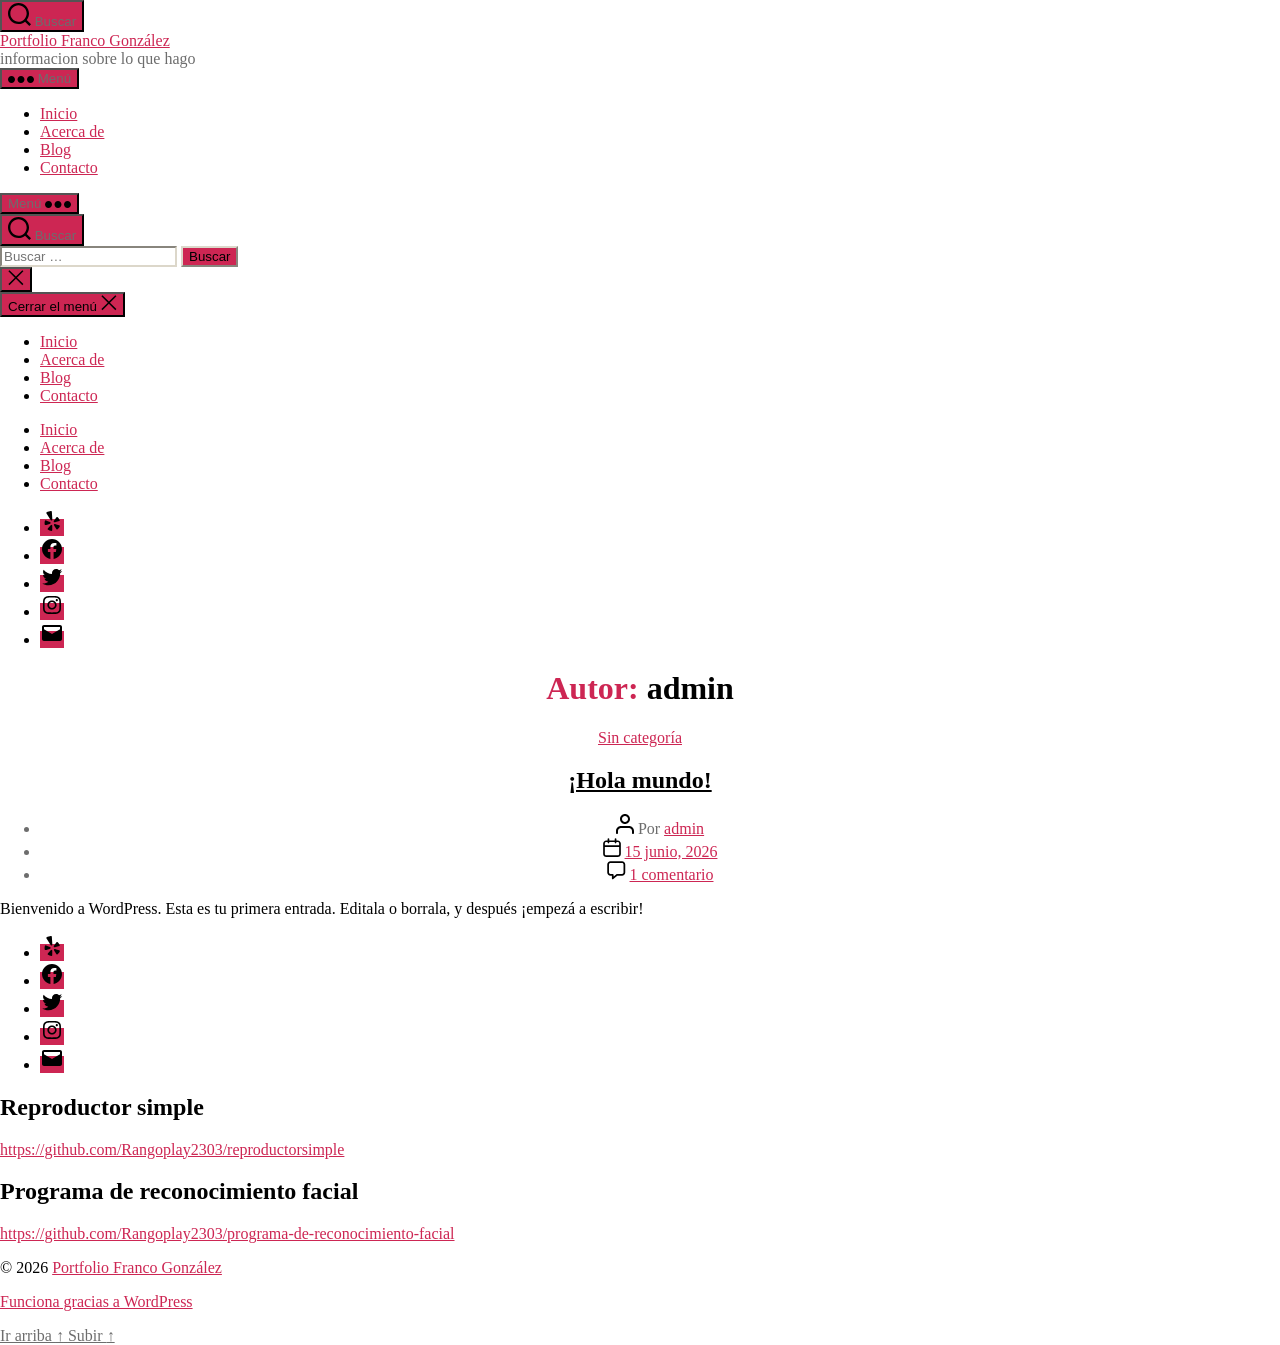
<file: author/admin/index.html>
<!DOCTYPE html>
<html class="no-js" lang="es-AR">

	<head><meta charset="UTF-8">

		
		<meta name="viewport" content="width=device-width, initial-scale=1.0">

		<link rel="profile" href="https://gmpg.org/xfn/11">

		<title>admin – Portfolio Franco González</title>
<meta name="robots" content="max-image-preview:large">
<link rel="alternate" type="application/rss+xml" title="Portfolio Franco González » Feed" href="https://rangoplay2303.github.io/Porfolio/feed/">
<link rel="alternate" type="application/rss+xml" title="Portfolio Franco González » RSS de los comentarios" href="https://rangoplay2303.github.io/Porfolio/comments/feed/">
<link rel="alternate" type="application/rss+xml" title="Portfolio Franco González » RSS de las entradas de admin" href="https://rangoplay2303.github.io/Porfolio/author/admin/feed/">
<style id="wp-img-auto-sizes-contain-inline-css">
img:is([sizes=auto i],[sizes^="auto," i]){contain-intrinsic-size:3000px 1500px}
/*# sourceURL=wp-img-auto-sizes-contain-inline-css */
</style>
<style id="wp-emoji-styles-inline-css">

	img.wp-smiley, img.emoji {
		display: inline !important;
		border: none !important;
		box-shadow: none !important;
		height: 1em !important;
		width: 1em !important;
		margin: 0 0.07em !important;
		vertical-align: -0.1em !important;
		background: none !important;
		padding: 0 !important;
	}
/*# sourceURL=wp-emoji-styles-inline-css */
</style>
<style id="wp-block-library-inline-css">
:root{--wp-block-synced-color:#7a00df;--wp-block-synced-color--rgb:122,0,223;--wp-bound-block-color:var(--wp-block-synced-color);--wp-editor-canvas-background:#ddd;--wp-admin-theme-color:#007cba;--wp-admin-theme-color--rgb:0,124,186;--wp-admin-theme-color-darker-10:#006ba1;--wp-admin-theme-color-darker-10--rgb:0,107,160.5;--wp-admin-theme-color-darker-20:#005a87;--wp-admin-theme-color-darker-20--rgb:0,90,135;--wp-admin-border-width-focus:2px}@media (min-resolution:192dpi){:root{--wp-admin-border-width-focus:1.5px}}.wp-element-button{cursor:pointer}:root .has-very-light-gray-background-color{background-color:#eee}:root .has-very-dark-gray-background-color{background-color:#313131}:root .has-very-light-gray-color{color:#eee}:root .has-very-dark-gray-color{color:#313131}:root .has-vivid-green-cyan-to-vivid-cyan-blue-gradient-background{background:linear-gradient(135deg,#00d084,#0693e3)}:root .has-purple-crush-gradient-background{background:linear-gradient(135deg,#34e2e4,#4721fb 50%,#ab1dfe)}:root .has-hazy-dawn-gradient-background{background:linear-gradient(135deg,#faaca8,#dad0ec)}:root .has-subdued-olive-gradient-background{background:linear-gradient(135deg,#fafae1,#67a671)}:root .has-atomic-cream-gradient-background{background:linear-gradient(135deg,#fdd79a,#004a59)}:root .has-nightshade-gradient-background{background:linear-gradient(135deg,#330968,#31cdcf)}:root .has-midnight-gradient-background{background:linear-gradient(135deg,#020381,#2874fc)}:root{--wp--preset--font-size--normal:16px;--wp--preset--font-size--huge:42px}.has-regular-font-size{font-size:1em}.has-larger-font-size{font-size:2.625em}.has-normal-font-size{font-size:var(--wp--preset--font-size--normal)}.has-huge-font-size{font-size:var(--wp--preset--font-size--huge)}:root .has-text-align-center{text-align:center}:root .has-text-align-left{text-align:left}:root .has-text-align-right{text-align:right}.has-fit-text{white-space:nowrap!important}#end-resizable-editor-section{display:none}.aligncenter{clear:both}.items-justified-left{justify-content:flex-start}.items-justified-center{justify-content:center}.items-justified-right{justify-content:flex-end}.items-justified-space-between{justify-content:space-between}.screen-reader-text{word-wrap:normal!important;border:0;clip-path:inset(50%);height:1px;margin:-1px;overflow:hidden;padding:0;position:absolute;width:1px}.screen-reader-text:focus{background-color:#ddd;clip-path:none;color:#444;display:block;font-size:1em;height:auto;left:5px;line-height:normal;padding:15px 23px 14px;text-decoration:none;top:5px;width:auto;z-index:100000}html :where(.has-border-color){border-style:solid}html :where([style*=border-color]){border-style:solid}html :where([style*=border-top-color]){border-top-style:solid}html :where([style*=border-right-color]){border-right-style:solid}html :where([style*=border-bottom-color]){border-bottom-style:solid}html :where([style*=border-left-color]){border-left-style:solid}html :where([style*=border-width]){border-style:solid}html :where([style*=border-top-width]){border-top-style:solid}html :where([style*=border-right-width]){border-right-style:solid}html :where([style*=border-bottom-width]){border-bottom-style:solid}html :where([style*=border-left-width]){border-left-style:solid}html :where(img[class*=wp-image-]){height:auto;max-width:100%}:where(figure){margin:0 0 1em}html :where(.is-position-sticky){--wp-admin--admin-bar--position-offset:var(--wp-admin--admin-bar--height,0px)}@media screen and (max-width:600px){html :where(.is-position-sticky){--wp-admin--admin-bar--position-offset:0px}}

/*# sourceURL=/wp-includes/css/dist/block-library/common.min.css */
</style>
<style id="wp-block-paragraph-inline-css">
.is-small-text{font-size:.875em}.is-regular-text{font-size:1em}.is-large-text{font-size:2.25em}.is-larger-text{font-size:3em}.has-drop-cap:not(:focus):first-letter{float:left;font-size:8.4em;font-style:normal;font-weight:100;line-height:.68;margin:.05em .1em 0 0;text-transform:uppercase}body.rtl .has-drop-cap:not(:focus):first-letter{float:none;margin-left:.1em}p.has-drop-cap.has-background{overflow:hidden}:root :where(p.has-background){padding:1.25em 2.375em}:where(p.has-text-color:not(.has-link-color)) a{color:inherit}p.has-text-align-left[style*="writing-mode:vertical-lr"],p.has-text-align-right[style*="writing-mode:vertical-rl"]{rotate:180deg}
/*# sourceURL=https://rangoplay2303.github.io/Porfolio/wp-includes/blocks/paragraph/style.min.css */
</style>

<style id="classic-theme-styles-inline-css">
/*! This file is auto-generated */
.wp-block-button__link{color:#fff;background-color:#32373c;border-radius:9999px;box-shadow:none;text-decoration:none;padding:calc(.667em + 2px) calc(1.333em + 2px);font-size:1.125em}.wp-block-file__button{background:#32373c;color:#fff;text-decoration:none}
/*# sourceURL=/wp-includes/css/classic-themes.min.css */
</style>

<style id="global-styles-inline-css">
:root{--wp--preset--aspect-ratio--square: 1;--wp--preset--aspect-ratio--4-3: 4/3;--wp--preset--aspect-ratio--3-4: 3/4;--wp--preset--aspect-ratio--3-2: 3/2;--wp--preset--aspect-ratio--2-3: 2/3;--wp--preset--aspect-ratio--16-9: 16/9;--wp--preset--aspect-ratio--9-16: 9/16;--wp--preset--color--black: #000000;--wp--preset--color--cyan-bluish-gray: #abb8c3;--wp--preset--color--white: #ffffff;--wp--preset--color--pale-pink: #f78da7;--wp--preset--color--vivid-red: #cf2e2e;--wp--preset--color--luminous-vivid-orange: #ff6900;--wp--preset--color--luminous-vivid-amber: #fcb900;--wp--preset--color--light-green-cyan: #7bdcb5;--wp--preset--color--vivid-green-cyan: #00d084;--wp--preset--color--pale-cyan-blue: #8ed1fc;--wp--preset--color--vivid-cyan-blue: #0693e3;--wp--preset--color--vivid-purple: #9b51e0;--wp--preset--color--accent: #cd2653;--wp--preset--color--primary: #000000;--wp--preset--color--secondary: #6d6d6d;--wp--preset--color--subtle-background: #dcd7ca;--wp--preset--color--background: #f5efe0;--wp--preset--gradient--vivid-cyan-blue-to-vivid-purple: linear-gradient(135deg,rgb(6,147,227) 0%,rgb(155,81,224) 100%);--wp--preset--gradient--light-green-cyan-to-vivid-green-cyan: linear-gradient(135deg,rgb(122,220,180) 0%,rgb(0,208,130) 100%);--wp--preset--gradient--luminous-vivid-amber-to-luminous-vivid-orange: linear-gradient(135deg,rgb(252,185,0) 0%,rgb(255,105,0) 100%);--wp--preset--gradient--luminous-vivid-orange-to-vivid-red: linear-gradient(135deg,rgb(255,105,0) 0%,rgb(207,46,46) 100%);--wp--preset--gradient--very-light-gray-to-cyan-bluish-gray: linear-gradient(135deg,rgb(238,238,238) 0%,rgb(169,184,195) 100%);--wp--preset--gradient--cool-to-warm-spectrum: linear-gradient(135deg,rgb(74,234,220) 0%,rgb(151,120,209) 20%,rgb(207,42,186) 40%,rgb(238,44,130) 60%,rgb(251,105,98) 80%,rgb(254,248,76) 100%);--wp--preset--gradient--blush-light-purple: linear-gradient(135deg,rgb(255,206,236) 0%,rgb(152,150,240) 100%);--wp--preset--gradient--blush-bordeaux: linear-gradient(135deg,rgb(254,205,165) 0%,rgb(254,45,45) 50%,rgb(107,0,62) 100%);--wp--preset--gradient--luminous-dusk: linear-gradient(135deg,rgb(255,203,112) 0%,rgb(199,81,192) 50%,rgb(65,88,208) 100%);--wp--preset--gradient--pale-ocean: linear-gradient(135deg,rgb(255,245,203) 0%,rgb(182,227,212) 50%,rgb(51,167,181) 100%);--wp--preset--gradient--electric-grass: linear-gradient(135deg,rgb(202,248,128) 0%,rgb(113,206,126) 100%);--wp--preset--gradient--midnight: linear-gradient(135deg,rgb(2,3,129) 0%,rgb(40,116,252) 100%);--wp--preset--font-size--small: 18px;--wp--preset--font-size--medium: 20px;--wp--preset--font-size--large: 26.25px;--wp--preset--font-size--x-large: 42px;--wp--preset--font-size--normal: 21px;--wp--preset--font-size--larger: 32px;--wp--preset--spacing--20: 0.44rem;--wp--preset--spacing--30: 0.67rem;--wp--preset--spacing--40: 1rem;--wp--preset--spacing--50: 1.5rem;--wp--preset--spacing--60: 2.25rem;--wp--preset--spacing--70: 3.38rem;--wp--preset--spacing--80: 5.06rem;--wp--preset--shadow--natural: 6px 6px 9px rgba(0, 0, 0, 0.2);--wp--preset--shadow--deep: 12px 12px 50px rgba(0, 0, 0, 0.4);--wp--preset--shadow--sharp: 6px 6px 0px rgba(0, 0, 0, 0.2);--wp--preset--shadow--outlined: 6px 6px 0px -3px rgb(255, 255, 255), 6px 6px rgb(0, 0, 0);--wp--preset--shadow--crisp: 6px 6px 0px rgb(0, 0, 0);}:where(body) { margin: 0; }:where(.is-layout-flex){gap: 0.5em;}:where(.is-layout-grid){gap: 0.5em;}body .is-layout-flex{display: flex;}.is-layout-flex{flex-wrap: wrap;align-items: center;}.is-layout-flex > :is(*, div){margin: 0;}body .is-layout-grid{display: grid;}.is-layout-grid > :is(*, div){margin: 0;}body{padding-top: 0px;padding-right: 0px;padding-bottom: 0px;padding-left: 0px;}:root :where(.wp-element-button, .wp-block-button__link){background-color: #32373c;border-width: 0;color: #fff;font-family: inherit;font-size: inherit;font-style: inherit;font-weight: inherit;letter-spacing: inherit;line-height: inherit;padding-top: calc(0.667em + 2px);padding-right: calc(1.333em + 2px);padding-bottom: calc(0.667em + 2px);padding-left: calc(1.333em + 2px);text-decoration: none;text-transform: inherit;}.has-black-color{color: var(--wp--preset--color--black) !important;}.has-cyan-bluish-gray-color{color: var(--wp--preset--color--cyan-bluish-gray) !important;}.has-white-color{color: var(--wp--preset--color--white) !important;}.has-pale-pink-color{color: var(--wp--preset--color--pale-pink) !important;}.has-vivid-red-color{color: var(--wp--preset--color--vivid-red) !important;}.has-luminous-vivid-orange-color{color: var(--wp--preset--color--luminous-vivid-orange) !important;}.has-luminous-vivid-amber-color{color: var(--wp--preset--color--luminous-vivid-amber) !important;}.has-light-green-cyan-color{color: var(--wp--preset--color--light-green-cyan) !important;}.has-vivid-green-cyan-color{color: var(--wp--preset--color--vivid-green-cyan) !important;}.has-pale-cyan-blue-color{color: var(--wp--preset--color--pale-cyan-blue) !important;}.has-vivid-cyan-blue-color{color: var(--wp--preset--color--vivid-cyan-blue) !important;}.has-vivid-purple-color{color: var(--wp--preset--color--vivid-purple) !important;}.has-accent-color{color: var(--wp--preset--color--accent) !important;}.has-primary-color{color: var(--wp--preset--color--primary) !important;}.has-secondary-color{color: var(--wp--preset--color--secondary) !important;}.has-subtle-background-color{color: var(--wp--preset--color--subtle-background) !important;}.has-background-color{color: var(--wp--preset--color--background) !important;}.has-black-background-color{background-color: var(--wp--preset--color--black) !important;}.has-cyan-bluish-gray-background-color{background-color: var(--wp--preset--color--cyan-bluish-gray) !important;}.has-white-background-color{background-color: var(--wp--preset--color--white) !important;}.has-pale-pink-background-color{background-color: var(--wp--preset--color--pale-pink) !important;}.has-vivid-red-background-color{background-color: var(--wp--preset--color--vivid-red) !important;}.has-luminous-vivid-orange-background-color{background-color: var(--wp--preset--color--luminous-vivid-orange) !important;}.has-luminous-vivid-amber-background-color{background-color: var(--wp--preset--color--luminous-vivid-amber) !important;}.has-light-green-cyan-background-color{background-color: var(--wp--preset--color--light-green-cyan) !important;}.has-vivid-green-cyan-background-color{background-color: var(--wp--preset--color--vivid-green-cyan) !important;}.has-pale-cyan-blue-background-color{background-color: var(--wp--preset--color--pale-cyan-blue) !important;}.has-vivid-cyan-blue-background-color{background-color: var(--wp--preset--color--vivid-cyan-blue) !important;}.has-vivid-purple-background-color{background-color: var(--wp--preset--color--vivid-purple) !important;}.has-accent-background-color{background-color: var(--wp--preset--color--accent) !important;}.has-primary-background-color{background-color: var(--wp--preset--color--primary) !important;}.has-secondary-background-color{background-color: var(--wp--preset--color--secondary) !important;}.has-subtle-background-background-color{background-color: var(--wp--preset--color--subtle-background) !important;}.has-background-background-color{background-color: var(--wp--preset--color--background) !important;}.has-black-border-color{border-color: var(--wp--preset--color--black) !important;}.has-cyan-bluish-gray-border-color{border-color: var(--wp--preset--color--cyan-bluish-gray) !important;}.has-white-border-color{border-color: var(--wp--preset--color--white) !important;}.has-pale-pink-border-color{border-color: var(--wp--preset--color--pale-pink) !important;}.has-vivid-red-border-color{border-color: var(--wp--preset--color--vivid-red) !important;}.has-luminous-vivid-orange-border-color{border-color: var(--wp--preset--color--luminous-vivid-orange) !important;}.has-luminous-vivid-amber-border-color{border-color: var(--wp--preset--color--luminous-vivid-amber) !important;}.has-light-green-cyan-border-color{border-color: var(--wp--preset--color--light-green-cyan) !important;}.has-vivid-green-cyan-border-color{border-color: var(--wp--preset--color--vivid-green-cyan) !important;}.has-pale-cyan-blue-border-color{border-color: var(--wp--preset--color--pale-cyan-blue) !important;}.has-vivid-cyan-blue-border-color{border-color: var(--wp--preset--color--vivid-cyan-blue) !important;}.has-vivid-purple-border-color{border-color: var(--wp--preset--color--vivid-purple) !important;}.has-accent-border-color{border-color: var(--wp--preset--color--accent) !important;}.has-primary-border-color{border-color: var(--wp--preset--color--primary) !important;}.has-secondary-border-color{border-color: var(--wp--preset--color--secondary) !important;}.has-subtle-background-border-color{border-color: var(--wp--preset--color--subtle-background) !important;}.has-background-border-color{border-color: var(--wp--preset--color--background) !important;}.has-vivid-cyan-blue-to-vivid-purple-gradient-background{background: var(--wp--preset--gradient--vivid-cyan-blue-to-vivid-purple) !important;}.has-light-green-cyan-to-vivid-green-cyan-gradient-background{background: var(--wp--preset--gradient--light-green-cyan-to-vivid-green-cyan) !important;}.has-luminous-vivid-amber-to-luminous-vivid-orange-gradient-background{background: var(--wp--preset--gradient--luminous-vivid-amber-to-luminous-vivid-orange) !important;}.has-luminous-vivid-orange-to-vivid-red-gradient-background{background: var(--wp--preset--gradient--luminous-vivid-orange-to-vivid-red) !important;}.has-very-light-gray-to-cyan-bluish-gray-gradient-background{background: var(--wp--preset--gradient--very-light-gray-to-cyan-bluish-gray) !important;}.has-cool-to-warm-spectrum-gradient-background{background: var(--wp--preset--gradient--cool-to-warm-spectrum) !important;}.has-blush-light-purple-gradient-background{background: var(--wp--preset--gradient--blush-light-purple) !important;}.has-blush-bordeaux-gradient-background{background: var(--wp--preset--gradient--blush-bordeaux) !important;}.has-luminous-dusk-gradient-background{background: var(--wp--preset--gradient--luminous-dusk) !important;}.has-pale-ocean-gradient-background{background: var(--wp--preset--gradient--pale-ocean) !important;}.has-electric-grass-gradient-background{background: var(--wp--preset--gradient--electric-grass) !important;}.has-midnight-gradient-background{background: var(--wp--preset--gradient--midnight) !important;}.has-small-font-size{font-size: var(--wp--preset--font-size--small) !important;}.has-medium-font-size{font-size: var(--wp--preset--font-size--medium) !important;}.has-large-font-size{font-size: var(--wp--preset--font-size--large) !important;}.has-x-large-font-size{font-size: var(--wp--preset--font-size--x-large) !important;}.has-normal-font-size{font-size: var(--wp--preset--font-size--normal) !important;}.has-larger-font-size{font-size: var(--wp--preset--font-size--larger) !important;}
/*# sourceURL=global-styles-inline-css */
</style>

<link rel="stylesheet" id="twentytwenty-style-css" href="https://rangoplay2303.github.io/Porfolio/wp-content/themes/twentytwenty/style.css?ver=3.1" media="all">
<style id="twentytwenty-style-inline-css">
.color-accent,.color-accent-hover:hover,.color-accent-hover:focus,:root .has-accent-color,.has-drop-cap:not(:focus):first-letter,.wp-block-button.is-style-outline,a { color: #cd2653; }blockquote,.border-color-accent,.border-color-accent-hover:hover,.border-color-accent-hover:focus { border-color: #cd2653; }button,.button,.faux-button,.wp-block-button__link,.wp-block-file .wp-block-file__button,input[type="button"],input[type="reset"],input[type="submit"],.bg-accent,.bg-accent-hover:hover,.bg-accent-hover:focus,:root .has-accent-background-color,.comment-reply-link { background-color: #cd2653; }.fill-children-accent,.fill-children-accent * { fill: #cd2653; }body,.entry-title a,:root .has-primary-color { color: #000000; }:root .has-primary-background-color { background-color: #000000; }cite,figcaption,.wp-caption-text,.post-meta,.entry-content .wp-block-archives li,.entry-content .wp-block-categories li,.entry-content .wp-block-latest-posts li,.wp-block-latest-comments__comment-date,.wp-block-latest-posts__post-date,.wp-block-embed figcaption,.wp-block-image figcaption,.wp-block-pullquote cite,.comment-metadata,.comment-respond .comment-notes,.comment-respond .logged-in-as,.pagination .dots,.entry-content hr:not(.has-background),hr.styled-separator,:root .has-secondary-color { color: #6d6d6d; }:root .has-secondary-background-color { background-color: #6d6d6d; }pre,fieldset,input,textarea,table,table *,hr { border-color: #dcd7ca; }caption,code,code,kbd,samp,.wp-block-table.is-style-stripes tbody tr:nth-child(odd),:root .has-subtle-background-background-color { background-color: #dcd7ca; }.wp-block-table.is-style-stripes { border-bottom-color: #dcd7ca; }.wp-block-latest-posts.is-grid li { border-top-color: #dcd7ca; }:root .has-subtle-background-color { color: #dcd7ca; }body:not(.overlay-header) .primary-menu > li > a,body:not(.overlay-header) .primary-menu > li > .icon,.modal-menu a,.footer-menu a, .footer-widgets a:where(:not(.wp-block-button__link)),#site-footer .wp-block-button.is-style-outline,.wp-block-pullquote:before,.singular:not(.overlay-header) .entry-header a,.archive-header a,.header-footer-group .color-accent,.header-footer-group .color-accent-hover:hover { color: #cd2653; }.social-icons a,#site-footer button:not(.toggle),#site-footer .button,#site-footer .faux-button,#site-footer .wp-block-button__link,#site-footer .wp-block-file__button,#site-footer input[type="button"],#site-footer input[type="reset"],#site-footer input[type="submit"] { background-color: #cd2653; }.header-footer-group,body:not(.overlay-header) #site-header .toggle,.menu-modal .toggle { color: #000000; }body:not(.overlay-header) .primary-menu ul { background-color: #000000; }body:not(.overlay-header) .primary-menu > li > ul:after { border-bottom-color: #000000; }body:not(.overlay-header) .primary-menu ul ul:after { border-left-color: #000000; }.site-description,body:not(.overlay-header) .toggle-inner .toggle-text,.widget .post-date,.widget .rss-date,.widget_archive li,.widget_categories li,.widget cite,.widget_pages li,.widget_meta li,.widget_nav_menu li,.powered-by-wordpress,.footer-credits .privacy-policy,.to-the-top,.singular .entry-header .post-meta,.singular:not(.overlay-header) .entry-header .post-meta a { color: #6d6d6d; }.header-footer-group pre,.header-footer-group fieldset,.header-footer-group input,.header-footer-group textarea,.header-footer-group table,.header-footer-group table *,.footer-nav-widgets-wrapper,#site-footer,.menu-modal nav *,.footer-widgets-outer-wrapper,.footer-top { border-color: #dcd7ca; }.header-footer-group table caption,body:not(.overlay-header) .header-inner .toggle-wrapper::before { background-color: #dcd7ca; }
/*# sourceURL=twentytwenty-style-inline-css */
</style>
<link rel="stylesheet" id="twentytwenty-fonts-css" href="https://rangoplay2303.github.io/Porfolio/wp-content/themes/twentytwenty/assets/css/font-inter.css?ver=3.1" media="all">
<link rel="stylesheet" id="twentytwenty-print-style-css" href="https://rangoplay2303.github.io/Porfolio/wp-content/themes/twentytwenty/print.css?ver=3.1" media="print">
<script data-wp-strategy="defer" defer id="twentytwenty-js-js" src="https://rangoplay2303.github.io/Porfolio/wp-content/themes/twentytwenty/assets/js/index.js?ver=3.1"></script>
<link rel="https://api.w.org/" href="https://rangoplay2303.github.io/Porfolio/wp-json/"><link rel="alternate" title="JSON" type="application/json" href="https://rangoplay2303.github.io/Porfolio/wp-json/wp/v2/users/1"><link rel="EditURI" type="application/rsd+xml" title="RSD" href="https://rangoplay2303.github.io/Porfolio/xmlrpc.php?rsd">
<meta name="generator" content="WordPress 7.0">
<script>
document.documentElement.className = document.documentElement.className.replace( 'no-js', 'js' );
//# sourceURL=twentytwenty_no_js_class
</script>

	</head>

	<body class="archive author author-admin author-1 wp-embed-responsive wp-theme-twentytwenty enable-search-modal has-no-pagination showing-comments show-avatars footer-top-visible">

		<a class="skip-link screen-reader-text" href="#site-content">Saltar al contenido</a>
		<header id="site-header" class="header-footer-group">

			<div class="header-inner section-inner">

				<div class="header-titles-wrapper">

					
						<button class="toggle search-toggle mobile-search-toggle" data-toggle-target=".search-modal" data-toggle-body-class="showing-search-modal" data-set-focus=".search-modal .search-field" aria-expanded="false">
							<span class="toggle-inner">
								<span class="toggle-icon">
									<svg class="svg-icon" aria-hidden="true" role="img" focusable="false" xmlns="http://www.w3.org/2000/svg" width="23" height="23" viewbox="0 0 23 23"><path d="M38.710696,48.0601792 L43,52.3494831 L41.3494831,54 L37.0601792,49.710696 C35.2632422,51.1481185 32.9839107,52.0076499 30.5038249,52.0076499 C24.7027226,52.0076499 20,47.3049272 20,41.5038249 C20,35.7027226 24.7027226,31 30.5038249,31 C36.3049272,31 41.0076499,35.7027226 41.0076499,41.5038249 C41.0076499,43.9839107 40.1481185,46.2632422 38.710696,48.0601792 Z M36.3875844,47.1716785 C37.8030221,45.7026647 38.6734666,43.7048964 38.6734666,41.5038249 C38.6734666,36.9918565 35.0157934,33.3341833 30.5038249,33.3341833 C25.9918565,33.3341833 22.3341833,36.9918565 22.3341833,41.5038249 C22.3341833,46.0157934 25.9918565,49.6734666 30.5038249,49.6734666 C32.7048964,49.6734666 34.7026647,48.8030221 36.1716785,47.3875844 C36.2023931,47.347638 36.2360451,47.3092237 36.2726343,47.2726343 C36.3092237,47.2360451 36.347638,47.2023931 36.3875844,47.1716785 Z" transform="translate(-20 -31)"></path></svg>								</span>
								<span class="toggle-text">Buscar</span>
							</span>
						</button><!-- .search-toggle -->

					
					<div class="header-titles">

						<div class="site-title faux-heading"><a href="https://rangoplay2303.github.io/Porfolio/" rel="home">Portfolio Franco González</a></div><div class="site-description">informacion sobre lo que hago</div><!-- .site-description -->
					</div><!-- .header-titles -->

					<button class="toggle nav-toggle mobile-nav-toggle" data-toggle-target=".menu-modal" data-toggle-body-class="showing-menu-modal" aria-expanded="false" data-set-focus=".close-nav-toggle">
						<span class="toggle-inner">
							<span class="toggle-icon">
								<svg class="svg-icon" aria-hidden="true" role="img" focusable="false" xmlns="http://www.w3.org/2000/svg" width="26" height="7" viewbox="0 0 26 7"><path fill-rule="evenodd" d="M332.5,45 C330.567003,45 329,43.4329966 329,41.5 C329,39.5670034 330.567003,38 332.5,38 C334.432997,38 336,39.5670034 336,41.5 C336,43.4329966 334.432997,45 332.5,45 Z M342,45 C340.067003,45 338.5,43.4329966 338.5,41.5 C338.5,39.5670034 340.067003,38 342,38 C343.932997,38 345.5,39.5670034 345.5,41.5 C345.5,43.4329966 343.932997,45 342,45 Z M351.5,45 C349.567003,45 348,43.4329966 348,41.5 C348,39.5670034 349.567003,38 351.5,38 C353.432997,38 355,39.5670034 355,41.5 C355,43.4329966 353.432997,45 351.5,45 Z" transform="translate(-329 -38)"></path></svg>							</span>
							<span class="toggle-text">Menú</span>
						</span>
					</button><!-- .nav-toggle -->

				</div><!-- .header-titles-wrapper -->

				<div class="header-navigation-wrapper">

					
							<nav class="primary-menu-wrapper" aria-label="Horizontal">

								<ul class="primary-menu reset-list-style">

								<li id="menu-item-20" class="menu-item menu-item-type-custom menu-item-object-custom menu-item-home menu-item-20"><a href="https://rangoplay2303.github.io/Porfolio/">Inicio</a></li>
<li id="menu-item-21" class="menu-item menu-item-type-post_type menu-item-object-page menu-item-21"><a href="https://rangoplay2303.github.io/Porfolio/acerca-de/">Acerca de</a></li>
<li id="menu-item-22" class="menu-item menu-item-type-post_type menu-item-object-page current_page_parent menu-item-22"><a href="https://rangoplay2303.github.io/Porfolio/blog/">Blog</a></li>
<li id="menu-item-23" class="menu-item menu-item-type-post_type menu-item-object-page menu-item-23"><a href="https://rangoplay2303.github.io/Porfolio/contacto/">Contacto</a></li>

								</ul>

							</nav><!-- .primary-menu-wrapper -->

						
						<div class="header-toggles hide-no-js">

						
							<div class="toggle-wrapper nav-toggle-wrapper has-expanded-menu">

								<button class="toggle nav-toggle desktop-nav-toggle" data-toggle-target=".menu-modal" data-toggle-body-class="showing-menu-modal" aria-expanded="false" data-set-focus=".close-nav-toggle">
									<span class="toggle-inner">
										<span class="toggle-text">Menú</span>
										<span class="toggle-icon">
											<svg class="svg-icon" aria-hidden="true" role="img" focusable="false" xmlns="http://www.w3.org/2000/svg" width="26" height="7" viewbox="0 0 26 7"><path fill-rule="evenodd" d="M332.5,45 C330.567003,45 329,43.4329966 329,41.5 C329,39.5670034 330.567003,38 332.5,38 C334.432997,38 336,39.5670034 336,41.5 C336,43.4329966 334.432997,45 332.5,45 Z M342,45 C340.067003,45 338.5,43.4329966 338.5,41.5 C338.5,39.5670034 340.067003,38 342,38 C343.932997,38 345.5,39.5670034 345.5,41.5 C345.5,43.4329966 343.932997,45 342,45 Z M351.5,45 C349.567003,45 348,43.4329966 348,41.5 C348,39.5670034 349.567003,38 351.5,38 C353.432997,38 355,39.5670034 355,41.5 C355,43.4329966 353.432997,45 351.5,45 Z" transform="translate(-329 -38)"></path></svg>										</span>
									</span>
								</button><!-- .nav-toggle -->

							</div><!-- .nav-toggle-wrapper -->

							
							<div class="toggle-wrapper search-toggle-wrapper">

								<button class="toggle search-toggle desktop-search-toggle" data-toggle-target=".search-modal" data-toggle-body-class="showing-search-modal" data-set-focus=".search-modal .search-field" aria-expanded="false">
									<span class="toggle-inner">
										<svg class="svg-icon" aria-hidden="true" role="img" focusable="false" xmlns="http://www.w3.org/2000/svg" width="23" height="23" viewbox="0 0 23 23"><path d="M38.710696,48.0601792 L43,52.3494831 L41.3494831,54 L37.0601792,49.710696 C35.2632422,51.1481185 32.9839107,52.0076499 30.5038249,52.0076499 C24.7027226,52.0076499 20,47.3049272 20,41.5038249 C20,35.7027226 24.7027226,31 30.5038249,31 C36.3049272,31 41.0076499,35.7027226 41.0076499,41.5038249 C41.0076499,43.9839107 40.1481185,46.2632422 38.710696,48.0601792 Z M36.3875844,47.1716785 C37.8030221,45.7026647 38.6734666,43.7048964 38.6734666,41.5038249 C38.6734666,36.9918565 35.0157934,33.3341833 30.5038249,33.3341833 C25.9918565,33.3341833 22.3341833,36.9918565 22.3341833,41.5038249 C22.3341833,46.0157934 25.9918565,49.6734666 30.5038249,49.6734666 C32.7048964,49.6734666 34.7026647,48.8030221 36.1716785,47.3875844 C36.2023931,47.347638 36.2360451,47.3092237 36.2726343,47.2726343 C36.3092237,47.2360451 36.347638,47.2023931 36.3875844,47.1716785 Z" transform="translate(-20 -31)"></path></svg>										<span class="toggle-text">Buscar</span>
									</span>
								</button><!-- .search-toggle -->

							</div>

							
						</div><!-- .header-toggles -->
						
				</div><!-- .header-navigation-wrapper -->

			</div><!-- .header-inner -->

			<div class="search-modal cover-modal header-footer-group" data-modal-target-string=".search-modal" role="dialog" aria-modal="true" aria-label="Buscar">

	<div class="search-modal-inner modal-inner">

		<div class="section-inner">

			<form role="search" aria-label="Buscar:" method="get" class="search-form" action="https://rangoplay2303.github.io/Porfolio/">
	<label for="search-form-1">
		<span class="screen-reader-text">
			Buscar:		</span>
		<input type="search" id="search-form-1" class="search-field" placeholder="Buscar …" value="" name="s">
	</label>
	<input type="submit" class="search-submit" value="Buscar">
</form>

			<button class="toggle search-untoggle close-search-toggle fill-children-current-color" data-toggle-target=".search-modal" data-toggle-body-class="showing-search-modal" data-set-focus=".search-modal .search-field">
				<span class="screen-reader-text">
					Cerrar la búsqueda				</span>
				<svg class="svg-icon" aria-hidden="true" role="img" focusable="false" xmlns="http://www.w3.org/2000/svg" width="16" height="16" viewbox="0 0 16 16"><polygon fill="" fill-rule="evenodd" points="6.852 7.649 .399 1.195 1.445 .149 7.899 6.602 14.352 .149 15.399 1.195 8.945 7.649 15.399 14.102 14.352 15.149 7.899 8.695 1.445 15.149 .399 14.102"></polygon></svg>			</button><!-- .search-toggle -->

		</div><!-- .section-inner -->

	</div><!-- .search-modal-inner -->

</div><!-- .menu-modal -->

		</header><!-- #site-header -->

		
<div class="menu-modal cover-modal header-footer-group" data-modal-target-string=".menu-modal">

	<div class="menu-modal-inner modal-inner">

		<div class="menu-wrapper section-inner">

			<div class="menu-top">

				<button class="toggle close-nav-toggle fill-children-current-color" data-toggle-target=".menu-modal" data-toggle-body-class="showing-menu-modal" data-set-focus=".menu-modal">
					<span class="toggle-text">Cerrar el menú</span>
					<svg class="svg-icon" aria-hidden="true" role="img" focusable="false" xmlns="http://www.w3.org/2000/svg" width="16" height="16" viewbox="0 0 16 16"><polygon fill="" fill-rule="evenodd" points="6.852 7.649 .399 1.195 1.445 .149 7.899 6.602 14.352 .149 15.399 1.195 8.945 7.649 15.399 14.102 14.352 15.149 7.899 8.695 1.445 15.149 .399 14.102"></polygon></svg>				</button><!-- .nav-toggle -->

				
					<nav class="expanded-menu" aria-label="Ampliado">

						<ul class="modal-menu reset-list-style">
							<li id="menu-item-24" class="menu-item menu-item-type-custom menu-item-object-custom menu-item-home menu-item-24"><div class="ancestor-wrapper"><a href="https://rangoplay2303.github.io/Porfolio/">Inicio</a></div><!-- .ancestor-wrapper --></li>
<li id="menu-item-25" class="menu-item menu-item-type-post_type menu-item-object-page menu-item-25"><div class="ancestor-wrapper"><a href="https://rangoplay2303.github.io/Porfolio/acerca-de/">Acerca de</a></div><!-- .ancestor-wrapper --></li>
<li id="menu-item-26" class="menu-item menu-item-type-post_type menu-item-object-page current_page_parent menu-item-26"><div class="ancestor-wrapper"><a href="https://rangoplay2303.github.io/Porfolio/blog/">Blog</a></div><!-- .ancestor-wrapper --></li>
<li id="menu-item-27" class="menu-item menu-item-type-post_type menu-item-object-page menu-item-27"><div class="ancestor-wrapper"><a href="https://rangoplay2303.github.io/Porfolio/contacto/">Contacto</a></div><!-- .ancestor-wrapper --></li>
						</ul>

					</nav>

					
					<nav class="mobile-menu" aria-label="Móvil">

						<ul class="modal-menu reset-list-style">

						<li class="menu-item menu-item-type-custom menu-item-object-custom menu-item-home menu-item-20"><div class="ancestor-wrapper"><a href="https://rangoplay2303.github.io/Porfolio/">Inicio</a></div><!-- .ancestor-wrapper --></li>
<li class="menu-item menu-item-type-post_type menu-item-object-page menu-item-21"><div class="ancestor-wrapper"><a href="https://rangoplay2303.github.io/Porfolio/acerca-de/">Acerca de</a></div><!-- .ancestor-wrapper --></li>
<li class="menu-item menu-item-type-post_type menu-item-object-page current_page_parent menu-item-22"><div class="ancestor-wrapper"><a href="https://rangoplay2303.github.io/Porfolio/blog/">Blog</a></div><!-- .ancestor-wrapper --></li>
<li class="menu-item menu-item-type-post_type menu-item-object-page menu-item-23"><div class="ancestor-wrapper"><a href="https://rangoplay2303.github.io/Porfolio/contacto/">Contacto</a></div><!-- .ancestor-wrapper --></li>

						</ul>

					</nav>

					
			</div><!-- .menu-top -->

			<div class="menu-bottom">

				
					<nav aria-label="Enlaces sociales ampliados">
						<ul class="social-menu reset-list-style social-icons fill-children-current-color">

							<li id="menu-item-28" class="menu-item menu-item-type-custom menu-item-object-custom menu-item-28"><a href="https://www.yelp.com/"><span class="screen-reader-text">Yelp</span><svg class="svg-icon" aria-hidden="true" role="img" focusable="false" width="24" height="24" viewbox="0 0 24 24" xmlns="http://www.w3.org/2000/svg"><path d="M12.271,16.718v1.417q-.011,3.257-.067,3.4a.707.707,0,0,1-.569.446,4.637,4.637,0,0,1-2.024-.424A4.609,4.609,0,0,1,7.8,20.565a.844.844,0,0,1-.19-.4.692.692,0,0,1,.044-.29,3.181,3.181,0,0,1,.379-.524q.335-.412,2.019-2.409.011,0,.669-.781a.757.757,0,0,1,.44-.274.965.965,0,0,1,.552.039.945.945,0,0,1,.418.324.732.732,0,0,1,.139.468Zm-1.662-2.8a.783.783,0,0,1-.58.781l-1.339.435q-3.067.981-3.257.981a.711.711,0,0,1-.6-.4,2.636,2.636,0,0,1-.19-.836,9.134,9.134,0,0,1,.011-1.857,3.559,3.559,0,0,1,.335-1.389.659.659,0,0,1,.625-.357,22.629,22.629,0,0,1,2.253.859q.781.324,1.283.524l.937.379a.771.771,0,0,1,.4.34A.982.982,0,0,1,10.609,13.917Zm9.213,3.313a4.467,4.467,0,0,1-1.021,1.8,4.559,4.559,0,0,1-1.512,1.417.671.671,0,0,1-.7-.078q-.156-.112-2.052-3.2l-.524-.859a.761.761,0,0,1-.128-.513.957.957,0,0,1,.217-.513.774.774,0,0,1,.926-.29q.011.011,1.327.446,2.264.736,2.7.887a2.082,2.082,0,0,1,.524.229.673.673,0,0,1,.245.68Zm-7.5-7.049q.056,1.137-.6,1.361-.647.19-1.272-.792L6.237,4.08a.7.7,0,0,1,.212-.691,5.788,5.788,0,0,1,2.314-1,5.928,5.928,0,0,1,2.5-.352.681.681,0,0,1,.547.5q.034.2.245,3.407T12.327,10.181Zm7.384,1.2a.679.679,0,0,1-.29.658q-.167.112-3.67.959-.747.167-1.015.257l.011-.022a.769.769,0,0,1-.513-.044.914.914,0,0,1-.413-.357.786.786,0,0,1,0-.971q.011-.011.836-1.137,1.394-1.908,1.673-2.275a2.423,2.423,0,0,1,.379-.435A.7.7,0,0,1,17.435,8a4.482,4.482,0,0,1,1.372,1.489,4.81,4.81,0,0,1,.9,1.868v.034Z"></path></svg></a></li>
<li id="menu-item-29" class="menu-item menu-item-type-custom menu-item-object-custom menu-item-29"><a href="https://www.facebook.com/wordpress"><span class="screen-reader-text">Facebook</span><svg class="svg-icon" aria-hidden="true" role="img" focusable="false" width="24" height="24" viewbox="0 0 24 24" xmlns="http://www.w3.org/2000/svg"><path d="M12 2C6.5 2 2 6.5 2 12c0 5 3.7 9.1 8.4 9.9v-7H7.9V12h2.5V9.8c0-2.5 1.5-3.9 3.8-3.9 1.1 0 2.2.2 2.2.2v2.5h-1.3c-1.2 0-1.6.8-1.6 1.6V12h2.8l-.4 2.9h-2.3v7C18.3 21.1 22 17 22 12c0-5.5-4.5-10-10-10z"></path></svg></a></li>
<li id="menu-item-30" class="menu-item menu-item-type-custom menu-item-object-custom menu-item-30"><a href="https://twitter.com/wordpress"><span class="screen-reader-text">Twitter</span><svg class="svg-icon" aria-hidden="true" role="img" focusable="false" width="24" height="24" viewbox="0 0 24 24" xmlns="http://www.w3.org/2000/svg"><path d="M22.23,5.924c-0.736,0.326-1.527,0.547-2.357,0.646c0.847-0.508,1.498-1.312,1.804-2.27 c-0.793,0.47-1.671,0.812-2.606,0.996C18.324,4.498,17.257,4,16.077,4c-2.266,0-4.103,1.837-4.103,4.103 c0,0.322,0.036,0.635,0.106,0.935C8.67,8.867,5.647,7.234,3.623,4.751C3.27,5.357,3.067,6.062,3.067,6.814 c0,1.424,0.724,2.679,1.825,3.415c-0.673-0.021-1.305-0.206-1.859-0.513c0,0.017,0,0.034,0,0.052c0,1.988,1.414,3.647,3.292,4.023 c-0.344,0.094-0.707,0.144-1.081,0.144c-0.264,0-0.521-0.026-0.772-0.074c0.522,1.63,2.038,2.816,3.833,2.85 c-1.404,1.1-3.174,1.756-5.096,1.756c-0.331,0-0.658-0.019-0.979-0.057c1.816,1.164,3.973,1.843,6.29,1.843 c7.547,0,11.675-6.252,11.675-11.675c0-0.178-0.004-0.355-0.012-0.531C20.985,7.47,21.68,6.747,22.23,5.924z"></path></svg></a></li>
<li id="menu-item-31" class="menu-item menu-item-type-custom menu-item-object-custom menu-item-31"><a href="https://www.instagram.com/explore/tags/wordcamp/"><span class="screen-reader-text">Instagram</span><svg class="svg-icon" aria-hidden="true" role="img" focusable="false" width="24" height="24" viewbox="0 0 24 24" xmlns="http://www.w3.org/2000/svg"><path d="M12,4.622c2.403,0,2.688,0.009,3.637,0.052c0.877,0.04,1.354,0.187,1.671,0.31c0.42,0.163,0.72,0.358,1.035,0.673 c0.315,0.315,0.51,0.615,0.673,1.035c0.123,0.317,0.27,0.794,0.31,1.671c0.043,0.949,0.052,1.234,0.052,3.637 s-0.009,2.688-0.052,3.637c-0.04,0.877-0.187,1.354-0.31,1.671c-0.163,0.42-0.358,0.72-0.673,1.035 c-0.315,0.315-0.615,0.51-1.035,0.673c-0.317,0.123-0.794,0.27-1.671,0.31c-0.949,0.043-1.233,0.052-3.637,0.052 s-2.688-0.009-3.637-0.052c-0.877-0.04-1.354-0.187-1.671-0.31c-0.42-0.163-0.72-0.358-1.035-0.673 c-0.315-0.315-0.51-0.615-0.673-1.035c-0.123-0.317-0.27-0.794-0.31-1.671C4.631,14.688,4.622,14.403,4.622,12 s0.009-2.688,0.052-3.637c0.04-0.877,0.187-1.354,0.31-1.671c0.163-0.42,0.358-0.72,0.673-1.035 c0.315-0.315,0.615-0.51,1.035-0.673c0.317-0.123,0.794-0.27,1.671-0.31C9.312,4.631,9.597,4.622,12,4.622 M12,3 C9.556,3,9.249,3.01,8.289,3.054C7.331,3.098,6.677,3.25,6.105,3.472C5.513,3.702,5.011,4.01,4.511,4.511 c-0.5,0.5-0.808,1.002-1.038,1.594C3.25,6.677,3.098,7.331,3.054,8.289C3.01,9.249,3,9.556,3,12c0,2.444,0.01,2.751,0.054,3.711 c0.044,0.958,0.196,1.612,0.418,2.185c0.23,0.592,0.538,1.094,1.038,1.594c0.5,0.5,1.002,0.808,1.594,1.038 c0.572,0.222,1.227,0.375,2.185,0.418C9.249,20.99,9.556,21,12,21s2.751-0.01,3.711-0.054c0.958-0.044,1.612-0.196,2.185-0.418 c0.592-0.23,1.094-0.538,1.594-1.038c0.5-0.5,0.808-1.002,1.038-1.594c0.222-0.572,0.375-1.227,0.418-2.185 C20.99,14.751,21,14.444,21,12s-0.01-2.751-0.054-3.711c-0.044-0.958-0.196-1.612-0.418-2.185c-0.23-0.592-0.538-1.094-1.038-1.594 c-0.5-0.5-1.002-0.808-1.594-1.038c-0.572-0.222-1.227-0.375-2.185-0.418C14.751,3.01,14.444,3,12,3L12,3z M12,7.378 c-2.552,0-4.622,2.069-4.622,4.622S9.448,16.622,12,16.622s4.622-2.069,4.622-4.622S14.552,7.378,12,7.378z M12,15 c-1.657,0-3-1.343-3-3s1.343-3,3-3s3,1.343,3,3S13.657,15,12,15z M16.804,6.116c-0.596,0-1.08,0.484-1.08,1.08 s0.484,1.08,1.08,1.08c0.596,0,1.08-0.484,1.08-1.08S17.401,6.116,16.804,6.116z"></path></svg></a></li>
<li id="menu-item-32" class="menu-item menu-item-type-custom menu-item-object-custom menu-item-32"><a href="mailto:wordpress@example.com"><span class="screen-reader-text">Correo electrónico</span><svg class="svg-icon" aria-hidden="true" role="img" focusable="false" width="24" height="24" viewbox="0 0 24 24" xmlns="http://www.w3.org/2000/svg"><path d="M20,4H4C2.895,4,2,4.895,2,6v12c0,1.105,0.895,2,2,2h16c1.105,0,2-0.895,2-2V6C22,4.895,21.105,4,20,4z M20,8.236l-8,4.882 L4,8.236V6h16V8.236z"></path></svg></a></li>

						</ul>
					</nav><!-- .social-menu -->

				
			</div><!-- .menu-bottom -->

		</div><!-- .menu-wrapper -->

	</div><!-- .menu-modal-inner -->

</div><!-- .menu-modal -->

<main id="site-content">

	
		<header class="archive-header has-text-align-center header-footer-group">

			<div class="archive-header-inner section-inner medium">

									<h1 class="archive-title"><span class="color-accent">Autor:</span> <span>admin</span></h1>
				
				
			</div><!-- .archive-header-inner -->

		</header><!-- .archive-header -->

		
<article class="post-1 post type-post status-publish format-standard hentry category-sin-categoria" id="post-1">

	
<header class="entry-header has-text-align-center">

	<div class="entry-header-inner section-inner medium">

		
			<div class="entry-categories">
				<span class="screen-reader-text">
					Categorías				</span>
				<div class="entry-categories-inner">
					<a href="https://rangoplay2303.github.io/Porfolio/category/sin-categoria/" rel="category tag">Sin categoría</a>				</div><!-- .entry-categories-inner -->
			</div><!-- .entry-categories -->

			<h2 class="entry-title heading-size-1"><a href="https://rangoplay2303.github.io/Porfolio/2026/06/15/hola-mundo/">¡Hola mundo!</a></h2>
		<div class="post-meta-wrapper post-meta-single post-meta-single-top">

			<ul class="post-meta">

									<li class="post-author meta-wrapper">
						<span class="meta-icon">
							<span class="screen-reader-text">
								Autor de la entrada							</span>
							<svg class="svg-icon" aria-hidden="true" role="img" focusable="false" xmlns="http://www.w3.org/2000/svg" width="18" height="20" viewbox="0 0 18 20"><path fill="" d="M18,19 C18,19.5522847 17.5522847,20 17,20 C16.4477153,20 16,19.5522847 16,19 L16,17 C16,15.3431458 14.6568542,14 13,14 L5,14 C3.34314575,14 2,15.3431458 2,17 L2,19 C2,19.5522847 1.55228475,20 1,20 C0.44771525,20 0,19.5522847 0,19 L0,17 C0,14.2385763 2.23857625,12 5,12 L13,12 C15.7614237,12 18,14.2385763 18,17 L18,19 Z M9,10 C6.23857625,10 4,7.76142375 4,5 C4,2.23857625 6.23857625,0 9,0 C11.7614237,0 14,2.23857625 14,5 C14,7.76142375 11.7614237,10 9,10 Z M9,8 C10.6568542,8 12,6.65685425 12,5 C12,3.34314575 10.6568542,2 9,2 C7.34314575,2 6,3.34314575 6,5 C6,6.65685425 7.34314575,8 9,8 Z"></path></svg>						</span>
						<span class="meta-text">
							Por <a href="https://rangoplay2303.github.io/Porfolio/author/admin/">admin</a>						</span>
					</li>
										<li class="post-date meta-wrapper">
						<span class="meta-icon">
							<span class="screen-reader-text">
								Fecha de publicación							</span>
							<svg class="svg-icon" aria-hidden="true" role="img" focusable="false" xmlns="http://www.w3.org/2000/svg" width="18" height="19" viewbox="0 0 18 19"><path fill="" d="M4.60069444,4.09375 L3.25,4.09375 C2.47334957,4.09375 1.84375,4.72334957 1.84375,5.5 L1.84375,7.26736111 L16.15625,7.26736111 L16.15625,5.5 C16.15625,4.72334957 15.5266504,4.09375 14.75,4.09375 L13.3993056,4.09375 L13.3993056,4.55555556 C13.3993056,5.02154581 13.0215458,5.39930556 12.5555556,5.39930556 C12.0895653,5.39930556 11.7118056,5.02154581 11.7118056,4.55555556 L11.7118056,4.09375 L6.28819444,4.09375 L6.28819444,4.55555556 C6.28819444,5.02154581 5.9104347,5.39930556 5.44444444,5.39930556 C4.97845419,5.39930556 4.60069444,5.02154581 4.60069444,4.55555556 L4.60069444,4.09375 Z M6.28819444,2.40625 L11.7118056,2.40625 L11.7118056,1 C11.7118056,0.534009742 12.0895653,0.15625 12.5555556,0.15625 C13.0215458,0.15625 13.3993056,0.534009742 13.3993056,1 L13.3993056,2.40625 L14.75,2.40625 C16.4586309,2.40625 17.84375,3.79136906 17.84375,5.5 L17.84375,15.875 C17.84375,17.5836309 16.4586309,18.96875 14.75,18.96875 L3.25,18.96875 C1.54136906,18.96875 0.15625,17.5836309 0.15625,15.875 L0.15625,5.5 C0.15625,3.79136906 1.54136906,2.40625 3.25,2.40625 L4.60069444,2.40625 L4.60069444,1 C4.60069444,0.534009742 4.97845419,0.15625 5.44444444,0.15625 C5.9104347,0.15625 6.28819444,0.534009742 6.28819444,1 L6.28819444,2.40625 Z M1.84375,8.95486111 L1.84375,15.875 C1.84375,16.6516504 2.47334957,17.28125 3.25,17.28125 L14.75,17.28125 C15.5266504,17.28125 16.15625,16.6516504 16.15625,15.875 L16.15625,8.95486111 L1.84375,8.95486111 Z"></path></svg>						</span>
						<span class="meta-text">
							<a href="https://rangoplay2303.github.io/Porfolio/2026/06/15/hola-mundo/">15 junio, 2026</a>
						</span>
					</li>
										<li class="post-comment-link meta-wrapper">
						<span class="meta-icon">
							<svg class="svg-icon" aria-hidden="true" role="img" focusable="false" xmlns="http://www.w3.org/2000/svg" width="19" height="19" viewbox="0 0 19 19"><path d="M9.43016863,13.2235931 C9.58624731,13.094699 9.7823475,13.0241935 9.98476849,13.0241935 L15.0564516,13.0241935 C15.8581553,13.0241935 16.5080645,12.3742843 16.5080645,11.5725806 L16.5080645,3.44354839 C16.5080645,2.64184472 15.8581553,1.99193548 15.0564516,1.99193548 L3.44354839,1.99193548 C2.64184472,1.99193548 1.99193548,2.64184472 1.99193548,3.44354839 L1.99193548,11.5725806 C1.99193548,12.3742843 2.64184472,13.0241935 3.44354839,13.0241935 L5.76612903,13.0241935 C6.24715123,13.0241935 6.63709677,13.4141391 6.63709677,13.8951613 L6.63709677,15.5301903 L9.43016863,13.2235931 Z M3.44354839,14.766129 C1.67980032,14.766129 0.25,13.3363287 0.25,11.5725806 L0.25,3.44354839 C0.25,1.67980032 1.67980032,0.25 3.44354839,0.25 L15.0564516,0.25 C16.8201997,0.25 18.25,1.67980032 18.25,3.44354839 L18.25,11.5725806 C18.25,13.3363287 16.8201997,14.766129 15.0564516,14.766129 L10.2979143,14.766129 L6.32072889,18.0506004 C5.75274472,18.5196577 4.89516129,18.1156602 4.89516129,17.3790323 L4.89516129,14.766129 L3.44354839,14.766129 Z"></path></svg>						</span>
						<span class="meta-text">
							<a href="https://rangoplay2303.github.io/Porfolio/2026/06/15/hola-mundo/#comments">1 comentario<span class="screen-reader-text"> en ¡Hola mundo!</span></a>						</span>
					</li>
					
			</ul><!-- .post-meta -->

		</div><!-- .post-meta-wrapper -->

		
	</div><!-- .entry-header-inner -->

</header><!-- .entry-header -->

	<div class="post-inner thin ">

		<div class="entry-content">

			
<p class="wp-block-paragraph">Bienvenido a WordPress. Esta es tu primera entrada. Editala o borrala, y después ¡empezá a escribir!</p>

		</div><!-- .entry-content -->

	</div><!-- .post-inner -->

	<div class="section-inner">
		
	</div><!-- .section-inner -->

	
</article><!-- .post -->

	
</main><!-- #site-content -->


	<div class="footer-nav-widgets-wrapper header-footer-group">

		<div class="footer-inner section-inner">

							<div class="footer-top has-social-menu">
										
						<nav aria-label="Enlaces sociales" class="footer-social-wrapper">

							<ul class="social-menu footer-social reset-list-style social-icons fill-children-current-color">

								<li class="menu-item menu-item-type-custom menu-item-object-custom menu-item-28"><a href="https://www.yelp.com/"><span class="screen-reader-text">Yelp</span><svg class="svg-icon" aria-hidden="true" role="img" focusable="false" width="24" height="24" viewbox="0 0 24 24" xmlns="http://www.w3.org/2000/svg"><path d="M12.271,16.718v1.417q-.011,3.257-.067,3.4a.707.707,0,0,1-.569.446,4.637,4.637,0,0,1-2.024-.424A4.609,4.609,0,0,1,7.8,20.565a.844.844,0,0,1-.19-.4.692.692,0,0,1,.044-.29,3.181,3.181,0,0,1,.379-.524q.335-.412,2.019-2.409.011,0,.669-.781a.757.757,0,0,1,.44-.274.965.965,0,0,1,.552.039.945.945,0,0,1,.418.324.732.732,0,0,1,.139.468Zm-1.662-2.8a.783.783,0,0,1-.58.781l-1.339.435q-3.067.981-3.257.981a.711.711,0,0,1-.6-.4,2.636,2.636,0,0,1-.19-.836,9.134,9.134,0,0,1,.011-1.857,3.559,3.559,0,0,1,.335-1.389.659.659,0,0,1,.625-.357,22.629,22.629,0,0,1,2.253.859q.781.324,1.283.524l.937.379a.771.771,0,0,1,.4.34A.982.982,0,0,1,10.609,13.917Zm9.213,3.313a4.467,4.467,0,0,1-1.021,1.8,4.559,4.559,0,0,1-1.512,1.417.671.671,0,0,1-.7-.078q-.156-.112-2.052-3.2l-.524-.859a.761.761,0,0,1-.128-.513.957.957,0,0,1,.217-.513.774.774,0,0,1,.926-.29q.011.011,1.327.446,2.264.736,2.7.887a2.082,2.082,0,0,1,.524.229.673.673,0,0,1,.245.68Zm-7.5-7.049q.056,1.137-.6,1.361-.647.19-1.272-.792L6.237,4.08a.7.7,0,0,1,.212-.691,5.788,5.788,0,0,1,2.314-1,5.928,5.928,0,0,1,2.5-.352.681.681,0,0,1,.547.5q.034.2.245,3.407T12.327,10.181Zm7.384,1.2a.679.679,0,0,1-.29.658q-.167.112-3.67.959-.747.167-1.015.257l.011-.022a.769.769,0,0,1-.513-.044.914.914,0,0,1-.413-.357.786.786,0,0,1,0-.971q.011-.011.836-1.137,1.394-1.908,1.673-2.275a2.423,2.423,0,0,1,.379-.435A.7.7,0,0,1,17.435,8a4.482,4.482,0,0,1,1.372,1.489,4.81,4.81,0,0,1,.9,1.868v.034Z"></path></svg></a></li>
<li class="menu-item menu-item-type-custom menu-item-object-custom menu-item-29"><a href="https://www.facebook.com/wordpress"><span class="screen-reader-text">Facebook</span><svg class="svg-icon" aria-hidden="true" role="img" focusable="false" width="24" height="24" viewbox="0 0 24 24" xmlns="http://www.w3.org/2000/svg"><path d="M12 2C6.5 2 2 6.5 2 12c0 5 3.7 9.1 8.4 9.9v-7H7.9V12h2.5V9.8c0-2.5 1.5-3.9 3.8-3.9 1.1 0 2.2.2 2.2.2v2.5h-1.3c-1.2 0-1.6.8-1.6 1.6V12h2.8l-.4 2.9h-2.3v7C18.3 21.1 22 17 22 12c0-5.5-4.5-10-10-10z"></path></svg></a></li>
<li class="menu-item menu-item-type-custom menu-item-object-custom menu-item-30"><a href="https://twitter.com/wordpress"><span class="screen-reader-text">Twitter</span><svg class="svg-icon" aria-hidden="true" role="img" focusable="false" width="24" height="24" viewbox="0 0 24 24" xmlns="http://www.w3.org/2000/svg"><path d="M22.23,5.924c-0.736,0.326-1.527,0.547-2.357,0.646c0.847-0.508,1.498-1.312,1.804-2.27 c-0.793,0.47-1.671,0.812-2.606,0.996C18.324,4.498,17.257,4,16.077,4c-2.266,0-4.103,1.837-4.103,4.103 c0,0.322,0.036,0.635,0.106,0.935C8.67,8.867,5.647,7.234,3.623,4.751C3.27,5.357,3.067,6.062,3.067,6.814 c0,1.424,0.724,2.679,1.825,3.415c-0.673-0.021-1.305-0.206-1.859-0.513c0,0.017,0,0.034,0,0.052c0,1.988,1.414,3.647,3.292,4.023 c-0.344,0.094-0.707,0.144-1.081,0.144c-0.264,0-0.521-0.026-0.772-0.074c0.522,1.63,2.038,2.816,3.833,2.85 c-1.404,1.1-3.174,1.756-5.096,1.756c-0.331,0-0.658-0.019-0.979-0.057c1.816,1.164,3.973,1.843,6.29,1.843 c7.547,0,11.675-6.252,11.675-11.675c0-0.178-0.004-0.355-0.012-0.531C20.985,7.47,21.68,6.747,22.23,5.924z"></path></svg></a></li>
<li class="menu-item menu-item-type-custom menu-item-object-custom menu-item-31"><a href="https://www.instagram.com/explore/tags/wordcamp/"><span class="screen-reader-text">Instagram</span><svg class="svg-icon" aria-hidden="true" role="img" focusable="false" width="24" height="24" viewbox="0 0 24 24" xmlns="http://www.w3.org/2000/svg"><path d="M12,4.622c2.403,0,2.688,0.009,3.637,0.052c0.877,0.04,1.354,0.187,1.671,0.31c0.42,0.163,0.72,0.358,1.035,0.673 c0.315,0.315,0.51,0.615,0.673,1.035c0.123,0.317,0.27,0.794,0.31,1.671c0.043,0.949,0.052,1.234,0.052,3.637 s-0.009,2.688-0.052,3.637c-0.04,0.877-0.187,1.354-0.31,1.671c-0.163,0.42-0.358,0.72-0.673,1.035 c-0.315,0.315-0.615,0.51-1.035,0.673c-0.317,0.123-0.794,0.27-1.671,0.31c-0.949,0.043-1.233,0.052-3.637,0.052 s-2.688-0.009-3.637-0.052c-0.877-0.04-1.354-0.187-1.671-0.31c-0.42-0.163-0.72-0.358-1.035-0.673 c-0.315-0.315-0.51-0.615-0.673-1.035c-0.123-0.317-0.27-0.794-0.31-1.671C4.631,14.688,4.622,14.403,4.622,12 s0.009-2.688,0.052-3.637c0.04-0.877,0.187-1.354,0.31-1.671c0.163-0.42,0.358-0.72,0.673-1.035 c0.315-0.315,0.615-0.51,1.035-0.673c0.317-0.123,0.794-0.27,1.671-0.31C9.312,4.631,9.597,4.622,12,4.622 M12,3 C9.556,3,9.249,3.01,8.289,3.054C7.331,3.098,6.677,3.25,6.105,3.472C5.513,3.702,5.011,4.01,4.511,4.511 c-0.5,0.5-0.808,1.002-1.038,1.594C3.25,6.677,3.098,7.331,3.054,8.289C3.01,9.249,3,9.556,3,12c0,2.444,0.01,2.751,0.054,3.711 c0.044,0.958,0.196,1.612,0.418,2.185c0.23,0.592,0.538,1.094,1.038,1.594c0.5,0.5,1.002,0.808,1.594,1.038 c0.572,0.222,1.227,0.375,2.185,0.418C9.249,20.99,9.556,21,12,21s2.751-0.01,3.711-0.054c0.958-0.044,1.612-0.196,2.185-0.418 c0.592-0.23,1.094-0.538,1.594-1.038c0.5-0.5,0.808-1.002,1.038-1.594c0.222-0.572,0.375-1.227,0.418-2.185 C20.99,14.751,21,14.444,21,12s-0.01-2.751-0.054-3.711c-0.044-0.958-0.196-1.612-0.418-2.185c-0.23-0.592-0.538-1.094-1.038-1.594 c-0.5-0.5-1.002-0.808-1.594-1.038c-0.572-0.222-1.227-0.375-2.185-0.418C14.751,3.01,14.444,3,12,3L12,3z M12,7.378 c-2.552,0-4.622,2.069-4.622,4.622S9.448,16.622,12,16.622s4.622-2.069,4.622-4.622S14.552,7.378,12,7.378z M12,15 c-1.657,0-3-1.343-3-3s1.343-3,3-3s3,1.343,3,3S13.657,15,12,15z M16.804,6.116c-0.596,0-1.08,0.484-1.08,1.08 s0.484,1.08,1.08,1.08c0.596,0,1.08-0.484,1.08-1.08S17.401,6.116,16.804,6.116z"></path></svg></a></li>
<li class="menu-item menu-item-type-custom menu-item-object-custom menu-item-32"><a href="mailto:wordpress@example.com"><span class="screen-reader-text">Correo electrónico</span><svg class="svg-icon" aria-hidden="true" role="img" focusable="false" width="24" height="24" viewbox="0 0 24 24" xmlns="http://www.w3.org/2000/svg"><path d="M20,4H4C2.895,4,2,4.895,2,6v12c0,1.105,0.895,2,2,2h16c1.105,0,2-0.895,2-2V6C22,4.895,21.105,4,20,4z M20,8.236l-8,4.882 L4,8.236V6h16V8.236z"></path></svg></a></li>

							</ul><!-- .footer-social -->

						</nav><!-- .footer-social-wrapper -->

									</div><!-- .footer-top -->

			
			
				<aside class="footer-widgets-outer-wrapper">

					<div class="footer-widgets-wrapper">

						
							<div class="footer-widgets column-one grid-item">
								<div class="widget widget_text"><div class="widget-content"><h2 class="widget-title subheading heading-size-3">Reproductor simple</h2>			<div class="textwidget"><p><a href="https://github.com/Rangoplay2303/reproductorsimple">https://github.com/Rangoplay2303/reproductorsimple</a></p>
</div>
		</div></div>							</div>

						
						
							<div class="footer-widgets column-two grid-item">
								<div class="widget widget_text"><div class="widget-content"><h2 class="widget-title subheading heading-size-3">Programa de reconocimiento facial</h2>			<div class="textwidget"><p><a href="https://github.com/Rangoplay2303/programa-de-reconocimiento-facial">https://github.com/Rangoplay2303/programa-de-reconocimiento-facial</a></p>
</div>
		</div></div>							</div>

						
					</div><!-- .footer-widgets-wrapper -->

				</aside><!-- .footer-widgets-outer-wrapper -->

			
		</div><!-- .footer-inner -->

	</div><!-- .footer-nav-widgets-wrapper -->

	
			<footer id="site-footer" class="header-footer-group">

				<div class="section-inner">

					<div class="footer-credits">

						<p class="footer-copyright">©
							2026							<a href="https://rangoplay2303.github.io/Porfolio/">Portfolio Franco González</a>
						</p><!-- .footer-copyright -->

						
						<p class="powered-by-wordpress">
							<a href="https://es-ar.wordpress.org/">
								Funciona gracias a WordPress							</a>
						</p><!-- .powered-by-wordpress -->

					</div><!-- .footer-credits -->

					<a class="to-the-top" href="#site-header">
						<span class="to-the-top-long">
							Ir arriba <span class="arrow" aria-hidden="true">↑</span>						</span><!-- .to-the-top-long -->
						<span class="to-the-top-short">
							Subir <span class="arrow" aria-hidden="true">↑</span>						</span><!-- .to-the-top-short -->
					</a><!-- .to-the-top -->

				</div><!-- .section-inner -->

			</footer><!-- #site-footer -->

		<script type="speculationrules">
{"prefetch":[{"source":"document","where":{"and":[{"href_matches":"/wordpress/*"},{"not":{"href_matches":["/wordpress/wp-*.php","/wordpress/wp-admin/*","/wordpress/wp-content/uploads/*","/wordpress/wp-content/*","/wordpress/wp-content/plugins/*","/wordpress/wp-content/themes/twentytwenty/*","/wordpress/*\\?(.+)"]}},{"not":{"selector_matches":"a[rel~=\"nofollow\"]"}},{"not":{"selector_matches":".no-prefetch, .no-prefetch a"}}]},"eagerness":"conservative"}]}
</script>
<script id="wp-emoji-settings" type="application/json">
{"baseUrl":"https://s.w.org/images/core/emoji/17.0.2/72x72/","ext":".png","svgUrl":"https://s.w.org/images/core/emoji/17.0.2/svg/","svgExt":".svg","source":{"concatemoji":"https://rangoplay2303.github.io/Porfolio/wp-includes/js/wp-emoji-release.min.js?ver=7.0"}}
</script>
<script type="module">
/*! This file is auto-generated */
const a=JSON.parse(document.getElementById("wp-emoji-settings").textContent),o=(window._wpemojiSettings=a,"wpEmojiSettingsSupports"),s=["flag","emoji"];function i(e){try{var t={supportTests:e,timestamp:(new Date).valueOf()};sessionStorage.setItem(o,JSON.stringify(t))}catch(e){}}function c(e,t,n){e.clearRect(0,0,e.canvas.width,e.canvas.height),e.fillText(t,0,0);t=new Uint32Array(e.getImageData(0,0,e.canvas.width,e.canvas.height).data);e.clearRect(0,0,e.canvas.width,e.canvas.height),e.fillText(n,0,0);const a=new Uint32Array(e.getImageData(0,0,e.canvas.width,e.canvas.height).data);return t.every((e,t)=>e===a[t])}function p(e,t){e.clearRect(0,0,e.canvas.width,e.canvas.height),e.fillText(t,0,0);var n=e.getImageData(16,16,1,1);for(let e=0;e<n.data.length;e++)if(0!==n.data[e])return!1;return!0}function u(e,t,n,a){switch(t){case"flag":return n(e,"\ud83c\udff3\ufe0f\u200d\u26a7\ufe0f","\ud83c\udff3\ufe0f\u200b\u26a7\ufe0f")?!1:!n(e,"\ud83c\udde8\ud83c\uddf6","\ud83c\udde8\u200b\ud83c\uddf6")&&!n(e,"\ud83c\udff4\udb40\udc67\udb40\udc62\udb40\udc65\udb40\udc6e\udb40\udc67\udb40\udc7f","\ud83c\udff4\u200b\udb40\udc67\u200b\udb40\udc62\u200b\udb40\udc65\u200b\udb40\udc6e\u200b\udb40\udc67\u200b\udb40\udc7f");case"emoji":return!a(e,"\ud83e\u1fac8")}return!1}function f(e,t,n,a){let r;const o=(r="undefined"!=typeof WorkerGlobalScope&&self instanceof WorkerGlobalScope?new OffscreenCanvas(300,150):document.createElement("canvas")).getContext("2d",{willReadFrequently:!0}),s=(o.textBaseline="top",o.font="600 32px Arial",{});return e.forEach(e=>{s[e]=t(o,e,n,a)}),s}function r(e){var t=document.createElement("script");t.src=e,t.defer=!0,document.head.appendChild(t)}a.supports={everything:!0,everythingExceptFlag:!0},new Promise(t=>{let n=function(){try{var e=JSON.parse(sessionStorage.getItem(o));if("object"==typeof e&&"number"==typeof e.timestamp&&(new Date).valueOf()<e.timestamp+604800&&"object"==typeof e.supportTests)return e.supportTests}catch(e){}return null}();if(!n){if("undefined"!=typeof Worker&&"undefined"!=typeof OffscreenCanvas&&"undefined"!=typeof URL&&URL.createObjectURL&&"undefined"!=typeof Blob)try{var e="postMessage("+f.toString()+"("+[JSON.stringify(s),u.toString(),c.toString(),p.toString()].join(",")+"));",a=new Blob([e],{type:"text/javascript"});const r=new Worker(URL.createObjectURL(a),{name:"wpTestEmojiSupports"});return void(r.onmessage=e=>{i(n=e.data),r.terminate(),t(n)})}catch(e){}i(n=f(s,u,c,p))}t(n)}).then(e=>{for(const n in e)a.supports[n]=e[n],a.supports.everything=a.supports.everything&&a.supports[n],"flag"!==n&&(a.supports.everythingExceptFlag=a.supports.everythingExceptFlag&&a.supports[n]);var t;a.supports.everythingExceptFlag=a.supports.everythingExceptFlag&&!a.supports.flag,a.supports.everything||((t=a.source||{}).concatemoji?r(t.concatemoji):t.wpemoji&&t.twemoji&&(r(t.twemoji),r(t.wpemoji)))});
//# sourceURL=https://rangoplay2303.github.io/Porfolio/wp-includes/js/wp-emoji-loader.min.js
</script>

	</body>
</html>
</file>
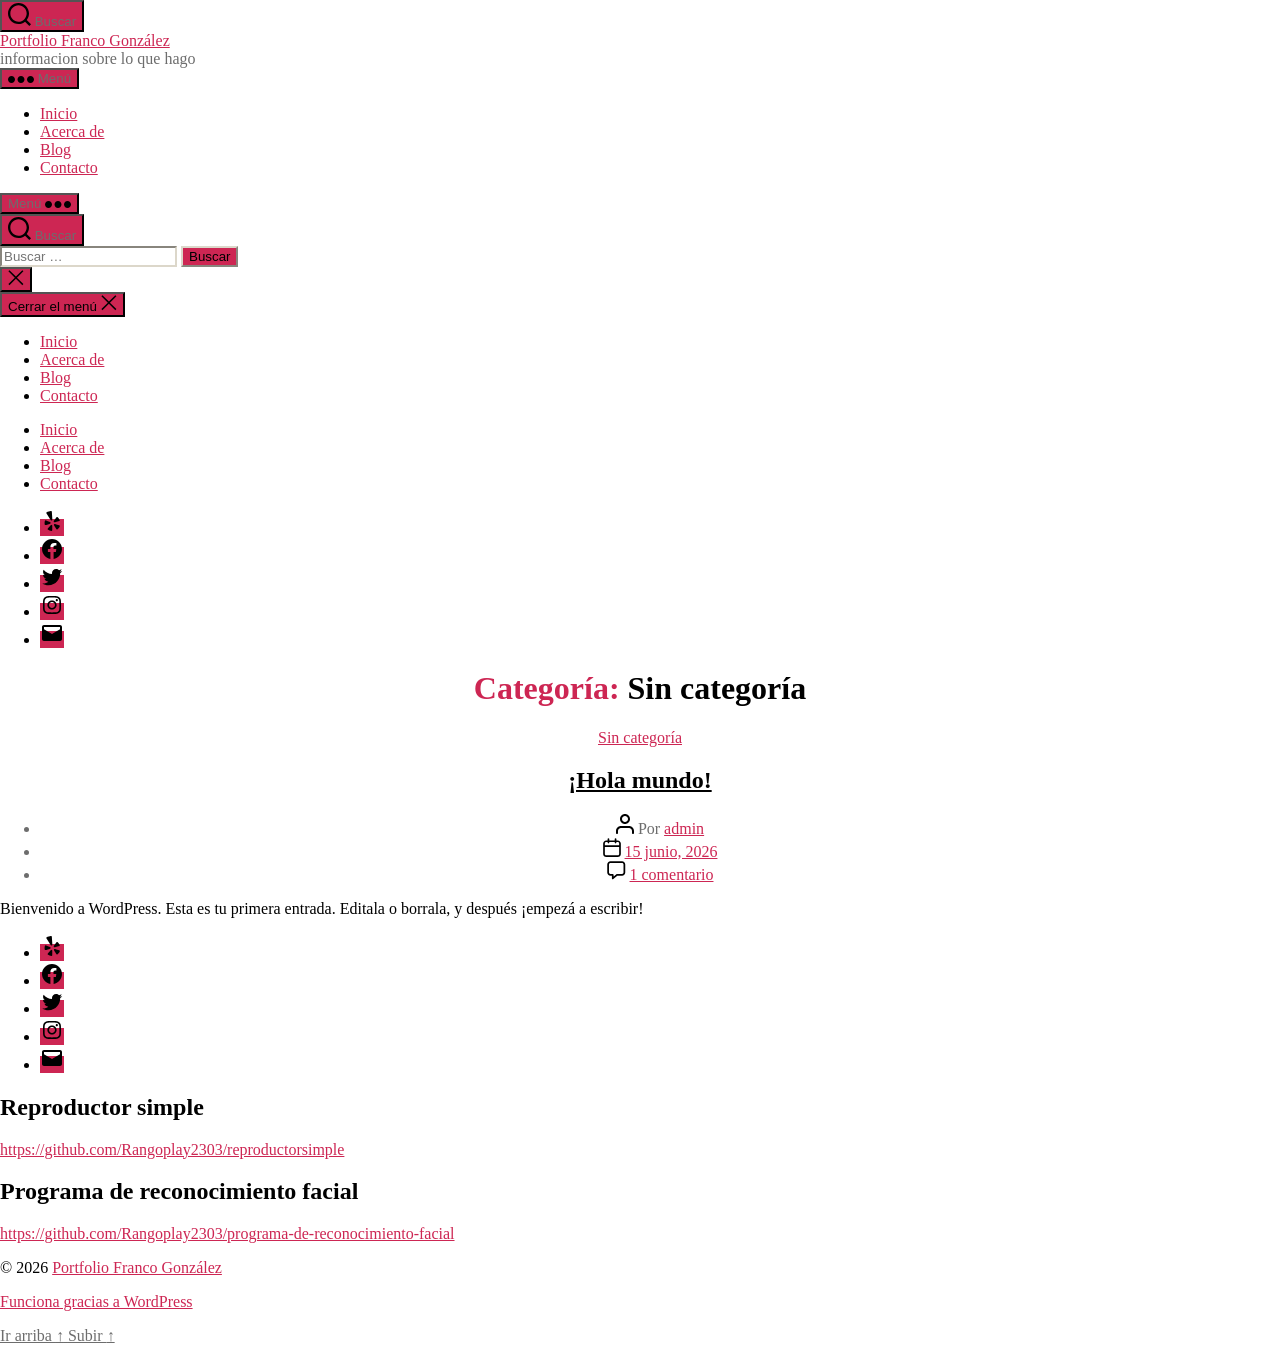
<file: category/sin-categoria/index.html>
<!DOCTYPE html>
<html class="no-js" lang="es-AR">

	<head><meta charset="UTF-8">

		
		<meta name="viewport" content="width=device-width, initial-scale=1.0">

		<link rel="profile" href="https://gmpg.org/xfn/11">

		<title>Sin categoría – Portfolio Franco González</title>
<meta name="robots" content="max-image-preview:large">
<link rel="alternate" type="application/rss+xml" title="Portfolio Franco González » Feed" href="https://rangoplay2303.github.io/Porfolio/feed/">
<link rel="alternate" type="application/rss+xml" title="Portfolio Franco González » RSS de los comentarios" href="https://rangoplay2303.github.io/Porfolio/comments/feed/">
<link rel="alternate" type="application/rss+xml" title="Portfolio Franco González » Sin categoría RSS de la categoría" href="https://rangoplay2303.github.io/Porfolio/category/sin-categoria/feed/">
<style id="wp-img-auto-sizes-contain-inline-css">
img:is([sizes=auto i],[sizes^="auto," i]){contain-intrinsic-size:3000px 1500px}
/*# sourceURL=wp-img-auto-sizes-contain-inline-css */
</style>
<style id="wp-emoji-styles-inline-css">

	img.wp-smiley, img.emoji {
		display: inline !important;
		border: none !important;
		box-shadow: none !important;
		height: 1em !important;
		width: 1em !important;
		margin: 0 0.07em !important;
		vertical-align: -0.1em !important;
		background: none !important;
		padding: 0 !important;
	}
/*# sourceURL=wp-emoji-styles-inline-css */
</style>
<style id="wp-block-library-inline-css">
:root{--wp-block-synced-color:#7a00df;--wp-block-synced-color--rgb:122,0,223;--wp-bound-block-color:var(--wp-block-synced-color);--wp-editor-canvas-background:#ddd;--wp-admin-theme-color:#007cba;--wp-admin-theme-color--rgb:0,124,186;--wp-admin-theme-color-darker-10:#006ba1;--wp-admin-theme-color-darker-10--rgb:0,107,160.5;--wp-admin-theme-color-darker-20:#005a87;--wp-admin-theme-color-darker-20--rgb:0,90,135;--wp-admin-border-width-focus:2px}@media (min-resolution:192dpi){:root{--wp-admin-border-width-focus:1.5px}}.wp-element-button{cursor:pointer}:root .has-very-light-gray-background-color{background-color:#eee}:root .has-very-dark-gray-background-color{background-color:#313131}:root .has-very-light-gray-color{color:#eee}:root .has-very-dark-gray-color{color:#313131}:root .has-vivid-green-cyan-to-vivid-cyan-blue-gradient-background{background:linear-gradient(135deg,#00d084,#0693e3)}:root .has-purple-crush-gradient-background{background:linear-gradient(135deg,#34e2e4,#4721fb 50%,#ab1dfe)}:root .has-hazy-dawn-gradient-background{background:linear-gradient(135deg,#faaca8,#dad0ec)}:root .has-subdued-olive-gradient-background{background:linear-gradient(135deg,#fafae1,#67a671)}:root .has-atomic-cream-gradient-background{background:linear-gradient(135deg,#fdd79a,#004a59)}:root .has-nightshade-gradient-background{background:linear-gradient(135deg,#330968,#31cdcf)}:root .has-midnight-gradient-background{background:linear-gradient(135deg,#020381,#2874fc)}:root{--wp--preset--font-size--normal:16px;--wp--preset--font-size--huge:42px}.has-regular-font-size{font-size:1em}.has-larger-font-size{font-size:2.625em}.has-normal-font-size{font-size:var(--wp--preset--font-size--normal)}.has-huge-font-size{font-size:var(--wp--preset--font-size--huge)}:root .has-text-align-center{text-align:center}:root .has-text-align-left{text-align:left}:root .has-text-align-right{text-align:right}.has-fit-text{white-space:nowrap!important}#end-resizable-editor-section{display:none}.aligncenter{clear:both}.items-justified-left{justify-content:flex-start}.items-justified-center{justify-content:center}.items-justified-right{justify-content:flex-end}.items-justified-space-between{justify-content:space-between}.screen-reader-text{word-wrap:normal!important;border:0;clip-path:inset(50%);height:1px;margin:-1px;overflow:hidden;padding:0;position:absolute;width:1px}.screen-reader-text:focus{background-color:#ddd;clip-path:none;color:#444;display:block;font-size:1em;height:auto;left:5px;line-height:normal;padding:15px 23px 14px;text-decoration:none;top:5px;width:auto;z-index:100000}html :where(.has-border-color){border-style:solid}html :where([style*=border-color]){border-style:solid}html :where([style*=border-top-color]){border-top-style:solid}html :where([style*=border-right-color]){border-right-style:solid}html :where([style*=border-bottom-color]){border-bottom-style:solid}html :where([style*=border-left-color]){border-left-style:solid}html :where([style*=border-width]){border-style:solid}html :where([style*=border-top-width]){border-top-style:solid}html :where([style*=border-right-width]){border-right-style:solid}html :where([style*=border-bottom-width]){border-bottom-style:solid}html :where([style*=border-left-width]){border-left-style:solid}html :where(img[class*=wp-image-]){height:auto;max-width:100%}:where(figure){margin:0 0 1em}html :where(.is-position-sticky){--wp-admin--admin-bar--position-offset:var(--wp-admin--admin-bar--height,0px)}@media screen and (max-width:600px){html :where(.is-position-sticky){--wp-admin--admin-bar--position-offset:0px}}

/*# sourceURL=/wp-includes/css/dist/block-library/common.min.css */
</style>
<style id="wp-block-paragraph-inline-css">
.is-small-text{font-size:.875em}.is-regular-text{font-size:1em}.is-large-text{font-size:2.25em}.is-larger-text{font-size:3em}.has-drop-cap:not(:focus):first-letter{float:left;font-size:8.4em;font-style:normal;font-weight:100;line-height:.68;margin:.05em .1em 0 0;text-transform:uppercase}body.rtl .has-drop-cap:not(:focus):first-letter{float:none;margin-left:.1em}p.has-drop-cap.has-background{overflow:hidden}:root :where(p.has-background){padding:1.25em 2.375em}:where(p.has-text-color:not(.has-link-color)) a{color:inherit}p.has-text-align-left[style*="writing-mode:vertical-lr"],p.has-text-align-right[style*="writing-mode:vertical-rl"]{rotate:180deg}
/*# sourceURL=https://rangoplay2303.github.io/Porfolio/wp-includes/blocks/paragraph/style.min.css */
</style>

<style id="classic-theme-styles-inline-css">
/*! This file is auto-generated */
.wp-block-button__link{color:#fff;background-color:#32373c;border-radius:9999px;box-shadow:none;text-decoration:none;padding:calc(.667em + 2px) calc(1.333em + 2px);font-size:1.125em}.wp-block-file__button{background:#32373c;color:#fff;text-decoration:none}
/*# sourceURL=/wp-includes/css/classic-themes.min.css */
</style>

<style id="global-styles-inline-css">
:root{--wp--preset--aspect-ratio--square: 1;--wp--preset--aspect-ratio--4-3: 4/3;--wp--preset--aspect-ratio--3-4: 3/4;--wp--preset--aspect-ratio--3-2: 3/2;--wp--preset--aspect-ratio--2-3: 2/3;--wp--preset--aspect-ratio--16-9: 16/9;--wp--preset--aspect-ratio--9-16: 9/16;--wp--preset--color--black: #000000;--wp--preset--color--cyan-bluish-gray: #abb8c3;--wp--preset--color--white: #ffffff;--wp--preset--color--pale-pink: #f78da7;--wp--preset--color--vivid-red: #cf2e2e;--wp--preset--color--luminous-vivid-orange: #ff6900;--wp--preset--color--luminous-vivid-amber: #fcb900;--wp--preset--color--light-green-cyan: #7bdcb5;--wp--preset--color--vivid-green-cyan: #00d084;--wp--preset--color--pale-cyan-blue: #8ed1fc;--wp--preset--color--vivid-cyan-blue: #0693e3;--wp--preset--color--vivid-purple: #9b51e0;--wp--preset--color--accent: #cd2653;--wp--preset--color--primary: #000000;--wp--preset--color--secondary: #6d6d6d;--wp--preset--color--subtle-background: #dcd7ca;--wp--preset--color--background: #f5efe0;--wp--preset--gradient--vivid-cyan-blue-to-vivid-purple: linear-gradient(135deg,rgb(6,147,227) 0%,rgb(155,81,224) 100%);--wp--preset--gradient--light-green-cyan-to-vivid-green-cyan: linear-gradient(135deg,rgb(122,220,180) 0%,rgb(0,208,130) 100%);--wp--preset--gradient--luminous-vivid-amber-to-luminous-vivid-orange: linear-gradient(135deg,rgb(252,185,0) 0%,rgb(255,105,0) 100%);--wp--preset--gradient--luminous-vivid-orange-to-vivid-red: linear-gradient(135deg,rgb(255,105,0) 0%,rgb(207,46,46) 100%);--wp--preset--gradient--very-light-gray-to-cyan-bluish-gray: linear-gradient(135deg,rgb(238,238,238) 0%,rgb(169,184,195) 100%);--wp--preset--gradient--cool-to-warm-spectrum: linear-gradient(135deg,rgb(74,234,220) 0%,rgb(151,120,209) 20%,rgb(207,42,186) 40%,rgb(238,44,130) 60%,rgb(251,105,98) 80%,rgb(254,248,76) 100%);--wp--preset--gradient--blush-light-purple: linear-gradient(135deg,rgb(255,206,236) 0%,rgb(152,150,240) 100%);--wp--preset--gradient--blush-bordeaux: linear-gradient(135deg,rgb(254,205,165) 0%,rgb(254,45,45) 50%,rgb(107,0,62) 100%);--wp--preset--gradient--luminous-dusk: linear-gradient(135deg,rgb(255,203,112) 0%,rgb(199,81,192) 50%,rgb(65,88,208) 100%);--wp--preset--gradient--pale-ocean: linear-gradient(135deg,rgb(255,245,203) 0%,rgb(182,227,212) 50%,rgb(51,167,181) 100%);--wp--preset--gradient--electric-grass: linear-gradient(135deg,rgb(202,248,128) 0%,rgb(113,206,126) 100%);--wp--preset--gradient--midnight: linear-gradient(135deg,rgb(2,3,129) 0%,rgb(40,116,252) 100%);--wp--preset--font-size--small: 18px;--wp--preset--font-size--medium: 20px;--wp--preset--font-size--large: 26.25px;--wp--preset--font-size--x-large: 42px;--wp--preset--font-size--normal: 21px;--wp--preset--font-size--larger: 32px;--wp--preset--spacing--20: 0.44rem;--wp--preset--spacing--30: 0.67rem;--wp--preset--spacing--40: 1rem;--wp--preset--spacing--50: 1.5rem;--wp--preset--spacing--60: 2.25rem;--wp--preset--spacing--70: 3.38rem;--wp--preset--spacing--80: 5.06rem;--wp--preset--shadow--natural: 6px 6px 9px rgba(0, 0, 0, 0.2);--wp--preset--shadow--deep: 12px 12px 50px rgba(0, 0, 0, 0.4);--wp--preset--shadow--sharp: 6px 6px 0px rgba(0, 0, 0, 0.2);--wp--preset--shadow--outlined: 6px 6px 0px -3px rgb(255, 255, 255), 6px 6px rgb(0, 0, 0);--wp--preset--shadow--crisp: 6px 6px 0px rgb(0, 0, 0);}:where(body) { margin: 0; }:where(.is-layout-flex){gap: 0.5em;}:where(.is-layout-grid){gap: 0.5em;}body .is-layout-flex{display: flex;}.is-layout-flex{flex-wrap: wrap;align-items: center;}.is-layout-flex > :is(*, div){margin: 0;}body .is-layout-grid{display: grid;}.is-layout-grid > :is(*, div){margin: 0;}body{padding-top: 0px;padding-right: 0px;padding-bottom: 0px;padding-left: 0px;}:root :where(.wp-element-button, .wp-block-button__link){background-color: #32373c;border-width: 0;color: #fff;font-family: inherit;font-size: inherit;font-style: inherit;font-weight: inherit;letter-spacing: inherit;line-height: inherit;padding-top: calc(0.667em + 2px);padding-right: calc(1.333em + 2px);padding-bottom: calc(0.667em + 2px);padding-left: calc(1.333em + 2px);text-decoration: none;text-transform: inherit;}.has-black-color{color: var(--wp--preset--color--black) !important;}.has-cyan-bluish-gray-color{color: var(--wp--preset--color--cyan-bluish-gray) !important;}.has-white-color{color: var(--wp--preset--color--white) !important;}.has-pale-pink-color{color: var(--wp--preset--color--pale-pink) !important;}.has-vivid-red-color{color: var(--wp--preset--color--vivid-red) !important;}.has-luminous-vivid-orange-color{color: var(--wp--preset--color--luminous-vivid-orange) !important;}.has-luminous-vivid-amber-color{color: var(--wp--preset--color--luminous-vivid-amber) !important;}.has-light-green-cyan-color{color: var(--wp--preset--color--light-green-cyan) !important;}.has-vivid-green-cyan-color{color: var(--wp--preset--color--vivid-green-cyan) !important;}.has-pale-cyan-blue-color{color: var(--wp--preset--color--pale-cyan-blue) !important;}.has-vivid-cyan-blue-color{color: var(--wp--preset--color--vivid-cyan-blue) !important;}.has-vivid-purple-color{color: var(--wp--preset--color--vivid-purple) !important;}.has-accent-color{color: var(--wp--preset--color--accent) !important;}.has-primary-color{color: var(--wp--preset--color--primary) !important;}.has-secondary-color{color: var(--wp--preset--color--secondary) !important;}.has-subtle-background-color{color: var(--wp--preset--color--subtle-background) !important;}.has-background-color{color: var(--wp--preset--color--background) !important;}.has-black-background-color{background-color: var(--wp--preset--color--black) !important;}.has-cyan-bluish-gray-background-color{background-color: var(--wp--preset--color--cyan-bluish-gray) !important;}.has-white-background-color{background-color: var(--wp--preset--color--white) !important;}.has-pale-pink-background-color{background-color: var(--wp--preset--color--pale-pink) !important;}.has-vivid-red-background-color{background-color: var(--wp--preset--color--vivid-red) !important;}.has-luminous-vivid-orange-background-color{background-color: var(--wp--preset--color--luminous-vivid-orange) !important;}.has-luminous-vivid-amber-background-color{background-color: var(--wp--preset--color--luminous-vivid-amber) !important;}.has-light-green-cyan-background-color{background-color: var(--wp--preset--color--light-green-cyan) !important;}.has-vivid-green-cyan-background-color{background-color: var(--wp--preset--color--vivid-green-cyan) !important;}.has-pale-cyan-blue-background-color{background-color: var(--wp--preset--color--pale-cyan-blue) !important;}.has-vivid-cyan-blue-background-color{background-color: var(--wp--preset--color--vivid-cyan-blue) !important;}.has-vivid-purple-background-color{background-color: var(--wp--preset--color--vivid-purple) !important;}.has-accent-background-color{background-color: var(--wp--preset--color--accent) !important;}.has-primary-background-color{background-color: var(--wp--preset--color--primary) !important;}.has-secondary-background-color{background-color: var(--wp--preset--color--secondary) !important;}.has-subtle-background-background-color{background-color: var(--wp--preset--color--subtle-background) !important;}.has-background-background-color{background-color: var(--wp--preset--color--background) !important;}.has-black-border-color{border-color: var(--wp--preset--color--black) !important;}.has-cyan-bluish-gray-border-color{border-color: var(--wp--preset--color--cyan-bluish-gray) !important;}.has-white-border-color{border-color: var(--wp--preset--color--white) !important;}.has-pale-pink-border-color{border-color: var(--wp--preset--color--pale-pink) !important;}.has-vivid-red-border-color{border-color: var(--wp--preset--color--vivid-red) !important;}.has-luminous-vivid-orange-border-color{border-color: var(--wp--preset--color--luminous-vivid-orange) !important;}.has-luminous-vivid-amber-border-color{border-color: var(--wp--preset--color--luminous-vivid-amber) !important;}.has-light-green-cyan-border-color{border-color: var(--wp--preset--color--light-green-cyan) !important;}.has-vivid-green-cyan-border-color{border-color: var(--wp--preset--color--vivid-green-cyan) !important;}.has-pale-cyan-blue-border-color{border-color: var(--wp--preset--color--pale-cyan-blue) !important;}.has-vivid-cyan-blue-border-color{border-color: var(--wp--preset--color--vivid-cyan-blue) !important;}.has-vivid-purple-border-color{border-color: var(--wp--preset--color--vivid-purple) !important;}.has-accent-border-color{border-color: var(--wp--preset--color--accent) !important;}.has-primary-border-color{border-color: var(--wp--preset--color--primary) !important;}.has-secondary-border-color{border-color: var(--wp--preset--color--secondary) !important;}.has-subtle-background-border-color{border-color: var(--wp--preset--color--subtle-background) !important;}.has-background-border-color{border-color: var(--wp--preset--color--background) !important;}.has-vivid-cyan-blue-to-vivid-purple-gradient-background{background: var(--wp--preset--gradient--vivid-cyan-blue-to-vivid-purple) !important;}.has-light-green-cyan-to-vivid-green-cyan-gradient-background{background: var(--wp--preset--gradient--light-green-cyan-to-vivid-green-cyan) !important;}.has-luminous-vivid-amber-to-luminous-vivid-orange-gradient-background{background: var(--wp--preset--gradient--luminous-vivid-amber-to-luminous-vivid-orange) !important;}.has-luminous-vivid-orange-to-vivid-red-gradient-background{background: var(--wp--preset--gradient--luminous-vivid-orange-to-vivid-red) !important;}.has-very-light-gray-to-cyan-bluish-gray-gradient-background{background: var(--wp--preset--gradient--very-light-gray-to-cyan-bluish-gray) !important;}.has-cool-to-warm-spectrum-gradient-background{background: var(--wp--preset--gradient--cool-to-warm-spectrum) !important;}.has-blush-light-purple-gradient-background{background: var(--wp--preset--gradient--blush-light-purple) !important;}.has-blush-bordeaux-gradient-background{background: var(--wp--preset--gradient--blush-bordeaux) !important;}.has-luminous-dusk-gradient-background{background: var(--wp--preset--gradient--luminous-dusk) !important;}.has-pale-ocean-gradient-background{background: var(--wp--preset--gradient--pale-ocean) !important;}.has-electric-grass-gradient-background{background: var(--wp--preset--gradient--electric-grass) !important;}.has-midnight-gradient-background{background: var(--wp--preset--gradient--midnight) !important;}.has-small-font-size{font-size: var(--wp--preset--font-size--small) !important;}.has-medium-font-size{font-size: var(--wp--preset--font-size--medium) !important;}.has-large-font-size{font-size: var(--wp--preset--font-size--large) !important;}.has-x-large-font-size{font-size: var(--wp--preset--font-size--x-large) !important;}.has-normal-font-size{font-size: var(--wp--preset--font-size--normal) !important;}.has-larger-font-size{font-size: var(--wp--preset--font-size--larger) !important;}
/*# sourceURL=global-styles-inline-css */
</style>

<link rel="stylesheet" id="twentytwenty-style-css" href="https://rangoplay2303.github.io/Porfolio/wp-content/themes/twentytwenty/style.css?ver=3.1" media="all">
<style id="twentytwenty-style-inline-css">
.color-accent,.color-accent-hover:hover,.color-accent-hover:focus,:root .has-accent-color,.has-drop-cap:not(:focus):first-letter,.wp-block-button.is-style-outline,a { color: #cd2653; }blockquote,.border-color-accent,.border-color-accent-hover:hover,.border-color-accent-hover:focus { border-color: #cd2653; }button,.button,.faux-button,.wp-block-button__link,.wp-block-file .wp-block-file__button,input[type="button"],input[type="reset"],input[type="submit"],.bg-accent,.bg-accent-hover:hover,.bg-accent-hover:focus,:root .has-accent-background-color,.comment-reply-link { background-color: #cd2653; }.fill-children-accent,.fill-children-accent * { fill: #cd2653; }body,.entry-title a,:root .has-primary-color { color: #000000; }:root .has-primary-background-color { background-color: #000000; }cite,figcaption,.wp-caption-text,.post-meta,.entry-content .wp-block-archives li,.entry-content .wp-block-categories li,.entry-content .wp-block-latest-posts li,.wp-block-latest-comments__comment-date,.wp-block-latest-posts__post-date,.wp-block-embed figcaption,.wp-block-image figcaption,.wp-block-pullquote cite,.comment-metadata,.comment-respond .comment-notes,.comment-respond .logged-in-as,.pagination .dots,.entry-content hr:not(.has-background),hr.styled-separator,:root .has-secondary-color { color: #6d6d6d; }:root .has-secondary-background-color { background-color: #6d6d6d; }pre,fieldset,input,textarea,table,table *,hr { border-color: #dcd7ca; }caption,code,code,kbd,samp,.wp-block-table.is-style-stripes tbody tr:nth-child(odd),:root .has-subtle-background-background-color { background-color: #dcd7ca; }.wp-block-table.is-style-stripes { border-bottom-color: #dcd7ca; }.wp-block-latest-posts.is-grid li { border-top-color: #dcd7ca; }:root .has-subtle-background-color { color: #dcd7ca; }body:not(.overlay-header) .primary-menu > li > a,body:not(.overlay-header) .primary-menu > li > .icon,.modal-menu a,.footer-menu a, .footer-widgets a:where(:not(.wp-block-button__link)),#site-footer .wp-block-button.is-style-outline,.wp-block-pullquote:before,.singular:not(.overlay-header) .entry-header a,.archive-header a,.header-footer-group .color-accent,.header-footer-group .color-accent-hover:hover { color: #cd2653; }.social-icons a,#site-footer button:not(.toggle),#site-footer .button,#site-footer .faux-button,#site-footer .wp-block-button__link,#site-footer .wp-block-file__button,#site-footer input[type="button"],#site-footer input[type="reset"],#site-footer input[type="submit"] { background-color: #cd2653; }.header-footer-group,body:not(.overlay-header) #site-header .toggle,.menu-modal .toggle { color: #000000; }body:not(.overlay-header) .primary-menu ul { background-color: #000000; }body:not(.overlay-header) .primary-menu > li > ul:after { border-bottom-color: #000000; }body:not(.overlay-header) .primary-menu ul ul:after { border-left-color: #000000; }.site-description,body:not(.overlay-header) .toggle-inner .toggle-text,.widget .post-date,.widget .rss-date,.widget_archive li,.widget_categories li,.widget cite,.widget_pages li,.widget_meta li,.widget_nav_menu li,.powered-by-wordpress,.footer-credits .privacy-policy,.to-the-top,.singular .entry-header .post-meta,.singular:not(.overlay-header) .entry-header .post-meta a { color: #6d6d6d; }.header-footer-group pre,.header-footer-group fieldset,.header-footer-group input,.header-footer-group textarea,.header-footer-group table,.header-footer-group table *,.footer-nav-widgets-wrapper,#site-footer,.menu-modal nav *,.footer-widgets-outer-wrapper,.footer-top { border-color: #dcd7ca; }.header-footer-group table caption,body:not(.overlay-header) .header-inner .toggle-wrapper::before { background-color: #dcd7ca; }
/*# sourceURL=twentytwenty-style-inline-css */
</style>
<link rel="stylesheet" id="twentytwenty-fonts-css" href="https://rangoplay2303.github.io/Porfolio/wp-content/themes/twentytwenty/assets/css/font-inter.css?ver=3.1" media="all">
<link rel="stylesheet" id="twentytwenty-print-style-css" href="https://rangoplay2303.github.io/Porfolio/wp-content/themes/twentytwenty/print.css?ver=3.1" media="print">
<script data-wp-strategy="defer" defer id="twentytwenty-js-js" src="https://rangoplay2303.github.io/Porfolio/wp-content/themes/twentytwenty/assets/js/index.js?ver=3.1"></script>
<link rel="https://api.w.org/" href="https://rangoplay2303.github.io/Porfolio/wp-json/"><link rel="alternate" title="JSON" type="application/json" href="https://rangoplay2303.github.io/Porfolio/wp-json/wp/v2/categories/1"><link rel="EditURI" type="application/rsd+xml" title="RSD" href="https://rangoplay2303.github.io/Porfolio/xmlrpc.php?rsd">
<meta name="generator" content="WordPress 7.0">
<script>
document.documentElement.className = document.documentElement.className.replace( 'no-js', 'js' );
//# sourceURL=twentytwenty_no_js_class
</script>

	</head>

	<body class="archive category category-sin-categoria category-1 wp-embed-responsive wp-theme-twentytwenty enable-search-modal has-no-pagination showing-comments show-avatars footer-top-visible">

		<a class="skip-link screen-reader-text" href="#site-content">Saltar al contenido</a>
		<header id="site-header" class="header-footer-group">

			<div class="header-inner section-inner">

				<div class="header-titles-wrapper">

					
						<button class="toggle search-toggle mobile-search-toggle" data-toggle-target=".search-modal" data-toggle-body-class="showing-search-modal" data-set-focus=".search-modal .search-field" aria-expanded="false">
							<span class="toggle-inner">
								<span class="toggle-icon">
									<svg class="svg-icon" aria-hidden="true" role="img" focusable="false" xmlns="http://www.w3.org/2000/svg" width="23" height="23" viewbox="0 0 23 23"><path d="M38.710696,48.0601792 L43,52.3494831 L41.3494831,54 L37.0601792,49.710696 C35.2632422,51.1481185 32.9839107,52.0076499 30.5038249,52.0076499 C24.7027226,52.0076499 20,47.3049272 20,41.5038249 C20,35.7027226 24.7027226,31 30.5038249,31 C36.3049272,31 41.0076499,35.7027226 41.0076499,41.5038249 C41.0076499,43.9839107 40.1481185,46.2632422 38.710696,48.0601792 Z M36.3875844,47.1716785 C37.8030221,45.7026647 38.6734666,43.7048964 38.6734666,41.5038249 C38.6734666,36.9918565 35.0157934,33.3341833 30.5038249,33.3341833 C25.9918565,33.3341833 22.3341833,36.9918565 22.3341833,41.5038249 C22.3341833,46.0157934 25.9918565,49.6734666 30.5038249,49.6734666 C32.7048964,49.6734666 34.7026647,48.8030221 36.1716785,47.3875844 C36.2023931,47.347638 36.2360451,47.3092237 36.2726343,47.2726343 C36.3092237,47.2360451 36.347638,47.2023931 36.3875844,47.1716785 Z" transform="translate(-20 -31)"></path></svg>								</span>
								<span class="toggle-text">Buscar</span>
							</span>
						</button><!-- .search-toggle -->

					
					<div class="header-titles">

						<div class="site-title faux-heading"><a href="https://rangoplay2303.github.io/Porfolio/" rel="home">Portfolio Franco González</a></div><div class="site-description">informacion sobre lo que hago</div><!-- .site-description -->
					</div><!-- .header-titles -->

					<button class="toggle nav-toggle mobile-nav-toggle" data-toggle-target=".menu-modal" data-toggle-body-class="showing-menu-modal" aria-expanded="false" data-set-focus=".close-nav-toggle">
						<span class="toggle-inner">
							<span class="toggle-icon">
								<svg class="svg-icon" aria-hidden="true" role="img" focusable="false" xmlns="http://www.w3.org/2000/svg" width="26" height="7" viewbox="0 0 26 7"><path fill-rule="evenodd" d="M332.5,45 C330.567003,45 329,43.4329966 329,41.5 C329,39.5670034 330.567003,38 332.5,38 C334.432997,38 336,39.5670034 336,41.5 C336,43.4329966 334.432997,45 332.5,45 Z M342,45 C340.067003,45 338.5,43.4329966 338.5,41.5 C338.5,39.5670034 340.067003,38 342,38 C343.932997,38 345.5,39.5670034 345.5,41.5 C345.5,43.4329966 343.932997,45 342,45 Z M351.5,45 C349.567003,45 348,43.4329966 348,41.5 C348,39.5670034 349.567003,38 351.5,38 C353.432997,38 355,39.5670034 355,41.5 C355,43.4329966 353.432997,45 351.5,45 Z" transform="translate(-329 -38)"></path></svg>							</span>
							<span class="toggle-text">Menú</span>
						</span>
					</button><!-- .nav-toggle -->

				</div><!-- .header-titles-wrapper -->

				<div class="header-navigation-wrapper">

					
							<nav class="primary-menu-wrapper" aria-label="Horizontal">

								<ul class="primary-menu reset-list-style">

								<li id="menu-item-20" class="menu-item menu-item-type-custom menu-item-object-custom menu-item-home menu-item-20"><a href="https://rangoplay2303.github.io/Porfolio/">Inicio</a></li>
<li id="menu-item-21" class="menu-item menu-item-type-post_type menu-item-object-page menu-item-21"><a href="https://rangoplay2303.github.io/Porfolio/acerca-de/">Acerca de</a></li>
<li id="menu-item-22" class="menu-item menu-item-type-post_type menu-item-object-page current_page_parent menu-item-22"><a href="https://rangoplay2303.github.io/Porfolio/blog/">Blog</a></li>
<li id="menu-item-23" class="menu-item menu-item-type-post_type menu-item-object-page menu-item-23"><a href="https://rangoplay2303.github.io/Porfolio/contacto/">Contacto</a></li>

								</ul>

							</nav><!-- .primary-menu-wrapper -->

						
						<div class="header-toggles hide-no-js">

						
							<div class="toggle-wrapper nav-toggle-wrapper has-expanded-menu">

								<button class="toggle nav-toggle desktop-nav-toggle" data-toggle-target=".menu-modal" data-toggle-body-class="showing-menu-modal" aria-expanded="false" data-set-focus=".close-nav-toggle">
									<span class="toggle-inner">
										<span class="toggle-text">Menú</span>
										<span class="toggle-icon">
											<svg class="svg-icon" aria-hidden="true" role="img" focusable="false" xmlns="http://www.w3.org/2000/svg" width="26" height="7" viewbox="0 0 26 7"><path fill-rule="evenodd" d="M332.5,45 C330.567003,45 329,43.4329966 329,41.5 C329,39.5670034 330.567003,38 332.5,38 C334.432997,38 336,39.5670034 336,41.5 C336,43.4329966 334.432997,45 332.5,45 Z M342,45 C340.067003,45 338.5,43.4329966 338.5,41.5 C338.5,39.5670034 340.067003,38 342,38 C343.932997,38 345.5,39.5670034 345.5,41.5 C345.5,43.4329966 343.932997,45 342,45 Z M351.5,45 C349.567003,45 348,43.4329966 348,41.5 C348,39.5670034 349.567003,38 351.5,38 C353.432997,38 355,39.5670034 355,41.5 C355,43.4329966 353.432997,45 351.5,45 Z" transform="translate(-329 -38)"></path></svg>										</span>
									</span>
								</button><!-- .nav-toggle -->

							</div><!-- .nav-toggle-wrapper -->

							
							<div class="toggle-wrapper search-toggle-wrapper">

								<button class="toggle search-toggle desktop-search-toggle" data-toggle-target=".search-modal" data-toggle-body-class="showing-search-modal" data-set-focus=".search-modal .search-field" aria-expanded="false">
									<span class="toggle-inner">
										<svg class="svg-icon" aria-hidden="true" role="img" focusable="false" xmlns="http://www.w3.org/2000/svg" width="23" height="23" viewbox="0 0 23 23"><path d="M38.710696,48.0601792 L43,52.3494831 L41.3494831,54 L37.0601792,49.710696 C35.2632422,51.1481185 32.9839107,52.0076499 30.5038249,52.0076499 C24.7027226,52.0076499 20,47.3049272 20,41.5038249 C20,35.7027226 24.7027226,31 30.5038249,31 C36.3049272,31 41.0076499,35.7027226 41.0076499,41.5038249 C41.0076499,43.9839107 40.1481185,46.2632422 38.710696,48.0601792 Z M36.3875844,47.1716785 C37.8030221,45.7026647 38.6734666,43.7048964 38.6734666,41.5038249 C38.6734666,36.9918565 35.0157934,33.3341833 30.5038249,33.3341833 C25.9918565,33.3341833 22.3341833,36.9918565 22.3341833,41.5038249 C22.3341833,46.0157934 25.9918565,49.6734666 30.5038249,49.6734666 C32.7048964,49.6734666 34.7026647,48.8030221 36.1716785,47.3875844 C36.2023931,47.347638 36.2360451,47.3092237 36.2726343,47.2726343 C36.3092237,47.2360451 36.347638,47.2023931 36.3875844,47.1716785 Z" transform="translate(-20 -31)"></path></svg>										<span class="toggle-text">Buscar</span>
									</span>
								</button><!-- .search-toggle -->

							</div>

							
						</div><!-- .header-toggles -->
						
				</div><!-- .header-navigation-wrapper -->

			</div><!-- .header-inner -->

			<div class="search-modal cover-modal header-footer-group" data-modal-target-string=".search-modal" role="dialog" aria-modal="true" aria-label="Buscar">

	<div class="search-modal-inner modal-inner">

		<div class="section-inner">

			<form role="search" aria-label="Buscar:" method="get" class="search-form" action="https://rangoplay2303.github.io/Porfolio/">
	<label for="search-form-1">
		<span class="screen-reader-text">
			Buscar:		</span>
		<input type="search" id="search-form-1" class="search-field" placeholder="Buscar …" value="" name="s">
	</label>
	<input type="submit" class="search-submit" value="Buscar">
</form>

			<button class="toggle search-untoggle close-search-toggle fill-children-current-color" data-toggle-target=".search-modal" data-toggle-body-class="showing-search-modal" data-set-focus=".search-modal .search-field">
				<span class="screen-reader-text">
					Cerrar la búsqueda				</span>
				<svg class="svg-icon" aria-hidden="true" role="img" focusable="false" xmlns="http://www.w3.org/2000/svg" width="16" height="16" viewbox="0 0 16 16"><polygon fill="" fill-rule="evenodd" points="6.852 7.649 .399 1.195 1.445 .149 7.899 6.602 14.352 .149 15.399 1.195 8.945 7.649 15.399 14.102 14.352 15.149 7.899 8.695 1.445 15.149 .399 14.102"></polygon></svg>			</button><!-- .search-toggle -->

		</div><!-- .section-inner -->

	</div><!-- .search-modal-inner -->

</div><!-- .menu-modal -->

		</header><!-- #site-header -->

		
<div class="menu-modal cover-modal header-footer-group" data-modal-target-string=".menu-modal">

	<div class="menu-modal-inner modal-inner">

		<div class="menu-wrapper section-inner">

			<div class="menu-top">

				<button class="toggle close-nav-toggle fill-children-current-color" data-toggle-target=".menu-modal" data-toggle-body-class="showing-menu-modal" data-set-focus=".menu-modal">
					<span class="toggle-text">Cerrar el menú</span>
					<svg class="svg-icon" aria-hidden="true" role="img" focusable="false" xmlns="http://www.w3.org/2000/svg" width="16" height="16" viewbox="0 0 16 16"><polygon fill="" fill-rule="evenodd" points="6.852 7.649 .399 1.195 1.445 .149 7.899 6.602 14.352 .149 15.399 1.195 8.945 7.649 15.399 14.102 14.352 15.149 7.899 8.695 1.445 15.149 .399 14.102"></polygon></svg>				</button><!-- .nav-toggle -->

				
					<nav class="expanded-menu" aria-label="Ampliado">

						<ul class="modal-menu reset-list-style">
							<li id="menu-item-24" class="menu-item menu-item-type-custom menu-item-object-custom menu-item-home menu-item-24"><div class="ancestor-wrapper"><a href="https://rangoplay2303.github.io/Porfolio/">Inicio</a></div><!-- .ancestor-wrapper --></li>
<li id="menu-item-25" class="menu-item menu-item-type-post_type menu-item-object-page menu-item-25"><div class="ancestor-wrapper"><a href="https://rangoplay2303.github.io/Porfolio/acerca-de/">Acerca de</a></div><!-- .ancestor-wrapper --></li>
<li id="menu-item-26" class="menu-item menu-item-type-post_type menu-item-object-page current_page_parent menu-item-26"><div class="ancestor-wrapper"><a href="https://rangoplay2303.github.io/Porfolio/blog/">Blog</a></div><!-- .ancestor-wrapper --></li>
<li id="menu-item-27" class="menu-item menu-item-type-post_type menu-item-object-page menu-item-27"><div class="ancestor-wrapper"><a href="https://rangoplay2303.github.io/Porfolio/contacto/">Contacto</a></div><!-- .ancestor-wrapper --></li>
						</ul>

					</nav>

					
					<nav class="mobile-menu" aria-label="Móvil">

						<ul class="modal-menu reset-list-style">

						<li class="menu-item menu-item-type-custom menu-item-object-custom menu-item-home menu-item-20"><div class="ancestor-wrapper"><a href="https://rangoplay2303.github.io/Porfolio/">Inicio</a></div><!-- .ancestor-wrapper --></li>
<li class="menu-item menu-item-type-post_type menu-item-object-page menu-item-21"><div class="ancestor-wrapper"><a href="https://rangoplay2303.github.io/Porfolio/acerca-de/">Acerca de</a></div><!-- .ancestor-wrapper --></li>
<li class="menu-item menu-item-type-post_type menu-item-object-page current_page_parent menu-item-22"><div class="ancestor-wrapper"><a href="https://rangoplay2303.github.io/Porfolio/blog/">Blog</a></div><!-- .ancestor-wrapper --></li>
<li class="menu-item menu-item-type-post_type menu-item-object-page menu-item-23"><div class="ancestor-wrapper"><a href="https://rangoplay2303.github.io/Porfolio/contacto/">Contacto</a></div><!-- .ancestor-wrapper --></li>

						</ul>

					</nav>

					
			</div><!-- .menu-top -->

			<div class="menu-bottom">

				
					<nav aria-label="Enlaces sociales ampliados">
						<ul class="social-menu reset-list-style social-icons fill-children-current-color">

							<li id="menu-item-28" class="menu-item menu-item-type-custom menu-item-object-custom menu-item-28"><a href="https://www.yelp.com/"><span class="screen-reader-text">Yelp</span><svg class="svg-icon" aria-hidden="true" role="img" focusable="false" width="24" height="24" viewbox="0 0 24 24" xmlns="http://www.w3.org/2000/svg"><path d="M12.271,16.718v1.417q-.011,3.257-.067,3.4a.707.707,0,0,1-.569.446,4.637,4.637,0,0,1-2.024-.424A4.609,4.609,0,0,1,7.8,20.565a.844.844,0,0,1-.19-.4.692.692,0,0,1,.044-.29,3.181,3.181,0,0,1,.379-.524q.335-.412,2.019-2.409.011,0,.669-.781a.757.757,0,0,1,.44-.274.965.965,0,0,1,.552.039.945.945,0,0,1,.418.324.732.732,0,0,1,.139.468Zm-1.662-2.8a.783.783,0,0,1-.58.781l-1.339.435q-3.067.981-3.257.981a.711.711,0,0,1-.6-.4,2.636,2.636,0,0,1-.19-.836,9.134,9.134,0,0,1,.011-1.857,3.559,3.559,0,0,1,.335-1.389.659.659,0,0,1,.625-.357,22.629,22.629,0,0,1,2.253.859q.781.324,1.283.524l.937.379a.771.771,0,0,1,.4.34A.982.982,0,0,1,10.609,13.917Zm9.213,3.313a4.467,4.467,0,0,1-1.021,1.8,4.559,4.559,0,0,1-1.512,1.417.671.671,0,0,1-.7-.078q-.156-.112-2.052-3.2l-.524-.859a.761.761,0,0,1-.128-.513.957.957,0,0,1,.217-.513.774.774,0,0,1,.926-.29q.011.011,1.327.446,2.264.736,2.7.887a2.082,2.082,0,0,1,.524.229.673.673,0,0,1,.245.68Zm-7.5-7.049q.056,1.137-.6,1.361-.647.19-1.272-.792L6.237,4.08a.7.7,0,0,1,.212-.691,5.788,5.788,0,0,1,2.314-1,5.928,5.928,0,0,1,2.5-.352.681.681,0,0,1,.547.5q.034.2.245,3.407T12.327,10.181Zm7.384,1.2a.679.679,0,0,1-.29.658q-.167.112-3.67.959-.747.167-1.015.257l.011-.022a.769.769,0,0,1-.513-.044.914.914,0,0,1-.413-.357.786.786,0,0,1,0-.971q.011-.011.836-1.137,1.394-1.908,1.673-2.275a2.423,2.423,0,0,1,.379-.435A.7.7,0,0,1,17.435,8a4.482,4.482,0,0,1,1.372,1.489,4.81,4.81,0,0,1,.9,1.868v.034Z"></path></svg></a></li>
<li id="menu-item-29" class="menu-item menu-item-type-custom menu-item-object-custom menu-item-29"><a href="https://www.facebook.com/wordpress"><span class="screen-reader-text">Facebook</span><svg class="svg-icon" aria-hidden="true" role="img" focusable="false" width="24" height="24" viewbox="0 0 24 24" xmlns="http://www.w3.org/2000/svg"><path d="M12 2C6.5 2 2 6.5 2 12c0 5 3.7 9.1 8.4 9.9v-7H7.9V12h2.5V9.8c0-2.5 1.5-3.9 3.8-3.9 1.1 0 2.2.2 2.2.2v2.5h-1.3c-1.2 0-1.6.8-1.6 1.6V12h2.8l-.4 2.9h-2.3v7C18.3 21.1 22 17 22 12c0-5.5-4.5-10-10-10z"></path></svg></a></li>
<li id="menu-item-30" class="menu-item menu-item-type-custom menu-item-object-custom menu-item-30"><a href="https://twitter.com/wordpress"><span class="screen-reader-text">Twitter</span><svg class="svg-icon" aria-hidden="true" role="img" focusable="false" width="24" height="24" viewbox="0 0 24 24" xmlns="http://www.w3.org/2000/svg"><path d="M22.23,5.924c-0.736,0.326-1.527,0.547-2.357,0.646c0.847-0.508,1.498-1.312,1.804-2.27 c-0.793,0.47-1.671,0.812-2.606,0.996C18.324,4.498,17.257,4,16.077,4c-2.266,0-4.103,1.837-4.103,4.103 c0,0.322,0.036,0.635,0.106,0.935C8.67,8.867,5.647,7.234,3.623,4.751C3.27,5.357,3.067,6.062,3.067,6.814 c0,1.424,0.724,2.679,1.825,3.415c-0.673-0.021-1.305-0.206-1.859-0.513c0,0.017,0,0.034,0,0.052c0,1.988,1.414,3.647,3.292,4.023 c-0.344,0.094-0.707,0.144-1.081,0.144c-0.264,0-0.521-0.026-0.772-0.074c0.522,1.63,2.038,2.816,3.833,2.85 c-1.404,1.1-3.174,1.756-5.096,1.756c-0.331,0-0.658-0.019-0.979-0.057c1.816,1.164,3.973,1.843,6.29,1.843 c7.547,0,11.675-6.252,11.675-11.675c0-0.178-0.004-0.355-0.012-0.531C20.985,7.47,21.68,6.747,22.23,5.924z"></path></svg></a></li>
<li id="menu-item-31" class="menu-item menu-item-type-custom menu-item-object-custom menu-item-31"><a href="https://www.instagram.com/explore/tags/wordcamp/"><span class="screen-reader-text">Instagram</span><svg class="svg-icon" aria-hidden="true" role="img" focusable="false" width="24" height="24" viewbox="0 0 24 24" xmlns="http://www.w3.org/2000/svg"><path d="M12,4.622c2.403,0,2.688,0.009,3.637,0.052c0.877,0.04,1.354,0.187,1.671,0.31c0.42,0.163,0.72,0.358,1.035,0.673 c0.315,0.315,0.51,0.615,0.673,1.035c0.123,0.317,0.27,0.794,0.31,1.671c0.043,0.949,0.052,1.234,0.052,3.637 s-0.009,2.688-0.052,3.637c-0.04,0.877-0.187,1.354-0.31,1.671c-0.163,0.42-0.358,0.72-0.673,1.035 c-0.315,0.315-0.615,0.51-1.035,0.673c-0.317,0.123-0.794,0.27-1.671,0.31c-0.949,0.043-1.233,0.052-3.637,0.052 s-2.688-0.009-3.637-0.052c-0.877-0.04-1.354-0.187-1.671-0.31c-0.42-0.163-0.72-0.358-1.035-0.673 c-0.315-0.315-0.51-0.615-0.673-1.035c-0.123-0.317-0.27-0.794-0.31-1.671C4.631,14.688,4.622,14.403,4.622,12 s0.009-2.688,0.052-3.637c0.04-0.877,0.187-1.354,0.31-1.671c0.163-0.42,0.358-0.72,0.673-1.035 c0.315-0.315,0.615-0.51,1.035-0.673c0.317-0.123,0.794-0.27,1.671-0.31C9.312,4.631,9.597,4.622,12,4.622 M12,3 C9.556,3,9.249,3.01,8.289,3.054C7.331,3.098,6.677,3.25,6.105,3.472C5.513,3.702,5.011,4.01,4.511,4.511 c-0.5,0.5-0.808,1.002-1.038,1.594C3.25,6.677,3.098,7.331,3.054,8.289C3.01,9.249,3,9.556,3,12c0,2.444,0.01,2.751,0.054,3.711 c0.044,0.958,0.196,1.612,0.418,2.185c0.23,0.592,0.538,1.094,1.038,1.594c0.5,0.5,1.002,0.808,1.594,1.038 c0.572,0.222,1.227,0.375,2.185,0.418C9.249,20.99,9.556,21,12,21s2.751-0.01,3.711-0.054c0.958-0.044,1.612-0.196,2.185-0.418 c0.592-0.23,1.094-0.538,1.594-1.038c0.5-0.5,0.808-1.002,1.038-1.594c0.222-0.572,0.375-1.227,0.418-2.185 C20.99,14.751,21,14.444,21,12s-0.01-2.751-0.054-3.711c-0.044-0.958-0.196-1.612-0.418-2.185c-0.23-0.592-0.538-1.094-1.038-1.594 c-0.5-0.5-1.002-0.808-1.594-1.038c-0.572-0.222-1.227-0.375-2.185-0.418C14.751,3.01,14.444,3,12,3L12,3z M12,7.378 c-2.552,0-4.622,2.069-4.622,4.622S9.448,16.622,12,16.622s4.622-2.069,4.622-4.622S14.552,7.378,12,7.378z M12,15 c-1.657,0-3-1.343-3-3s1.343-3,3-3s3,1.343,3,3S13.657,15,12,15z M16.804,6.116c-0.596,0-1.08,0.484-1.08,1.08 s0.484,1.08,1.08,1.08c0.596,0,1.08-0.484,1.08-1.08S17.401,6.116,16.804,6.116z"></path></svg></a></li>
<li id="menu-item-32" class="menu-item menu-item-type-custom menu-item-object-custom menu-item-32"><a href="mailto:wordpress@example.com"><span class="screen-reader-text">Correo electrónico</span><svg class="svg-icon" aria-hidden="true" role="img" focusable="false" width="24" height="24" viewbox="0 0 24 24" xmlns="http://www.w3.org/2000/svg"><path d="M20,4H4C2.895,4,2,4.895,2,6v12c0,1.105,0.895,2,2,2h16c1.105,0,2-0.895,2-2V6C22,4.895,21.105,4,20,4z M20,8.236l-8,4.882 L4,8.236V6h16V8.236z"></path></svg></a></li>

						</ul>
					</nav><!-- .social-menu -->

				
			</div><!-- .menu-bottom -->

		</div><!-- .menu-wrapper -->

	</div><!-- .menu-modal-inner -->

</div><!-- .menu-modal -->

<main id="site-content">

	
		<header class="archive-header has-text-align-center header-footer-group">

			<div class="archive-header-inner section-inner medium">

									<h1 class="archive-title"><span class="color-accent">Categoría:</span> <span>Sin categoría</span></h1>
				
				
			</div><!-- .archive-header-inner -->

		</header><!-- .archive-header -->

		
<article class="post-1 post type-post status-publish format-standard hentry category-sin-categoria" id="post-1">

	
<header class="entry-header has-text-align-center">

	<div class="entry-header-inner section-inner medium">

		
			<div class="entry-categories">
				<span class="screen-reader-text">
					Categorías				</span>
				<div class="entry-categories-inner">
					<a href="https://rangoplay2303.github.io/Porfolio/category/sin-categoria/" rel="category tag">Sin categoría</a>				</div><!-- .entry-categories-inner -->
			</div><!-- .entry-categories -->

			<h2 class="entry-title heading-size-1"><a href="https://rangoplay2303.github.io/Porfolio/2026/06/15/hola-mundo/">¡Hola mundo!</a></h2>
		<div class="post-meta-wrapper post-meta-single post-meta-single-top">

			<ul class="post-meta">

									<li class="post-author meta-wrapper">
						<span class="meta-icon">
							<span class="screen-reader-text">
								Autor de la entrada							</span>
							<svg class="svg-icon" aria-hidden="true" role="img" focusable="false" xmlns="http://www.w3.org/2000/svg" width="18" height="20" viewbox="0 0 18 20"><path fill="" d="M18,19 C18,19.5522847 17.5522847,20 17,20 C16.4477153,20 16,19.5522847 16,19 L16,17 C16,15.3431458 14.6568542,14 13,14 L5,14 C3.34314575,14 2,15.3431458 2,17 L2,19 C2,19.5522847 1.55228475,20 1,20 C0.44771525,20 0,19.5522847 0,19 L0,17 C0,14.2385763 2.23857625,12 5,12 L13,12 C15.7614237,12 18,14.2385763 18,17 L18,19 Z M9,10 C6.23857625,10 4,7.76142375 4,5 C4,2.23857625 6.23857625,0 9,0 C11.7614237,0 14,2.23857625 14,5 C14,7.76142375 11.7614237,10 9,10 Z M9,8 C10.6568542,8 12,6.65685425 12,5 C12,3.34314575 10.6568542,2 9,2 C7.34314575,2 6,3.34314575 6,5 C6,6.65685425 7.34314575,8 9,8 Z"></path></svg>						</span>
						<span class="meta-text">
							Por <a href="https://rangoplay2303.github.io/Porfolio/author/admin/">admin</a>						</span>
					</li>
										<li class="post-date meta-wrapper">
						<span class="meta-icon">
							<span class="screen-reader-text">
								Fecha de publicación							</span>
							<svg class="svg-icon" aria-hidden="true" role="img" focusable="false" xmlns="http://www.w3.org/2000/svg" width="18" height="19" viewbox="0 0 18 19"><path fill="" d="M4.60069444,4.09375 L3.25,4.09375 C2.47334957,4.09375 1.84375,4.72334957 1.84375,5.5 L1.84375,7.26736111 L16.15625,7.26736111 L16.15625,5.5 C16.15625,4.72334957 15.5266504,4.09375 14.75,4.09375 L13.3993056,4.09375 L13.3993056,4.55555556 C13.3993056,5.02154581 13.0215458,5.39930556 12.5555556,5.39930556 C12.0895653,5.39930556 11.7118056,5.02154581 11.7118056,4.55555556 L11.7118056,4.09375 L6.28819444,4.09375 L6.28819444,4.55555556 C6.28819444,5.02154581 5.9104347,5.39930556 5.44444444,5.39930556 C4.97845419,5.39930556 4.60069444,5.02154581 4.60069444,4.55555556 L4.60069444,4.09375 Z M6.28819444,2.40625 L11.7118056,2.40625 L11.7118056,1 C11.7118056,0.534009742 12.0895653,0.15625 12.5555556,0.15625 C13.0215458,0.15625 13.3993056,0.534009742 13.3993056,1 L13.3993056,2.40625 L14.75,2.40625 C16.4586309,2.40625 17.84375,3.79136906 17.84375,5.5 L17.84375,15.875 C17.84375,17.5836309 16.4586309,18.96875 14.75,18.96875 L3.25,18.96875 C1.54136906,18.96875 0.15625,17.5836309 0.15625,15.875 L0.15625,5.5 C0.15625,3.79136906 1.54136906,2.40625 3.25,2.40625 L4.60069444,2.40625 L4.60069444,1 C4.60069444,0.534009742 4.97845419,0.15625 5.44444444,0.15625 C5.9104347,0.15625 6.28819444,0.534009742 6.28819444,1 L6.28819444,2.40625 Z M1.84375,8.95486111 L1.84375,15.875 C1.84375,16.6516504 2.47334957,17.28125 3.25,17.28125 L14.75,17.28125 C15.5266504,17.28125 16.15625,16.6516504 16.15625,15.875 L16.15625,8.95486111 L1.84375,8.95486111 Z"></path></svg>						</span>
						<span class="meta-text">
							<a href="https://rangoplay2303.github.io/Porfolio/2026/06/15/hola-mundo/">15 junio, 2026</a>
						</span>
					</li>
										<li class="post-comment-link meta-wrapper">
						<span class="meta-icon">
							<svg class="svg-icon" aria-hidden="true" role="img" focusable="false" xmlns="http://www.w3.org/2000/svg" width="19" height="19" viewbox="0 0 19 19"><path d="M9.43016863,13.2235931 C9.58624731,13.094699 9.7823475,13.0241935 9.98476849,13.0241935 L15.0564516,13.0241935 C15.8581553,13.0241935 16.5080645,12.3742843 16.5080645,11.5725806 L16.5080645,3.44354839 C16.5080645,2.64184472 15.8581553,1.99193548 15.0564516,1.99193548 L3.44354839,1.99193548 C2.64184472,1.99193548 1.99193548,2.64184472 1.99193548,3.44354839 L1.99193548,11.5725806 C1.99193548,12.3742843 2.64184472,13.0241935 3.44354839,13.0241935 L5.76612903,13.0241935 C6.24715123,13.0241935 6.63709677,13.4141391 6.63709677,13.8951613 L6.63709677,15.5301903 L9.43016863,13.2235931 Z M3.44354839,14.766129 C1.67980032,14.766129 0.25,13.3363287 0.25,11.5725806 L0.25,3.44354839 C0.25,1.67980032 1.67980032,0.25 3.44354839,0.25 L15.0564516,0.25 C16.8201997,0.25 18.25,1.67980032 18.25,3.44354839 L18.25,11.5725806 C18.25,13.3363287 16.8201997,14.766129 15.0564516,14.766129 L10.2979143,14.766129 L6.32072889,18.0506004 C5.75274472,18.5196577 4.89516129,18.1156602 4.89516129,17.3790323 L4.89516129,14.766129 L3.44354839,14.766129 Z"></path></svg>						</span>
						<span class="meta-text">
							<a href="https://rangoplay2303.github.io/Porfolio/2026/06/15/hola-mundo/#comments">1 comentario<span class="screen-reader-text"> en ¡Hola mundo!</span></a>						</span>
					</li>
					
			</ul><!-- .post-meta -->

		</div><!-- .post-meta-wrapper -->

		
	</div><!-- .entry-header-inner -->

</header><!-- .entry-header -->

	<div class="post-inner thin ">

		<div class="entry-content">

			
<p class="wp-block-paragraph">Bienvenido a WordPress. Esta es tu primera entrada. Editala o borrala, y después ¡empezá a escribir!</p>

		</div><!-- .entry-content -->

	</div><!-- .post-inner -->

	<div class="section-inner">
		
	</div><!-- .section-inner -->

	
</article><!-- .post -->

	
</main><!-- #site-content -->


	<div class="footer-nav-widgets-wrapper header-footer-group">

		<div class="footer-inner section-inner">

							<div class="footer-top has-social-menu">
										
						<nav aria-label="Enlaces sociales" class="footer-social-wrapper">

							<ul class="social-menu footer-social reset-list-style social-icons fill-children-current-color">

								<li class="menu-item menu-item-type-custom menu-item-object-custom menu-item-28"><a href="https://www.yelp.com/"><span class="screen-reader-text">Yelp</span><svg class="svg-icon" aria-hidden="true" role="img" focusable="false" width="24" height="24" viewbox="0 0 24 24" xmlns="http://www.w3.org/2000/svg"><path d="M12.271,16.718v1.417q-.011,3.257-.067,3.4a.707.707,0,0,1-.569.446,4.637,4.637,0,0,1-2.024-.424A4.609,4.609,0,0,1,7.8,20.565a.844.844,0,0,1-.19-.4.692.692,0,0,1,.044-.29,3.181,3.181,0,0,1,.379-.524q.335-.412,2.019-2.409.011,0,.669-.781a.757.757,0,0,1,.44-.274.965.965,0,0,1,.552.039.945.945,0,0,1,.418.324.732.732,0,0,1,.139.468Zm-1.662-2.8a.783.783,0,0,1-.58.781l-1.339.435q-3.067.981-3.257.981a.711.711,0,0,1-.6-.4,2.636,2.636,0,0,1-.19-.836,9.134,9.134,0,0,1,.011-1.857,3.559,3.559,0,0,1,.335-1.389.659.659,0,0,1,.625-.357,22.629,22.629,0,0,1,2.253.859q.781.324,1.283.524l.937.379a.771.771,0,0,1,.4.34A.982.982,0,0,1,10.609,13.917Zm9.213,3.313a4.467,4.467,0,0,1-1.021,1.8,4.559,4.559,0,0,1-1.512,1.417.671.671,0,0,1-.7-.078q-.156-.112-2.052-3.2l-.524-.859a.761.761,0,0,1-.128-.513.957.957,0,0,1,.217-.513.774.774,0,0,1,.926-.29q.011.011,1.327.446,2.264.736,2.7.887a2.082,2.082,0,0,1,.524.229.673.673,0,0,1,.245.68Zm-7.5-7.049q.056,1.137-.6,1.361-.647.19-1.272-.792L6.237,4.08a.7.7,0,0,1,.212-.691,5.788,5.788,0,0,1,2.314-1,5.928,5.928,0,0,1,2.5-.352.681.681,0,0,1,.547.5q.034.2.245,3.407T12.327,10.181Zm7.384,1.2a.679.679,0,0,1-.29.658q-.167.112-3.67.959-.747.167-1.015.257l.011-.022a.769.769,0,0,1-.513-.044.914.914,0,0,1-.413-.357.786.786,0,0,1,0-.971q.011-.011.836-1.137,1.394-1.908,1.673-2.275a2.423,2.423,0,0,1,.379-.435A.7.7,0,0,1,17.435,8a4.482,4.482,0,0,1,1.372,1.489,4.81,4.81,0,0,1,.9,1.868v.034Z"></path></svg></a></li>
<li class="menu-item menu-item-type-custom menu-item-object-custom menu-item-29"><a href="https://www.facebook.com/wordpress"><span class="screen-reader-text">Facebook</span><svg class="svg-icon" aria-hidden="true" role="img" focusable="false" width="24" height="24" viewbox="0 0 24 24" xmlns="http://www.w3.org/2000/svg"><path d="M12 2C6.5 2 2 6.5 2 12c0 5 3.7 9.1 8.4 9.9v-7H7.9V12h2.5V9.8c0-2.5 1.5-3.9 3.8-3.9 1.1 0 2.2.2 2.2.2v2.5h-1.3c-1.2 0-1.6.8-1.6 1.6V12h2.8l-.4 2.9h-2.3v7C18.3 21.1 22 17 22 12c0-5.5-4.5-10-10-10z"></path></svg></a></li>
<li class="menu-item menu-item-type-custom menu-item-object-custom menu-item-30"><a href="https://twitter.com/wordpress"><span class="screen-reader-text">Twitter</span><svg class="svg-icon" aria-hidden="true" role="img" focusable="false" width="24" height="24" viewbox="0 0 24 24" xmlns="http://www.w3.org/2000/svg"><path d="M22.23,5.924c-0.736,0.326-1.527,0.547-2.357,0.646c0.847-0.508,1.498-1.312,1.804-2.27 c-0.793,0.47-1.671,0.812-2.606,0.996C18.324,4.498,17.257,4,16.077,4c-2.266,0-4.103,1.837-4.103,4.103 c0,0.322,0.036,0.635,0.106,0.935C8.67,8.867,5.647,7.234,3.623,4.751C3.27,5.357,3.067,6.062,3.067,6.814 c0,1.424,0.724,2.679,1.825,3.415c-0.673-0.021-1.305-0.206-1.859-0.513c0,0.017,0,0.034,0,0.052c0,1.988,1.414,3.647,3.292,4.023 c-0.344,0.094-0.707,0.144-1.081,0.144c-0.264,0-0.521-0.026-0.772-0.074c0.522,1.63,2.038,2.816,3.833,2.85 c-1.404,1.1-3.174,1.756-5.096,1.756c-0.331,0-0.658-0.019-0.979-0.057c1.816,1.164,3.973,1.843,6.29,1.843 c7.547,0,11.675-6.252,11.675-11.675c0-0.178-0.004-0.355-0.012-0.531C20.985,7.47,21.68,6.747,22.23,5.924z"></path></svg></a></li>
<li class="menu-item menu-item-type-custom menu-item-object-custom menu-item-31"><a href="https://www.instagram.com/explore/tags/wordcamp/"><span class="screen-reader-text">Instagram</span><svg class="svg-icon" aria-hidden="true" role="img" focusable="false" width="24" height="24" viewbox="0 0 24 24" xmlns="http://www.w3.org/2000/svg"><path d="M12,4.622c2.403,0,2.688,0.009,3.637,0.052c0.877,0.04,1.354,0.187,1.671,0.31c0.42,0.163,0.72,0.358,1.035,0.673 c0.315,0.315,0.51,0.615,0.673,1.035c0.123,0.317,0.27,0.794,0.31,1.671c0.043,0.949,0.052,1.234,0.052,3.637 s-0.009,2.688-0.052,3.637c-0.04,0.877-0.187,1.354-0.31,1.671c-0.163,0.42-0.358,0.72-0.673,1.035 c-0.315,0.315-0.615,0.51-1.035,0.673c-0.317,0.123-0.794,0.27-1.671,0.31c-0.949,0.043-1.233,0.052-3.637,0.052 s-2.688-0.009-3.637-0.052c-0.877-0.04-1.354-0.187-1.671-0.31c-0.42-0.163-0.72-0.358-1.035-0.673 c-0.315-0.315-0.51-0.615-0.673-1.035c-0.123-0.317-0.27-0.794-0.31-1.671C4.631,14.688,4.622,14.403,4.622,12 s0.009-2.688,0.052-3.637c0.04-0.877,0.187-1.354,0.31-1.671c0.163-0.42,0.358-0.72,0.673-1.035 c0.315-0.315,0.615-0.51,1.035-0.673c0.317-0.123,0.794-0.27,1.671-0.31C9.312,4.631,9.597,4.622,12,4.622 M12,3 C9.556,3,9.249,3.01,8.289,3.054C7.331,3.098,6.677,3.25,6.105,3.472C5.513,3.702,5.011,4.01,4.511,4.511 c-0.5,0.5-0.808,1.002-1.038,1.594C3.25,6.677,3.098,7.331,3.054,8.289C3.01,9.249,3,9.556,3,12c0,2.444,0.01,2.751,0.054,3.711 c0.044,0.958,0.196,1.612,0.418,2.185c0.23,0.592,0.538,1.094,1.038,1.594c0.5,0.5,1.002,0.808,1.594,1.038 c0.572,0.222,1.227,0.375,2.185,0.418C9.249,20.99,9.556,21,12,21s2.751-0.01,3.711-0.054c0.958-0.044,1.612-0.196,2.185-0.418 c0.592-0.23,1.094-0.538,1.594-1.038c0.5-0.5,0.808-1.002,1.038-1.594c0.222-0.572,0.375-1.227,0.418-2.185 C20.99,14.751,21,14.444,21,12s-0.01-2.751-0.054-3.711c-0.044-0.958-0.196-1.612-0.418-2.185c-0.23-0.592-0.538-1.094-1.038-1.594 c-0.5-0.5-1.002-0.808-1.594-1.038c-0.572-0.222-1.227-0.375-2.185-0.418C14.751,3.01,14.444,3,12,3L12,3z M12,7.378 c-2.552,0-4.622,2.069-4.622,4.622S9.448,16.622,12,16.622s4.622-2.069,4.622-4.622S14.552,7.378,12,7.378z M12,15 c-1.657,0-3-1.343-3-3s1.343-3,3-3s3,1.343,3,3S13.657,15,12,15z M16.804,6.116c-0.596,0-1.08,0.484-1.08,1.08 s0.484,1.08,1.08,1.08c0.596,0,1.08-0.484,1.08-1.08S17.401,6.116,16.804,6.116z"></path></svg></a></li>
<li class="menu-item menu-item-type-custom menu-item-object-custom menu-item-32"><a href="mailto:wordpress@example.com"><span class="screen-reader-text">Correo electrónico</span><svg class="svg-icon" aria-hidden="true" role="img" focusable="false" width="24" height="24" viewbox="0 0 24 24" xmlns="http://www.w3.org/2000/svg"><path d="M20,4H4C2.895,4,2,4.895,2,6v12c0,1.105,0.895,2,2,2h16c1.105,0,2-0.895,2-2V6C22,4.895,21.105,4,20,4z M20,8.236l-8,4.882 L4,8.236V6h16V8.236z"></path></svg></a></li>

							</ul><!-- .footer-social -->

						</nav><!-- .footer-social-wrapper -->

									</div><!-- .footer-top -->

			
			
				<aside class="footer-widgets-outer-wrapper">

					<div class="footer-widgets-wrapper">

						
							<div class="footer-widgets column-one grid-item">
								<div class="widget widget_text"><div class="widget-content"><h2 class="widget-title subheading heading-size-3">Reproductor simple</h2>			<div class="textwidget"><p><a href="https://github.com/Rangoplay2303/reproductorsimple">https://github.com/Rangoplay2303/reproductorsimple</a></p>
</div>
		</div></div>							</div>

						
						
							<div class="footer-widgets column-two grid-item">
								<div class="widget widget_text"><div class="widget-content"><h2 class="widget-title subheading heading-size-3">Programa de reconocimiento facial</h2>			<div class="textwidget"><p><a href="https://github.com/Rangoplay2303/programa-de-reconocimiento-facial">https://github.com/Rangoplay2303/programa-de-reconocimiento-facial</a></p>
</div>
		</div></div>							</div>

						
					</div><!-- .footer-widgets-wrapper -->

				</aside><!-- .footer-widgets-outer-wrapper -->

			
		</div><!-- .footer-inner -->

	</div><!-- .footer-nav-widgets-wrapper -->

	
			<footer id="site-footer" class="header-footer-group">

				<div class="section-inner">

					<div class="footer-credits">

						<p class="footer-copyright">©
							2026							<a href="https://rangoplay2303.github.io/Porfolio/">Portfolio Franco González</a>
						</p><!-- .footer-copyright -->

						
						<p class="powered-by-wordpress">
							<a href="https://es-ar.wordpress.org/">
								Funciona gracias a WordPress							</a>
						</p><!-- .powered-by-wordpress -->

					</div><!-- .footer-credits -->

					<a class="to-the-top" href="#site-header">
						<span class="to-the-top-long">
							Ir arriba <span class="arrow" aria-hidden="true">↑</span>						</span><!-- .to-the-top-long -->
						<span class="to-the-top-short">
							Subir <span class="arrow" aria-hidden="true">↑</span>						</span><!-- .to-the-top-short -->
					</a><!-- .to-the-top -->

				</div><!-- .section-inner -->

			</footer><!-- #site-footer -->

		<script type="speculationrules">
{"prefetch":[{"source":"document","where":{"and":[{"href_matches":"/wordpress/*"},{"not":{"href_matches":["/wordpress/wp-*.php","/wordpress/wp-admin/*","/wordpress/wp-content/uploads/*","/wordpress/wp-content/*","/wordpress/wp-content/plugins/*","/wordpress/wp-content/themes/twentytwenty/*","/wordpress/*\\?(.+)"]}},{"not":{"selector_matches":"a[rel~=\"nofollow\"]"}},{"not":{"selector_matches":".no-prefetch, .no-prefetch a"}}]},"eagerness":"conservative"}]}
</script>
<script id="wp-emoji-settings" type="application/json">
{"baseUrl":"https://s.w.org/images/core/emoji/17.0.2/72x72/","ext":".png","svgUrl":"https://s.w.org/images/core/emoji/17.0.2/svg/","svgExt":".svg","source":{"concatemoji":"https://rangoplay2303.github.io/Porfolio/wp-includes/js/wp-emoji-release.min.js?ver=7.0"}}
</script>
<script type="module">
/*! This file is auto-generated */
const a=JSON.parse(document.getElementById("wp-emoji-settings").textContent),o=(window._wpemojiSettings=a,"wpEmojiSettingsSupports"),s=["flag","emoji"];function i(e){try{var t={supportTests:e,timestamp:(new Date).valueOf()};sessionStorage.setItem(o,JSON.stringify(t))}catch(e){}}function c(e,t,n){e.clearRect(0,0,e.canvas.width,e.canvas.height),e.fillText(t,0,0);t=new Uint32Array(e.getImageData(0,0,e.canvas.width,e.canvas.height).data);e.clearRect(0,0,e.canvas.width,e.canvas.height),e.fillText(n,0,0);const a=new Uint32Array(e.getImageData(0,0,e.canvas.width,e.canvas.height).data);return t.every((e,t)=>e===a[t])}function p(e,t){e.clearRect(0,0,e.canvas.width,e.canvas.height),e.fillText(t,0,0);var n=e.getImageData(16,16,1,1);for(let e=0;e<n.data.length;e++)if(0!==n.data[e])return!1;return!0}function u(e,t,n,a){switch(t){case"flag":return n(e,"\ud83c\udff3\ufe0f\u200d\u26a7\ufe0f","\ud83c\udff3\ufe0f\u200b\u26a7\ufe0f")?!1:!n(e,"\ud83c\udde8\ud83c\uddf6","\ud83c\udde8\u200b\ud83c\uddf6")&&!n(e,"\ud83c\udff4\udb40\udc67\udb40\udc62\udb40\udc65\udb40\udc6e\udb40\udc67\udb40\udc7f","\ud83c\udff4\u200b\udb40\udc67\u200b\udb40\udc62\u200b\udb40\udc65\u200b\udb40\udc6e\u200b\udb40\udc67\u200b\udb40\udc7f");case"emoji":return!a(e,"\ud83e\u1fac8")}return!1}function f(e,t,n,a){let r;const o=(r="undefined"!=typeof WorkerGlobalScope&&self instanceof WorkerGlobalScope?new OffscreenCanvas(300,150):document.createElement("canvas")).getContext("2d",{willReadFrequently:!0}),s=(o.textBaseline="top",o.font="600 32px Arial",{});return e.forEach(e=>{s[e]=t(o,e,n,a)}),s}function r(e){var t=document.createElement("script");t.src=e,t.defer=!0,document.head.appendChild(t)}a.supports={everything:!0,everythingExceptFlag:!0},new Promise(t=>{let n=function(){try{var e=JSON.parse(sessionStorage.getItem(o));if("object"==typeof e&&"number"==typeof e.timestamp&&(new Date).valueOf()<e.timestamp+604800&&"object"==typeof e.supportTests)return e.supportTests}catch(e){}return null}();if(!n){if("undefined"!=typeof Worker&&"undefined"!=typeof OffscreenCanvas&&"undefined"!=typeof URL&&URL.createObjectURL&&"undefined"!=typeof Blob)try{var e="postMessage("+f.toString()+"("+[JSON.stringify(s),u.toString(),c.toString(),p.toString()].join(",")+"));",a=new Blob([e],{type:"text/javascript"});const r=new Worker(URL.createObjectURL(a),{name:"wpTestEmojiSupports"});return void(r.onmessage=e=>{i(n=e.data),r.terminate(),t(n)})}catch(e){}i(n=f(s,u,c,p))}t(n)}).then(e=>{for(const n in e)a.supports[n]=e[n],a.supports.everything=a.supports.everything&&a.supports[n],"flag"!==n&&(a.supports.everythingExceptFlag=a.supports.everythingExceptFlag&&a.supports[n]);var t;a.supports.everythingExceptFlag=a.supports.everythingExceptFlag&&!a.supports.flag,a.supports.everything||((t=a.source||{}).concatemoji?r(t.concatemoji):t.wpemoji&&t.twemoji&&(r(t.twemoji),r(t.wpemoji)))});
//# sourceURL=https://rangoplay2303.github.io/Porfolio/wp-includes/js/wp-emoji-loader.min.js
</script>

	</body>
</html>
</file>
